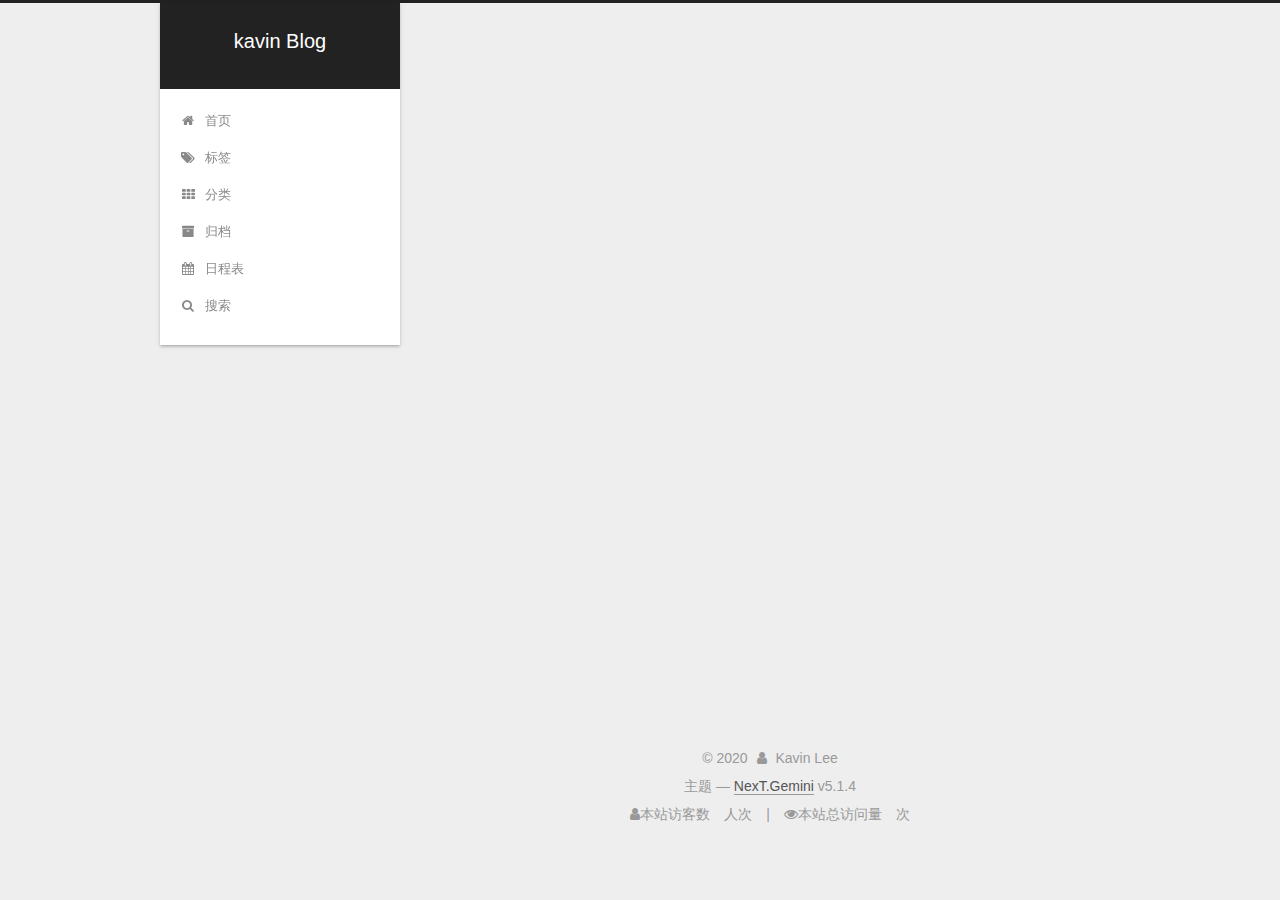
<file: index.html>
<!DOCTYPE html>



  


<html class="theme-next gemini use-motion" lang="zh-Hans">
<head>
  <meta charset="UTF-8"/>
<meta http-equiv="X-UA-Compatible" content="IE=edge" />
<meta name="viewport" content="width=device-width, initial-scale=1, maximum-scale=1"/>
<meta name="theme-color" content="#222">









<meta http-equiv="Cache-Control" content="no-transform" />
<meta http-equiv="Cache-Control" content="no-siteapp" />
















  
  
  <link href="/lib/fancybox/source/jquery.fancybox.css?v=2.1.5" rel="stylesheet" type="text/css" />







<link href="/lib/font-awesome/css/font-awesome.min.css?v=4.6.2" rel="stylesheet" type="text/css" />

<link href="/css/main.css?v=5.1.4" rel="stylesheet" type="text/css" />


  <link rel="apple-touch-icon" sizes="180x180" href="/images/logo.png?v=5.1.4">


  <link rel="icon" type="image/png" sizes="32x32" href="/images/logo.png?v=5.1.4">


  <link rel="icon" type="image/png" sizes="16x16" href="/images/logo.png?v=5.1.4">






  <meta name="keywords" content="Hexo, NexT" />





  <link rel="alternate" href="/atom.xml" title="kavin Blog" type="application/atom+xml" />






<meta name="description" content="Everything from life">
<meta property="og:type" content="website">
<meta property="og:title" content="kavin Blog">
<meta property="og:url" content="http://yoursite.com/index.html">
<meta property="og:site_name" content="kavin Blog">
<meta property="og:description" content="Everything from life">
<meta property="article:author" content="Kavin Lee">
<meta property="article:tag" content="Python">
<meta name="twitter:card" content="summary">



<script type="text/javascript" id="hexo.configurations">
  var NexT = window.NexT || {};
  var CONFIG = {
    root: '/',
    scheme: 'Gemini',
    version: '5.1.4',
    sidebar: {"position":"left","display":"always","offset":12,"b2t":false,"scrollpercent":false,"onmobile":false},
    fancybox: true,
    tabs: true,
    motion: {"enable":true,"async":false,"transition":{"post_block":"fadeIn","post_header":"slideDownIn","post_body":"slideDownIn","coll_header":"slideLeftIn","sidebar":"slideUpIn"}},
    duoshuo: {
      userId: '0',
      author: '博主'
    },
    algolia: {
      applicationID: '',
      apiKey: '',
      indexName: '',
      hits: {"per_page":10},
      labels: {"input_placeholder":"Search for Posts","hits_empty":"We didn't find any results for the search: ${query}","hits_stats":"${hits} results found in ${time} ms"}
    }
  };
</script>



  <link rel="canonical" href="http://yoursite.com/"/>





  <title>kavin Blog</title>
  








<meta name="generator" content="Hexo 4.2.1"></head>

<body itemscope itemtype="http://schema.org/WebPage" lang="zh-Hans">

  
  
    
  

  <div class="container sidebar-position-left 
  page-home">
    <div class="headband"></div>

    <header id="header" class="header" itemscope itemtype="http://schema.org/WPHeader">
      <div class="header-inner"><div class="site-brand-wrapper">
  <div class="site-meta ">
    

    <div class="custom-logo-site-title">
      <a href="/"  class="brand" rel="start">
        <span class="logo-line-before"><i></i></span>
        <span class="site-title">kavin Blog</span>
        <span class="logo-line-after"><i></i></span>
      </a>
    </div>
      
        <p class="site-subtitle"></p>
      
  </div>

  <div class="site-nav-toggle">
    <button>
      <span class="btn-bar"></span>
      <span class="btn-bar"></span>
      <span class="btn-bar"></span>
    </button>
  </div>
</div>

<nav class="site-nav">
  

  
    <ul id="menu" class="menu">
      
        
        <li class="menu-item menu-item-home">
          <a href="/" rel="section">
            
              <i class="menu-item-icon fa fa-fw fa-home"></i> <br />
            
            首页
          </a>
        </li>
      
        
        <li class="menu-item menu-item-tags">
          <a href="/tags/" rel="section">
            
              <i class="menu-item-icon fa fa-fw fa-tags"></i> <br />
            
            标签
          </a>
        </li>
      
        
        <li class="menu-item menu-item-categories">
          <a href="/categories/" rel="section">
            
              <i class="menu-item-icon fa fa-fw fa-th"></i> <br />
            
            分类
          </a>
        </li>
      
        
        <li class="menu-item menu-item-archives">
          <a href="/archives/" rel="section">
            
              <i class="menu-item-icon fa fa-fw fa-archive"></i> <br />
            
            归档
          </a>
        </li>
      
        
        <li class="menu-item menu-item-schedule">
          <a href="/schedule/" rel="section">
            
              <i class="menu-item-icon fa fa-fw fa-calendar"></i> <br />
            
            日程表
          </a>
        </li>
      

      
        <li class="menu-item menu-item-search">
          
            <a href="javascript:;" class="popup-trigger">
          
            
              <i class="menu-item-icon fa fa-search fa-fw"></i> <br />
            
            搜索
          </a>
        </li>
      
    </ul>
  

  
    <div class="site-search">
      
  <div class="popup search-popup local-search-popup">
  <div class="local-search-header clearfix">
    <span class="search-icon">
      <i class="fa fa-search"></i>
    </span>
    <span class="popup-btn-close">
      <i class="fa fa-times-circle"></i>
    </span>
    <div class="local-search-input-wrapper">
      <input autocomplete="off"
             placeholder="搜索..." spellcheck="false"
             type="text" id="local-search-input">
    </div>
  </div>
  <div id="local-search-result"></div>
</div>



    </div>
  
</nav>



 </div>
    </header>

    <main id="main" class="main">
      <div class="main-inner">
        <div class="content-wrap">
          <div id="content" class="content">
            
  <section id="posts" class="posts-expand">
    
      

  

  
  
  

  <article class="post post-type-normal" itemscope itemtype="http://schema.org/Article">
  
  
  
  <div class="post-block">
    <link itemprop="mainEntityOfPage" href="http://yoursite.com/2020/08/01/Docker%E7%9A%84%E5%AE%89%E8%A3%85/">

    <span hidden itemprop="author" itemscope itemtype="http://schema.org/Person">
      <meta itemprop="name" content="Kavin Lee">
      <meta itemprop="description" content="">
      <meta itemprop="image" content="/images/avatar.png">
    </span>

    <span hidden itemprop="publisher" itemscope itemtype="http://schema.org/Organization">
      <meta itemprop="name" content="kavin Blog">
    </span>

    
      <header class="post-header">

        
        
          <h1 class="post-title" itemprop="name headline">
                
                <a class="post-title-link" href="/2020/08/01/Docker%E7%9A%84%E5%AE%89%E8%A3%85/" itemprop="url">Docker的安装</a></h1>
        

        <div class="post-meta">
          <span class="post-time">
            
              <span class="post-meta-item-icon">
                <i class="fa fa-calendar-o"></i>
              </span>
              
                <span class="post-meta-item-text">发表于</span>
              
              <time title="创建于" itemprop="dateCreated datePublished" datetime="2020-08-01T09:14:03+08:00">
                2020-08-01
              </time>
            

            
              <span class="post-meta-divider">|</span>
            

            
              <span class="post-meta-item-icon">
                <i class="fa fa-calendar-check-o"></i>
              </span>
              
                <span class="post-meta-item-text">更新于&#58;</span>
              
              <time title="更新于" itemprop="dateModified" datetime="2020-08-01T11:14:10+08:00">
                2020-08-01
              </time>
            
          </span>

          
            <span class="post-category" >
            
              <span class="post-meta-divider">|</span>
            
              <span class="post-meta-item-icon">
                <i class="fa fa-folder-o"></i>
              </span>
              
                <span class="post-meta-item-text">分类于</span>
              
              
                <span itemprop="about" itemscope itemtype="http://schema.org/Thing">
                  <a href="/categories/Docker/" itemprop="url" rel="index">
                    <span itemprop="name">Docker</span>
                  </a>
                </span>

                
                
              
            </span>
          

          
            
          

          
          

          

          
            <div class="post-wordcount">
              
                
                <span class="post-meta-item-icon">
                  <i class="fa fa-file-word-o"></i>
                </span>
                
                  <span class="post-meta-item-text">字数统计&#58;</span>
                
                <span title="字数统计">
                  813
                </span>
              

              
                <span class="post-meta-divider">|</span>
              

              
                <span class="post-meta-item-icon">
                  <i class="fa fa-clock-o"></i>
                </span>
                
                  <span class="post-meta-item-text">阅读时长 &asymp;</span>
                
                <span title="阅读时长">
                  3
                </span>
              
            </div>
          

          

        </div>
      </header>
    

    
    
    
    <div class="post-body" itemprop="articleBody">

      
      

      
        
          
          [TOC]
ubuntu20.04 LTS安装docker的方法步骤这篇文章主要介绍了ubuntu20.04 LTS安装docker的方法步骤，文中通过示例代码介绍的非常详细，对大家的学习或者工作具有一定的参考学习价值，需要的朋友们下面咱们一起学习学习吧
零：卸载旧版本Docker 的旧版本被称为 
          ...
          <!--noindex-->
          <div class="post-button text-center">
            <a class="btn" href="/2020/08/01/Docker%E7%9A%84%E5%AE%89%E8%A3%85/#more" rel="contents">
              阅读全文 &raquo;
            </a>
          </div>
          <!--/noindex-->
        
      
    </div>
    
    
    

    

    

    

    <footer class="post-footer">
      

      

      

      
      
        <div class="post-eof"></div>
      
    </footer>
  </div>
  
  
  
  </article>


    
      

  

  
  
  

  <article class="post post-type-normal" itemscope itemtype="http://schema.org/Article">
  
  
  
  <div class="post-block">
    <link itemprop="mainEntityOfPage" href="http://yoursite.com/2020/07/20/%E6%88%91%E7%9A%84%E5%8D%9A%E5%AE%A2/">

    <span hidden itemprop="author" itemscope itemtype="http://schema.org/Person">
      <meta itemprop="name" content="Kavin Lee">
      <meta itemprop="description" content="">
      <meta itemprop="image" content="/images/avatar.png">
    </span>

    <span hidden itemprop="publisher" itemscope itemtype="http://schema.org/Organization">
      <meta itemprop="name" content="kavin Blog">
    </span>

    
      <header class="post-header">

        
        
          <h1 class="post-title" itemprop="name headline">
                
                <a class="post-title-link" href="/2020/07/20/%E6%88%91%E7%9A%84%E5%8D%9A%E5%AE%A2/" itemprop="url">我的博客</a></h1>
        

        <div class="post-meta">
          <span class="post-time">
            
              <span class="post-meta-item-icon">
                <i class="fa fa-calendar-o"></i>
              </span>
              
                <span class="post-meta-item-text">发表于</span>
              
              <time title="创建于" itemprop="dateCreated datePublished" datetime="2020-07-20T18:23:11+08:00">
                2020-07-20
              </time>
            

            
              <span class="post-meta-divider">|</span>
            

            
              <span class="post-meta-item-icon">
                <i class="fa fa-calendar-check-o"></i>
              </span>
              
                <span class="post-meta-item-text">更新于&#58;</span>
              
              <time title="更新于" itemprop="dateModified" datetime="2020-07-20T18:24:03+08:00">
                2020-07-20
              </time>
            
          </span>

          

          
            
          

          
          

          

          
            <div class="post-wordcount">
              
                
                <span class="post-meta-item-icon">
                  <i class="fa fa-file-word-o"></i>
                </span>
                
                  <span class="post-meta-item-text">字数统计&#58;</span>
                
                <span title="字数统计">
                  13
                </span>
              

              
                <span class="post-meta-divider">|</span>
              

              
                <span class="post-meta-item-icon">
                  <i class="fa fa-clock-o"></i>
                </span>
                
                  <span class="post-meta-item-text">阅读时长 &asymp;</span>
                
                <span title="阅读时长">
                  1
                </span>
              
            </div>
          

          

        </div>
      </header>
    

    
    
    
    <div class="post-body" itemprop="articleBody">

      
      

      
        
          
          今天，我将我的博客搭建成功了。。。

          
          <!--noindex-->
          <div class="post-button text-center">
            <a class="btn" href="/2020/07/20/%E6%88%91%E7%9A%84%E5%8D%9A%E5%AE%A2/#more" rel="contents">
              阅读全文 &raquo;
            </a>
          </div>
          <!--/noindex-->
        
      
    </div>
    
    
    

    

    

    

    <footer class="post-footer">
      

      

      

      
      
        <div class="post-eof"></div>
      
    </footer>
  </div>
  
  
  
  </article>


    
  </section>

  


          </div>
          


          

        </div>
        
          
  
  <div class="sidebar-toggle">
    <div class="sidebar-toggle-line-wrap">
      <span class="sidebar-toggle-line sidebar-toggle-line-first"></span>
      <span class="sidebar-toggle-line sidebar-toggle-line-middle"></span>
      <span class="sidebar-toggle-line sidebar-toggle-line-last"></span>
    </div>
  </div>

  <aside id="sidebar" class="sidebar">
    
    <div class="sidebar-inner">

      

      

      <section class="site-overview-wrap sidebar-panel sidebar-panel-active">
        <div class="site-overview">
          <div class="site-author motion-element" itemprop="author" itemscope itemtype="http://schema.org/Person">
            
              <img class="site-author-image" itemprop="image"
                src="/images/avatar.png"
                alt="Kavin Lee" />
            
              <p class="site-author-name" itemprop="name">Kavin Lee</p>
              <p class="site-description motion-element" itemprop="description">Everything from life</p>
          </div>

          <nav class="site-state motion-element">

            
              <div class="site-state-item site-state-posts">
              
                <a href="/archives/">
              
                  <span class="site-state-item-count">2</span>
                  <span class="site-state-item-name">日志</span>
                </a>
              </div>
            

            
              
              
              <div class="site-state-item site-state-categories">
                <a href="/categories/index.html">
                  <span class="site-state-item-count">1</span>
                  <span class="site-state-item-name">分类</span>
                </a>
              </div>
            

            
              
              
              <div class="site-state-item site-state-tags">
                <a href="/tags/index.html">
                  <span class="site-state-item-count">2</span>
                  <span class="site-state-item-name">标签</span>
                </a>
              </div>
            

          </nav>

          
            <div class="feed-link motion-element">
              <a href="/atom.xml" rel="alternate">
                <i class="fa fa-rss"></i>
                RSS
              </a>
            </div>
          

          

          
          

          
          

          

        </div>
      </section>

      

      

    </div>
  </aside>


        
      </div>
    </main>

    <footer id="footer" class="footer">
      <div class="footer-inner">
        <div class="copyright">&copy; <span itemprop="copyrightYear">2020</span>
  <span class="with-love">
    <i class="fa fa-user"></i>
  </span>
  <span class="author" itemprop="copyrightHolder">Kavin Lee</span>

  
</div>






  <div class="theme-info">主题 &mdash; <a class="theme-link" target="_blank" href="https://github.com/iissnan/hexo-theme-next">NexT.Gemini</a> v5.1.4</div>




        
<div class="busuanzi-count">
  <script async src="https://dn-lbstatics.qbox.me/busuanzi/2.3/busuanzi.pure.mini.js"></script>

  
    <span class="site-uv">
      <i class="fa fa-user"></i>本站访客数
      <span class="busuanzi-value" id="busuanzi_value_site_uv"></span>
      人次
    </span>
  

  
    <span class="site-pv">
      <i class="fa fa-eye"></i>本站总访问量
      <span class="busuanzi-value" id="busuanzi_value_site_pv"></span>
      次
    </span>
  
</div>








        
      </div>
    </footer>

    
      <div class="back-to-top">
        <i class="fa fa-arrow-up"></i>
        
      </div>
    

    

  </div>

  

<script type="text/javascript">
  if (Object.prototype.toString.call(window.Promise) !== '[object Function]') {
    window.Promise = null;
  }
</script>









  












  
  
    <script type="text/javascript" src="/lib/jquery/index.js?v=2.1.3"></script>
  

  
  
    <script type="text/javascript" src="/lib/fastclick/lib/fastclick.min.js?v=1.0.6"></script>
  

  
  
    <script type="text/javascript" src="/lib/jquery_lazyload/jquery.lazyload.js?v=1.9.7"></script>
  

  
  
    <script type="text/javascript" src="/lib/velocity/velocity.min.js?v=1.2.1"></script>
  

  
  
    <script type="text/javascript" src="/lib/velocity/velocity.ui.min.js?v=1.2.1"></script>
  

  
  
    <script type="text/javascript" src="/lib/fancybox/source/jquery.fancybox.pack.js?v=2.1.5"></script>
  


  


  <script type="text/javascript" src="/js/src/utils.js?v=5.1.4"></script>

  <script type="text/javascript" src="/js/src/motion.js?v=5.1.4"></script>



  
  


  <script type="text/javascript" src="/js/src/affix.js?v=5.1.4"></script>

  <script type="text/javascript" src="/js/src/schemes/pisces.js?v=5.1.4"></script>



  

  


  <script type="text/javascript" src="/js/src/bootstrap.js?v=5.1.4"></script>



  


  




	





  





  












  

  <script type="text/javascript">
    // Popup Window;
    var isfetched = false;
    var isXml = true;
    // Search DB path;
    var search_path = "search.xml";
    if (search_path.length === 0) {
      search_path = "search.xml";
    } else if (/json$/i.test(search_path)) {
      isXml = false;
    }
    var path = "/" + search_path;
    // monitor main search box;

    var onPopupClose = function (e) {
      $('.popup').hide();
      $('#local-search-input').val('');
      $('.search-result-list').remove();
      $('#no-result').remove();
      $(".local-search-pop-overlay").remove();
      $('body').css('overflow', '');
    }

    function proceedsearch() {
      $("body")
        .append('<div class="search-popup-overlay local-search-pop-overlay"></div>')
        .css('overflow', 'hidden');
      $('.search-popup-overlay').click(onPopupClose);
      $('.popup').toggle();
      var $localSearchInput = $('#local-search-input');
      $localSearchInput.attr("autocapitalize", "none");
      $localSearchInput.attr("autocorrect", "off");
      $localSearchInput.focus();
    }

    // search function;
    var searchFunc = function(path, search_id, content_id) {
      'use strict';

      // start loading animation
      $("body")
        .append('<div class="search-popup-overlay local-search-pop-overlay">' +
          '<div id="search-loading-icon">' +
          '<i class="fa fa-spinner fa-pulse fa-5x fa-fw"></i>' +
          '</div>' +
          '</div>')
        .css('overflow', 'hidden');
      $("#search-loading-icon").css('margin', '20% auto 0 auto').css('text-align', 'center');

      $.ajax({
        url: path,
        dataType: isXml ? "xml" : "json",
        async: true,
        success: function(res) {
          // get the contents from search data
          isfetched = true;
          $('.popup').detach().appendTo('.header-inner');
          var datas = isXml ? $("entry", res).map(function() {
            return {
              title: $("title", this).text(),
              content: $("content",this).text(),
              url: $("url" , this).text()
            };
          }).get() : res;
          var input = document.getElementById(search_id);
          var resultContent = document.getElementById(content_id);
          var inputEventFunction = function() {
            var searchText = input.value.trim().toLowerCase();
            var keywords = searchText.split(/[\s\-]+/);
            if (keywords.length > 1) {
              keywords.push(searchText);
            }
            var resultItems = [];
            if (searchText.length > 0) {
              // perform local searching
              datas.forEach(function(data) {
                var isMatch = false;
                var hitCount = 0;
                var searchTextCount = 0;
                var title = data.title.trim();
                var titleInLowerCase = title.toLowerCase();
                var content = data.content.trim().replace(/<[^>]+>/g,"");
                var contentInLowerCase = content.toLowerCase();
                var articleUrl = decodeURIComponent(data.url);
                var indexOfTitle = [];
                var indexOfContent = [];
                // only match articles with not empty titles
                if(title != '') {
                  keywords.forEach(function(keyword) {
                    function getIndexByWord(word, text, caseSensitive) {
                      var wordLen = word.length;
                      if (wordLen === 0) {
                        return [];
                      }
                      var startPosition = 0, position = [], index = [];
                      if (!caseSensitive) {
                        text = text.toLowerCase();
                        word = word.toLowerCase();
                      }
                      while ((position = text.indexOf(word, startPosition)) > -1) {
                        index.push({position: position, word: word});
                        startPosition = position + wordLen;
                      }
                      return index;
                    }

                    indexOfTitle = indexOfTitle.concat(getIndexByWord(keyword, titleInLowerCase, false));
                    indexOfContent = indexOfContent.concat(getIndexByWord(keyword, contentInLowerCase, false));
                  });
                  if (indexOfTitle.length > 0 || indexOfContent.length > 0) {
                    isMatch = true;
                    hitCount = indexOfTitle.length + indexOfContent.length;
                  }
                }

                // show search results

                if (isMatch) {
                  // sort index by position of keyword

                  [indexOfTitle, indexOfContent].forEach(function (index) {
                    index.sort(function (itemLeft, itemRight) {
                      if (itemRight.position !== itemLeft.position) {
                        return itemRight.position - itemLeft.position;
                      } else {
                        return itemLeft.word.length - itemRight.word.length;
                      }
                    });
                  });

                  // merge hits into slices

                  function mergeIntoSlice(text, start, end, index) {
                    var item = index[index.length - 1];
                    var position = item.position;
                    var word = item.word;
                    var hits = [];
                    var searchTextCountInSlice = 0;
                    while (position + word.length <= end && index.length != 0) {
                      if (word === searchText) {
                        searchTextCountInSlice++;
                      }
                      hits.push({position: position, length: word.length});
                      var wordEnd = position + word.length;

                      // move to next position of hit

                      index.pop();
                      while (index.length != 0) {
                        item = index[index.length - 1];
                        position = item.position;
                        word = item.word;
                        if (wordEnd > position) {
                          index.pop();
                        } else {
                          break;
                        }
                      }
                    }
                    searchTextCount += searchTextCountInSlice;
                    return {
                      hits: hits,
                      start: start,
                      end: end,
                      searchTextCount: searchTextCountInSlice
                    };
                  }

                  var slicesOfTitle = [];
                  if (indexOfTitle.length != 0) {
                    slicesOfTitle.push(mergeIntoSlice(title, 0, title.length, indexOfTitle));
                  }

                  var slicesOfContent = [];
                  while (indexOfContent.length != 0) {
                    var item = indexOfContent[indexOfContent.length - 1];
                    var position = item.position;
                    var word = item.word;
                    // cut out 100 characters
                    var start = position - 20;
                    var end = position + 80;
                    if(start < 0){
                      start = 0;
                    }
                    if (end < position + word.length) {
                      end = position + word.length;
                    }
                    if(end > content.length){
                      end = content.length;
                    }
                    slicesOfContent.push(mergeIntoSlice(content, start, end, indexOfContent));
                  }

                  // sort slices in content by search text's count and hits' count

                  slicesOfContent.sort(function (sliceLeft, sliceRight) {
                    if (sliceLeft.searchTextCount !== sliceRight.searchTextCount) {
                      return sliceRight.searchTextCount - sliceLeft.searchTextCount;
                    } else if (sliceLeft.hits.length !== sliceRight.hits.length) {
                      return sliceRight.hits.length - sliceLeft.hits.length;
                    } else {
                      return sliceLeft.start - sliceRight.start;
                    }
                  });

                  // select top N slices in content

                  var upperBound = parseInt('1');
                  if (upperBound >= 0) {
                    slicesOfContent = slicesOfContent.slice(0, upperBound);
                  }

                  // highlight title and content

                  function highlightKeyword(text, slice) {
                    var result = '';
                    var prevEnd = slice.start;
                    slice.hits.forEach(function (hit) {
                      result += text.substring(prevEnd, hit.position);
                      var end = hit.position + hit.length;
                      result += '<b class="search-keyword">' + text.substring(hit.position, end) + '</b>';
                      prevEnd = end;
                    });
                    result += text.substring(prevEnd, slice.end);
                    return result;
                  }

                  var resultItem = '';

                  if (slicesOfTitle.length != 0) {
                    resultItem += "<li><a href='" + articleUrl + "' class='search-result-title'>" + highlightKeyword(title, slicesOfTitle[0]) + "</a>";
                  } else {
                    resultItem += "<li><a href='" + articleUrl + "' class='search-result-title'>" + title + "</a>";
                  }

                  slicesOfContent.forEach(function (slice) {
                    resultItem += "<a href='" + articleUrl + "'>" +
                      "<p class=\"search-result\">" + highlightKeyword(content, slice) +
                      "...</p>" + "</a>";
                  });

                  resultItem += "</li>";
                  resultItems.push({
                    item: resultItem,
                    searchTextCount: searchTextCount,
                    hitCount: hitCount,
                    id: resultItems.length
                  });
                }
              })
            };
            if (keywords.length === 1 && keywords[0] === "") {
              resultContent.innerHTML = '<div id="no-result"><i class="fa fa-search fa-5x" /></div>'
            } else if (resultItems.length === 0) {
              resultContent.innerHTML = '<div id="no-result"><i class="fa fa-frown-o fa-5x" /></div>'
            } else {
              resultItems.sort(function (resultLeft, resultRight) {
                if (resultLeft.searchTextCount !== resultRight.searchTextCount) {
                  return resultRight.searchTextCount - resultLeft.searchTextCount;
                } else if (resultLeft.hitCount !== resultRight.hitCount) {
                  return resultRight.hitCount - resultLeft.hitCount;
                } else {
                  return resultRight.id - resultLeft.id;
                }
              });
              var searchResultList = '<ul class=\"search-result-list\">';
              resultItems.forEach(function (result) {
                searchResultList += result.item;
              })
              searchResultList += "</ul>";
              resultContent.innerHTML = searchResultList;
            }
          }

          if ('auto' === 'auto') {
            input.addEventListener('input', inputEventFunction);
          } else {
            $('.search-icon').click(inputEventFunction);
            input.addEventListener('keypress', function (event) {
              if (event.keyCode === 13) {
                inputEventFunction();
              }
            });
          }

          // remove loading animation
          $(".local-search-pop-overlay").remove();
          $('body').css('overflow', '');

          proceedsearch();
        }
      });
    }

    // handle and trigger popup window;
    $('.popup-trigger').click(function(e) {
      e.stopPropagation();
      if (isfetched === false) {
        searchFunc(path, 'local-search-input', 'local-search-result');
      } else {
        proceedsearch();
      };
    });

    $('.popup-btn-close').click(onPopupClose);
    $('.popup').click(function(e){
      e.stopPropagation();
    });
    $(document).on('keyup', function (event) {
      var shouldDismissSearchPopup = event.which === 27 &&
        $('.search-popup').is(':visible');
      if (shouldDismissSearchPopup) {
        onPopupClose();
      }
    });
  </script>





  

  

  

  
  

  

  

  

</body>
</html>
</file>
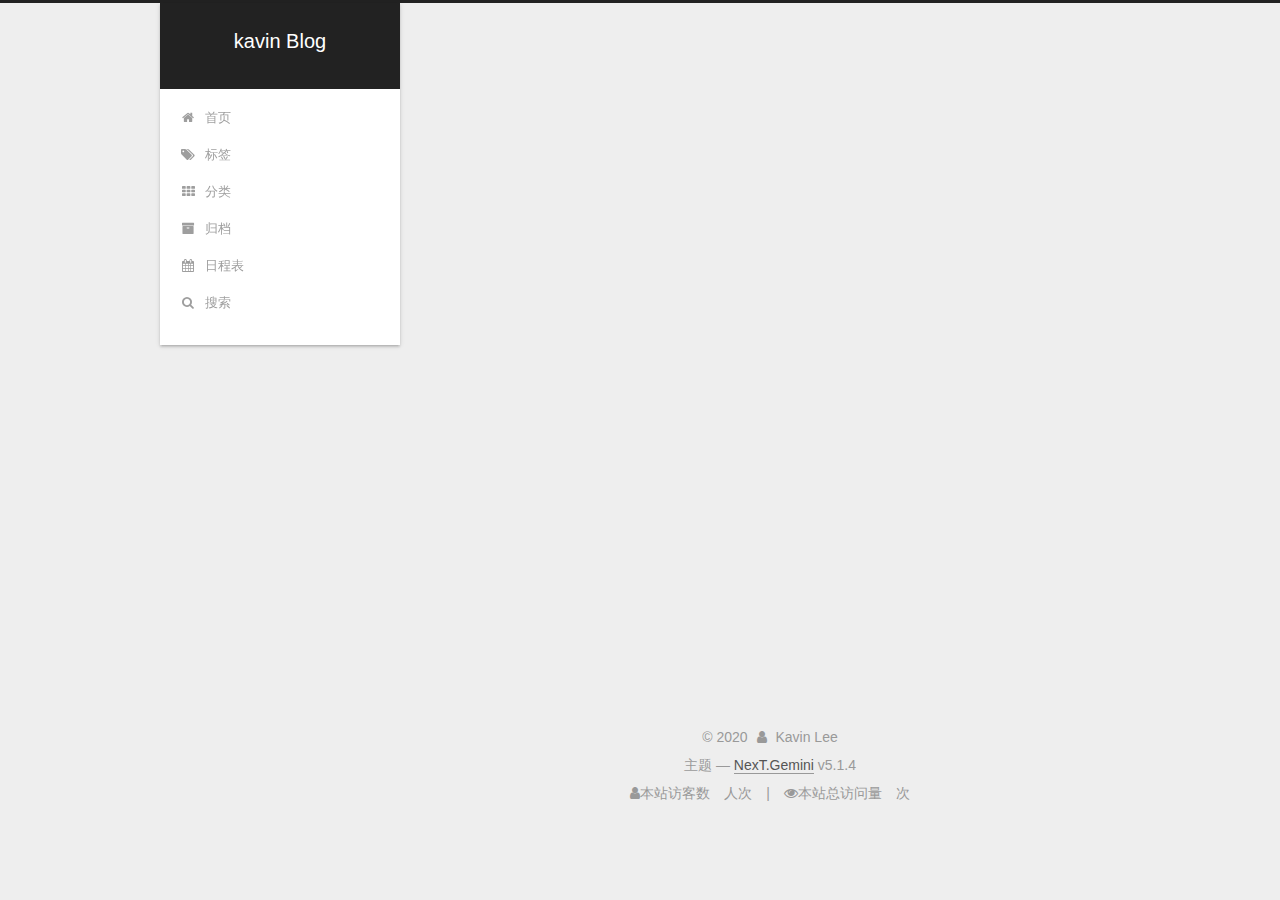
<file: archives/index.html>
<!DOCTYPE html>



  


<html class="theme-next gemini use-motion" lang="zh-Hans">
<head>
  <meta charset="UTF-8"/>
<meta http-equiv="X-UA-Compatible" content="IE=edge" />
<meta name="viewport" content="width=device-width, initial-scale=1, maximum-scale=1"/>
<meta name="theme-color" content="#222">









<meta http-equiv="Cache-Control" content="no-transform" />
<meta http-equiv="Cache-Control" content="no-siteapp" />
















  
  
  <link href="/lib/fancybox/source/jquery.fancybox.css?v=2.1.5" rel="stylesheet" type="text/css" />







<link href="/lib/font-awesome/css/font-awesome.min.css?v=4.6.2" rel="stylesheet" type="text/css" />

<link href="/css/main.css?v=5.1.4" rel="stylesheet" type="text/css" />


  <link rel="apple-touch-icon" sizes="180x180" href="/images/logo.png?v=5.1.4">


  <link rel="icon" type="image/png" sizes="32x32" href="/images/logo.png?v=5.1.4">


  <link rel="icon" type="image/png" sizes="16x16" href="/images/logo.png?v=5.1.4">






  <meta name="keywords" content="Hexo, NexT" />





  <link rel="alternate" href="/atom.xml" title="kavin Blog" type="application/atom+xml" />






<meta name="description" content="Everything from life">
<meta property="og:type" content="website">
<meta property="og:title" content="kavin Blog">
<meta property="og:url" content="http://yoursite.com/archives/index.html">
<meta property="og:site_name" content="kavin Blog">
<meta property="og:description" content="Everything from life">
<meta property="article:author" content="Kavin Lee">
<meta property="article:tag" content="Python">
<meta name="twitter:card" content="summary">



<script type="text/javascript" id="hexo.configurations">
  var NexT = window.NexT || {};
  var CONFIG = {
    root: '/',
    scheme: 'Gemini',
    version: '5.1.4',
    sidebar: {"position":"left","display":"always","offset":12,"b2t":false,"scrollpercent":false,"onmobile":false},
    fancybox: true,
    tabs: true,
    motion: {"enable":true,"async":false,"transition":{"post_block":"fadeIn","post_header":"slideDownIn","post_body":"slideDownIn","coll_header":"slideLeftIn","sidebar":"slideUpIn"}},
    duoshuo: {
      userId: '0',
      author: '博主'
    },
    algolia: {
      applicationID: '',
      apiKey: '',
      indexName: '',
      hits: {"per_page":10},
      labels: {"input_placeholder":"Search for Posts","hits_empty":"We didn't find any results for the search: ${query}","hits_stats":"${hits} results found in ${time} ms"}
    }
  };
</script>



  <link rel="canonical" href="http://yoursite.com/archives/"/>





  <title>归档 | kavin Blog</title>
  








<meta name="generator" content="Hexo 4.2.1"></head>

<body itemscope itemtype="http://schema.org/WebPage" lang="zh-Hans">

  
  
    
  

  <div class="container sidebar-position-left page-archive">
    <div class="headband"></div>

    <header id="header" class="header" itemscope itemtype="http://schema.org/WPHeader">
      <div class="header-inner"><div class="site-brand-wrapper">
  <div class="site-meta ">
    

    <div class="custom-logo-site-title">
      <a href="/"  class="brand" rel="start">
        <span class="logo-line-before"><i></i></span>
        <span class="site-title">kavin Blog</span>
        <span class="logo-line-after"><i></i></span>
      </a>
    </div>
      
        <p class="site-subtitle"></p>
      
  </div>

  <div class="site-nav-toggle">
    <button>
      <span class="btn-bar"></span>
      <span class="btn-bar"></span>
      <span class="btn-bar"></span>
    </button>
  </div>
</div>

<nav class="site-nav">
  

  
    <ul id="menu" class="menu">
      
        
        <li class="menu-item menu-item-home">
          <a href="/" rel="section">
            
              <i class="menu-item-icon fa fa-fw fa-home"></i> <br />
            
            首页
          </a>
        </li>
      
        
        <li class="menu-item menu-item-tags">
          <a href="/tags/" rel="section">
            
              <i class="menu-item-icon fa fa-fw fa-tags"></i> <br />
            
            标签
          </a>
        </li>
      
        
        <li class="menu-item menu-item-categories">
          <a href="/categories/" rel="section">
            
              <i class="menu-item-icon fa fa-fw fa-th"></i> <br />
            
            分类
          </a>
        </li>
      
        
        <li class="menu-item menu-item-archives">
          <a href="/archives/" rel="section">
            
              <i class="menu-item-icon fa fa-fw fa-archive"></i> <br />
            
            归档
          </a>
        </li>
      
        
        <li class="menu-item menu-item-schedule">
          <a href="/schedule/" rel="section">
            
              <i class="menu-item-icon fa fa-fw fa-calendar"></i> <br />
            
            日程表
          </a>
        </li>
      

      
        <li class="menu-item menu-item-search">
          
            <a href="javascript:;" class="popup-trigger">
          
            
              <i class="menu-item-icon fa fa-search fa-fw"></i> <br />
            
            搜索
          </a>
        </li>
      
    </ul>
  

  
    <div class="site-search">
      
  <div class="popup search-popup local-search-popup">
  <div class="local-search-header clearfix">
    <span class="search-icon">
      <i class="fa fa-search"></i>
    </span>
    <span class="popup-btn-close">
      <i class="fa fa-times-circle"></i>
    </span>
    <div class="local-search-input-wrapper">
      <input autocomplete="off"
             placeholder="搜索..." spellcheck="false"
             type="text" id="local-search-input">
    </div>
  </div>
  <div id="local-search-result"></div>
</div>



    </div>
  
</nav>



 </div>
    </header>

    <main id="main" class="main">
      <div class="main-inner">
        <div class="content-wrap">
          <div id="content" class="content">
            

  
  
  
  <div class="post-block archive">
    <div id="posts" class="posts-collapse">
      <span class="archive-move-on"></span>

      <span class="archive-page-counter">
        
        
        
          
        
        嗯..! 目前共计 2 篇日志。 继续努力。
      </span>

      

        
        
        

        
          
          <div class="collection-title">
            <h1 class="archive-year" id="archive-year-2020">2020</h1>
          </div>
        
        

        

  <article class="post post-type-normal" itemscope itemtype="http://schema.org/Article">
    <header class="post-header">

      <h2 class="post-title">
        
            <a class="post-title-link" href="/2020/08/01/Docker%E7%9A%84%E5%AE%89%E8%A3%85/" itemprop="url">
              
                <span itemprop="name">Docker的安装</span>
              
            </a>
        
      </h2>

      <div class="post-meta">
        <time class="post-time" itemprop="dateCreated"
              datetime="2020-08-01T09:14:03+08:00"
              content="2020-08-01" >
          08-01
        </time>
      </div>

    </header>
  </article>



      

        
        
        

        
        

        

  <article class="post post-type-normal" itemscope itemtype="http://schema.org/Article">
    <header class="post-header">

      <h2 class="post-title">
        
            <a class="post-title-link" href="/2020/07/20/%E6%88%91%E7%9A%84%E5%8D%9A%E5%AE%A2/" itemprop="url">
              
                <span itemprop="name">我的博客</span>
              
            </a>
        
      </h2>

      <div class="post-meta">
        <time class="post-time" itemprop="dateCreated"
              datetime="2020-07-20T18:23:11+08:00"
              content="2020-07-20" >
          07-20
        </time>
      </div>

    </header>
  </article>



      

    </div>
  </div>
  
  
  

  



          </div>
          


          

        </div>
        
          
  
  <div class="sidebar-toggle">
    <div class="sidebar-toggle-line-wrap">
      <span class="sidebar-toggle-line sidebar-toggle-line-first"></span>
      <span class="sidebar-toggle-line sidebar-toggle-line-middle"></span>
      <span class="sidebar-toggle-line sidebar-toggle-line-last"></span>
    </div>
  </div>

  <aside id="sidebar" class="sidebar">
    
    <div class="sidebar-inner">

      

      

      <section class="site-overview-wrap sidebar-panel sidebar-panel-active">
        <div class="site-overview">
          <div class="site-author motion-element" itemprop="author" itemscope itemtype="http://schema.org/Person">
            
              <img class="site-author-image" itemprop="image"
                src="/images/avatar.png"
                alt="Kavin Lee" />
            
              <p class="site-author-name" itemprop="name">Kavin Lee</p>
              <p class="site-description motion-element" itemprop="description">Everything from life</p>
          </div>

          <nav class="site-state motion-element">

            
              <div class="site-state-item site-state-posts">
              
                <a href="/archives/">
              
                  <span class="site-state-item-count">2</span>
                  <span class="site-state-item-name">日志</span>
                </a>
              </div>
            

            
              
              
              <div class="site-state-item site-state-categories">
                <a href="/categories/index.html">
                  <span class="site-state-item-count">1</span>
                  <span class="site-state-item-name">分类</span>
                </a>
              </div>
            

            
              
              
              <div class="site-state-item site-state-tags">
                <a href="/tags/index.html">
                  <span class="site-state-item-count">2</span>
                  <span class="site-state-item-name">标签</span>
                </a>
              </div>
            

          </nav>

          
            <div class="feed-link motion-element">
              <a href="/atom.xml" rel="alternate">
                <i class="fa fa-rss"></i>
                RSS
              </a>
            </div>
          

          

          
          

          
          

          

        </div>
      </section>

      

      

    </div>
  </aside>


        
      </div>
    </main>

    <footer id="footer" class="footer">
      <div class="footer-inner">
        <div class="copyright">&copy; <span itemprop="copyrightYear">2020</span>
  <span class="with-love">
    <i class="fa fa-user"></i>
  </span>
  <span class="author" itemprop="copyrightHolder">Kavin Lee</span>

  
</div>






  <div class="theme-info">主题 &mdash; <a class="theme-link" target="_blank" href="https://github.com/iissnan/hexo-theme-next">NexT.Gemini</a> v5.1.4</div>




        
<div class="busuanzi-count">
  <script async src="https://dn-lbstatics.qbox.me/busuanzi/2.3/busuanzi.pure.mini.js"></script>

  
    <span class="site-uv">
      <i class="fa fa-user"></i>本站访客数
      <span class="busuanzi-value" id="busuanzi_value_site_uv"></span>
      人次
    </span>
  

  
    <span class="site-pv">
      <i class="fa fa-eye"></i>本站总访问量
      <span class="busuanzi-value" id="busuanzi_value_site_pv"></span>
      次
    </span>
  
</div>








        
      </div>
    </footer>

    
      <div class="back-to-top">
        <i class="fa fa-arrow-up"></i>
        
      </div>
    

    

  </div>

  

<script type="text/javascript">
  if (Object.prototype.toString.call(window.Promise) !== '[object Function]') {
    window.Promise = null;
  }
</script>









  












  
  
    <script type="text/javascript" src="/lib/jquery/index.js?v=2.1.3"></script>
  

  
  
    <script type="text/javascript" src="/lib/fastclick/lib/fastclick.min.js?v=1.0.6"></script>
  

  
  
    <script type="text/javascript" src="/lib/jquery_lazyload/jquery.lazyload.js?v=1.9.7"></script>
  

  
  
    <script type="text/javascript" src="/lib/velocity/velocity.min.js?v=1.2.1"></script>
  

  
  
    <script type="text/javascript" src="/lib/velocity/velocity.ui.min.js?v=1.2.1"></script>
  

  
  
    <script type="text/javascript" src="/lib/fancybox/source/jquery.fancybox.pack.js?v=2.1.5"></script>
  


  


  <script type="text/javascript" src="/js/src/utils.js?v=5.1.4"></script>

  <script type="text/javascript" src="/js/src/motion.js?v=5.1.4"></script>



  
  


  <script type="text/javascript" src="/js/src/affix.js?v=5.1.4"></script>

  <script type="text/javascript" src="/js/src/schemes/pisces.js?v=5.1.4"></script>



  

  


  <script type="text/javascript" src="/js/src/bootstrap.js?v=5.1.4"></script>



  


  




	





  





  












  

  <script type="text/javascript">
    // Popup Window;
    var isfetched = false;
    var isXml = true;
    // Search DB path;
    var search_path = "search.xml";
    if (search_path.length === 0) {
      search_path = "search.xml";
    } else if (/json$/i.test(search_path)) {
      isXml = false;
    }
    var path = "/" + search_path;
    // monitor main search box;

    var onPopupClose = function (e) {
      $('.popup').hide();
      $('#local-search-input').val('');
      $('.search-result-list').remove();
      $('#no-result').remove();
      $(".local-search-pop-overlay").remove();
      $('body').css('overflow', '');
    }

    function proceedsearch() {
      $("body")
        .append('<div class="search-popup-overlay local-search-pop-overlay"></div>')
        .css('overflow', 'hidden');
      $('.search-popup-overlay').click(onPopupClose);
      $('.popup').toggle();
      var $localSearchInput = $('#local-search-input');
      $localSearchInput.attr("autocapitalize", "none");
      $localSearchInput.attr("autocorrect", "off");
      $localSearchInput.focus();
    }

    // search function;
    var searchFunc = function(path, search_id, content_id) {
      'use strict';

      // start loading animation
      $("body")
        .append('<div class="search-popup-overlay local-search-pop-overlay">' +
          '<div id="search-loading-icon">' +
          '<i class="fa fa-spinner fa-pulse fa-5x fa-fw"></i>' +
          '</div>' +
          '</div>')
        .css('overflow', 'hidden');
      $("#search-loading-icon").css('margin', '20% auto 0 auto').css('text-align', 'center');

      $.ajax({
        url: path,
        dataType: isXml ? "xml" : "json",
        async: true,
        success: function(res) {
          // get the contents from search data
          isfetched = true;
          $('.popup').detach().appendTo('.header-inner');
          var datas = isXml ? $("entry", res).map(function() {
            return {
              title: $("title", this).text(),
              content: $("content",this).text(),
              url: $("url" , this).text()
            };
          }).get() : res;
          var input = document.getElementById(search_id);
          var resultContent = document.getElementById(content_id);
          var inputEventFunction = function() {
            var searchText = input.value.trim().toLowerCase();
            var keywords = searchText.split(/[\s\-]+/);
            if (keywords.length > 1) {
              keywords.push(searchText);
            }
            var resultItems = [];
            if (searchText.length > 0) {
              // perform local searching
              datas.forEach(function(data) {
                var isMatch = false;
                var hitCount = 0;
                var searchTextCount = 0;
                var title = data.title.trim();
                var titleInLowerCase = title.toLowerCase();
                var content = data.content.trim().replace(/<[^>]+>/g,"");
                var contentInLowerCase = content.toLowerCase();
                var articleUrl = decodeURIComponent(data.url);
                var indexOfTitle = [];
                var indexOfContent = [];
                // only match articles with not empty titles
                if(title != '') {
                  keywords.forEach(function(keyword) {
                    function getIndexByWord(word, text, caseSensitive) {
                      var wordLen = word.length;
                      if (wordLen === 0) {
                        return [];
                      }
                      var startPosition = 0, position = [], index = [];
                      if (!caseSensitive) {
                        text = text.toLowerCase();
                        word = word.toLowerCase();
                      }
                      while ((position = text.indexOf(word, startPosition)) > -1) {
                        index.push({position: position, word: word});
                        startPosition = position + wordLen;
                      }
                      return index;
                    }

                    indexOfTitle = indexOfTitle.concat(getIndexByWord(keyword, titleInLowerCase, false));
                    indexOfContent = indexOfContent.concat(getIndexByWord(keyword, contentInLowerCase, false));
                  });
                  if (indexOfTitle.length > 0 || indexOfContent.length > 0) {
                    isMatch = true;
                    hitCount = indexOfTitle.length + indexOfContent.length;
                  }
                }

                // show search results

                if (isMatch) {
                  // sort index by position of keyword

                  [indexOfTitle, indexOfContent].forEach(function (index) {
                    index.sort(function (itemLeft, itemRight) {
                      if (itemRight.position !== itemLeft.position) {
                        return itemRight.position - itemLeft.position;
                      } else {
                        return itemLeft.word.length - itemRight.word.length;
                      }
                    });
                  });

                  // merge hits into slices

                  function mergeIntoSlice(text, start, end, index) {
                    var item = index[index.length - 1];
                    var position = item.position;
                    var word = item.word;
                    var hits = [];
                    var searchTextCountInSlice = 0;
                    while (position + word.length <= end && index.length != 0) {
                      if (word === searchText) {
                        searchTextCountInSlice++;
                      }
                      hits.push({position: position, length: word.length});
                      var wordEnd = position + word.length;

                      // move to next position of hit

                      index.pop();
                      while (index.length != 0) {
                        item = index[index.length - 1];
                        position = item.position;
                        word = item.word;
                        if (wordEnd > position) {
                          index.pop();
                        } else {
                          break;
                        }
                      }
                    }
                    searchTextCount += searchTextCountInSlice;
                    return {
                      hits: hits,
                      start: start,
                      end: end,
                      searchTextCount: searchTextCountInSlice
                    };
                  }

                  var slicesOfTitle = [];
                  if (indexOfTitle.length != 0) {
                    slicesOfTitle.push(mergeIntoSlice(title, 0, title.length, indexOfTitle));
                  }

                  var slicesOfContent = [];
                  while (indexOfContent.length != 0) {
                    var item = indexOfContent[indexOfContent.length - 1];
                    var position = item.position;
                    var word = item.word;
                    // cut out 100 characters
                    var start = position - 20;
                    var end = position + 80;
                    if(start < 0){
                      start = 0;
                    }
                    if (end < position + word.length) {
                      end = position + word.length;
                    }
                    if(end > content.length){
                      end = content.length;
                    }
                    slicesOfContent.push(mergeIntoSlice(content, start, end, indexOfContent));
                  }

                  // sort slices in content by search text's count and hits' count

                  slicesOfContent.sort(function (sliceLeft, sliceRight) {
                    if (sliceLeft.searchTextCount !== sliceRight.searchTextCount) {
                      return sliceRight.searchTextCount - sliceLeft.searchTextCount;
                    } else if (sliceLeft.hits.length !== sliceRight.hits.length) {
                      return sliceRight.hits.length - sliceLeft.hits.length;
                    } else {
                      return sliceLeft.start - sliceRight.start;
                    }
                  });

                  // select top N slices in content

                  var upperBound = parseInt('1');
                  if (upperBound >= 0) {
                    slicesOfContent = slicesOfContent.slice(0, upperBound);
                  }

                  // highlight title and content

                  function highlightKeyword(text, slice) {
                    var result = '';
                    var prevEnd = slice.start;
                    slice.hits.forEach(function (hit) {
                      result += text.substring(prevEnd, hit.position);
                      var end = hit.position + hit.length;
                      result += '<b class="search-keyword">' + text.substring(hit.position, end) + '</b>';
                      prevEnd = end;
                    });
                    result += text.substring(prevEnd, slice.end);
                    return result;
                  }

                  var resultItem = '';

                  if (slicesOfTitle.length != 0) {
                    resultItem += "<li><a href='" + articleUrl + "' class='search-result-title'>" + highlightKeyword(title, slicesOfTitle[0]) + "</a>";
                  } else {
                    resultItem += "<li><a href='" + articleUrl + "' class='search-result-title'>" + title + "</a>";
                  }

                  slicesOfContent.forEach(function (slice) {
                    resultItem += "<a href='" + articleUrl + "'>" +
                      "<p class=\"search-result\">" + highlightKeyword(content, slice) +
                      "...</p>" + "</a>";
                  });

                  resultItem += "</li>";
                  resultItems.push({
                    item: resultItem,
                    searchTextCount: searchTextCount,
                    hitCount: hitCount,
                    id: resultItems.length
                  });
                }
              })
            };
            if (keywords.length === 1 && keywords[0] === "") {
              resultContent.innerHTML = '<div id="no-result"><i class="fa fa-search fa-5x" /></div>'
            } else if (resultItems.length === 0) {
              resultContent.innerHTML = '<div id="no-result"><i class="fa fa-frown-o fa-5x" /></div>'
            } else {
              resultItems.sort(function (resultLeft, resultRight) {
                if (resultLeft.searchTextCount !== resultRight.searchTextCount) {
                  return resultRight.searchTextCount - resultLeft.searchTextCount;
                } else if (resultLeft.hitCount !== resultRight.hitCount) {
                  return resultRight.hitCount - resultLeft.hitCount;
                } else {
                  return resultRight.id - resultLeft.id;
                }
              });
              var searchResultList = '<ul class=\"search-result-list\">';
              resultItems.forEach(function (result) {
                searchResultList += result.item;
              })
              searchResultList += "</ul>";
              resultContent.innerHTML = searchResultList;
            }
          }

          if ('auto' === 'auto') {
            input.addEventListener('input', inputEventFunction);
          } else {
            $('.search-icon').click(inputEventFunction);
            input.addEventListener('keypress', function (event) {
              if (event.keyCode === 13) {
                inputEventFunction();
              }
            });
          }

          // remove loading animation
          $(".local-search-pop-overlay").remove();
          $('body').css('overflow', '');

          proceedsearch();
        }
      });
    }

    // handle and trigger popup window;
    $('.popup-trigger').click(function(e) {
      e.stopPropagation();
      if (isfetched === false) {
        searchFunc(path, 'local-search-input', 'local-search-result');
      } else {
        proceedsearch();
      };
    });

    $('.popup-btn-close').click(onPopupClose);
    $('.popup').click(function(e){
      e.stopPropagation();
    });
    $(document).on('keyup', function (event) {
      var shouldDismissSearchPopup = event.which === 27 &&
        $('.search-popup').is(':visible');
      if (shouldDismissSearchPopup) {
        onPopupClose();
      }
    });
  </script>





  

  

  

  
  

  

  

  

</body>
</html>
</file>
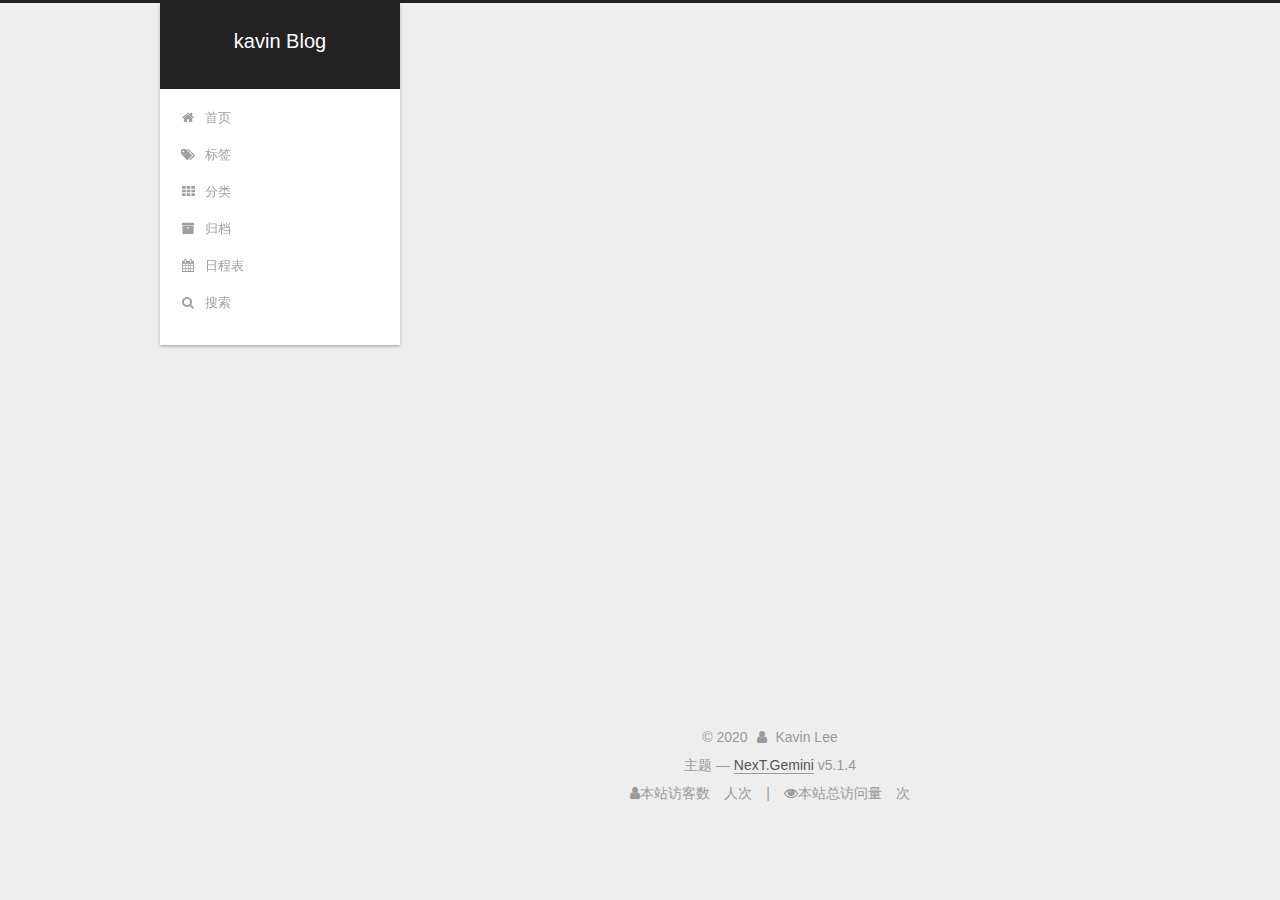
<file: categories/index.html>
<!DOCTYPE html>



  


<html class="theme-next gemini use-motion" lang="zh-Hans">
<head>
  <meta charset="UTF-8"/>
<meta http-equiv="X-UA-Compatible" content="IE=edge" />
<meta name="viewport" content="width=device-width, initial-scale=1, maximum-scale=1"/>
<meta name="theme-color" content="#222">









<meta http-equiv="Cache-Control" content="no-transform" />
<meta http-equiv="Cache-Control" content="no-siteapp" />
















  
  
  <link href="/lib/fancybox/source/jquery.fancybox.css?v=2.1.5" rel="stylesheet" type="text/css" />







<link href="/lib/font-awesome/css/font-awesome.min.css?v=4.6.2" rel="stylesheet" type="text/css" />

<link href="/css/main.css?v=5.1.4" rel="stylesheet" type="text/css" />


  <link rel="apple-touch-icon" sizes="180x180" href="/images/logo.png?v=5.1.4">


  <link rel="icon" type="image/png" sizes="32x32" href="/images/logo.png?v=5.1.4">


  <link rel="icon" type="image/png" sizes="16x16" href="/images/logo.png?v=5.1.4">






  <meta name="keywords" content="Hexo, NexT" />





  <link rel="alternate" href="/atom.xml" title="kavin Blog" type="application/atom+xml" />






<meta name="description" content="Everything from life">
<meta property="og:type" content="website">
<meta property="og:title" content="分类">
<meta property="og:url" content="http://yoursite.com/categories/index.html">
<meta property="og:site_name" content="kavin Blog">
<meta property="og:description" content="Everything from life">
<meta property="article:published_time" content="2020-07-19T14:26:22.000Z">
<meta property="article:modified_time" content="2020-07-19T14:27:03.433Z">
<meta property="article:author" content="Kavin Lee">
<meta property="article:tag" content="Python">
<meta name="twitter:card" content="summary">



<script type="text/javascript" id="hexo.configurations">
  var NexT = window.NexT || {};
  var CONFIG = {
    root: '/',
    scheme: 'Gemini',
    version: '5.1.4',
    sidebar: {"position":"left","display":"always","offset":12,"b2t":false,"scrollpercent":false,"onmobile":false},
    fancybox: true,
    tabs: true,
    motion: {"enable":true,"async":false,"transition":{"post_block":"fadeIn","post_header":"slideDownIn","post_body":"slideDownIn","coll_header":"slideLeftIn","sidebar":"slideUpIn"}},
    duoshuo: {
      userId: '0',
      author: '博主'
    },
    algolia: {
      applicationID: '',
      apiKey: '',
      indexName: '',
      hits: {"per_page":10},
      labels: {"input_placeholder":"Search for Posts","hits_empty":"We didn't find any results for the search: ${query}","hits_stats":"${hits} results found in ${time} ms"}
    }
  };
</script>



  <link rel="canonical" href="http://yoursite.com/categories/"/>





  <title>分类 | kavin Blog</title>
  








<meta name="generator" content="Hexo 4.2.1"></head>

<body itemscope itemtype="http://schema.org/WebPage" lang="zh-Hans">

  
  
    
  

  <div class="container sidebar-position-left page-post-detail">
    <div class="headband"></div>

    <header id="header" class="header" itemscope itemtype="http://schema.org/WPHeader">
      <div class="header-inner"><div class="site-brand-wrapper">
  <div class="site-meta ">
    

    <div class="custom-logo-site-title">
      <a href="/"  class="brand" rel="start">
        <span class="logo-line-before"><i></i></span>
        <span class="site-title">kavin Blog</span>
        <span class="logo-line-after"><i></i></span>
      </a>
    </div>
      
        <p class="site-subtitle"></p>
      
  </div>

  <div class="site-nav-toggle">
    <button>
      <span class="btn-bar"></span>
      <span class="btn-bar"></span>
      <span class="btn-bar"></span>
    </button>
  </div>
</div>

<nav class="site-nav">
  

  
    <ul id="menu" class="menu">
      
        
        <li class="menu-item menu-item-home">
          <a href="/" rel="section">
            
              <i class="menu-item-icon fa fa-fw fa-home"></i> <br />
            
            首页
          </a>
        </li>
      
        
        <li class="menu-item menu-item-tags">
          <a href="/tags/" rel="section">
            
              <i class="menu-item-icon fa fa-fw fa-tags"></i> <br />
            
            标签
          </a>
        </li>
      
        
        <li class="menu-item menu-item-categories">
          <a href="/categories/" rel="section">
            
              <i class="menu-item-icon fa fa-fw fa-th"></i> <br />
            
            分类
          </a>
        </li>
      
        
        <li class="menu-item menu-item-archives">
          <a href="/archives/" rel="section">
            
              <i class="menu-item-icon fa fa-fw fa-archive"></i> <br />
            
            归档
          </a>
        </li>
      
        
        <li class="menu-item menu-item-schedule">
          <a href="/schedule/" rel="section">
            
              <i class="menu-item-icon fa fa-fw fa-calendar"></i> <br />
            
            日程表
          </a>
        </li>
      

      
        <li class="menu-item menu-item-search">
          
            <a href="javascript:;" class="popup-trigger">
          
            
              <i class="menu-item-icon fa fa-search fa-fw"></i> <br />
            
            搜索
          </a>
        </li>
      
    </ul>
  

  
    <div class="site-search">
      
  <div class="popup search-popup local-search-popup">
  <div class="local-search-header clearfix">
    <span class="search-icon">
      <i class="fa fa-search"></i>
    </span>
    <span class="popup-btn-close">
      <i class="fa fa-times-circle"></i>
    </span>
    <div class="local-search-input-wrapper">
      <input autocomplete="off"
             placeholder="搜索..." spellcheck="false"
             type="text" id="local-search-input">
    </div>
  </div>
  <div id="local-search-result"></div>
</div>



    </div>
  
</nav>



 </div>
    </header>

    <main id="main" class="main">
      <div class="main-inner">
        <div class="content-wrap">
          <div id="content" class="content">
            

  <div id="posts" class="posts-expand">
    
    
    
    <div class="post-block page">
      <header class="post-header">

	<h1 class="post-title" itemprop="name headline">分类</h1>



</header>

      
      
      
      <div class="post-body">
        
        
          <div class="category-all-page">
            <div class="category-all-title">
                目前共计 1 个分类
            </div>
            <div class="category-all">
              <ul class="category-list"><li class="category-list-item"><a class="category-list-link" href="/categories/Docker/">Docker</a><span class="category-list-count">1</span></li></ul>
            </div>
          </div>
        
      </div>
      
      
      
    </div>
    
    
    
  </div>


          </div>
          


          

  



        </div>
        
          
  
  <div class="sidebar-toggle">
    <div class="sidebar-toggle-line-wrap">
      <span class="sidebar-toggle-line sidebar-toggle-line-first"></span>
      <span class="sidebar-toggle-line sidebar-toggle-line-middle"></span>
      <span class="sidebar-toggle-line sidebar-toggle-line-last"></span>
    </div>
  </div>

  <aside id="sidebar" class="sidebar">
    
    <div class="sidebar-inner">

      

      

      <section class="site-overview-wrap sidebar-panel sidebar-panel-active">
        <div class="site-overview">
          <div class="site-author motion-element" itemprop="author" itemscope itemtype="http://schema.org/Person">
            
              <img class="site-author-image" itemprop="image"
                src="/images/avatar.png"
                alt="Kavin Lee" />
            
              <p class="site-author-name" itemprop="name">Kavin Lee</p>
              <p class="site-description motion-element" itemprop="description">Everything from life</p>
          </div>

          <nav class="site-state motion-element">

            
              <div class="site-state-item site-state-posts">
              
                <a href="/archives/">
              
                  <span class="site-state-item-count">2</span>
                  <span class="site-state-item-name">日志</span>
                </a>
              </div>
            

            
              
              
              <div class="site-state-item site-state-categories">
                <a href="/categories/index.html">
                  <span class="site-state-item-count">1</span>
                  <span class="site-state-item-name">分类</span>
                </a>
              </div>
            

            
              
              
              <div class="site-state-item site-state-tags">
                <a href="/tags/index.html">
                  <span class="site-state-item-count">2</span>
                  <span class="site-state-item-name">标签</span>
                </a>
              </div>
            

          </nav>

          
            <div class="feed-link motion-element">
              <a href="/atom.xml" rel="alternate">
                <i class="fa fa-rss"></i>
                RSS
              </a>
            </div>
          

          

          
          

          
          

          

        </div>
      </section>

      

      

    </div>
  </aside>


        
      </div>
    </main>

    <footer id="footer" class="footer">
      <div class="footer-inner">
        <div class="copyright">&copy; <span itemprop="copyrightYear">2020</span>
  <span class="with-love">
    <i class="fa fa-user"></i>
  </span>
  <span class="author" itemprop="copyrightHolder">Kavin Lee</span>

  
</div>






  <div class="theme-info">主题 &mdash; <a class="theme-link" target="_blank" href="https://github.com/iissnan/hexo-theme-next">NexT.Gemini</a> v5.1.4</div>




        
<div class="busuanzi-count">
  <script async src="https://dn-lbstatics.qbox.me/busuanzi/2.3/busuanzi.pure.mini.js"></script>

  
    <span class="site-uv">
      <i class="fa fa-user"></i>本站访客数
      <span class="busuanzi-value" id="busuanzi_value_site_uv"></span>
      人次
    </span>
  

  
    <span class="site-pv">
      <i class="fa fa-eye"></i>本站总访问量
      <span class="busuanzi-value" id="busuanzi_value_site_pv"></span>
      次
    </span>
  
</div>








        
      </div>
    </footer>

    
      <div class="back-to-top">
        <i class="fa fa-arrow-up"></i>
        
      </div>
    

    

  </div>

  

<script type="text/javascript">
  if (Object.prototype.toString.call(window.Promise) !== '[object Function]') {
    window.Promise = null;
  }
</script>









  












  
  
    <script type="text/javascript" src="/lib/jquery/index.js?v=2.1.3"></script>
  

  
  
    <script type="text/javascript" src="/lib/fastclick/lib/fastclick.min.js?v=1.0.6"></script>
  

  
  
    <script type="text/javascript" src="/lib/jquery_lazyload/jquery.lazyload.js?v=1.9.7"></script>
  

  
  
    <script type="text/javascript" src="/lib/velocity/velocity.min.js?v=1.2.1"></script>
  

  
  
    <script type="text/javascript" src="/lib/velocity/velocity.ui.min.js?v=1.2.1"></script>
  

  
  
    <script type="text/javascript" src="/lib/fancybox/source/jquery.fancybox.pack.js?v=2.1.5"></script>
  


  


  <script type="text/javascript" src="/js/src/utils.js?v=5.1.4"></script>

  <script type="text/javascript" src="/js/src/motion.js?v=5.1.4"></script>



  
  


  <script type="text/javascript" src="/js/src/affix.js?v=5.1.4"></script>

  <script type="text/javascript" src="/js/src/schemes/pisces.js?v=5.1.4"></script>



  
  <script type="text/javascript" src="/js/src/scrollspy.js?v=5.1.4"></script>
<script type="text/javascript" src="/js/src/post-details.js?v=5.1.4"></script>



  


  <script type="text/javascript" src="/js/src/bootstrap.js?v=5.1.4"></script>



  


  




	





  





  












  

  <script type="text/javascript">
    // Popup Window;
    var isfetched = false;
    var isXml = true;
    // Search DB path;
    var search_path = "search.xml";
    if (search_path.length === 0) {
      search_path = "search.xml";
    } else if (/json$/i.test(search_path)) {
      isXml = false;
    }
    var path = "/" + search_path;
    // monitor main search box;

    var onPopupClose = function (e) {
      $('.popup').hide();
      $('#local-search-input').val('');
      $('.search-result-list').remove();
      $('#no-result').remove();
      $(".local-search-pop-overlay").remove();
      $('body').css('overflow', '');
    }

    function proceedsearch() {
      $("body")
        .append('<div class="search-popup-overlay local-search-pop-overlay"></div>')
        .css('overflow', 'hidden');
      $('.search-popup-overlay').click(onPopupClose);
      $('.popup').toggle();
      var $localSearchInput = $('#local-search-input');
      $localSearchInput.attr("autocapitalize", "none");
      $localSearchInput.attr("autocorrect", "off");
      $localSearchInput.focus();
    }

    // search function;
    var searchFunc = function(path, search_id, content_id) {
      'use strict';

      // start loading animation
      $("body")
        .append('<div class="search-popup-overlay local-search-pop-overlay">' +
          '<div id="search-loading-icon">' +
          '<i class="fa fa-spinner fa-pulse fa-5x fa-fw"></i>' +
          '</div>' +
          '</div>')
        .css('overflow', 'hidden');
      $("#search-loading-icon").css('margin', '20% auto 0 auto').css('text-align', 'center');

      $.ajax({
        url: path,
        dataType: isXml ? "xml" : "json",
        async: true,
        success: function(res) {
          // get the contents from search data
          isfetched = true;
          $('.popup').detach().appendTo('.header-inner');
          var datas = isXml ? $("entry", res).map(function() {
            return {
              title: $("title", this).text(),
              content: $("content",this).text(),
              url: $("url" , this).text()
            };
          }).get() : res;
          var input = document.getElementById(search_id);
          var resultContent = document.getElementById(content_id);
          var inputEventFunction = function() {
            var searchText = input.value.trim().toLowerCase();
            var keywords = searchText.split(/[\s\-]+/);
            if (keywords.length > 1) {
              keywords.push(searchText);
            }
            var resultItems = [];
            if (searchText.length > 0) {
              // perform local searching
              datas.forEach(function(data) {
                var isMatch = false;
                var hitCount = 0;
                var searchTextCount = 0;
                var title = data.title.trim();
                var titleInLowerCase = title.toLowerCase();
                var content = data.content.trim().replace(/<[^>]+>/g,"");
                var contentInLowerCase = content.toLowerCase();
                var articleUrl = decodeURIComponent(data.url);
                var indexOfTitle = [];
                var indexOfContent = [];
                // only match articles with not empty titles
                if(title != '') {
                  keywords.forEach(function(keyword) {
                    function getIndexByWord(word, text, caseSensitive) {
                      var wordLen = word.length;
                      if (wordLen === 0) {
                        return [];
                      }
                      var startPosition = 0, position = [], index = [];
                      if (!caseSensitive) {
                        text = text.toLowerCase();
                        word = word.toLowerCase();
                      }
                      while ((position = text.indexOf(word, startPosition)) > -1) {
                        index.push({position: position, word: word});
                        startPosition = position + wordLen;
                      }
                      return index;
                    }

                    indexOfTitle = indexOfTitle.concat(getIndexByWord(keyword, titleInLowerCase, false));
                    indexOfContent = indexOfContent.concat(getIndexByWord(keyword, contentInLowerCase, false));
                  });
                  if (indexOfTitle.length > 0 || indexOfContent.length > 0) {
                    isMatch = true;
                    hitCount = indexOfTitle.length + indexOfContent.length;
                  }
                }

                // show search results

                if (isMatch) {
                  // sort index by position of keyword

                  [indexOfTitle, indexOfContent].forEach(function (index) {
                    index.sort(function (itemLeft, itemRight) {
                      if (itemRight.position !== itemLeft.position) {
                        return itemRight.position - itemLeft.position;
                      } else {
                        return itemLeft.word.length - itemRight.word.length;
                      }
                    });
                  });

                  // merge hits into slices

                  function mergeIntoSlice(text, start, end, index) {
                    var item = index[index.length - 1];
                    var position = item.position;
                    var word = item.word;
                    var hits = [];
                    var searchTextCountInSlice = 0;
                    while (position + word.length <= end && index.length != 0) {
                      if (word === searchText) {
                        searchTextCountInSlice++;
                      }
                      hits.push({position: position, length: word.length});
                      var wordEnd = position + word.length;

                      // move to next position of hit

                      index.pop();
                      while (index.length != 0) {
                        item = index[index.length - 1];
                        position = item.position;
                        word = item.word;
                        if (wordEnd > position) {
                          index.pop();
                        } else {
                          break;
                        }
                      }
                    }
                    searchTextCount += searchTextCountInSlice;
                    return {
                      hits: hits,
                      start: start,
                      end: end,
                      searchTextCount: searchTextCountInSlice
                    };
                  }

                  var slicesOfTitle = [];
                  if (indexOfTitle.length != 0) {
                    slicesOfTitle.push(mergeIntoSlice(title, 0, title.length, indexOfTitle));
                  }

                  var slicesOfContent = [];
                  while (indexOfContent.length != 0) {
                    var item = indexOfContent[indexOfContent.length - 1];
                    var position = item.position;
                    var word = item.word;
                    // cut out 100 characters
                    var start = position - 20;
                    var end = position + 80;
                    if(start < 0){
                      start = 0;
                    }
                    if (end < position + word.length) {
                      end = position + word.length;
                    }
                    if(end > content.length){
                      end = content.length;
                    }
                    slicesOfContent.push(mergeIntoSlice(content, start, end, indexOfContent));
                  }

                  // sort slices in content by search text's count and hits' count

                  slicesOfContent.sort(function (sliceLeft, sliceRight) {
                    if (sliceLeft.searchTextCount !== sliceRight.searchTextCount) {
                      return sliceRight.searchTextCount - sliceLeft.searchTextCount;
                    } else if (sliceLeft.hits.length !== sliceRight.hits.length) {
                      return sliceRight.hits.length - sliceLeft.hits.length;
                    } else {
                      return sliceLeft.start - sliceRight.start;
                    }
                  });

                  // select top N slices in content

                  var upperBound = parseInt('1');
                  if (upperBound >= 0) {
                    slicesOfContent = slicesOfContent.slice(0, upperBound);
                  }

                  // highlight title and content

                  function highlightKeyword(text, slice) {
                    var result = '';
                    var prevEnd = slice.start;
                    slice.hits.forEach(function (hit) {
                      result += text.substring(prevEnd, hit.position);
                      var end = hit.position + hit.length;
                      result += '<b class="search-keyword">' + text.substring(hit.position, end) + '</b>';
                      prevEnd = end;
                    });
                    result += text.substring(prevEnd, slice.end);
                    return result;
                  }

                  var resultItem = '';

                  if (slicesOfTitle.length != 0) {
                    resultItem += "<li><a href='" + articleUrl + "' class='search-result-title'>" + highlightKeyword(title, slicesOfTitle[0]) + "</a>";
                  } else {
                    resultItem += "<li><a href='" + articleUrl + "' class='search-result-title'>" + title + "</a>";
                  }

                  slicesOfContent.forEach(function (slice) {
                    resultItem += "<a href='" + articleUrl + "'>" +
                      "<p class=\"search-result\">" + highlightKeyword(content, slice) +
                      "...</p>" + "</a>";
                  });

                  resultItem += "</li>";
                  resultItems.push({
                    item: resultItem,
                    searchTextCount: searchTextCount,
                    hitCount: hitCount,
                    id: resultItems.length
                  });
                }
              })
            };
            if (keywords.length === 1 && keywords[0] === "") {
              resultContent.innerHTML = '<div id="no-result"><i class="fa fa-search fa-5x" /></div>'
            } else if (resultItems.length === 0) {
              resultContent.innerHTML = '<div id="no-result"><i class="fa fa-frown-o fa-5x" /></div>'
            } else {
              resultItems.sort(function (resultLeft, resultRight) {
                if (resultLeft.searchTextCount !== resultRight.searchTextCount) {
                  return resultRight.searchTextCount - resultLeft.searchTextCount;
                } else if (resultLeft.hitCount !== resultRight.hitCount) {
                  return resultRight.hitCount - resultLeft.hitCount;
                } else {
                  return resultRight.id - resultLeft.id;
                }
              });
              var searchResultList = '<ul class=\"search-result-list\">';
              resultItems.forEach(function (result) {
                searchResultList += result.item;
              })
              searchResultList += "</ul>";
              resultContent.innerHTML = searchResultList;
            }
          }

          if ('auto' === 'auto') {
            input.addEventListener('input', inputEventFunction);
          } else {
            $('.search-icon').click(inputEventFunction);
            input.addEventListener('keypress', function (event) {
              if (event.keyCode === 13) {
                inputEventFunction();
              }
            });
          }

          // remove loading animation
          $(".local-search-pop-overlay").remove();
          $('body').css('overflow', '');

          proceedsearch();
        }
      });
    }

    // handle and trigger popup window;
    $('.popup-trigger').click(function(e) {
      e.stopPropagation();
      if (isfetched === false) {
        searchFunc(path, 'local-search-input', 'local-search-result');
      } else {
        proceedsearch();
      };
    });

    $('.popup-btn-close').click(onPopupClose);
    $('.popup').click(function(e){
      e.stopPropagation();
    });
    $(document).on('keyup', function (event) {
      var shouldDismissSearchPopup = event.which === 27 &&
        $('.search-popup').is(':visible');
      if (shouldDismissSearchPopup) {
        onPopupClose();
      }
    });
  </script>





  

  

  

  
  

  

  

  

</body>
</html>
</file>
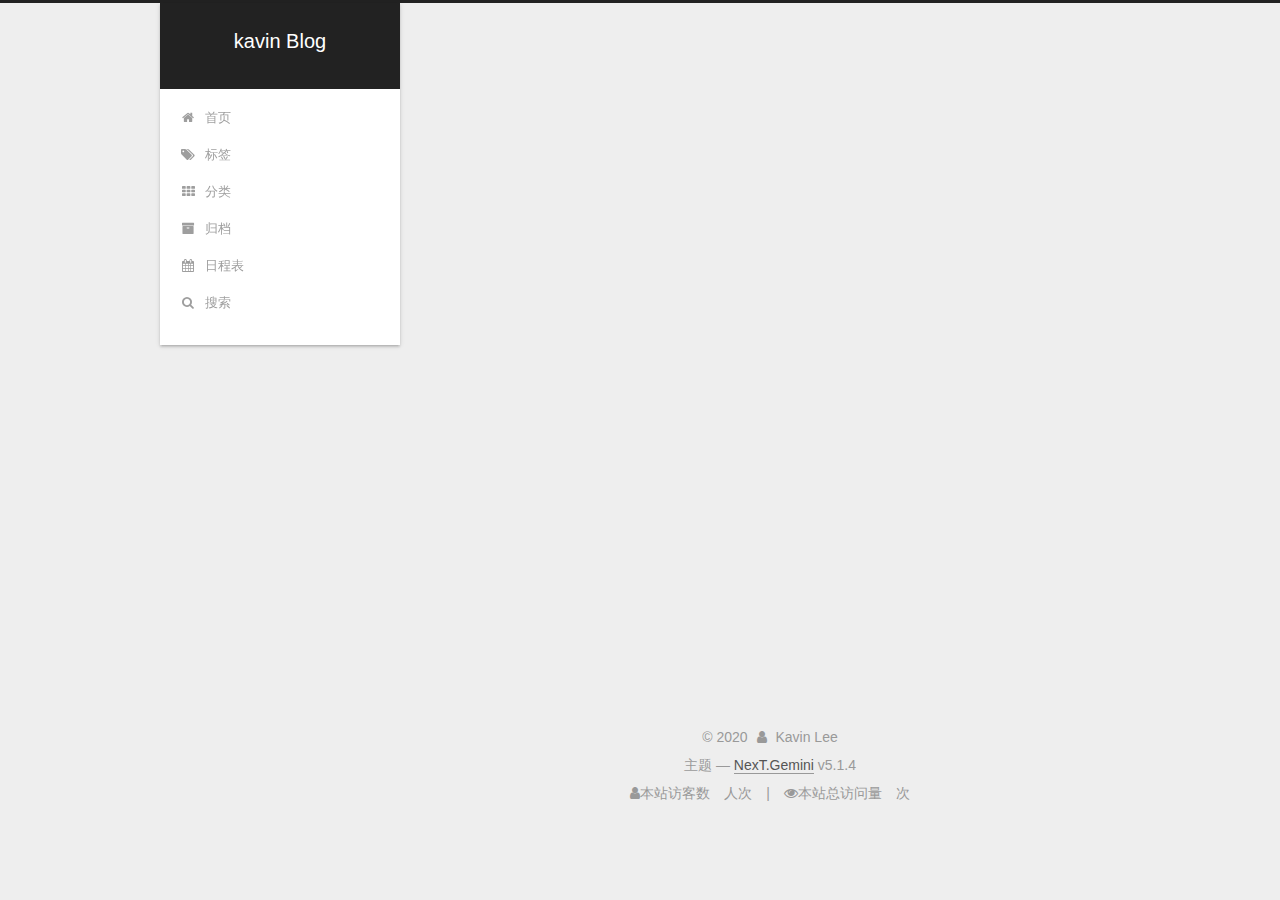
<file: schedule/index.html>
<!DOCTYPE html>



  


<html class="theme-next gemini use-motion" lang="zh-Hans">
<head>
  <meta charset="UTF-8"/>
<meta http-equiv="X-UA-Compatible" content="IE=edge" />
<meta name="viewport" content="width=device-width, initial-scale=1, maximum-scale=1"/>
<meta name="theme-color" content="#222">









<meta http-equiv="Cache-Control" content="no-transform" />
<meta http-equiv="Cache-Control" content="no-siteapp" />
















  
  
  <link href="/lib/fancybox/source/jquery.fancybox.css?v=2.1.5" rel="stylesheet" type="text/css" />







<link href="/lib/font-awesome/css/font-awesome.min.css?v=4.6.2" rel="stylesheet" type="text/css" />

<link href="/css/main.css?v=5.1.4" rel="stylesheet" type="text/css" />


  <link rel="apple-touch-icon" sizes="180x180" href="/images/logo.png?v=5.1.4">


  <link rel="icon" type="image/png" sizes="32x32" href="/images/logo.png?v=5.1.4">


  <link rel="icon" type="image/png" sizes="16x16" href="/images/logo.png?v=5.1.4">






  <meta name="keywords" content="Hexo, NexT" />





  <link rel="alternate" href="/atom.xml" title="kavin Blog" type="application/atom+xml" />






<meta name="description" content="Everything from life">
<meta property="og:type" content="website">
<meta property="og:title" content="日程表">
<meta property="og:url" content="http://yoursite.com/schedule/index.html">
<meta property="og:site_name" content="kavin Blog">
<meta property="og:description" content="Everything from life">
<meta property="article:published_time" content="2020-07-19T14:27:54.000Z">
<meta property="article:modified_time" content="2020-07-19T14:28:17.411Z">
<meta property="article:author" content="Kavin Lee">
<meta property="article:tag" content="Python">
<meta name="twitter:card" content="summary">



<script type="text/javascript" id="hexo.configurations">
  var NexT = window.NexT || {};
  var CONFIG = {
    root: '/',
    scheme: 'Gemini',
    version: '5.1.4',
    sidebar: {"position":"left","display":"always","offset":12,"b2t":false,"scrollpercent":false,"onmobile":false},
    fancybox: true,
    tabs: true,
    motion: {"enable":true,"async":false,"transition":{"post_block":"fadeIn","post_header":"slideDownIn","post_body":"slideDownIn","coll_header":"slideLeftIn","sidebar":"slideUpIn"}},
    duoshuo: {
      userId: '0',
      author: '博主'
    },
    algolia: {
      applicationID: '',
      apiKey: '',
      indexName: '',
      hits: {"per_page":10},
      labels: {"input_placeholder":"Search for Posts","hits_empty":"We didn't find any results for the search: ${query}","hits_stats":"${hits} results found in ${time} ms"}
    }
  };
</script>



  <link rel="canonical" href="http://yoursite.com/schedule/"/>





  <title>日程表 | kavin Blog</title>
  








<meta name="generator" content="Hexo 4.2.1"></head>

<body itemscope itemtype="http://schema.org/WebPage" lang="zh-Hans">

  
  
    
  

  <div class="container sidebar-position-left page-post-detail">
    <div class="headband"></div>

    <header id="header" class="header" itemscope itemtype="http://schema.org/WPHeader">
      <div class="header-inner"><div class="site-brand-wrapper">
  <div class="site-meta ">
    

    <div class="custom-logo-site-title">
      <a href="/"  class="brand" rel="start">
        <span class="logo-line-before"><i></i></span>
        <span class="site-title">kavin Blog</span>
        <span class="logo-line-after"><i></i></span>
      </a>
    </div>
      
        <p class="site-subtitle"></p>
      
  </div>

  <div class="site-nav-toggle">
    <button>
      <span class="btn-bar"></span>
      <span class="btn-bar"></span>
      <span class="btn-bar"></span>
    </button>
  </div>
</div>

<nav class="site-nav">
  

  
    <ul id="menu" class="menu">
      
        
        <li class="menu-item menu-item-home">
          <a href="/" rel="section">
            
              <i class="menu-item-icon fa fa-fw fa-home"></i> <br />
            
            首页
          </a>
        </li>
      
        
        <li class="menu-item menu-item-tags">
          <a href="/tags/" rel="section">
            
              <i class="menu-item-icon fa fa-fw fa-tags"></i> <br />
            
            标签
          </a>
        </li>
      
        
        <li class="menu-item menu-item-categories">
          <a href="/categories/" rel="section">
            
              <i class="menu-item-icon fa fa-fw fa-th"></i> <br />
            
            分类
          </a>
        </li>
      
        
        <li class="menu-item menu-item-archives">
          <a href="/archives/" rel="section">
            
              <i class="menu-item-icon fa fa-fw fa-archive"></i> <br />
            
            归档
          </a>
        </li>
      
        
        <li class="menu-item menu-item-schedule">
          <a href="/schedule/" rel="section">
            
              <i class="menu-item-icon fa fa-fw fa-calendar"></i> <br />
            
            日程表
          </a>
        </li>
      

      
        <li class="menu-item menu-item-search">
          
            <a href="javascript:;" class="popup-trigger">
          
            
              <i class="menu-item-icon fa fa-search fa-fw"></i> <br />
            
            搜索
          </a>
        </li>
      
    </ul>
  

  
    <div class="site-search">
      
  <div class="popup search-popup local-search-popup">
  <div class="local-search-header clearfix">
    <span class="search-icon">
      <i class="fa fa-search"></i>
    </span>
    <span class="popup-btn-close">
      <i class="fa fa-times-circle"></i>
    </span>
    <div class="local-search-input-wrapper">
      <input autocomplete="off"
             placeholder="搜索..." spellcheck="false"
             type="text" id="local-search-input">
    </div>
  </div>
  <div id="local-search-result"></div>
</div>



    </div>
  
</nav>



 </div>
    </header>

    <main id="main" class="main">
      <div class="main-inner">
        <div class="content-wrap">
          <div id="content" class="content">
            

  <div id="posts" class="posts-expand">
    
    
    
    <div class="post-block page">
      <header class="post-header">

	<h1 class="post-title" itemprop="name headline">日程表</h1>



</header>

      
      
      
      <div class="post-body">
        
        
          
        
      </div>
      
      
      
    </div>
    
    
    
  </div>


          </div>
          


          

  



        </div>
        
          
  
  <div class="sidebar-toggle">
    <div class="sidebar-toggle-line-wrap">
      <span class="sidebar-toggle-line sidebar-toggle-line-first"></span>
      <span class="sidebar-toggle-line sidebar-toggle-line-middle"></span>
      <span class="sidebar-toggle-line sidebar-toggle-line-last"></span>
    </div>
  </div>

  <aside id="sidebar" class="sidebar">
    
    <div class="sidebar-inner">

      

      

      <section class="site-overview-wrap sidebar-panel sidebar-panel-active">
        <div class="site-overview">
          <div class="site-author motion-element" itemprop="author" itemscope itemtype="http://schema.org/Person">
            
              <img class="site-author-image" itemprop="image"
                src="/images/avatar.png"
                alt="Kavin Lee" />
            
              <p class="site-author-name" itemprop="name">Kavin Lee</p>
              <p class="site-description motion-element" itemprop="description">Everything from life</p>
          </div>

          <nav class="site-state motion-element">

            
              <div class="site-state-item site-state-posts">
              
                <a href="/archives/">
              
                  <span class="site-state-item-count">2</span>
                  <span class="site-state-item-name">日志</span>
                </a>
              </div>
            

            
              
              
              <div class="site-state-item site-state-categories">
                <a href="/categories/index.html">
                  <span class="site-state-item-count">1</span>
                  <span class="site-state-item-name">分类</span>
                </a>
              </div>
            

            
              
              
              <div class="site-state-item site-state-tags">
                <a href="/tags/index.html">
                  <span class="site-state-item-count">2</span>
                  <span class="site-state-item-name">标签</span>
                </a>
              </div>
            

          </nav>

          
            <div class="feed-link motion-element">
              <a href="/atom.xml" rel="alternate">
                <i class="fa fa-rss"></i>
                RSS
              </a>
            </div>
          

          

          
          

          
          

          

        </div>
      </section>

      

      

    </div>
  </aside>


        
      </div>
    </main>

    <footer id="footer" class="footer">
      <div class="footer-inner">
        <div class="copyright">&copy; <span itemprop="copyrightYear">2020</span>
  <span class="with-love">
    <i class="fa fa-user"></i>
  </span>
  <span class="author" itemprop="copyrightHolder">Kavin Lee</span>

  
</div>






  <div class="theme-info">主题 &mdash; <a class="theme-link" target="_blank" href="https://github.com/iissnan/hexo-theme-next">NexT.Gemini</a> v5.1.4</div>




        
<div class="busuanzi-count">
  <script async src="https://dn-lbstatics.qbox.me/busuanzi/2.3/busuanzi.pure.mini.js"></script>

  
    <span class="site-uv">
      <i class="fa fa-user"></i>本站访客数
      <span class="busuanzi-value" id="busuanzi_value_site_uv"></span>
      人次
    </span>
  

  
    <span class="site-pv">
      <i class="fa fa-eye"></i>本站总访问量
      <span class="busuanzi-value" id="busuanzi_value_site_pv"></span>
      次
    </span>
  
</div>








        
      </div>
    </footer>

    
      <div class="back-to-top">
        <i class="fa fa-arrow-up"></i>
        
      </div>
    

    

  </div>

  

<script type="text/javascript">
  if (Object.prototype.toString.call(window.Promise) !== '[object Function]') {
    window.Promise = null;
  }
</script>









  












  
  
    <script type="text/javascript" src="/lib/jquery/index.js?v=2.1.3"></script>
  

  
  
    <script type="text/javascript" src="/lib/fastclick/lib/fastclick.min.js?v=1.0.6"></script>
  

  
  
    <script type="text/javascript" src="/lib/jquery_lazyload/jquery.lazyload.js?v=1.9.7"></script>
  

  
  
    <script type="text/javascript" src="/lib/velocity/velocity.min.js?v=1.2.1"></script>
  

  
  
    <script type="text/javascript" src="/lib/velocity/velocity.ui.min.js?v=1.2.1"></script>
  

  
  
    <script type="text/javascript" src="/lib/fancybox/source/jquery.fancybox.pack.js?v=2.1.5"></script>
  


  


  <script type="text/javascript" src="/js/src/utils.js?v=5.1.4"></script>

  <script type="text/javascript" src="/js/src/motion.js?v=5.1.4"></script>



  
  


  <script type="text/javascript" src="/js/src/affix.js?v=5.1.4"></script>

  <script type="text/javascript" src="/js/src/schemes/pisces.js?v=5.1.4"></script>



  
  <script type="text/javascript" src="/js/src/scrollspy.js?v=5.1.4"></script>
<script type="text/javascript" src="/js/src/post-details.js?v=5.1.4"></script>



  


  <script type="text/javascript" src="/js/src/bootstrap.js?v=5.1.4"></script>



  


  




	





  





  












  

  <script type="text/javascript">
    // Popup Window;
    var isfetched = false;
    var isXml = true;
    // Search DB path;
    var search_path = "search.xml";
    if (search_path.length === 0) {
      search_path = "search.xml";
    } else if (/json$/i.test(search_path)) {
      isXml = false;
    }
    var path = "/" + search_path;
    // monitor main search box;

    var onPopupClose = function (e) {
      $('.popup').hide();
      $('#local-search-input').val('');
      $('.search-result-list').remove();
      $('#no-result').remove();
      $(".local-search-pop-overlay").remove();
      $('body').css('overflow', '');
    }

    function proceedsearch() {
      $("body")
        .append('<div class="search-popup-overlay local-search-pop-overlay"></div>')
        .css('overflow', 'hidden');
      $('.search-popup-overlay').click(onPopupClose);
      $('.popup').toggle();
      var $localSearchInput = $('#local-search-input');
      $localSearchInput.attr("autocapitalize", "none");
      $localSearchInput.attr("autocorrect", "off");
      $localSearchInput.focus();
    }

    // search function;
    var searchFunc = function(path, search_id, content_id) {
      'use strict';

      // start loading animation
      $("body")
        .append('<div class="search-popup-overlay local-search-pop-overlay">' +
          '<div id="search-loading-icon">' +
          '<i class="fa fa-spinner fa-pulse fa-5x fa-fw"></i>' +
          '</div>' +
          '</div>')
        .css('overflow', 'hidden');
      $("#search-loading-icon").css('margin', '20% auto 0 auto').css('text-align', 'center');

      $.ajax({
        url: path,
        dataType: isXml ? "xml" : "json",
        async: true,
        success: function(res) {
          // get the contents from search data
          isfetched = true;
          $('.popup').detach().appendTo('.header-inner');
          var datas = isXml ? $("entry", res).map(function() {
            return {
              title: $("title", this).text(),
              content: $("content",this).text(),
              url: $("url" , this).text()
            };
          }).get() : res;
          var input = document.getElementById(search_id);
          var resultContent = document.getElementById(content_id);
          var inputEventFunction = function() {
            var searchText = input.value.trim().toLowerCase();
            var keywords = searchText.split(/[\s\-]+/);
            if (keywords.length > 1) {
              keywords.push(searchText);
            }
            var resultItems = [];
            if (searchText.length > 0) {
              // perform local searching
              datas.forEach(function(data) {
                var isMatch = false;
                var hitCount = 0;
                var searchTextCount = 0;
                var title = data.title.trim();
                var titleInLowerCase = title.toLowerCase();
                var content = data.content.trim().replace(/<[^>]+>/g,"");
                var contentInLowerCase = content.toLowerCase();
                var articleUrl = decodeURIComponent(data.url);
                var indexOfTitle = [];
                var indexOfContent = [];
                // only match articles with not empty titles
                if(title != '') {
                  keywords.forEach(function(keyword) {
                    function getIndexByWord(word, text, caseSensitive) {
                      var wordLen = word.length;
                      if (wordLen === 0) {
                        return [];
                      }
                      var startPosition = 0, position = [], index = [];
                      if (!caseSensitive) {
                        text = text.toLowerCase();
                        word = word.toLowerCase();
                      }
                      while ((position = text.indexOf(word, startPosition)) > -1) {
                        index.push({position: position, word: word});
                        startPosition = position + wordLen;
                      }
                      return index;
                    }

                    indexOfTitle = indexOfTitle.concat(getIndexByWord(keyword, titleInLowerCase, false));
                    indexOfContent = indexOfContent.concat(getIndexByWord(keyword, contentInLowerCase, false));
                  });
                  if (indexOfTitle.length > 0 || indexOfContent.length > 0) {
                    isMatch = true;
                    hitCount = indexOfTitle.length + indexOfContent.length;
                  }
                }

                // show search results

                if (isMatch) {
                  // sort index by position of keyword

                  [indexOfTitle, indexOfContent].forEach(function (index) {
                    index.sort(function (itemLeft, itemRight) {
                      if (itemRight.position !== itemLeft.position) {
                        return itemRight.position - itemLeft.position;
                      } else {
                        return itemLeft.word.length - itemRight.word.length;
                      }
                    });
                  });

                  // merge hits into slices

                  function mergeIntoSlice(text, start, end, index) {
                    var item = index[index.length - 1];
                    var position = item.position;
                    var word = item.word;
                    var hits = [];
                    var searchTextCountInSlice = 0;
                    while (position + word.length <= end && index.length != 0) {
                      if (word === searchText) {
                        searchTextCountInSlice++;
                      }
                      hits.push({position: position, length: word.length});
                      var wordEnd = position + word.length;

                      // move to next position of hit

                      index.pop();
                      while (index.length != 0) {
                        item = index[index.length - 1];
                        position = item.position;
                        word = item.word;
                        if (wordEnd > position) {
                          index.pop();
                        } else {
                          break;
                        }
                      }
                    }
                    searchTextCount += searchTextCountInSlice;
                    return {
                      hits: hits,
                      start: start,
                      end: end,
                      searchTextCount: searchTextCountInSlice
                    };
                  }

                  var slicesOfTitle = [];
                  if (indexOfTitle.length != 0) {
                    slicesOfTitle.push(mergeIntoSlice(title, 0, title.length, indexOfTitle));
                  }

                  var slicesOfContent = [];
                  while (indexOfContent.length != 0) {
                    var item = indexOfContent[indexOfContent.length - 1];
                    var position = item.position;
                    var word = item.word;
                    // cut out 100 characters
                    var start = position - 20;
                    var end = position + 80;
                    if(start < 0){
                      start = 0;
                    }
                    if (end < position + word.length) {
                      end = position + word.length;
                    }
                    if(end > content.length){
                      end = content.length;
                    }
                    slicesOfContent.push(mergeIntoSlice(content, start, end, indexOfContent));
                  }

                  // sort slices in content by search text's count and hits' count

                  slicesOfContent.sort(function (sliceLeft, sliceRight) {
                    if (sliceLeft.searchTextCount !== sliceRight.searchTextCount) {
                      return sliceRight.searchTextCount - sliceLeft.searchTextCount;
                    } else if (sliceLeft.hits.length !== sliceRight.hits.length) {
                      return sliceRight.hits.length - sliceLeft.hits.length;
                    } else {
                      return sliceLeft.start - sliceRight.start;
                    }
                  });

                  // select top N slices in content

                  var upperBound = parseInt('1');
                  if (upperBound >= 0) {
                    slicesOfContent = slicesOfContent.slice(0, upperBound);
                  }

                  // highlight title and content

                  function highlightKeyword(text, slice) {
                    var result = '';
                    var prevEnd = slice.start;
                    slice.hits.forEach(function (hit) {
                      result += text.substring(prevEnd, hit.position);
                      var end = hit.position + hit.length;
                      result += '<b class="search-keyword">' + text.substring(hit.position, end) + '</b>';
                      prevEnd = end;
                    });
                    result += text.substring(prevEnd, slice.end);
                    return result;
                  }

                  var resultItem = '';

                  if (slicesOfTitle.length != 0) {
                    resultItem += "<li><a href='" + articleUrl + "' class='search-result-title'>" + highlightKeyword(title, slicesOfTitle[0]) + "</a>";
                  } else {
                    resultItem += "<li><a href='" + articleUrl + "' class='search-result-title'>" + title + "</a>";
                  }

                  slicesOfContent.forEach(function (slice) {
                    resultItem += "<a href='" + articleUrl + "'>" +
                      "<p class=\"search-result\">" + highlightKeyword(content, slice) +
                      "...</p>" + "</a>";
                  });

                  resultItem += "</li>";
                  resultItems.push({
                    item: resultItem,
                    searchTextCount: searchTextCount,
                    hitCount: hitCount,
                    id: resultItems.length
                  });
                }
              })
            };
            if (keywords.length === 1 && keywords[0] === "") {
              resultContent.innerHTML = '<div id="no-result"><i class="fa fa-search fa-5x" /></div>'
            } else if (resultItems.length === 0) {
              resultContent.innerHTML = '<div id="no-result"><i class="fa fa-frown-o fa-5x" /></div>'
            } else {
              resultItems.sort(function (resultLeft, resultRight) {
                if (resultLeft.searchTextCount !== resultRight.searchTextCount) {
                  return resultRight.searchTextCount - resultLeft.searchTextCount;
                } else if (resultLeft.hitCount !== resultRight.hitCount) {
                  return resultRight.hitCount - resultLeft.hitCount;
                } else {
                  return resultRight.id - resultLeft.id;
                }
              });
              var searchResultList = '<ul class=\"search-result-list\">';
              resultItems.forEach(function (result) {
                searchResultList += result.item;
              })
              searchResultList += "</ul>";
              resultContent.innerHTML = searchResultList;
            }
          }

          if ('auto' === 'auto') {
            input.addEventListener('input', inputEventFunction);
          } else {
            $('.search-icon').click(inputEventFunction);
            input.addEventListener('keypress', function (event) {
              if (event.keyCode === 13) {
                inputEventFunction();
              }
            });
          }

          // remove loading animation
          $(".local-search-pop-overlay").remove();
          $('body').css('overflow', '');

          proceedsearch();
        }
      });
    }

    // handle and trigger popup window;
    $('.popup-trigger').click(function(e) {
      e.stopPropagation();
      if (isfetched === false) {
        searchFunc(path, 'local-search-input', 'local-search-result');
      } else {
        proceedsearch();
      };
    });

    $('.popup-btn-close').click(onPopupClose);
    $('.popup').click(function(e){
      e.stopPropagation();
    });
    $(document).on('keyup', function (event) {
      var shouldDismissSearchPopup = event.which === 27 &&
        $('.search-popup').is(':visible');
      if (shouldDismissSearchPopup) {
        onPopupClose();
      }
    });
  </script>





  

  

  

  
  

  

  

  

</body>
</html>
</file>
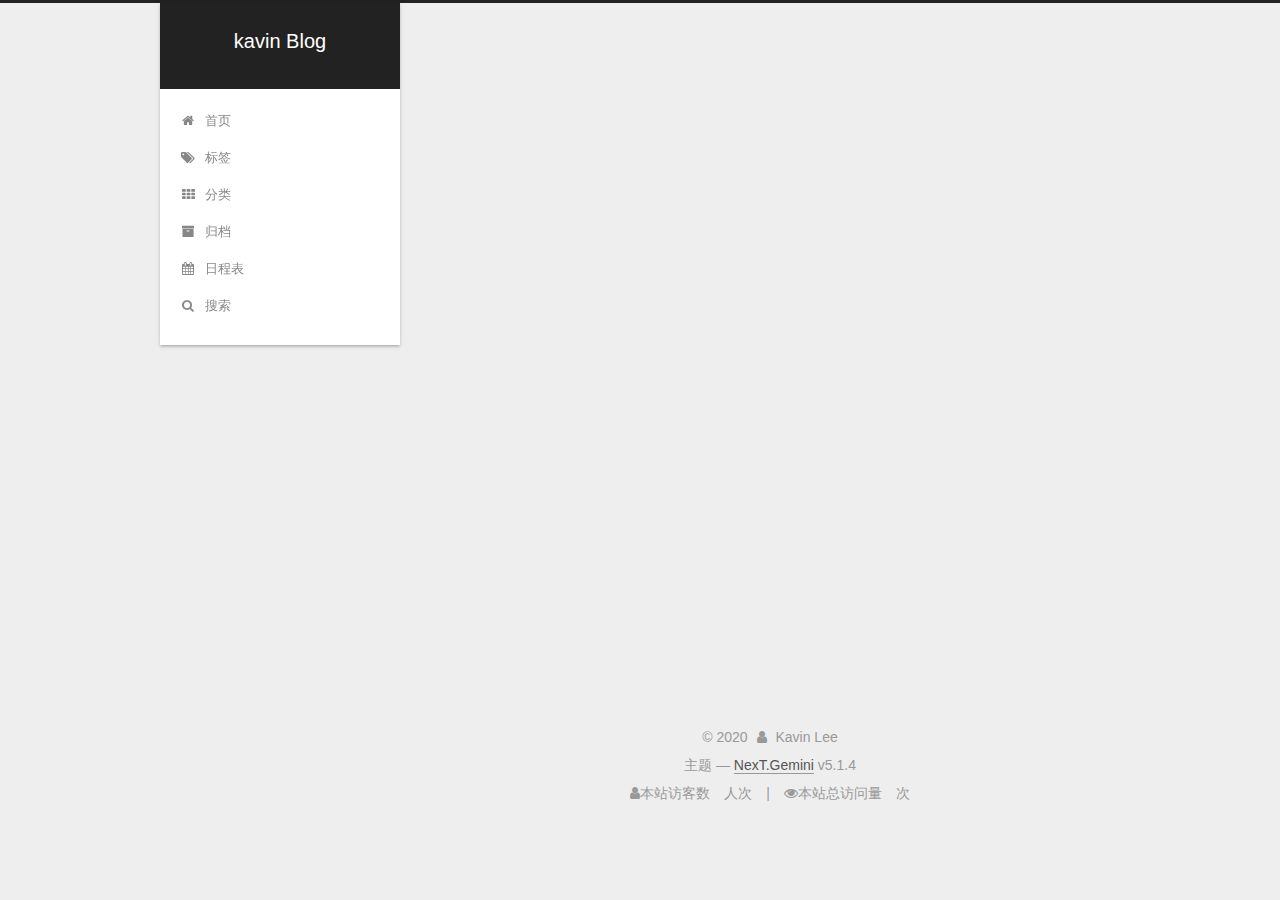
<file: tags/index.html>
<!DOCTYPE html>



  


<html class="theme-next gemini use-motion" lang="zh-Hans">
<head>
  <meta charset="UTF-8"/>
<meta http-equiv="X-UA-Compatible" content="IE=edge" />
<meta name="viewport" content="width=device-width, initial-scale=1, maximum-scale=1"/>
<meta name="theme-color" content="#222">









<meta http-equiv="Cache-Control" content="no-transform" />
<meta http-equiv="Cache-Control" content="no-siteapp" />
















  
  
  <link href="/lib/fancybox/source/jquery.fancybox.css?v=2.1.5" rel="stylesheet" type="text/css" />







<link href="/lib/font-awesome/css/font-awesome.min.css?v=4.6.2" rel="stylesheet" type="text/css" />

<link href="/css/main.css?v=5.1.4" rel="stylesheet" type="text/css" />


  <link rel="apple-touch-icon" sizes="180x180" href="/images/logo.png?v=5.1.4">


  <link rel="icon" type="image/png" sizes="32x32" href="/images/logo.png?v=5.1.4">


  <link rel="icon" type="image/png" sizes="16x16" href="/images/logo.png?v=5.1.4">






  <meta name="keywords" content="Hexo, NexT" />





  <link rel="alternate" href="/atom.xml" title="kavin Blog" type="application/atom+xml" />






<meta name="description" content="Everything from life">
<meta property="og:type" content="website">
<meta property="og:title" content="标签">
<meta property="og:url" content="http://yoursite.com/tags/index.html">
<meta property="og:site_name" content="kavin Blog">
<meta property="og:description" content="Everything from life">
<meta property="article:published_time" content="2020-07-19T14:25:38.000Z">
<meta property="article:modified_time" content="2020-07-19T14:26:07.921Z">
<meta property="article:author" content="Kavin Lee">
<meta property="article:tag" content="Python">
<meta name="twitter:card" content="summary">



<script type="text/javascript" id="hexo.configurations">
  var NexT = window.NexT || {};
  var CONFIG = {
    root: '/',
    scheme: 'Gemini',
    version: '5.1.4',
    sidebar: {"position":"left","display":"always","offset":12,"b2t":false,"scrollpercent":false,"onmobile":false},
    fancybox: true,
    tabs: true,
    motion: {"enable":true,"async":false,"transition":{"post_block":"fadeIn","post_header":"slideDownIn","post_body":"slideDownIn","coll_header":"slideLeftIn","sidebar":"slideUpIn"}},
    duoshuo: {
      userId: '0',
      author: '博主'
    },
    algolia: {
      applicationID: '',
      apiKey: '',
      indexName: '',
      hits: {"per_page":10},
      labels: {"input_placeholder":"Search for Posts","hits_empty":"We didn't find any results for the search: ${query}","hits_stats":"${hits} results found in ${time} ms"}
    }
  };
</script>



  <link rel="canonical" href="http://yoursite.com/tags/"/>





  <title>标签 | kavin Blog</title>
  








<meta name="generator" content="Hexo 4.2.1"></head>

<body itemscope itemtype="http://schema.org/WebPage" lang="zh-Hans">

  
  
    
  

  <div class="container sidebar-position-left page-post-detail">
    <div class="headband"></div>

    <header id="header" class="header" itemscope itemtype="http://schema.org/WPHeader">
      <div class="header-inner"><div class="site-brand-wrapper">
  <div class="site-meta ">
    

    <div class="custom-logo-site-title">
      <a href="/"  class="brand" rel="start">
        <span class="logo-line-before"><i></i></span>
        <span class="site-title">kavin Blog</span>
        <span class="logo-line-after"><i></i></span>
      </a>
    </div>
      
        <p class="site-subtitle"></p>
      
  </div>

  <div class="site-nav-toggle">
    <button>
      <span class="btn-bar"></span>
      <span class="btn-bar"></span>
      <span class="btn-bar"></span>
    </button>
  </div>
</div>

<nav class="site-nav">
  

  
    <ul id="menu" class="menu">
      
        
        <li class="menu-item menu-item-home">
          <a href="/" rel="section">
            
              <i class="menu-item-icon fa fa-fw fa-home"></i> <br />
            
            首页
          </a>
        </li>
      
        
        <li class="menu-item menu-item-tags">
          <a href="/tags/" rel="section">
            
              <i class="menu-item-icon fa fa-fw fa-tags"></i> <br />
            
            标签
          </a>
        </li>
      
        
        <li class="menu-item menu-item-categories">
          <a href="/categories/" rel="section">
            
              <i class="menu-item-icon fa fa-fw fa-th"></i> <br />
            
            分类
          </a>
        </li>
      
        
        <li class="menu-item menu-item-archives">
          <a href="/archives/" rel="section">
            
              <i class="menu-item-icon fa fa-fw fa-archive"></i> <br />
            
            归档
          </a>
        </li>
      
        
        <li class="menu-item menu-item-schedule">
          <a href="/schedule/" rel="section">
            
              <i class="menu-item-icon fa fa-fw fa-calendar"></i> <br />
            
            日程表
          </a>
        </li>
      

      
        <li class="menu-item menu-item-search">
          
            <a href="javascript:;" class="popup-trigger">
          
            
              <i class="menu-item-icon fa fa-search fa-fw"></i> <br />
            
            搜索
          </a>
        </li>
      
    </ul>
  

  
    <div class="site-search">
      
  <div class="popup search-popup local-search-popup">
  <div class="local-search-header clearfix">
    <span class="search-icon">
      <i class="fa fa-search"></i>
    </span>
    <span class="popup-btn-close">
      <i class="fa fa-times-circle"></i>
    </span>
    <div class="local-search-input-wrapper">
      <input autocomplete="off"
             placeholder="搜索..." spellcheck="false"
             type="text" id="local-search-input">
    </div>
  </div>
  <div id="local-search-result"></div>
</div>



    </div>
  
</nav>



 </div>
    </header>

    <main id="main" class="main">
      <div class="main-inner">
        <div class="content-wrap">
          <div id="content" class="content">
            

  <div id="posts" class="posts-expand">
    
    
    
    <div class="post-block page">
      <header class="post-header">

	<h1 class="post-title" itemprop="name headline">标签</h1>



</header>

      
      
      
      <div class="post-body">
        
        
          <div class="tag-cloud">
            <div class="tag-cloud-title">
                目前共计 2 个标签
            </div>
            <div class="tag-cloud-tags">
              <a href="/tags/Docker/" style="font-size: 12px; color: #ccc">Docker</a> <a href="/tags/%E8%AE%B0%E5%BD%95/" style="font-size: 12px; color: #ccc">记录</a>
            </div>
          </div>
        
      </div>
      
      
      
    </div>
    
    
    
  </div>


          </div>
          


          

  



        </div>
        
          
  
  <div class="sidebar-toggle">
    <div class="sidebar-toggle-line-wrap">
      <span class="sidebar-toggle-line sidebar-toggle-line-first"></span>
      <span class="sidebar-toggle-line sidebar-toggle-line-middle"></span>
      <span class="sidebar-toggle-line sidebar-toggle-line-last"></span>
    </div>
  </div>

  <aside id="sidebar" class="sidebar">
    
    <div class="sidebar-inner">

      

      

      <section class="site-overview-wrap sidebar-panel sidebar-panel-active">
        <div class="site-overview">
          <div class="site-author motion-element" itemprop="author" itemscope itemtype="http://schema.org/Person">
            
              <img class="site-author-image" itemprop="image"
                src="/images/avatar.png"
                alt="Kavin Lee" />
            
              <p class="site-author-name" itemprop="name">Kavin Lee</p>
              <p class="site-description motion-element" itemprop="description">Everything from life</p>
          </div>

          <nav class="site-state motion-element">

            
              <div class="site-state-item site-state-posts">
              
                <a href="/archives/">
              
                  <span class="site-state-item-count">2</span>
                  <span class="site-state-item-name">日志</span>
                </a>
              </div>
            

            
              
              
              <div class="site-state-item site-state-categories">
                <a href="/categories/index.html">
                  <span class="site-state-item-count">1</span>
                  <span class="site-state-item-name">分类</span>
                </a>
              </div>
            

            
              
              
              <div class="site-state-item site-state-tags">
                <a href="/tags/index.html">
                  <span class="site-state-item-count">2</span>
                  <span class="site-state-item-name">标签</span>
                </a>
              </div>
            

          </nav>

          
            <div class="feed-link motion-element">
              <a href="/atom.xml" rel="alternate">
                <i class="fa fa-rss"></i>
                RSS
              </a>
            </div>
          

          

          
          

          
          

          

        </div>
      </section>

      

      

    </div>
  </aside>


        
      </div>
    </main>

    <footer id="footer" class="footer">
      <div class="footer-inner">
        <div class="copyright">&copy; <span itemprop="copyrightYear">2020</span>
  <span class="with-love">
    <i class="fa fa-user"></i>
  </span>
  <span class="author" itemprop="copyrightHolder">Kavin Lee</span>

  
</div>






  <div class="theme-info">主题 &mdash; <a class="theme-link" target="_blank" href="https://github.com/iissnan/hexo-theme-next">NexT.Gemini</a> v5.1.4</div>




        
<div class="busuanzi-count">
  <script async src="https://dn-lbstatics.qbox.me/busuanzi/2.3/busuanzi.pure.mini.js"></script>

  
    <span class="site-uv">
      <i class="fa fa-user"></i>本站访客数
      <span class="busuanzi-value" id="busuanzi_value_site_uv"></span>
      人次
    </span>
  

  
    <span class="site-pv">
      <i class="fa fa-eye"></i>本站总访问量
      <span class="busuanzi-value" id="busuanzi_value_site_pv"></span>
      次
    </span>
  
</div>








        
      </div>
    </footer>

    
      <div class="back-to-top">
        <i class="fa fa-arrow-up"></i>
        
      </div>
    

    

  </div>

  

<script type="text/javascript">
  if (Object.prototype.toString.call(window.Promise) !== '[object Function]') {
    window.Promise = null;
  }
</script>









  












  
  
    <script type="text/javascript" src="/lib/jquery/index.js?v=2.1.3"></script>
  

  
  
    <script type="text/javascript" src="/lib/fastclick/lib/fastclick.min.js?v=1.0.6"></script>
  

  
  
    <script type="text/javascript" src="/lib/jquery_lazyload/jquery.lazyload.js?v=1.9.7"></script>
  

  
  
    <script type="text/javascript" src="/lib/velocity/velocity.min.js?v=1.2.1"></script>
  

  
  
    <script type="text/javascript" src="/lib/velocity/velocity.ui.min.js?v=1.2.1"></script>
  

  
  
    <script type="text/javascript" src="/lib/fancybox/source/jquery.fancybox.pack.js?v=2.1.5"></script>
  


  


  <script type="text/javascript" src="/js/src/utils.js?v=5.1.4"></script>

  <script type="text/javascript" src="/js/src/motion.js?v=5.1.4"></script>



  
  


  <script type="text/javascript" src="/js/src/affix.js?v=5.1.4"></script>

  <script type="text/javascript" src="/js/src/schemes/pisces.js?v=5.1.4"></script>



  
  <script type="text/javascript" src="/js/src/scrollspy.js?v=5.1.4"></script>
<script type="text/javascript" src="/js/src/post-details.js?v=5.1.4"></script>



  


  <script type="text/javascript" src="/js/src/bootstrap.js?v=5.1.4"></script>



  


  




	





  





  












  

  <script type="text/javascript">
    // Popup Window;
    var isfetched = false;
    var isXml = true;
    // Search DB path;
    var search_path = "search.xml";
    if (search_path.length === 0) {
      search_path = "search.xml";
    } else if (/json$/i.test(search_path)) {
      isXml = false;
    }
    var path = "/" + search_path;
    // monitor main search box;

    var onPopupClose = function (e) {
      $('.popup').hide();
      $('#local-search-input').val('');
      $('.search-result-list').remove();
      $('#no-result').remove();
      $(".local-search-pop-overlay").remove();
      $('body').css('overflow', '');
    }

    function proceedsearch() {
      $("body")
        .append('<div class="search-popup-overlay local-search-pop-overlay"></div>')
        .css('overflow', 'hidden');
      $('.search-popup-overlay').click(onPopupClose);
      $('.popup').toggle();
      var $localSearchInput = $('#local-search-input');
      $localSearchInput.attr("autocapitalize", "none");
      $localSearchInput.attr("autocorrect", "off");
      $localSearchInput.focus();
    }

    // search function;
    var searchFunc = function(path, search_id, content_id) {
      'use strict';

      // start loading animation
      $("body")
        .append('<div class="search-popup-overlay local-search-pop-overlay">' +
          '<div id="search-loading-icon">' +
          '<i class="fa fa-spinner fa-pulse fa-5x fa-fw"></i>' +
          '</div>' +
          '</div>')
        .css('overflow', 'hidden');
      $("#search-loading-icon").css('margin', '20% auto 0 auto').css('text-align', 'center');

      $.ajax({
        url: path,
        dataType: isXml ? "xml" : "json",
        async: true,
        success: function(res) {
          // get the contents from search data
          isfetched = true;
          $('.popup').detach().appendTo('.header-inner');
          var datas = isXml ? $("entry", res).map(function() {
            return {
              title: $("title", this).text(),
              content: $("content",this).text(),
              url: $("url" , this).text()
            };
          }).get() : res;
          var input = document.getElementById(search_id);
          var resultContent = document.getElementById(content_id);
          var inputEventFunction = function() {
            var searchText = input.value.trim().toLowerCase();
            var keywords = searchText.split(/[\s\-]+/);
            if (keywords.length > 1) {
              keywords.push(searchText);
            }
            var resultItems = [];
            if (searchText.length > 0) {
              // perform local searching
              datas.forEach(function(data) {
                var isMatch = false;
                var hitCount = 0;
                var searchTextCount = 0;
                var title = data.title.trim();
                var titleInLowerCase = title.toLowerCase();
                var content = data.content.trim().replace(/<[^>]+>/g,"");
                var contentInLowerCase = content.toLowerCase();
                var articleUrl = decodeURIComponent(data.url);
                var indexOfTitle = [];
                var indexOfContent = [];
                // only match articles with not empty titles
                if(title != '') {
                  keywords.forEach(function(keyword) {
                    function getIndexByWord(word, text, caseSensitive) {
                      var wordLen = word.length;
                      if (wordLen === 0) {
                        return [];
                      }
                      var startPosition = 0, position = [], index = [];
                      if (!caseSensitive) {
                        text = text.toLowerCase();
                        word = word.toLowerCase();
                      }
                      while ((position = text.indexOf(word, startPosition)) > -1) {
                        index.push({position: position, word: word});
                        startPosition = position + wordLen;
                      }
                      return index;
                    }

                    indexOfTitle = indexOfTitle.concat(getIndexByWord(keyword, titleInLowerCase, false));
                    indexOfContent = indexOfContent.concat(getIndexByWord(keyword, contentInLowerCase, false));
                  });
                  if (indexOfTitle.length > 0 || indexOfContent.length > 0) {
                    isMatch = true;
                    hitCount = indexOfTitle.length + indexOfContent.length;
                  }
                }

                // show search results

                if (isMatch) {
                  // sort index by position of keyword

                  [indexOfTitle, indexOfContent].forEach(function (index) {
                    index.sort(function (itemLeft, itemRight) {
                      if (itemRight.position !== itemLeft.position) {
                        return itemRight.position - itemLeft.position;
                      } else {
                        return itemLeft.word.length - itemRight.word.length;
                      }
                    });
                  });

                  // merge hits into slices

                  function mergeIntoSlice(text, start, end, index) {
                    var item = index[index.length - 1];
                    var position = item.position;
                    var word = item.word;
                    var hits = [];
                    var searchTextCountInSlice = 0;
                    while (position + word.length <= end && index.length != 0) {
                      if (word === searchText) {
                        searchTextCountInSlice++;
                      }
                      hits.push({position: position, length: word.length});
                      var wordEnd = position + word.length;

                      // move to next position of hit

                      index.pop();
                      while (index.length != 0) {
                        item = index[index.length - 1];
                        position = item.position;
                        word = item.word;
                        if (wordEnd > position) {
                          index.pop();
                        } else {
                          break;
                        }
                      }
                    }
                    searchTextCount += searchTextCountInSlice;
                    return {
                      hits: hits,
                      start: start,
                      end: end,
                      searchTextCount: searchTextCountInSlice
                    };
                  }

                  var slicesOfTitle = [];
                  if (indexOfTitle.length != 0) {
                    slicesOfTitle.push(mergeIntoSlice(title, 0, title.length, indexOfTitle));
                  }

                  var slicesOfContent = [];
                  while (indexOfContent.length != 0) {
                    var item = indexOfContent[indexOfContent.length - 1];
                    var position = item.position;
                    var word = item.word;
                    // cut out 100 characters
                    var start = position - 20;
                    var end = position + 80;
                    if(start < 0){
                      start = 0;
                    }
                    if (end < position + word.length) {
                      end = position + word.length;
                    }
                    if(end > content.length){
                      end = content.length;
                    }
                    slicesOfContent.push(mergeIntoSlice(content, start, end, indexOfContent));
                  }

                  // sort slices in content by search text's count and hits' count

                  slicesOfContent.sort(function (sliceLeft, sliceRight) {
                    if (sliceLeft.searchTextCount !== sliceRight.searchTextCount) {
                      return sliceRight.searchTextCount - sliceLeft.searchTextCount;
                    } else if (sliceLeft.hits.length !== sliceRight.hits.length) {
                      return sliceRight.hits.length - sliceLeft.hits.length;
                    } else {
                      return sliceLeft.start - sliceRight.start;
                    }
                  });

                  // select top N slices in content

                  var upperBound = parseInt('1');
                  if (upperBound >= 0) {
                    slicesOfContent = slicesOfContent.slice(0, upperBound);
                  }

                  // highlight title and content

                  function highlightKeyword(text, slice) {
                    var result = '';
                    var prevEnd = slice.start;
                    slice.hits.forEach(function (hit) {
                      result += text.substring(prevEnd, hit.position);
                      var end = hit.position + hit.length;
                      result += '<b class="search-keyword">' + text.substring(hit.position, end) + '</b>';
                      prevEnd = end;
                    });
                    result += text.substring(prevEnd, slice.end);
                    return result;
                  }

                  var resultItem = '';

                  if (slicesOfTitle.length != 0) {
                    resultItem += "<li><a href='" + articleUrl + "' class='search-result-title'>" + highlightKeyword(title, slicesOfTitle[0]) + "</a>";
                  } else {
                    resultItem += "<li><a href='" + articleUrl + "' class='search-result-title'>" + title + "</a>";
                  }

                  slicesOfContent.forEach(function (slice) {
                    resultItem += "<a href='" + articleUrl + "'>" +
                      "<p class=\"search-result\">" + highlightKeyword(content, slice) +
                      "...</p>" + "</a>";
                  });

                  resultItem += "</li>";
                  resultItems.push({
                    item: resultItem,
                    searchTextCount: searchTextCount,
                    hitCount: hitCount,
                    id: resultItems.length
                  });
                }
              })
            };
            if (keywords.length === 1 && keywords[0] === "") {
              resultContent.innerHTML = '<div id="no-result"><i class="fa fa-search fa-5x" /></div>'
            } else if (resultItems.length === 0) {
              resultContent.innerHTML = '<div id="no-result"><i class="fa fa-frown-o fa-5x" /></div>'
            } else {
              resultItems.sort(function (resultLeft, resultRight) {
                if (resultLeft.searchTextCount !== resultRight.searchTextCount) {
                  return resultRight.searchTextCount - resultLeft.searchTextCount;
                } else if (resultLeft.hitCount !== resultRight.hitCount) {
                  return resultRight.hitCount - resultLeft.hitCount;
                } else {
                  return resultRight.id - resultLeft.id;
                }
              });
              var searchResultList = '<ul class=\"search-result-list\">';
              resultItems.forEach(function (result) {
                searchResultList += result.item;
              })
              searchResultList += "</ul>";
              resultContent.innerHTML = searchResultList;
            }
          }

          if ('auto' === 'auto') {
            input.addEventListener('input', inputEventFunction);
          } else {
            $('.search-icon').click(inputEventFunction);
            input.addEventListener('keypress', function (event) {
              if (event.keyCode === 13) {
                inputEventFunction();
              }
            });
          }

          // remove loading animation
          $(".local-search-pop-overlay").remove();
          $('body').css('overflow', '');

          proceedsearch();
        }
      });
    }

    // handle and trigger popup window;
    $('.popup-trigger').click(function(e) {
      e.stopPropagation();
      if (isfetched === false) {
        searchFunc(path, 'local-search-input', 'local-search-result');
      } else {
        proceedsearch();
      };
    });

    $('.popup-btn-close').click(onPopupClose);
    $('.popup').click(function(e){
      e.stopPropagation();
    });
    $(document).on('keyup', function (event) {
      var shouldDismissSearchPopup = event.which === 27 &&
        $('.search-popup').is(':visible');
      if (shouldDismissSearchPopup) {
        onPopupClose();
      }
    });
  </script>





  

  

  

  
  

  

  

  

</body>
</html>
</file>
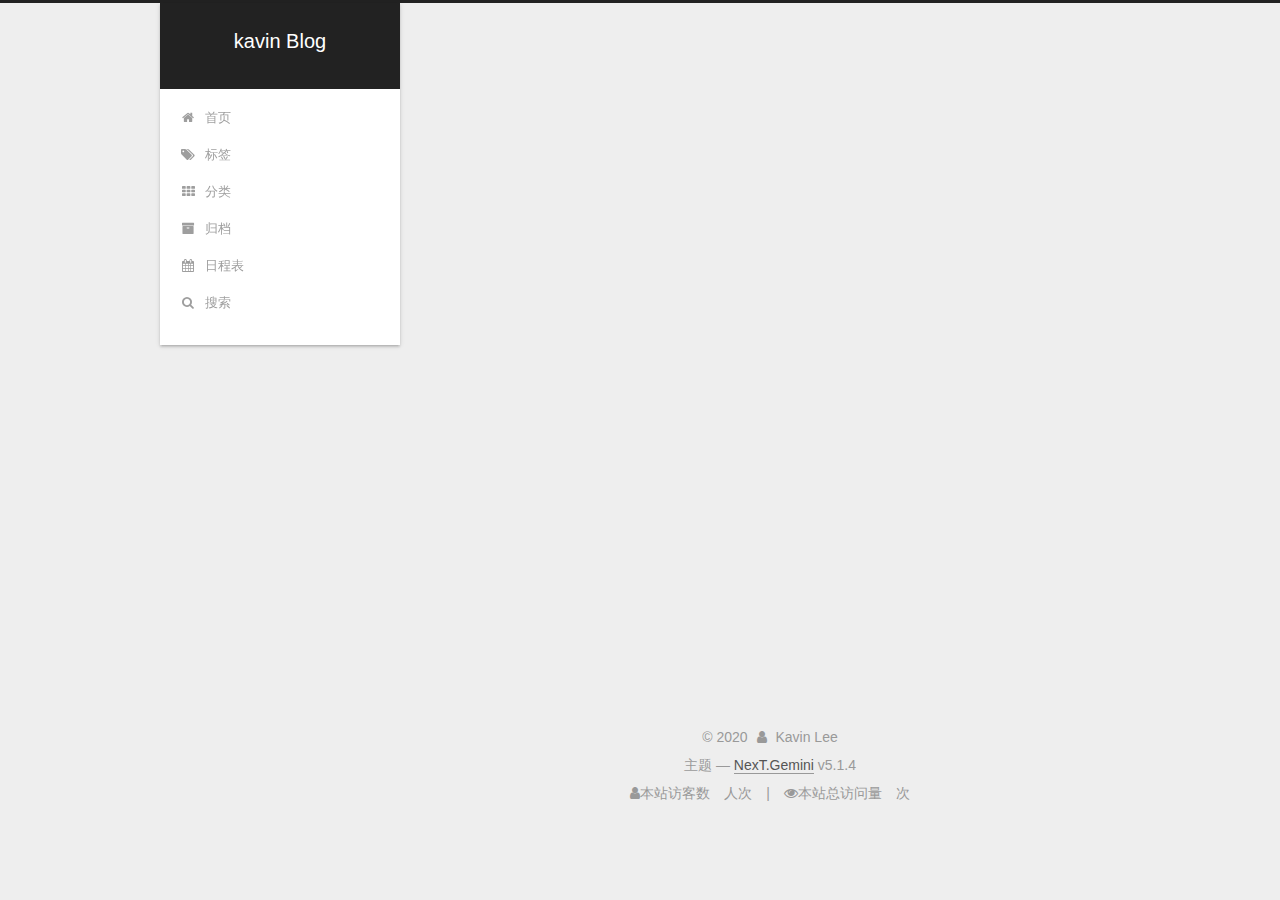
<file: archives/2020/index.html>
<!DOCTYPE html>



  


<html class="theme-next gemini use-motion" lang="zh-Hans">
<head>
  <meta charset="UTF-8"/>
<meta http-equiv="X-UA-Compatible" content="IE=edge" />
<meta name="viewport" content="width=device-width, initial-scale=1, maximum-scale=1"/>
<meta name="theme-color" content="#222">









<meta http-equiv="Cache-Control" content="no-transform" />
<meta http-equiv="Cache-Control" content="no-siteapp" />
















  
  
  <link href="/lib/fancybox/source/jquery.fancybox.css?v=2.1.5" rel="stylesheet" type="text/css" />







<link href="/lib/font-awesome/css/font-awesome.min.css?v=4.6.2" rel="stylesheet" type="text/css" />

<link href="/css/main.css?v=5.1.4" rel="stylesheet" type="text/css" />


  <link rel="apple-touch-icon" sizes="180x180" href="/images/logo.png?v=5.1.4">


  <link rel="icon" type="image/png" sizes="32x32" href="/images/logo.png?v=5.1.4">


  <link rel="icon" type="image/png" sizes="16x16" href="/images/logo.png?v=5.1.4">






  <meta name="keywords" content="Hexo, NexT" />





  <link rel="alternate" href="/atom.xml" title="kavin Blog" type="application/atom+xml" />






<meta name="description" content="Everything from life">
<meta property="og:type" content="website">
<meta property="og:title" content="kavin Blog">
<meta property="og:url" content="http://yoursite.com/archives/2020/index.html">
<meta property="og:site_name" content="kavin Blog">
<meta property="og:description" content="Everything from life">
<meta property="article:author" content="Kavin Lee">
<meta property="article:tag" content="Python">
<meta name="twitter:card" content="summary">



<script type="text/javascript" id="hexo.configurations">
  var NexT = window.NexT || {};
  var CONFIG = {
    root: '/',
    scheme: 'Gemini',
    version: '5.1.4',
    sidebar: {"position":"left","display":"always","offset":12,"b2t":false,"scrollpercent":false,"onmobile":false},
    fancybox: true,
    tabs: true,
    motion: {"enable":true,"async":false,"transition":{"post_block":"fadeIn","post_header":"slideDownIn","post_body":"slideDownIn","coll_header":"slideLeftIn","sidebar":"slideUpIn"}},
    duoshuo: {
      userId: '0',
      author: '博主'
    },
    algolia: {
      applicationID: '',
      apiKey: '',
      indexName: '',
      hits: {"per_page":10},
      labels: {"input_placeholder":"Search for Posts","hits_empty":"We didn't find any results for the search: ${query}","hits_stats":"${hits} results found in ${time} ms"}
    }
  };
</script>



  <link rel="canonical" href="http://yoursite.com/archives/2020/"/>





  <title>归档 | kavin Blog</title>
  








<meta name="generator" content="Hexo 4.2.1"></head>

<body itemscope itemtype="http://schema.org/WebPage" lang="zh-Hans">

  
  
    
  

  <div class="container sidebar-position-left page-archive">
    <div class="headband"></div>

    <header id="header" class="header" itemscope itemtype="http://schema.org/WPHeader">
      <div class="header-inner"><div class="site-brand-wrapper">
  <div class="site-meta ">
    

    <div class="custom-logo-site-title">
      <a href="/"  class="brand" rel="start">
        <span class="logo-line-before"><i></i></span>
        <span class="site-title">kavin Blog</span>
        <span class="logo-line-after"><i></i></span>
      </a>
    </div>
      
        <p class="site-subtitle"></p>
      
  </div>

  <div class="site-nav-toggle">
    <button>
      <span class="btn-bar"></span>
      <span class="btn-bar"></span>
      <span class="btn-bar"></span>
    </button>
  </div>
</div>

<nav class="site-nav">
  

  
    <ul id="menu" class="menu">
      
        
        <li class="menu-item menu-item-home">
          <a href="/" rel="section">
            
              <i class="menu-item-icon fa fa-fw fa-home"></i> <br />
            
            首页
          </a>
        </li>
      
        
        <li class="menu-item menu-item-tags">
          <a href="/tags/" rel="section">
            
              <i class="menu-item-icon fa fa-fw fa-tags"></i> <br />
            
            标签
          </a>
        </li>
      
        
        <li class="menu-item menu-item-categories">
          <a href="/categories/" rel="section">
            
              <i class="menu-item-icon fa fa-fw fa-th"></i> <br />
            
            分类
          </a>
        </li>
      
        
        <li class="menu-item menu-item-archives">
          <a href="/archives/" rel="section">
            
              <i class="menu-item-icon fa fa-fw fa-archive"></i> <br />
            
            归档
          </a>
        </li>
      
        
        <li class="menu-item menu-item-schedule">
          <a href="/schedule/" rel="section">
            
              <i class="menu-item-icon fa fa-fw fa-calendar"></i> <br />
            
            日程表
          </a>
        </li>
      

      
        <li class="menu-item menu-item-search">
          
            <a href="javascript:;" class="popup-trigger">
          
            
              <i class="menu-item-icon fa fa-search fa-fw"></i> <br />
            
            搜索
          </a>
        </li>
      
    </ul>
  

  
    <div class="site-search">
      
  <div class="popup search-popup local-search-popup">
  <div class="local-search-header clearfix">
    <span class="search-icon">
      <i class="fa fa-search"></i>
    </span>
    <span class="popup-btn-close">
      <i class="fa fa-times-circle"></i>
    </span>
    <div class="local-search-input-wrapper">
      <input autocomplete="off"
             placeholder="搜索..." spellcheck="false"
             type="text" id="local-search-input">
    </div>
  </div>
  <div id="local-search-result"></div>
</div>



    </div>
  
</nav>



 </div>
    </header>

    <main id="main" class="main">
      <div class="main-inner">
        <div class="content-wrap">
          <div id="content" class="content">
            

  
  
  
  <div class="post-block archive">
    <div id="posts" class="posts-collapse">
      <span class="archive-move-on"></span>

      <span class="archive-page-counter">
        
        
        
          
        
        嗯..! 目前共计 2 篇日志。 继续努力。
      </span>

      

        
        
        

        
          
          <div class="collection-title">
            <h1 class="archive-year" id="archive-year-2020">2020</h1>
          </div>
        
        

        

  <article class="post post-type-Docker" itemscope itemtype="http://schema.org/Article">
    <header class="post-header">

      <h2 class="post-title">
        
            <a class="post-title-link" href="/2020/08/01/Docker%E7%9A%84%E5%AE%89%E8%A3%85/" itemprop="url">
              
                <span itemprop="name">Docker的安装</span>
              
            </a>
        
      </h2>

      <div class="post-meta">
        <time class="post-time" itemprop="dateCreated"
              datetime="2020-08-01T09:14:03+08:00"
              content="2020-08-01" >
          08-01
        </time>
      </div>

    </header>
  </article>



      

        
        
        

        
        

        

  <article class="post post-type-normal" itemscope itemtype="http://schema.org/Article">
    <header class="post-header">

      <h2 class="post-title">
        
            <a class="post-title-link" href="/2020/07/20/%E6%88%91%E7%9A%84%E5%8D%9A%E5%AE%A2/" itemprop="url">
              
                <span itemprop="name">我的博客</span>
              
            </a>
        
      </h2>

      <div class="post-meta">
        <time class="post-time" itemprop="dateCreated"
              datetime="2020-07-20T18:23:11+08:00"
              content="2020-07-20" >
          07-20
        </time>
      </div>

    </header>
  </article>



      

    </div>
  </div>
  
  
  

  



          </div>
          


          

        </div>
        
          
  
  <div class="sidebar-toggle">
    <div class="sidebar-toggle-line-wrap">
      <span class="sidebar-toggle-line sidebar-toggle-line-first"></span>
      <span class="sidebar-toggle-line sidebar-toggle-line-middle"></span>
      <span class="sidebar-toggle-line sidebar-toggle-line-last"></span>
    </div>
  </div>

  <aside id="sidebar" class="sidebar">
    
    <div class="sidebar-inner">

      

      

      <section class="site-overview-wrap sidebar-panel sidebar-panel-active">
        <div class="site-overview">
          <div class="site-author motion-element" itemprop="author" itemscope itemtype="http://schema.org/Person">
            
              <img class="site-author-image" itemprop="image"
                src="/images/avatar.png"
                alt="Kavin Lee" />
            
              <p class="site-author-name" itemprop="name">Kavin Lee</p>
              <p class="site-description motion-element" itemprop="description">Everything from life</p>
          </div>

          <nav class="site-state motion-element">

            
              <div class="site-state-item site-state-posts">
              
                <a href="/archives/">
              
                  <span class="site-state-item-count">2</span>
                  <span class="site-state-item-name">日志</span>
                </a>
              </div>
            

            

            
              
              
              <div class="site-state-item site-state-tags">
                <a href="/tags/index.html">
                  <span class="site-state-item-count">2</span>
                  <span class="site-state-item-name">标签</span>
                </a>
              </div>
            

          </nav>

          
            <div class="feed-link motion-element">
              <a href="/atom.xml" rel="alternate">
                <i class="fa fa-rss"></i>
                RSS
              </a>
            </div>
          

          

          
          

          
          

          

        </div>
      </section>

      

      

    </div>
  </aside>


        
      </div>
    </main>

    <footer id="footer" class="footer">
      <div class="footer-inner">
        <div class="copyright">&copy; <span itemprop="copyrightYear">2020</span>
  <span class="with-love">
    <i class="fa fa-user"></i>
  </span>
  <span class="author" itemprop="copyrightHolder">Kavin Lee</span>

  
</div>






  <div class="theme-info">主题 &mdash; <a class="theme-link" target="_blank" href="https://github.com/iissnan/hexo-theme-next">NexT.Gemini</a> v5.1.4</div>




        
<div class="busuanzi-count">
  <script async src="https://dn-lbstatics.qbox.me/busuanzi/2.3/busuanzi.pure.mini.js"></script>

  
    <span class="site-uv">
      <i class="fa fa-user"></i>本站访客数
      <span class="busuanzi-value" id="busuanzi_value_site_uv"></span>
      人次
    </span>
  

  
    <span class="site-pv">
      <i class="fa fa-eye"></i>本站总访问量
      <span class="busuanzi-value" id="busuanzi_value_site_pv"></span>
      次
    </span>
  
</div>








        
      </div>
    </footer>

    
      <div class="back-to-top">
        <i class="fa fa-arrow-up"></i>
        
      </div>
    

    

  </div>

  

<script type="text/javascript">
  if (Object.prototype.toString.call(window.Promise) !== '[object Function]') {
    window.Promise = null;
  }
</script>









  












  
  
    <script type="text/javascript" src="/lib/jquery/index.js?v=2.1.3"></script>
  

  
  
    <script type="text/javascript" src="/lib/fastclick/lib/fastclick.min.js?v=1.0.6"></script>
  

  
  
    <script type="text/javascript" src="/lib/jquery_lazyload/jquery.lazyload.js?v=1.9.7"></script>
  

  
  
    <script type="text/javascript" src="/lib/velocity/velocity.min.js?v=1.2.1"></script>
  

  
  
    <script type="text/javascript" src="/lib/velocity/velocity.ui.min.js?v=1.2.1"></script>
  

  
  
    <script type="text/javascript" src="/lib/fancybox/source/jquery.fancybox.pack.js?v=2.1.5"></script>
  


  


  <script type="text/javascript" src="/js/src/utils.js?v=5.1.4"></script>

  <script type="text/javascript" src="/js/src/motion.js?v=5.1.4"></script>



  
  


  <script type="text/javascript" src="/js/src/affix.js?v=5.1.4"></script>

  <script type="text/javascript" src="/js/src/schemes/pisces.js?v=5.1.4"></script>



  

  


  <script type="text/javascript" src="/js/src/bootstrap.js?v=5.1.4"></script>



  


  




	





  





  












  

  <script type="text/javascript">
    // Popup Window;
    var isfetched = false;
    var isXml = true;
    // Search DB path;
    var search_path = "search.xml";
    if (search_path.length === 0) {
      search_path = "search.xml";
    } else if (/json$/i.test(search_path)) {
      isXml = false;
    }
    var path = "/" + search_path;
    // monitor main search box;

    var onPopupClose = function (e) {
      $('.popup').hide();
      $('#local-search-input').val('');
      $('.search-result-list').remove();
      $('#no-result').remove();
      $(".local-search-pop-overlay").remove();
      $('body').css('overflow', '');
    }

    function proceedsearch() {
      $("body")
        .append('<div class="search-popup-overlay local-search-pop-overlay"></div>')
        .css('overflow', 'hidden');
      $('.search-popup-overlay').click(onPopupClose);
      $('.popup').toggle();
      var $localSearchInput = $('#local-search-input');
      $localSearchInput.attr("autocapitalize", "none");
      $localSearchInput.attr("autocorrect", "off");
      $localSearchInput.focus();
    }

    // search function;
    var searchFunc = function(path, search_id, content_id) {
      'use strict';

      // start loading animation
      $("body")
        .append('<div class="search-popup-overlay local-search-pop-overlay">' +
          '<div id="search-loading-icon">' +
          '<i class="fa fa-spinner fa-pulse fa-5x fa-fw"></i>' +
          '</div>' +
          '</div>')
        .css('overflow', 'hidden');
      $("#search-loading-icon").css('margin', '20% auto 0 auto').css('text-align', 'center');

      $.ajax({
        url: path,
        dataType: isXml ? "xml" : "json",
        async: true,
        success: function(res) {
          // get the contents from search data
          isfetched = true;
          $('.popup').detach().appendTo('.header-inner');
          var datas = isXml ? $("entry", res).map(function() {
            return {
              title: $("title", this).text(),
              content: $("content",this).text(),
              url: $("url" , this).text()
            };
          }).get() : res;
          var input = document.getElementById(search_id);
          var resultContent = document.getElementById(content_id);
          var inputEventFunction = function() {
            var searchText = input.value.trim().toLowerCase();
            var keywords = searchText.split(/[\s\-]+/);
            if (keywords.length > 1) {
              keywords.push(searchText);
            }
            var resultItems = [];
            if (searchText.length > 0) {
              // perform local searching
              datas.forEach(function(data) {
                var isMatch = false;
                var hitCount = 0;
                var searchTextCount = 0;
                var title = data.title.trim();
                var titleInLowerCase = title.toLowerCase();
                var content = data.content.trim().replace(/<[^>]+>/g,"");
                var contentInLowerCase = content.toLowerCase();
                var articleUrl = decodeURIComponent(data.url);
                var indexOfTitle = [];
                var indexOfContent = [];
                // only match articles with not empty titles
                if(title != '') {
                  keywords.forEach(function(keyword) {
                    function getIndexByWord(word, text, caseSensitive) {
                      var wordLen = word.length;
                      if (wordLen === 0) {
                        return [];
                      }
                      var startPosition = 0, position = [], index = [];
                      if (!caseSensitive) {
                        text = text.toLowerCase();
                        word = word.toLowerCase();
                      }
                      while ((position = text.indexOf(word, startPosition)) > -1) {
                        index.push({position: position, word: word});
                        startPosition = position + wordLen;
                      }
                      return index;
                    }

                    indexOfTitle = indexOfTitle.concat(getIndexByWord(keyword, titleInLowerCase, false));
                    indexOfContent = indexOfContent.concat(getIndexByWord(keyword, contentInLowerCase, false));
                  });
                  if (indexOfTitle.length > 0 || indexOfContent.length > 0) {
                    isMatch = true;
                    hitCount = indexOfTitle.length + indexOfContent.length;
                  }
                }

                // show search results

                if (isMatch) {
                  // sort index by position of keyword

                  [indexOfTitle, indexOfContent].forEach(function (index) {
                    index.sort(function (itemLeft, itemRight) {
                      if (itemRight.position !== itemLeft.position) {
                        return itemRight.position - itemLeft.position;
                      } else {
                        return itemLeft.word.length - itemRight.word.length;
                      }
                    });
                  });

                  // merge hits into slices

                  function mergeIntoSlice(text, start, end, index) {
                    var item = index[index.length - 1];
                    var position = item.position;
                    var word = item.word;
                    var hits = [];
                    var searchTextCountInSlice = 0;
                    while (position + word.length <= end && index.length != 0) {
                      if (word === searchText) {
                        searchTextCountInSlice++;
                      }
                      hits.push({position: position, length: word.length});
                      var wordEnd = position + word.length;

                      // move to next position of hit

                      index.pop();
                      while (index.length != 0) {
                        item = index[index.length - 1];
                        position = item.position;
                        word = item.word;
                        if (wordEnd > position) {
                          index.pop();
                        } else {
                          break;
                        }
                      }
                    }
                    searchTextCount += searchTextCountInSlice;
                    return {
                      hits: hits,
                      start: start,
                      end: end,
                      searchTextCount: searchTextCountInSlice
                    };
                  }

                  var slicesOfTitle = [];
                  if (indexOfTitle.length != 0) {
                    slicesOfTitle.push(mergeIntoSlice(title, 0, title.length, indexOfTitle));
                  }

                  var slicesOfContent = [];
                  while (indexOfContent.length != 0) {
                    var item = indexOfContent[indexOfContent.length - 1];
                    var position = item.position;
                    var word = item.word;
                    // cut out 100 characters
                    var start = position - 20;
                    var end = position + 80;
                    if(start < 0){
                      start = 0;
                    }
                    if (end < position + word.length) {
                      end = position + word.length;
                    }
                    if(end > content.length){
                      end = content.length;
                    }
                    slicesOfContent.push(mergeIntoSlice(content, start, end, indexOfContent));
                  }

                  // sort slices in content by search text's count and hits' count

                  slicesOfContent.sort(function (sliceLeft, sliceRight) {
                    if (sliceLeft.searchTextCount !== sliceRight.searchTextCount) {
                      return sliceRight.searchTextCount - sliceLeft.searchTextCount;
                    } else if (sliceLeft.hits.length !== sliceRight.hits.length) {
                      return sliceRight.hits.length - sliceLeft.hits.length;
                    } else {
                      return sliceLeft.start - sliceRight.start;
                    }
                  });

                  // select top N slices in content

                  var upperBound = parseInt('1');
                  if (upperBound >= 0) {
                    slicesOfContent = slicesOfContent.slice(0, upperBound);
                  }

                  // highlight title and content

                  function highlightKeyword(text, slice) {
                    var result = '';
                    var prevEnd = slice.start;
                    slice.hits.forEach(function (hit) {
                      result += text.substring(prevEnd, hit.position);
                      var end = hit.position + hit.length;
                      result += '<b class="search-keyword">' + text.substring(hit.position, end) + '</b>';
                      prevEnd = end;
                    });
                    result += text.substring(prevEnd, slice.end);
                    return result;
                  }

                  var resultItem = '';

                  if (slicesOfTitle.length != 0) {
                    resultItem += "<li><a href='" + articleUrl + "' class='search-result-title'>" + highlightKeyword(title, slicesOfTitle[0]) + "</a>";
                  } else {
                    resultItem += "<li><a href='" + articleUrl + "' class='search-result-title'>" + title + "</a>";
                  }

                  slicesOfContent.forEach(function (slice) {
                    resultItem += "<a href='" + articleUrl + "'>" +
                      "<p class=\"search-result\">" + highlightKeyword(content, slice) +
                      "...</p>" + "</a>";
                  });

                  resultItem += "</li>";
                  resultItems.push({
                    item: resultItem,
                    searchTextCount: searchTextCount,
                    hitCount: hitCount,
                    id: resultItems.length
                  });
                }
              })
            };
            if (keywords.length === 1 && keywords[0] === "") {
              resultContent.innerHTML = '<div id="no-result"><i class="fa fa-search fa-5x" /></div>'
            } else if (resultItems.length === 0) {
              resultContent.innerHTML = '<div id="no-result"><i class="fa fa-frown-o fa-5x" /></div>'
            } else {
              resultItems.sort(function (resultLeft, resultRight) {
                if (resultLeft.searchTextCount !== resultRight.searchTextCount) {
                  return resultRight.searchTextCount - resultLeft.searchTextCount;
                } else if (resultLeft.hitCount !== resultRight.hitCount) {
                  return resultRight.hitCount - resultLeft.hitCount;
                } else {
                  return resultRight.id - resultLeft.id;
                }
              });
              var searchResultList = '<ul class=\"search-result-list\">';
              resultItems.forEach(function (result) {
                searchResultList += result.item;
              })
              searchResultList += "</ul>";
              resultContent.innerHTML = searchResultList;
            }
          }

          if ('auto' === 'auto') {
            input.addEventListener('input', inputEventFunction);
          } else {
            $('.search-icon').click(inputEventFunction);
            input.addEventListener('keypress', function (event) {
              if (event.keyCode === 13) {
                inputEventFunction();
              }
            });
          }

          // remove loading animation
          $(".local-search-pop-overlay").remove();
          $('body').css('overflow', '');

          proceedsearch();
        }
      });
    }

    // handle and trigger popup window;
    $('.popup-trigger').click(function(e) {
      e.stopPropagation();
      if (isfetched === false) {
        searchFunc(path, 'local-search-input', 'local-search-result');
      } else {
        proceedsearch();
      };
    });

    $('.popup-btn-close').click(onPopupClose);
    $('.popup').click(function(e){
      e.stopPropagation();
    });
    $(document).on('keyup', function (event) {
      var shouldDismissSearchPopup = event.which === 27 &&
        $('.search-popup').is(':visible');
      if (shouldDismissSearchPopup) {
        onPopupClose();
      }
    });
  </script>





  

  

  

  
  

  

  

  

</body>
</html>
</file>
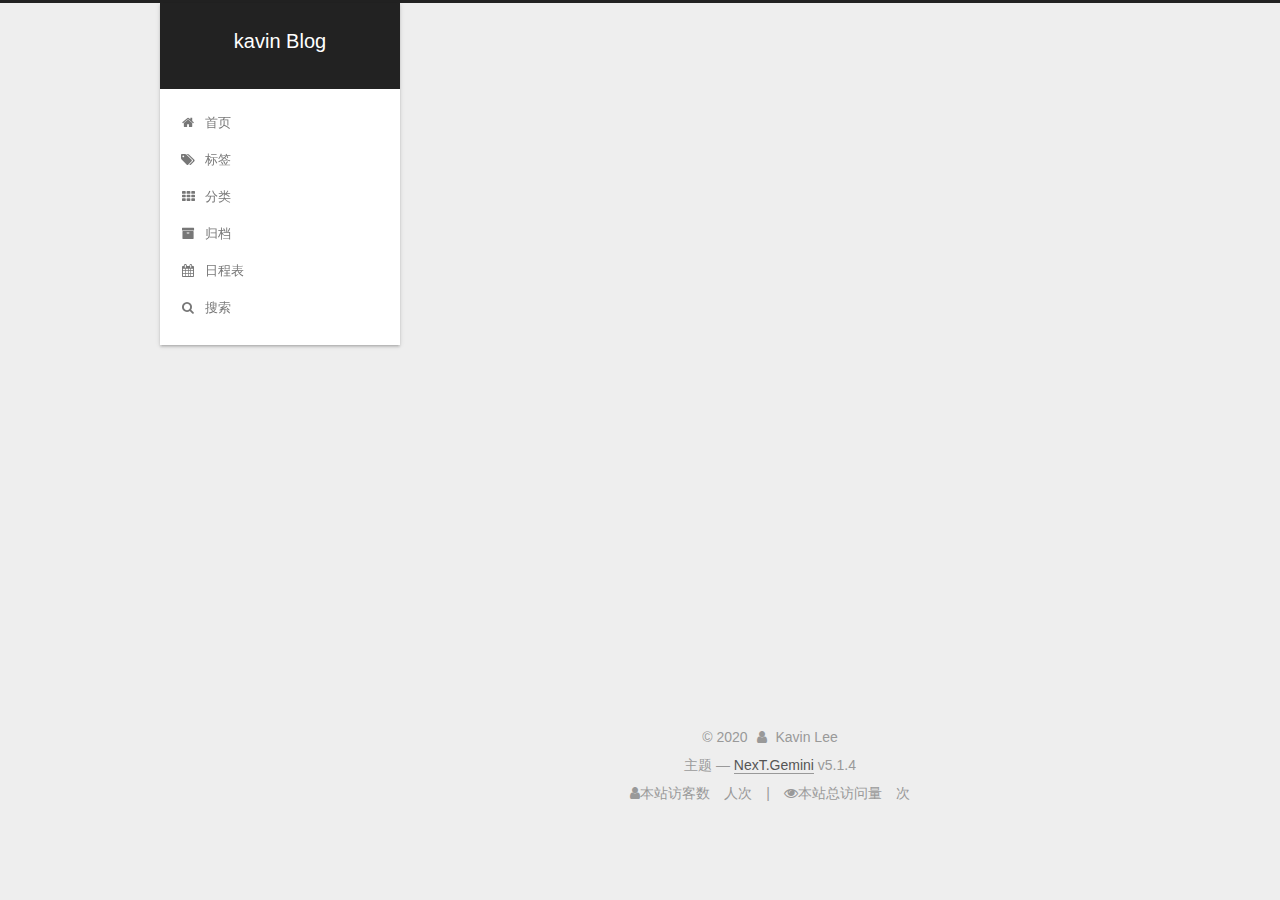
<file: categories/Docker/index.html>
<!DOCTYPE html>



  


<html class="theme-next gemini use-motion" lang="zh-Hans">
<head>
  <meta charset="UTF-8"/>
<meta http-equiv="X-UA-Compatible" content="IE=edge" />
<meta name="viewport" content="width=device-width, initial-scale=1, maximum-scale=1"/>
<meta name="theme-color" content="#222">









<meta http-equiv="Cache-Control" content="no-transform" />
<meta http-equiv="Cache-Control" content="no-siteapp" />
















  
  
  <link href="/lib/fancybox/source/jquery.fancybox.css?v=2.1.5" rel="stylesheet" type="text/css" />







<link href="/lib/font-awesome/css/font-awesome.min.css?v=4.6.2" rel="stylesheet" type="text/css" />

<link href="/css/main.css?v=5.1.4" rel="stylesheet" type="text/css" />


  <link rel="apple-touch-icon" sizes="180x180" href="/images/logo.png?v=5.1.4">


  <link rel="icon" type="image/png" sizes="32x32" href="/images/logo.png?v=5.1.4">


  <link rel="icon" type="image/png" sizes="16x16" href="/images/logo.png?v=5.1.4">






  <meta name="keywords" content="Hexo, NexT" />





  <link rel="alternate" href="/atom.xml" title="kavin Blog" type="application/atom+xml" />






<meta name="description" content="Everything from life">
<meta property="og:type" content="website">
<meta property="og:title" content="kavin Blog">
<meta property="og:url" content="http://yoursite.com/categories/Docker/index.html">
<meta property="og:site_name" content="kavin Blog">
<meta property="og:description" content="Everything from life">
<meta property="article:author" content="Kavin Lee">
<meta property="article:tag" content="Python">
<meta name="twitter:card" content="summary">



<script type="text/javascript" id="hexo.configurations">
  var NexT = window.NexT || {};
  var CONFIG = {
    root: '/',
    scheme: 'Gemini',
    version: '5.1.4',
    sidebar: {"position":"left","display":"always","offset":12,"b2t":false,"scrollpercent":false,"onmobile":false},
    fancybox: true,
    tabs: true,
    motion: {"enable":true,"async":false,"transition":{"post_block":"fadeIn","post_header":"slideDownIn","post_body":"slideDownIn","coll_header":"slideLeftIn","sidebar":"slideUpIn"}},
    duoshuo: {
      userId: '0',
      author: '博主'
    },
    algolia: {
      applicationID: '',
      apiKey: '',
      indexName: '',
      hits: {"per_page":10},
      labels: {"input_placeholder":"Search for Posts","hits_empty":"We didn't find any results for the search: ${query}","hits_stats":"${hits} results found in ${time} ms"}
    }
  };
</script>



  <link rel="canonical" href="http://yoursite.com/categories/Docker/"/>





  <title>分类: Docker | kavin Blog</title>
  








<meta name="generator" content="Hexo 4.2.1"></head>

<body itemscope itemtype="http://schema.org/WebPage" lang="zh-Hans">

  
  
    
  

  <div class="container sidebar-position-left ">
    <div class="headband"></div>

    <header id="header" class="header" itemscope itemtype="http://schema.org/WPHeader">
      <div class="header-inner"><div class="site-brand-wrapper">
  <div class="site-meta ">
    

    <div class="custom-logo-site-title">
      <a href="/"  class="brand" rel="start">
        <span class="logo-line-before"><i></i></span>
        <span class="site-title">kavin Blog</span>
        <span class="logo-line-after"><i></i></span>
      </a>
    </div>
      
        <p class="site-subtitle"></p>
      
  </div>

  <div class="site-nav-toggle">
    <button>
      <span class="btn-bar"></span>
      <span class="btn-bar"></span>
      <span class="btn-bar"></span>
    </button>
  </div>
</div>

<nav class="site-nav">
  

  
    <ul id="menu" class="menu">
      
        
        <li class="menu-item menu-item-home">
          <a href="/" rel="section">
            
              <i class="menu-item-icon fa fa-fw fa-home"></i> <br />
            
            首页
          </a>
        </li>
      
        
        <li class="menu-item menu-item-tags">
          <a href="/tags/" rel="section">
            
              <i class="menu-item-icon fa fa-fw fa-tags"></i> <br />
            
            标签
          </a>
        </li>
      
        
        <li class="menu-item menu-item-categories">
          <a href="/categories/" rel="section">
            
              <i class="menu-item-icon fa fa-fw fa-th"></i> <br />
            
            分类
          </a>
        </li>
      
        
        <li class="menu-item menu-item-archives">
          <a href="/archives/" rel="section">
            
              <i class="menu-item-icon fa fa-fw fa-archive"></i> <br />
            
            归档
          </a>
        </li>
      
        
        <li class="menu-item menu-item-schedule">
          <a href="/schedule/" rel="section">
            
              <i class="menu-item-icon fa fa-fw fa-calendar"></i> <br />
            
            日程表
          </a>
        </li>
      

      
        <li class="menu-item menu-item-search">
          
            <a href="javascript:;" class="popup-trigger">
          
            
              <i class="menu-item-icon fa fa-search fa-fw"></i> <br />
            
            搜索
          </a>
        </li>
      
    </ul>
  

  
    <div class="site-search">
      
  <div class="popup search-popup local-search-popup">
  <div class="local-search-header clearfix">
    <span class="search-icon">
      <i class="fa fa-search"></i>
    </span>
    <span class="popup-btn-close">
      <i class="fa fa-times-circle"></i>
    </span>
    <div class="local-search-input-wrapper">
      <input autocomplete="off"
             placeholder="搜索..." spellcheck="false"
             type="text" id="local-search-input">
    </div>
  </div>
  <div id="local-search-result"></div>
</div>



    </div>
  
</nav>



 </div>
    </header>

    <main id="main" class="main">
      <div class="main-inner">
        <div class="content-wrap">
          <div id="content" class="content">
            

  
  
  
  <div class="post-block category">

    <div id="posts" class="posts-collapse">
      <div class="collection-title">
        <h1>Docker<small>分类</small>
        </h1>
      </div>

      
        

  <article class="post post-type-normal" itemscope itemtype="http://schema.org/Article">
    <header class="post-header">

      <h2 class="post-title">
        
            <a class="post-title-link" href="/2020/08/01/Docker%E7%9A%84%E5%AE%89%E8%A3%85/" itemprop="url">
              
                <span itemprop="name">Docker的安装</span>
              
            </a>
        
      </h2>

      <div class="post-meta">
        <time class="post-time" itemprop="dateCreated"
              datetime="2020-08-01T09:14:03+08:00"
              content="2020-08-01" >
          08-01
        </time>
      </div>

    </header>
  </article>


      
    </div>

  </div>
  
  
  

  



          </div>
          


          

        </div>
        
          
  
  <div class="sidebar-toggle">
    <div class="sidebar-toggle-line-wrap">
      <span class="sidebar-toggle-line sidebar-toggle-line-first"></span>
      <span class="sidebar-toggle-line sidebar-toggle-line-middle"></span>
      <span class="sidebar-toggle-line sidebar-toggle-line-last"></span>
    </div>
  </div>

  <aside id="sidebar" class="sidebar">
    
    <div class="sidebar-inner">

      

      

      <section class="site-overview-wrap sidebar-panel sidebar-panel-active">
        <div class="site-overview">
          <div class="site-author motion-element" itemprop="author" itemscope itemtype="http://schema.org/Person">
            
              <img class="site-author-image" itemprop="image"
                src="/images/avatar.png"
                alt="Kavin Lee" />
            
              <p class="site-author-name" itemprop="name">Kavin Lee</p>
              <p class="site-description motion-element" itemprop="description">Everything from life</p>
          </div>

          <nav class="site-state motion-element">

            
              <div class="site-state-item site-state-posts">
              
                <a href="/archives/">
              
                  <span class="site-state-item-count">2</span>
                  <span class="site-state-item-name">日志</span>
                </a>
              </div>
            

            
              
              
              <div class="site-state-item site-state-categories">
                <a href="/categories/index.html">
                  <span class="site-state-item-count">1</span>
                  <span class="site-state-item-name">分类</span>
                </a>
              </div>
            

            
              
              
              <div class="site-state-item site-state-tags">
                <a href="/tags/index.html">
                  <span class="site-state-item-count">2</span>
                  <span class="site-state-item-name">标签</span>
                </a>
              </div>
            

          </nav>

          
            <div class="feed-link motion-element">
              <a href="/atom.xml" rel="alternate">
                <i class="fa fa-rss"></i>
                RSS
              </a>
            </div>
          

          

          
          

          
          

          

        </div>
      </section>

      

      

    </div>
  </aside>


        
      </div>
    </main>

    <footer id="footer" class="footer">
      <div class="footer-inner">
        <div class="copyright">&copy; <span itemprop="copyrightYear">2020</span>
  <span class="with-love">
    <i class="fa fa-user"></i>
  </span>
  <span class="author" itemprop="copyrightHolder">Kavin Lee</span>

  
</div>






  <div class="theme-info">主题 &mdash; <a class="theme-link" target="_blank" href="https://github.com/iissnan/hexo-theme-next">NexT.Gemini</a> v5.1.4</div>




        
<div class="busuanzi-count">
  <script async src="https://dn-lbstatics.qbox.me/busuanzi/2.3/busuanzi.pure.mini.js"></script>

  
    <span class="site-uv">
      <i class="fa fa-user"></i>本站访客数
      <span class="busuanzi-value" id="busuanzi_value_site_uv"></span>
      人次
    </span>
  

  
    <span class="site-pv">
      <i class="fa fa-eye"></i>本站总访问量
      <span class="busuanzi-value" id="busuanzi_value_site_pv"></span>
      次
    </span>
  
</div>








        
      </div>
    </footer>

    
      <div class="back-to-top">
        <i class="fa fa-arrow-up"></i>
        
      </div>
    

    

  </div>

  

<script type="text/javascript">
  if (Object.prototype.toString.call(window.Promise) !== '[object Function]') {
    window.Promise = null;
  }
</script>









  












  
  
    <script type="text/javascript" src="/lib/jquery/index.js?v=2.1.3"></script>
  

  
  
    <script type="text/javascript" src="/lib/fastclick/lib/fastclick.min.js?v=1.0.6"></script>
  

  
  
    <script type="text/javascript" src="/lib/jquery_lazyload/jquery.lazyload.js?v=1.9.7"></script>
  

  
  
    <script type="text/javascript" src="/lib/velocity/velocity.min.js?v=1.2.1"></script>
  

  
  
    <script type="text/javascript" src="/lib/velocity/velocity.ui.min.js?v=1.2.1"></script>
  

  
  
    <script type="text/javascript" src="/lib/fancybox/source/jquery.fancybox.pack.js?v=2.1.5"></script>
  


  


  <script type="text/javascript" src="/js/src/utils.js?v=5.1.4"></script>

  <script type="text/javascript" src="/js/src/motion.js?v=5.1.4"></script>



  
  


  <script type="text/javascript" src="/js/src/affix.js?v=5.1.4"></script>

  <script type="text/javascript" src="/js/src/schemes/pisces.js?v=5.1.4"></script>



  

  


  <script type="text/javascript" src="/js/src/bootstrap.js?v=5.1.4"></script>



  


  




	





  





  












  

  <script type="text/javascript">
    // Popup Window;
    var isfetched = false;
    var isXml = true;
    // Search DB path;
    var search_path = "search.xml";
    if (search_path.length === 0) {
      search_path = "search.xml";
    } else if (/json$/i.test(search_path)) {
      isXml = false;
    }
    var path = "/" + search_path;
    // monitor main search box;

    var onPopupClose = function (e) {
      $('.popup').hide();
      $('#local-search-input').val('');
      $('.search-result-list').remove();
      $('#no-result').remove();
      $(".local-search-pop-overlay").remove();
      $('body').css('overflow', '');
    }

    function proceedsearch() {
      $("body")
        .append('<div class="search-popup-overlay local-search-pop-overlay"></div>')
        .css('overflow', 'hidden');
      $('.search-popup-overlay').click(onPopupClose);
      $('.popup').toggle();
      var $localSearchInput = $('#local-search-input');
      $localSearchInput.attr("autocapitalize", "none");
      $localSearchInput.attr("autocorrect", "off");
      $localSearchInput.focus();
    }

    // search function;
    var searchFunc = function(path, search_id, content_id) {
      'use strict';

      // start loading animation
      $("body")
        .append('<div class="search-popup-overlay local-search-pop-overlay">' +
          '<div id="search-loading-icon">' +
          '<i class="fa fa-spinner fa-pulse fa-5x fa-fw"></i>' +
          '</div>' +
          '</div>')
        .css('overflow', 'hidden');
      $("#search-loading-icon").css('margin', '20% auto 0 auto').css('text-align', 'center');

      $.ajax({
        url: path,
        dataType: isXml ? "xml" : "json",
        async: true,
        success: function(res) {
          // get the contents from search data
          isfetched = true;
          $('.popup').detach().appendTo('.header-inner');
          var datas = isXml ? $("entry", res).map(function() {
            return {
              title: $("title", this).text(),
              content: $("content",this).text(),
              url: $("url" , this).text()
            };
          }).get() : res;
          var input = document.getElementById(search_id);
          var resultContent = document.getElementById(content_id);
          var inputEventFunction = function() {
            var searchText = input.value.trim().toLowerCase();
            var keywords = searchText.split(/[\s\-]+/);
            if (keywords.length > 1) {
              keywords.push(searchText);
            }
            var resultItems = [];
            if (searchText.length > 0) {
              // perform local searching
              datas.forEach(function(data) {
                var isMatch = false;
                var hitCount = 0;
                var searchTextCount = 0;
                var title = data.title.trim();
                var titleInLowerCase = title.toLowerCase();
                var content = data.content.trim().replace(/<[^>]+>/g,"");
                var contentInLowerCase = content.toLowerCase();
                var articleUrl = decodeURIComponent(data.url);
                var indexOfTitle = [];
                var indexOfContent = [];
                // only match articles with not empty titles
                if(title != '') {
                  keywords.forEach(function(keyword) {
                    function getIndexByWord(word, text, caseSensitive) {
                      var wordLen = word.length;
                      if (wordLen === 0) {
                        return [];
                      }
                      var startPosition = 0, position = [], index = [];
                      if (!caseSensitive) {
                        text = text.toLowerCase();
                        word = word.toLowerCase();
                      }
                      while ((position = text.indexOf(word, startPosition)) > -1) {
                        index.push({position: position, word: word});
                        startPosition = position + wordLen;
                      }
                      return index;
                    }

                    indexOfTitle = indexOfTitle.concat(getIndexByWord(keyword, titleInLowerCase, false));
                    indexOfContent = indexOfContent.concat(getIndexByWord(keyword, contentInLowerCase, false));
                  });
                  if (indexOfTitle.length > 0 || indexOfContent.length > 0) {
                    isMatch = true;
                    hitCount = indexOfTitle.length + indexOfContent.length;
                  }
                }

                // show search results

                if (isMatch) {
                  // sort index by position of keyword

                  [indexOfTitle, indexOfContent].forEach(function (index) {
                    index.sort(function (itemLeft, itemRight) {
                      if (itemRight.position !== itemLeft.position) {
                        return itemRight.position - itemLeft.position;
                      } else {
                        return itemLeft.word.length - itemRight.word.length;
                      }
                    });
                  });

                  // merge hits into slices

                  function mergeIntoSlice(text, start, end, index) {
                    var item = index[index.length - 1];
                    var position = item.position;
                    var word = item.word;
                    var hits = [];
                    var searchTextCountInSlice = 0;
                    while (position + word.length <= end && index.length != 0) {
                      if (word === searchText) {
                        searchTextCountInSlice++;
                      }
                      hits.push({position: position, length: word.length});
                      var wordEnd = position + word.length;

                      // move to next position of hit

                      index.pop();
                      while (index.length != 0) {
                        item = index[index.length - 1];
                        position = item.position;
                        word = item.word;
                        if (wordEnd > position) {
                          index.pop();
                        } else {
                          break;
                        }
                      }
                    }
                    searchTextCount += searchTextCountInSlice;
                    return {
                      hits: hits,
                      start: start,
                      end: end,
                      searchTextCount: searchTextCountInSlice
                    };
                  }

                  var slicesOfTitle = [];
                  if (indexOfTitle.length != 0) {
                    slicesOfTitle.push(mergeIntoSlice(title, 0, title.length, indexOfTitle));
                  }

                  var slicesOfContent = [];
                  while (indexOfContent.length != 0) {
                    var item = indexOfContent[indexOfContent.length - 1];
                    var position = item.position;
                    var word = item.word;
                    // cut out 100 characters
                    var start = position - 20;
                    var end = position + 80;
                    if(start < 0){
                      start = 0;
                    }
                    if (end < position + word.length) {
                      end = position + word.length;
                    }
                    if(end > content.length){
                      end = content.length;
                    }
                    slicesOfContent.push(mergeIntoSlice(content, start, end, indexOfContent));
                  }

                  // sort slices in content by search text's count and hits' count

                  slicesOfContent.sort(function (sliceLeft, sliceRight) {
                    if (sliceLeft.searchTextCount !== sliceRight.searchTextCount) {
                      return sliceRight.searchTextCount - sliceLeft.searchTextCount;
                    } else if (sliceLeft.hits.length !== sliceRight.hits.length) {
                      return sliceRight.hits.length - sliceLeft.hits.length;
                    } else {
                      return sliceLeft.start - sliceRight.start;
                    }
                  });

                  // select top N slices in content

                  var upperBound = parseInt('1');
                  if (upperBound >= 0) {
                    slicesOfContent = slicesOfContent.slice(0, upperBound);
                  }

                  // highlight title and content

                  function highlightKeyword(text, slice) {
                    var result = '';
                    var prevEnd = slice.start;
                    slice.hits.forEach(function (hit) {
                      result += text.substring(prevEnd, hit.position);
                      var end = hit.position + hit.length;
                      result += '<b class="search-keyword">' + text.substring(hit.position, end) + '</b>';
                      prevEnd = end;
                    });
                    result += text.substring(prevEnd, slice.end);
                    return result;
                  }

                  var resultItem = '';

                  if (slicesOfTitle.length != 0) {
                    resultItem += "<li><a href='" + articleUrl + "' class='search-result-title'>" + highlightKeyword(title, slicesOfTitle[0]) + "</a>";
                  } else {
                    resultItem += "<li><a href='" + articleUrl + "' class='search-result-title'>" + title + "</a>";
                  }

                  slicesOfContent.forEach(function (slice) {
                    resultItem += "<a href='" + articleUrl + "'>" +
                      "<p class=\"search-result\">" + highlightKeyword(content, slice) +
                      "...</p>" + "</a>";
                  });

                  resultItem += "</li>";
                  resultItems.push({
                    item: resultItem,
                    searchTextCount: searchTextCount,
                    hitCount: hitCount,
                    id: resultItems.length
                  });
                }
              })
            };
            if (keywords.length === 1 && keywords[0] === "") {
              resultContent.innerHTML = '<div id="no-result"><i class="fa fa-search fa-5x" /></div>'
            } else if (resultItems.length === 0) {
              resultContent.innerHTML = '<div id="no-result"><i class="fa fa-frown-o fa-5x" /></div>'
            } else {
              resultItems.sort(function (resultLeft, resultRight) {
                if (resultLeft.searchTextCount !== resultRight.searchTextCount) {
                  return resultRight.searchTextCount - resultLeft.searchTextCount;
                } else if (resultLeft.hitCount !== resultRight.hitCount) {
                  return resultRight.hitCount - resultLeft.hitCount;
                } else {
                  return resultRight.id - resultLeft.id;
                }
              });
              var searchResultList = '<ul class=\"search-result-list\">';
              resultItems.forEach(function (result) {
                searchResultList += result.item;
              })
              searchResultList += "</ul>";
              resultContent.innerHTML = searchResultList;
            }
          }

          if ('auto' === 'auto') {
            input.addEventListener('input', inputEventFunction);
          } else {
            $('.search-icon').click(inputEventFunction);
            input.addEventListener('keypress', function (event) {
              if (event.keyCode === 13) {
                inputEventFunction();
              }
            });
          }

          // remove loading animation
          $(".local-search-pop-overlay").remove();
          $('body').css('overflow', '');

          proceedsearch();
        }
      });
    }

    // handle and trigger popup window;
    $('.popup-trigger').click(function(e) {
      e.stopPropagation();
      if (isfetched === false) {
        searchFunc(path, 'local-search-input', 'local-search-result');
      } else {
        proceedsearch();
      };
    });

    $('.popup-btn-close').click(onPopupClose);
    $('.popup').click(function(e){
      e.stopPropagation();
    });
    $(document).on('keyup', function (event) {
      var shouldDismissSearchPopup = event.which === 27 &&
        $('.search-popup').is(':visible');
      if (shouldDismissSearchPopup) {
        onPopupClose();
      }
    });
  </script>





  

  

  

  
  

  

  

  

</body>
</html>
</file>
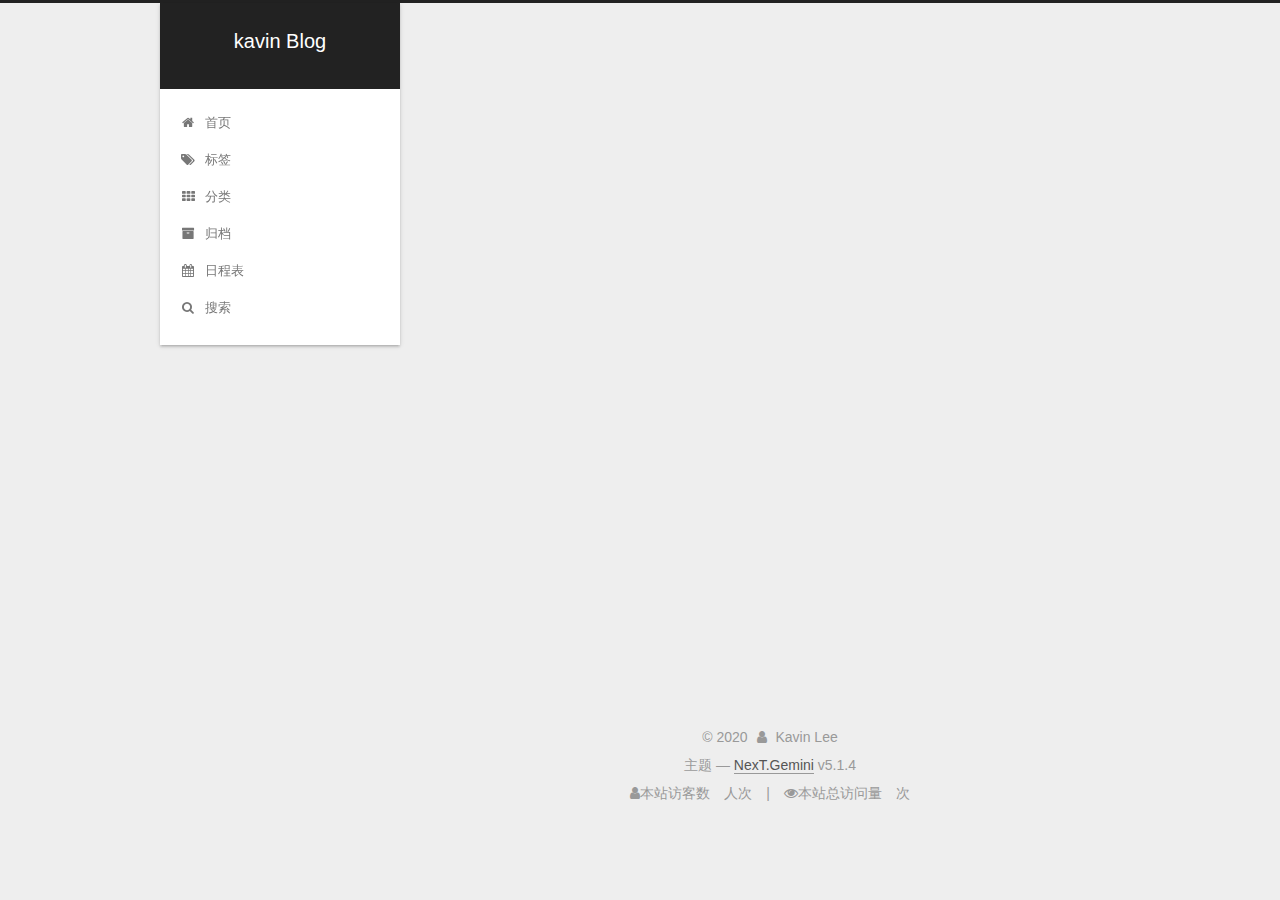
<file: tags/Docker/index.html>
<!DOCTYPE html>



  


<html class="theme-next gemini use-motion" lang="zh-Hans">
<head>
  <meta charset="UTF-8"/>
<meta http-equiv="X-UA-Compatible" content="IE=edge" />
<meta name="viewport" content="width=device-width, initial-scale=1, maximum-scale=1"/>
<meta name="theme-color" content="#222">









<meta http-equiv="Cache-Control" content="no-transform" />
<meta http-equiv="Cache-Control" content="no-siteapp" />
















  
  
  <link href="/lib/fancybox/source/jquery.fancybox.css?v=2.1.5" rel="stylesheet" type="text/css" />







<link href="/lib/font-awesome/css/font-awesome.min.css?v=4.6.2" rel="stylesheet" type="text/css" />

<link href="/css/main.css?v=5.1.4" rel="stylesheet" type="text/css" />


  <link rel="apple-touch-icon" sizes="180x180" href="/images/logo.png?v=5.1.4">


  <link rel="icon" type="image/png" sizes="32x32" href="/images/logo.png?v=5.1.4">


  <link rel="icon" type="image/png" sizes="16x16" href="/images/logo.png?v=5.1.4">






  <meta name="keywords" content="Hexo, NexT" />





  <link rel="alternate" href="/atom.xml" title="kavin Blog" type="application/atom+xml" />






<meta name="description" content="Everything from life">
<meta property="og:type" content="website">
<meta property="og:title" content="kavin Blog">
<meta property="og:url" content="http://yoursite.com/tags/Docker/index.html">
<meta property="og:site_name" content="kavin Blog">
<meta property="og:description" content="Everything from life">
<meta property="article:author" content="Kavin Lee">
<meta property="article:tag" content="Python">
<meta name="twitter:card" content="summary">



<script type="text/javascript" id="hexo.configurations">
  var NexT = window.NexT || {};
  var CONFIG = {
    root: '/',
    scheme: 'Gemini',
    version: '5.1.4',
    sidebar: {"position":"left","display":"always","offset":12,"b2t":false,"scrollpercent":false,"onmobile":false},
    fancybox: true,
    tabs: true,
    motion: {"enable":true,"async":false,"transition":{"post_block":"fadeIn","post_header":"slideDownIn","post_body":"slideDownIn","coll_header":"slideLeftIn","sidebar":"slideUpIn"}},
    duoshuo: {
      userId: '0',
      author: '博主'
    },
    algolia: {
      applicationID: '',
      apiKey: '',
      indexName: '',
      hits: {"per_page":10},
      labels: {"input_placeholder":"Search for Posts","hits_empty":"We didn't find any results for the search: ${query}","hits_stats":"${hits} results found in ${time} ms"}
    }
  };
</script>



  <link rel="canonical" href="http://yoursite.com/tags/Docker/"/>





  <title>标签: Docker | kavin Blog</title>
  








<meta name="generator" content="Hexo 4.2.1"></head>

<body itemscope itemtype="http://schema.org/WebPage" lang="zh-Hans">

  
  
    
  

  <div class="container sidebar-position-left ">
    <div class="headband"></div>

    <header id="header" class="header" itemscope itemtype="http://schema.org/WPHeader">
      <div class="header-inner"><div class="site-brand-wrapper">
  <div class="site-meta ">
    

    <div class="custom-logo-site-title">
      <a href="/"  class="brand" rel="start">
        <span class="logo-line-before"><i></i></span>
        <span class="site-title">kavin Blog</span>
        <span class="logo-line-after"><i></i></span>
      </a>
    </div>
      
        <p class="site-subtitle"></p>
      
  </div>

  <div class="site-nav-toggle">
    <button>
      <span class="btn-bar"></span>
      <span class="btn-bar"></span>
      <span class="btn-bar"></span>
    </button>
  </div>
</div>

<nav class="site-nav">
  

  
    <ul id="menu" class="menu">
      
        
        <li class="menu-item menu-item-home">
          <a href="/" rel="section">
            
              <i class="menu-item-icon fa fa-fw fa-home"></i> <br />
            
            首页
          </a>
        </li>
      
        
        <li class="menu-item menu-item-tags">
          <a href="/tags/" rel="section">
            
              <i class="menu-item-icon fa fa-fw fa-tags"></i> <br />
            
            标签
          </a>
        </li>
      
        
        <li class="menu-item menu-item-categories">
          <a href="/categories/" rel="section">
            
              <i class="menu-item-icon fa fa-fw fa-th"></i> <br />
            
            分类
          </a>
        </li>
      
        
        <li class="menu-item menu-item-archives">
          <a href="/archives/" rel="section">
            
              <i class="menu-item-icon fa fa-fw fa-archive"></i> <br />
            
            归档
          </a>
        </li>
      
        
        <li class="menu-item menu-item-schedule">
          <a href="/schedule/" rel="section">
            
              <i class="menu-item-icon fa fa-fw fa-calendar"></i> <br />
            
            日程表
          </a>
        </li>
      

      
        <li class="menu-item menu-item-search">
          
            <a href="javascript:;" class="popup-trigger">
          
            
              <i class="menu-item-icon fa fa-search fa-fw"></i> <br />
            
            搜索
          </a>
        </li>
      
    </ul>
  

  
    <div class="site-search">
      
  <div class="popup search-popup local-search-popup">
  <div class="local-search-header clearfix">
    <span class="search-icon">
      <i class="fa fa-search"></i>
    </span>
    <span class="popup-btn-close">
      <i class="fa fa-times-circle"></i>
    </span>
    <div class="local-search-input-wrapper">
      <input autocomplete="off"
             placeholder="搜索..." spellcheck="false"
             type="text" id="local-search-input">
    </div>
  </div>
  <div id="local-search-result"></div>
</div>



    </div>
  
</nav>



 </div>
    </header>

    <main id="main" class="main">
      <div class="main-inner">
        <div class="content-wrap">
          <div id="content" class="content">
            

  
  
  
  <div class="post-block tag">

    <div id="posts" class="posts-collapse">
      <div class="collection-title">
        <h1>Docker<small>标签</small>
        </h1>
      </div>

      
        

  <article class="post post-type-normal" itemscope itemtype="http://schema.org/Article">
    <header class="post-header">

      <h2 class="post-title">
        
            <a class="post-title-link" href="/2020/08/01/Docker%E7%9A%84%E5%AE%89%E8%A3%85/" itemprop="url">
              
                <span itemprop="name">Docker的安装</span>
              
            </a>
        
      </h2>

      <div class="post-meta">
        <time class="post-time" itemprop="dateCreated"
              datetime="2020-08-01T09:14:03+08:00"
              content="2020-08-01" >
          08-01
        </time>
      </div>

    </header>
  </article>


      
    </div>

  </div>
  
  
  

  


          </div>
          


          

        </div>
        
          
  
  <div class="sidebar-toggle">
    <div class="sidebar-toggle-line-wrap">
      <span class="sidebar-toggle-line sidebar-toggle-line-first"></span>
      <span class="sidebar-toggle-line sidebar-toggle-line-middle"></span>
      <span class="sidebar-toggle-line sidebar-toggle-line-last"></span>
    </div>
  </div>

  <aside id="sidebar" class="sidebar">
    
    <div class="sidebar-inner">

      

      

      <section class="site-overview-wrap sidebar-panel sidebar-panel-active">
        <div class="site-overview">
          <div class="site-author motion-element" itemprop="author" itemscope itemtype="http://schema.org/Person">
            
              <img class="site-author-image" itemprop="image"
                src="/images/avatar.png"
                alt="Kavin Lee" />
            
              <p class="site-author-name" itemprop="name">Kavin Lee</p>
              <p class="site-description motion-element" itemprop="description">Everything from life</p>
          </div>

          <nav class="site-state motion-element">

            
              <div class="site-state-item site-state-posts">
              
                <a href="/archives/">
              
                  <span class="site-state-item-count">2</span>
                  <span class="site-state-item-name">日志</span>
                </a>
              </div>
            

            
              
              
              <div class="site-state-item site-state-categories">
                <a href="/categories/index.html">
                  <span class="site-state-item-count">1</span>
                  <span class="site-state-item-name">分类</span>
                </a>
              </div>
            

            
              
              
              <div class="site-state-item site-state-tags">
                <a href="/tags/index.html">
                  <span class="site-state-item-count">2</span>
                  <span class="site-state-item-name">标签</span>
                </a>
              </div>
            

          </nav>

          
            <div class="feed-link motion-element">
              <a href="/atom.xml" rel="alternate">
                <i class="fa fa-rss"></i>
                RSS
              </a>
            </div>
          

          

          
          

          
          

          

        </div>
      </section>

      

      

    </div>
  </aside>


        
      </div>
    </main>

    <footer id="footer" class="footer">
      <div class="footer-inner">
        <div class="copyright">&copy; <span itemprop="copyrightYear">2020</span>
  <span class="with-love">
    <i class="fa fa-user"></i>
  </span>
  <span class="author" itemprop="copyrightHolder">Kavin Lee</span>

  
</div>






  <div class="theme-info">主题 &mdash; <a class="theme-link" target="_blank" href="https://github.com/iissnan/hexo-theme-next">NexT.Gemini</a> v5.1.4</div>




        
<div class="busuanzi-count">
  <script async src="https://dn-lbstatics.qbox.me/busuanzi/2.3/busuanzi.pure.mini.js"></script>

  
    <span class="site-uv">
      <i class="fa fa-user"></i>本站访客数
      <span class="busuanzi-value" id="busuanzi_value_site_uv"></span>
      人次
    </span>
  

  
    <span class="site-pv">
      <i class="fa fa-eye"></i>本站总访问量
      <span class="busuanzi-value" id="busuanzi_value_site_pv"></span>
      次
    </span>
  
</div>








        
      </div>
    </footer>

    
      <div class="back-to-top">
        <i class="fa fa-arrow-up"></i>
        
      </div>
    

    

  </div>

  

<script type="text/javascript">
  if (Object.prototype.toString.call(window.Promise) !== '[object Function]') {
    window.Promise = null;
  }
</script>









  












  
  
    <script type="text/javascript" src="/lib/jquery/index.js?v=2.1.3"></script>
  

  
  
    <script type="text/javascript" src="/lib/fastclick/lib/fastclick.min.js?v=1.0.6"></script>
  

  
  
    <script type="text/javascript" src="/lib/jquery_lazyload/jquery.lazyload.js?v=1.9.7"></script>
  

  
  
    <script type="text/javascript" src="/lib/velocity/velocity.min.js?v=1.2.1"></script>
  

  
  
    <script type="text/javascript" src="/lib/velocity/velocity.ui.min.js?v=1.2.1"></script>
  

  
  
    <script type="text/javascript" src="/lib/fancybox/source/jquery.fancybox.pack.js?v=2.1.5"></script>
  


  


  <script type="text/javascript" src="/js/src/utils.js?v=5.1.4"></script>

  <script type="text/javascript" src="/js/src/motion.js?v=5.1.4"></script>



  
  


  <script type="text/javascript" src="/js/src/affix.js?v=5.1.4"></script>

  <script type="text/javascript" src="/js/src/schemes/pisces.js?v=5.1.4"></script>



  

  


  <script type="text/javascript" src="/js/src/bootstrap.js?v=5.1.4"></script>



  


  




	





  





  












  

  <script type="text/javascript">
    // Popup Window;
    var isfetched = false;
    var isXml = true;
    // Search DB path;
    var search_path = "search.xml";
    if (search_path.length === 0) {
      search_path = "search.xml";
    } else if (/json$/i.test(search_path)) {
      isXml = false;
    }
    var path = "/" + search_path;
    // monitor main search box;

    var onPopupClose = function (e) {
      $('.popup').hide();
      $('#local-search-input').val('');
      $('.search-result-list').remove();
      $('#no-result').remove();
      $(".local-search-pop-overlay").remove();
      $('body').css('overflow', '');
    }

    function proceedsearch() {
      $("body")
        .append('<div class="search-popup-overlay local-search-pop-overlay"></div>')
        .css('overflow', 'hidden');
      $('.search-popup-overlay').click(onPopupClose);
      $('.popup').toggle();
      var $localSearchInput = $('#local-search-input');
      $localSearchInput.attr("autocapitalize", "none");
      $localSearchInput.attr("autocorrect", "off");
      $localSearchInput.focus();
    }

    // search function;
    var searchFunc = function(path, search_id, content_id) {
      'use strict';

      // start loading animation
      $("body")
        .append('<div class="search-popup-overlay local-search-pop-overlay">' +
          '<div id="search-loading-icon">' +
          '<i class="fa fa-spinner fa-pulse fa-5x fa-fw"></i>' +
          '</div>' +
          '</div>')
        .css('overflow', 'hidden');
      $("#search-loading-icon").css('margin', '20% auto 0 auto').css('text-align', 'center');

      $.ajax({
        url: path,
        dataType: isXml ? "xml" : "json",
        async: true,
        success: function(res) {
          // get the contents from search data
          isfetched = true;
          $('.popup').detach().appendTo('.header-inner');
          var datas = isXml ? $("entry", res).map(function() {
            return {
              title: $("title", this).text(),
              content: $("content",this).text(),
              url: $("url" , this).text()
            };
          }).get() : res;
          var input = document.getElementById(search_id);
          var resultContent = document.getElementById(content_id);
          var inputEventFunction = function() {
            var searchText = input.value.trim().toLowerCase();
            var keywords = searchText.split(/[\s\-]+/);
            if (keywords.length > 1) {
              keywords.push(searchText);
            }
            var resultItems = [];
            if (searchText.length > 0) {
              // perform local searching
              datas.forEach(function(data) {
                var isMatch = false;
                var hitCount = 0;
                var searchTextCount = 0;
                var title = data.title.trim();
                var titleInLowerCase = title.toLowerCase();
                var content = data.content.trim().replace(/<[^>]+>/g,"");
                var contentInLowerCase = content.toLowerCase();
                var articleUrl = decodeURIComponent(data.url);
                var indexOfTitle = [];
                var indexOfContent = [];
                // only match articles with not empty titles
                if(title != '') {
                  keywords.forEach(function(keyword) {
                    function getIndexByWord(word, text, caseSensitive) {
                      var wordLen = word.length;
                      if (wordLen === 0) {
                        return [];
                      }
                      var startPosition = 0, position = [], index = [];
                      if (!caseSensitive) {
                        text = text.toLowerCase();
                        word = word.toLowerCase();
                      }
                      while ((position = text.indexOf(word, startPosition)) > -1) {
                        index.push({position: position, word: word});
                        startPosition = position + wordLen;
                      }
                      return index;
                    }

                    indexOfTitle = indexOfTitle.concat(getIndexByWord(keyword, titleInLowerCase, false));
                    indexOfContent = indexOfContent.concat(getIndexByWord(keyword, contentInLowerCase, false));
                  });
                  if (indexOfTitle.length > 0 || indexOfContent.length > 0) {
                    isMatch = true;
                    hitCount = indexOfTitle.length + indexOfContent.length;
                  }
                }

                // show search results

                if (isMatch) {
                  // sort index by position of keyword

                  [indexOfTitle, indexOfContent].forEach(function (index) {
                    index.sort(function (itemLeft, itemRight) {
                      if (itemRight.position !== itemLeft.position) {
                        return itemRight.position - itemLeft.position;
                      } else {
                        return itemLeft.word.length - itemRight.word.length;
                      }
                    });
                  });

                  // merge hits into slices

                  function mergeIntoSlice(text, start, end, index) {
                    var item = index[index.length - 1];
                    var position = item.position;
                    var word = item.word;
                    var hits = [];
                    var searchTextCountInSlice = 0;
                    while (position + word.length <= end && index.length != 0) {
                      if (word === searchText) {
                        searchTextCountInSlice++;
                      }
                      hits.push({position: position, length: word.length});
                      var wordEnd = position + word.length;

                      // move to next position of hit

                      index.pop();
                      while (index.length != 0) {
                        item = index[index.length - 1];
                        position = item.position;
                        word = item.word;
                        if (wordEnd > position) {
                          index.pop();
                        } else {
                          break;
                        }
                      }
                    }
                    searchTextCount += searchTextCountInSlice;
                    return {
                      hits: hits,
                      start: start,
                      end: end,
                      searchTextCount: searchTextCountInSlice
                    };
                  }

                  var slicesOfTitle = [];
                  if (indexOfTitle.length != 0) {
                    slicesOfTitle.push(mergeIntoSlice(title, 0, title.length, indexOfTitle));
                  }

                  var slicesOfContent = [];
                  while (indexOfContent.length != 0) {
                    var item = indexOfContent[indexOfContent.length - 1];
                    var position = item.position;
                    var word = item.word;
                    // cut out 100 characters
                    var start = position - 20;
                    var end = position + 80;
                    if(start < 0){
                      start = 0;
                    }
                    if (end < position + word.length) {
                      end = position + word.length;
                    }
                    if(end > content.length){
                      end = content.length;
                    }
                    slicesOfContent.push(mergeIntoSlice(content, start, end, indexOfContent));
                  }

                  // sort slices in content by search text's count and hits' count

                  slicesOfContent.sort(function (sliceLeft, sliceRight) {
                    if (sliceLeft.searchTextCount !== sliceRight.searchTextCount) {
                      return sliceRight.searchTextCount - sliceLeft.searchTextCount;
                    } else if (sliceLeft.hits.length !== sliceRight.hits.length) {
                      return sliceRight.hits.length - sliceLeft.hits.length;
                    } else {
                      return sliceLeft.start - sliceRight.start;
                    }
                  });

                  // select top N slices in content

                  var upperBound = parseInt('1');
                  if (upperBound >= 0) {
                    slicesOfContent = slicesOfContent.slice(0, upperBound);
                  }

                  // highlight title and content

                  function highlightKeyword(text, slice) {
                    var result = '';
                    var prevEnd = slice.start;
                    slice.hits.forEach(function (hit) {
                      result += text.substring(prevEnd, hit.position);
                      var end = hit.position + hit.length;
                      result += '<b class="search-keyword">' + text.substring(hit.position, end) + '</b>';
                      prevEnd = end;
                    });
                    result += text.substring(prevEnd, slice.end);
                    return result;
                  }

                  var resultItem = '';

                  if (slicesOfTitle.length != 0) {
                    resultItem += "<li><a href='" + articleUrl + "' class='search-result-title'>" + highlightKeyword(title, slicesOfTitle[0]) + "</a>";
                  } else {
                    resultItem += "<li><a href='" + articleUrl + "' class='search-result-title'>" + title + "</a>";
                  }

                  slicesOfContent.forEach(function (slice) {
                    resultItem += "<a href='" + articleUrl + "'>" +
                      "<p class=\"search-result\">" + highlightKeyword(content, slice) +
                      "...</p>" + "</a>";
                  });

                  resultItem += "</li>";
                  resultItems.push({
                    item: resultItem,
                    searchTextCount: searchTextCount,
                    hitCount: hitCount,
                    id: resultItems.length
                  });
                }
              })
            };
            if (keywords.length === 1 && keywords[0] === "") {
              resultContent.innerHTML = '<div id="no-result"><i class="fa fa-search fa-5x" /></div>'
            } else if (resultItems.length === 0) {
              resultContent.innerHTML = '<div id="no-result"><i class="fa fa-frown-o fa-5x" /></div>'
            } else {
              resultItems.sort(function (resultLeft, resultRight) {
                if (resultLeft.searchTextCount !== resultRight.searchTextCount) {
                  return resultRight.searchTextCount - resultLeft.searchTextCount;
                } else if (resultLeft.hitCount !== resultRight.hitCount) {
                  return resultRight.hitCount - resultLeft.hitCount;
                } else {
                  return resultRight.id - resultLeft.id;
                }
              });
              var searchResultList = '<ul class=\"search-result-list\">';
              resultItems.forEach(function (result) {
                searchResultList += result.item;
              })
              searchResultList += "</ul>";
              resultContent.innerHTML = searchResultList;
            }
          }

          if ('auto' === 'auto') {
            input.addEventListener('input', inputEventFunction);
          } else {
            $('.search-icon').click(inputEventFunction);
            input.addEventListener('keypress', function (event) {
              if (event.keyCode === 13) {
                inputEventFunction();
              }
            });
          }

          // remove loading animation
          $(".local-search-pop-overlay").remove();
          $('body').css('overflow', '');

          proceedsearch();
        }
      });
    }

    // handle and trigger popup window;
    $('.popup-trigger').click(function(e) {
      e.stopPropagation();
      if (isfetched === false) {
        searchFunc(path, 'local-search-input', 'local-search-result');
      } else {
        proceedsearch();
      };
    });

    $('.popup-btn-close').click(onPopupClose);
    $('.popup').click(function(e){
      e.stopPropagation();
    });
    $(document).on('keyup', function (event) {
      var shouldDismissSearchPopup = event.which === 27 &&
        $('.search-popup').is(':visible');
      if (shouldDismissSearchPopup) {
        onPopupClose();
      }
    });
  </script>





  

  

  

  
  

  

  

  

</body>
</html>
</file>
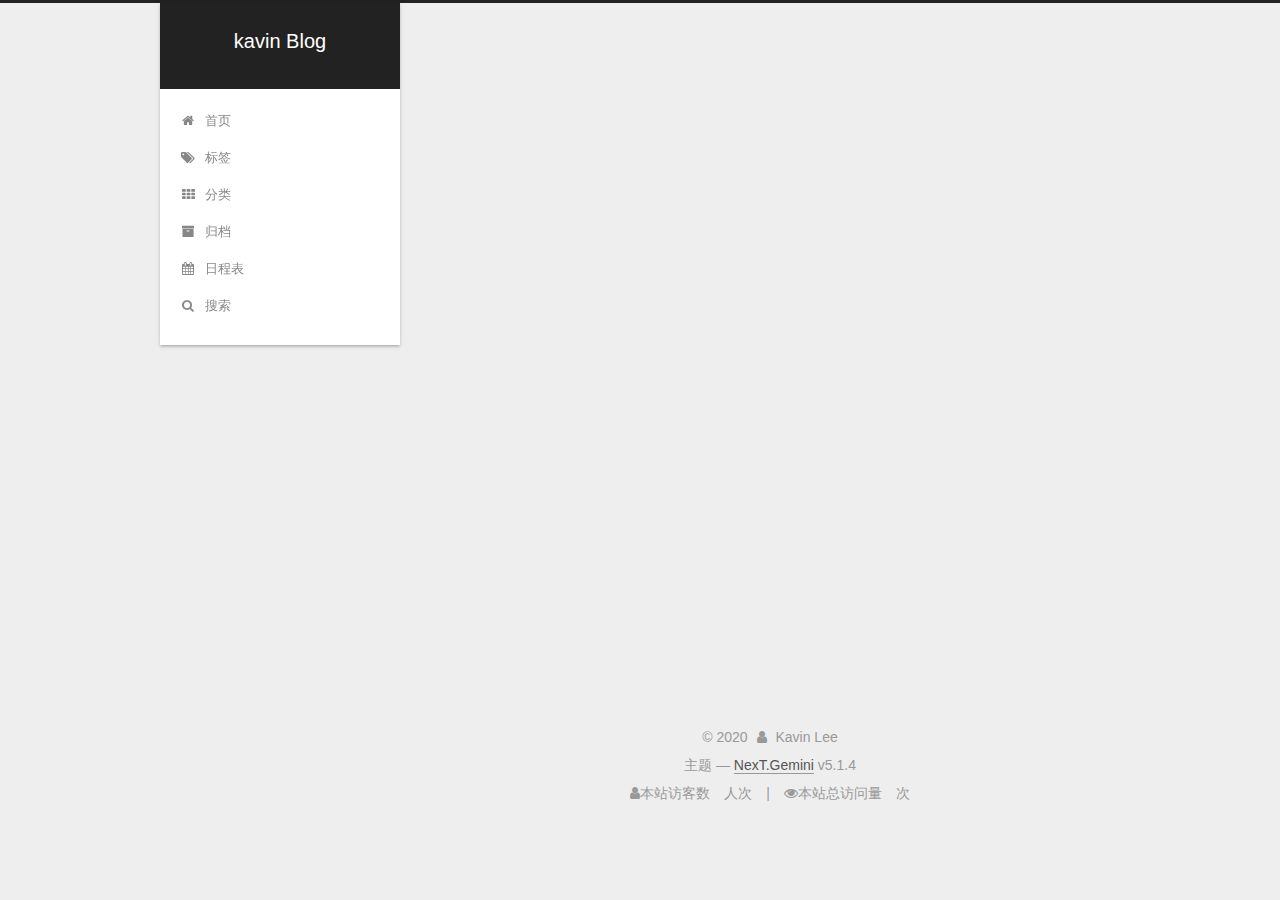
<file: tags/记录/index.html>
<!DOCTYPE html>



  


<html class="theme-next gemini use-motion" lang="zh-Hans">
<head>
  <meta charset="UTF-8"/>
<meta http-equiv="X-UA-Compatible" content="IE=edge" />
<meta name="viewport" content="width=device-width, initial-scale=1, maximum-scale=1"/>
<meta name="theme-color" content="#222">









<meta http-equiv="Cache-Control" content="no-transform" />
<meta http-equiv="Cache-Control" content="no-siteapp" />
















  
  
  <link href="/lib/fancybox/source/jquery.fancybox.css?v=2.1.5" rel="stylesheet" type="text/css" />







<link href="/lib/font-awesome/css/font-awesome.min.css?v=4.6.2" rel="stylesheet" type="text/css" />

<link href="/css/main.css?v=5.1.4" rel="stylesheet" type="text/css" />


  <link rel="apple-touch-icon" sizes="180x180" href="/images/logo.png?v=5.1.4">


  <link rel="icon" type="image/png" sizes="32x32" href="/images/logo.png?v=5.1.4">


  <link rel="icon" type="image/png" sizes="16x16" href="/images/logo.png?v=5.1.4">






  <meta name="keywords" content="Hexo, NexT" />





  <link rel="alternate" href="/atom.xml" title="kavin Blog" type="application/atom+xml" />






<meta name="description" content="Everything from life">
<meta property="og:type" content="website">
<meta property="og:title" content="kavin Blog">
<meta property="og:url" content="http://yoursite.com/tags/%E8%AE%B0%E5%BD%95/index.html">
<meta property="og:site_name" content="kavin Blog">
<meta property="og:description" content="Everything from life">
<meta property="article:author" content="Kavin Lee">
<meta property="article:tag" content="Python">
<meta name="twitter:card" content="summary">



<script type="text/javascript" id="hexo.configurations">
  var NexT = window.NexT || {};
  var CONFIG = {
    root: '/',
    scheme: 'Gemini',
    version: '5.1.4',
    sidebar: {"position":"left","display":"always","offset":12,"b2t":false,"scrollpercent":false,"onmobile":false},
    fancybox: true,
    tabs: true,
    motion: {"enable":true,"async":false,"transition":{"post_block":"fadeIn","post_header":"slideDownIn","post_body":"slideDownIn","coll_header":"slideLeftIn","sidebar":"slideUpIn"}},
    duoshuo: {
      userId: '0',
      author: '博主'
    },
    algolia: {
      applicationID: '',
      apiKey: '',
      indexName: '',
      hits: {"per_page":10},
      labels: {"input_placeholder":"Search for Posts","hits_empty":"We didn't find any results for the search: ${query}","hits_stats":"${hits} results found in ${time} ms"}
    }
  };
</script>



  <link rel="canonical" href="http://yoursite.com/tags/记录/"/>





  <title>标签: 记录 | kavin Blog</title>
  








<meta name="generator" content="Hexo 4.2.1"></head>

<body itemscope itemtype="http://schema.org/WebPage" lang="zh-Hans">

  
  
    
  

  <div class="container sidebar-position-left ">
    <div class="headband"></div>

    <header id="header" class="header" itemscope itemtype="http://schema.org/WPHeader">
      <div class="header-inner"><div class="site-brand-wrapper">
  <div class="site-meta ">
    

    <div class="custom-logo-site-title">
      <a href="/"  class="brand" rel="start">
        <span class="logo-line-before"><i></i></span>
        <span class="site-title">kavin Blog</span>
        <span class="logo-line-after"><i></i></span>
      </a>
    </div>
      
        <p class="site-subtitle"></p>
      
  </div>

  <div class="site-nav-toggle">
    <button>
      <span class="btn-bar"></span>
      <span class="btn-bar"></span>
      <span class="btn-bar"></span>
    </button>
  </div>
</div>

<nav class="site-nav">
  

  
    <ul id="menu" class="menu">
      
        
        <li class="menu-item menu-item-home">
          <a href="/" rel="section">
            
              <i class="menu-item-icon fa fa-fw fa-home"></i> <br />
            
            首页
          </a>
        </li>
      
        
        <li class="menu-item menu-item-tags">
          <a href="/tags/" rel="section">
            
              <i class="menu-item-icon fa fa-fw fa-tags"></i> <br />
            
            标签
          </a>
        </li>
      
        
        <li class="menu-item menu-item-categories">
          <a href="/categories/" rel="section">
            
              <i class="menu-item-icon fa fa-fw fa-th"></i> <br />
            
            分类
          </a>
        </li>
      
        
        <li class="menu-item menu-item-archives">
          <a href="/archives/" rel="section">
            
              <i class="menu-item-icon fa fa-fw fa-archive"></i> <br />
            
            归档
          </a>
        </li>
      
        
        <li class="menu-item menu-item-schedule">
          <a href="/schedule/" rel="section">
            
              <i class="menu-item-icon fa fa-fw fa-calendar"></i> <br />
            
            日程表
          </a>
        </li>
      

      
        <li class="menu-item menu-item-search">
          
            <a href="javascript:;" class="popup-trigger">
          
            
              <i class="menu-item-icon fa fa-search fa-fw"></i> <br />
            
            搜索
          </a>
        </li>
      
    </ul>
  

  
    <div class="site-search">
      
  <div class="popup search-popup local-search-popup">
  <div class="local-search-header clearfix">
    <span class="search-icon">
      <i class="fa fa-search"></i>
    </span>
    <span class="popup-btn-close">
      <i class="fa fa-times-circle"></i>
    </span>
    <div class="local-search-input-wrapper">
      <input autocomplete="off"
             placeholder="搜索..." spellcheck="false"
             type="text" id="local-search-input">
    </div>
  </div>
  <div id="local-search-result"></div>
</div>



    </div>
  
</nav>



 </div>
    </header>

    <main id="main" class="main">
      <div class="main-inner">
        <div class="content-wrap">
          <div id="content" class="content">
            

  
  
  
  <div class="post-block tag">

    <div id="posts" class="posts-collapse">
      <div class="collection-title">
        <h1>记录<small>标签</small>
        </h1>
      </div>

      
        

  <article class="post post-type-normal" itemscope itemtype="http://schema.org/Article">
    <header class="post-header">

      <h2 class="post-title">
        
            <a class="post-title-link" href="/2020/07/20/%E6%88%91%E7%9A%84%E5%8D%9A%E5%AE%A2/" itemprop="url">
              
                <span itemprop="name">我的博客</span>
              
            </a>
        
      </h2>

      <div class="post-meta">
        <time class="post-time" itemprop="dateCreated"
              datetime="2020-07-20T18:23:11+08:00"
              content="2020-07-20" >
          07-20
        </time>
      </div>

    </header>
  </article>


      
    </div>

  </div>
  
  
  

  


          </div>
          


          

        </div>
        
          
  
  <div class="sidebar-toggle">
    <div class="sidebar-toggle-line-wrap">
      <span class="sidebar-toggle-line sidebar-toggle-line-first"></span>
      <span class="sidebar-toggle-line sidebar-toggle-line-middle"></span>
      <span class="sidebar-toggle-line sidebar-toggle-line-last"></span>
    </div>
  </div>

  <aside id="sidebar" class="sidebar">
    
    <div class="sidebar-inner">

      

      

      <section class="site-overview-wrap sidebar-panel sidebar-panel-active">
        <div class="site-overview">
          <div class="site-author motion-element" itemprop="author" itemscope itemtype="http://schema.org/Person">
            
              <img class="site-author-image" itemprop="image"
                src="/images/avatar.png"
                alt="Kavin Lee" />
            
              <p class="site-author-name" itemprop="name">Kavin Lee</p>
              <p class="site-description motion-element" itemprop="description">Everything from life</p>
          </div>

          <nav class="site-state motion-element">

            
              <div class="site-state-item site-state-posts">
              
                <a href="/archives/">
              
                  <span class="site-state-item-count">2</span>
                  <span class="site-state-item-name">日志</span>
                </a>
              </div>
            

            
              
              
              <div class="site-state-item site-state-categories">
                <a href="/categories/index.html">
                  <span class="site-state-item-count">1</span>
                  <span class="site-state-item-name">分类</span>
                </a>
              </div>
            

            
              
              
              <div class="site-state-item site-state-tags">
                <a href="/tags/index.html">
                  <span class="site-state-item-count">2</span>
                  <span class="site-state-item-name">标签</span>
                </a>
              </div>
            

          </nav>

          
            <div class="feed-link motion-element">
              <a href="/atom.xml" rel="alternate">
                <i class="fa fa-rss"></i>
                RSS
              </a>
            </div>
          

          

          
          

          
          

          

        </div>
      </section>

      

      

    </div>
  </aside>


        
      </div>
    </main>

    <footer id="footer" class="footer">
      <div class="footer-inner">
        <div class="copyright">&copy; <span itemprop="copyrightYear">2020</span>
  <span class="with-love">
    <i class="fa fa-user"></i>
  </span>
  <span class="author" itemprop="copyrightHolder">Kavin Lee</span>

  
</div>






  <div class="theme-info">主题 &mdash; <a class="theme-link" target="_blank" href="https://github.com/iissnan/hexo-theme-next">NexT.Gemini</a> v5.1.4</div>




        
<div class="busuanzi-count">
  <script async src="https://dn-lbstatics.qbox.me/busuanzi/2.3/busuanzi.pure.mini.js"></script>

  
    <span class="site-uv">
      <i class="fa fa-user"></i>本站访客数
      <span class="busuanzi-value" id="busuanzi_value_site_uv"></span>
      人次
    </span>
  

  
    <span class="site-pv">
      <i class="fa fa-eye"></i>本站总访问量
      <span class="busuanzi-value" id="busuanzi_value_site_pv"></span>
      次
    </span>
  
</div>








        
      </div>
    </footer>

    
      <div class="back-to-top">
        <i class="fa fa-arrow-up"></i>
        
      </div>
    

    

  </div>

  

<script type="text/javascript">
  if (Object.prototype.toString.call(window.Promise) !== '[object Function]') {
    window.Promise = null;
  }
</script>









  












  
  
    <script type="text/javascript" src="/lib/jquery/index.js?v=2.1.3"></script>
  

  
  
    <script type="text/javascript" src="/lib/fastclick/lib/fastclick.min.js?v=1.0.6"></script>
  

  
  
    <script type="text/javascript" src="/lib/jquery_lazyload/jquery.lazyload.js?v=1.9.7"></script>
  

  
  
    <script type="text/javascript" src="/lib/velocity/velocity.min.js?v=1.2.1"></script>
  

  
  
    <script type="text/javascript" src="/lib/velocity/velocity.ui.min.js?v=1.2.1"></script>
  

  
  
    <script type="text/javascript" src="/lib/fancybox/source/jquery.fancybox.pack.js?v=2.1.5"></script>
  


  


  <script type="text/javascript" src="/js/src/utils.js?v=5.1.4"></script>

  <script type="text/javascript" src="/js/src/motion.js?v=5.1.4"></script>



  
  


  <script type="text/javascript" src="/js/src/affix.js?v=5.1.4"></script>

  <script type="text/javascript" src="/js/src/schemes/pisces.js?v=5.1.4"></script>



  

  


  <script type="text/javascript" src="/js/src/bootstrap.js?v=5.1.4"></script>



  


  




	





  





  












  

  <script type="text/javascript">
    // Popup Window;
    var isfetched = false;
    var isXml = true;
    // Search DB path;
    var search_path = "search.xml";
    if (search_path.length === 0) {
      search_path = "search.xml";
    } else if (/json$/i.test(search_path)) {
      isXml = false;
    }
    var path = "/" + search_path;
    // monitor main search box;

    var onPopupClose = function (e) {
      $('.popup').hide();
      $('#local-search-input').val('');
      $('.search-result-list').remove();
      $('#no-result').remove();
      $(".local-search-pop-overlay").remove();
      $('body').css('overflow', '');
    }

    function proceedsearch() {
      $("body")
        .append('<div class="search-popup-overlay local-search-pop-overlay"></div>')
        .css('overflow', 'hidden');
      $('.search-popup-overlay').click(onPopupClose);
      $('.popup').toggle();
      var $localSearchInput = $('#local-search-input');
      $localSearchInput.attr("autocapitalize", "none");
      $localSearchInput.attr("autocorrect", "off");
      $localSearchInput.focus();
    }

    // search function;
    var searchFunc = function(path, search_id, content_id) {
      'use strict';

      // start loading animation
      $("body")
        .append('<div class="search-popup-overlay local-search-pop-overlay">' +
          '<div id="search-loading-icon">' +
          '<i class="fa fa-spinner fa-pulse fa-5x fa-fw"></i>' +
          '</div>' +
          '</div>')
        .css('overflow', 'hidden');
      $("#search-loading-icon").css('margin', '20% auto 0 auto').css('text-align', 'center');

      $.ajax({
        url: path,
        dataType: isXml ? "xml" : "json",
        async: true,
        success: function(res) {
          // get the contents from search data
          isfetched = true;
          $('.popup').detach().appendTo('.header-inner');
          var datas = isXml ? $("entry", res).map(function() {
            return {
              title: $("title", this).text(),
              content: $("content",this).text(),
              url: $("url" , this).text()
            };
          }).get() : res;
          var input = document.getElementById(search_id);
          var resultContent = document.getElementById(content_id);
          var inputEventFunction = function() {
            var searchText = input.value.trim().toLowerCase();
            var keywords = searchText.split(/[\s\-]+/);
            if (keywords.length > 1) {
              keywords.push(searchText);
            }
            var resultItems = [];
            if (searchText.length > 0) {
              // perform local searching
              datas.forEach(function(data) {
                var isMatch = false;
                var hitCount = 0;
                var searchTextCount = 0;
                var title = data.title.trim();
                var titleInLowerCase = title.toLowerCase();
                var content = data.content.trim().replace(/<[^>]+>/g,"");
                var contentInLowerCase = content.toLowerCase();
                var articleUrl = decodeURIComponent(data.url);
                var indexOfTitle = [];
                var indexOfContent = [];
                // only match articles with not empty titles
                if(title != '') {
                  keywords.forEach(function(keyword) {
                    function getIndexByWord(word, text, caseSensitive) {
                      var wordLen = word.length;
                      if (wordLen === 0) {
                        return [];
                      }
                      var startPosition = 0, position = [], index = [];
                      if (!caseSensitive) {
                        text = text.toLowerCase();
                        word = word.toLowerCase();
                      }
                      while ((position = text.indexOf(word, startPosition)) > -1) {
                        index.push({position: position, word: word});
                        startPosition = position + wordLen;
                      }
                      return index;
                    }

                    indexOfTitle = indexOfTitle.concat(getIndexByWord(keyword, titleInLowerCase, false));
                    indexOfContent = indexOfContent.concat(getIndexByWord(keyword, contentInLowerCase, false));
                  });
                  if (indexOfTitle.length > 0 || indexOfContent.length > 0) {
                    isMatch = true;
                    hitCount = indexOfTitle.length + indexOfContent.length;
                  }
                }

                // show search results

                if (isMatch) {
                  // sort index by position of keyword

                  [indexOfTitle, indexOfContent].forEach(function (index) {
                    index.sort(function (itemLeft, itemRight) {
                      if (itemRight.position !== itemLeft.position) {
                        return itemRight.position - itemLeft.position;
                      } else {
                        return itemLeft.word.length - itemRight.word.length;
                      }
                    });
                  });

                  // merge hits into slices

                  function mergeIntoSlice(text, start, end, index) {
                    var item = index[index.length - 1];
                    var position = item.position;
                    var word = item.word;
                    var hits = [];
                    var searchTextCountInSlice = 0;
                    while (position + word.length <= end && index.length != 0) {
                      if (word === searchText) {
                        searchTextCountInSlice++;
                      }
                      hits.push({position: position, length: word.length});
                      var wordEnd = position + word.length;

                      // move to next position of hit

                      index.pop();
                      while (index.length != 0) {
                        item = index[index.length - 1];
                        position = item.position;
                        word = item.word;
                        if (wordEnd > position) {
                          index.pop();
                        } else {
                          break;
                        }
                      }
                    }
                    searchTextCount += searchTextCountInSlice;
                    return {
                      hits: hits,
                      start: start,
                      end: end,
                      searchTextCount: searchTextCountInSlice
                    };
                  }

                  var slicesOfTitle = [];
                  if (indexOfTitle.length != 0) {
                    slicesOfTitle.push(mergeIntoSlice(title, 0, title.length, indexOfTitle));
                  }

                  var slicesOfContent = [];
                  while (indexOfContent.length != 0) {
                    var item = indexOfContent[indexOfContent.length - 1];
                    var position = item.position;
                    var word = item.word;
                    // cut out 100 characters
                    var start = position - 20;
                    var end = position + 80;
                    if(start < 0){
                      start = 0;
                    }
                    if (end < position + word.length) {
                      end = position + word.length;
                    }
                    if(end > content.length){
                      end = content.length;
                    }
                    slicesOfContent.push(mergeIntoSlice(content, start, end, indexOfContent));
                  }

                  // sort slices in content by search text's count and hits' count

                  slicesOfContent.sort(function (sliceLeft, sliceRight) {
                    if (sliceLeft.searchTextCount !== sliceRight.searchTextCount) {
                      return sliceRight.searchTextCount - sliceLeft.searchTextCount;
                    } else if (sliceLeft.hits.length !== sliceRight.hits.length) {
                      return sliceRight.hits.length - sliceLeft.hits.length;
                    } else {
                      return sliceLeft.start - sliceRight.start;
                    }
                  });

                  // select top N slices in content

                  var upperBound = parseInt('1');
                  if (upperBound >= 0) {
                    slicesOfContent = slicesOfContent.slice(0, upperBound);
                  }

                  // highlight title and content

                  function highlightKeyword(text, slice) {
                    var result = '';
                    var prevEnd = slice.start;
                    slice.hits.forEach(function (hit) {
                      result += text.substring(prevEnd, hit.position);
                      var end = hit.position + hit.length;
                      result += '<b class="search-keyword">' + text.substring(hit.position, end) + '</b>';
                      prevEnd = end;
                    });
                    result += text.substring(prevEnd, slice.end);
                    return result;
                  }

                  var resultItem = '';

                  if (slicesOfTitle.length != 0) {
                    resultItem += "<li><a href='" + articleUrl + "' class='search-result-title'>" + highlightKeyword(title, slicesOfTitle[0]) + "</a>";
                  } else {
                    resultItem += "<li><a href='" + articleUrl + "' class='search-result-title'>" + title + "</a>";
                  }

                  slicesOfContent.forEach(function (slice) {
                    resultItem += "<a href='" + articleUrl + "'>" +
                      "<p class=\"search-result\">" + highlightKeyword(content, slice) +
                      "...</p>" + "</a>";
                  });

                  resultItem += "</li>";
                  resultItems.push({
                    item: resultItem,
                    searchTextCount: searchTextCount,
                    hitCount: hitCount,
                    id: resultItems.length
                  });
                }
              })
            };
            if (keywords.length === 1 && keywords[0] === "") {
              resultContent.innerHTML = '<div id="no-result"><i class="fa fa-search fa-5x" /></div>'
            } else if (resultItems.length === 0) {
              resultContent.innerHTML = '<div id="no-result"><i class="fa fa-frown-o fa-5x" /></div>'
            } else {
              resultItems.sort(function (resultLeft, resultRight) {
                if (resultLeft.searchTextCount !== resultRight.searchTextCount) {
                  return resultRight.searchTextCount - resultLeft.searchTextCount;
                } else if (resultLeft.hitCount !== resultRight.hitCount) {
                  return resultRight.hitCount - resultLeft.hitCount;
                } else {
                  return resultRight.id - resultLeft.id;
                }
              });
              var searchResultList = '<ul class=\"search-result-list\">';
              resultItems.forEach(function (result) {
                searchResultList += result.item;
              })
              searchResultList += "</ul>";
              resultContent.innerHTML = searchResultList;
            }
          }

          if ('auto' === 'auto') {
            input.addEventListener('input', inputEventFunction);
          } else {
            $('.search-icon').click(inputEventFunction);
            input.addEventListener('keypress', function (event) {
              if (event.keyCode === 13) {
                inputEventFunction();
              }
            });
          }

          // remove loading animation
          $(".local-search-pop-overlay").remove();
          $('body').css('overflow', '');

          proceedsearch();
        }
      });
    }

    // handle and trigger popup window;
    $('.popup-trigger').click(function(e) {
      e.stopPropagation();
      if (isfetched === false) {
        searchFunc(path, 'local-search-input', 'local-search-result');
      } else {
        proceedsearch();
      };
    });

    $('.popup-btn-close').click(onPopupClose);
    $('.popup').click(function(e){
      e.stopPropagation();
    });
    $(document).on('keyup', function (event) {
      var shouldDismissSearchPopup = event.which === 27 &&
        $('.search-popup').is(':visible');
      if (shouldDismissSearchPopup) {
        onPopupClose();
      }
    });
  </script>





  

  

  

  
  

  

  

  

</body>
</html>
</file>
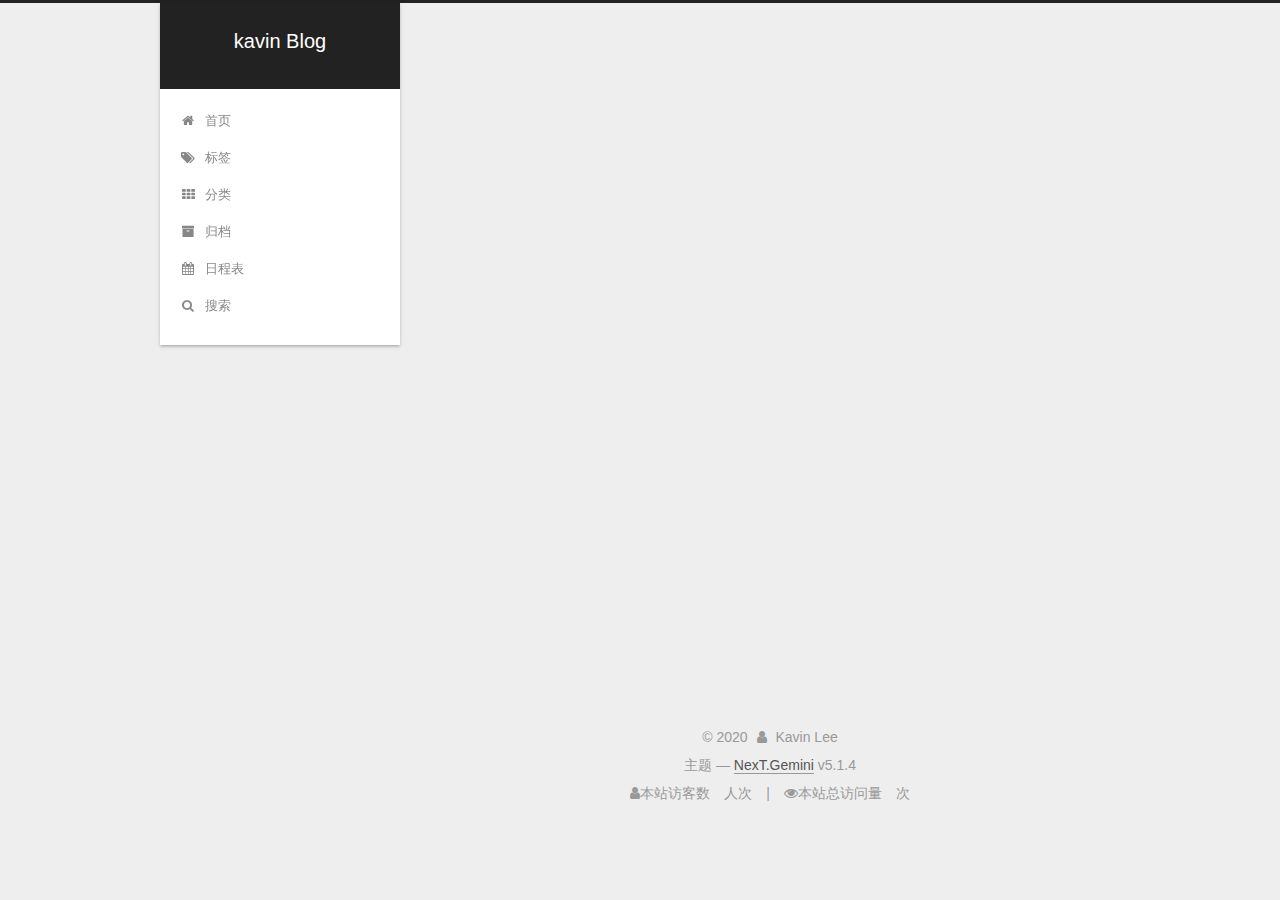
<file: archives/2020/07/index.html>
<!DOCTYPE html>



  


<html class="theme-next gemini use-motion" lang="zh-Hans">
<head>
  <meta charset="UTF-8"/>
<meta http-equiv="X-UA-Compatible" content="IE=edge" />
<meta name="viewport" content="width=device-width, initial-scale=1, maximum-scale=1"/>
<meta name="theme-color" content="#222">









<meta http-equiv="Cache-Control" content="no-transform" />
<meta http-equiv="Cache-Control" content="no-siteapp" />
















  
  
  <link href="/lib/fancybox/source/jquery.fancybox.css?v=2.1.5" rel="stylesheet" type="text/css" />







<link href="/lib/font-awesome/css/font-awesome.min.css?v=4.6.2" rel="stylesheet" type="text/css" />

<link href="/css/main.css?v=5.1.4" rel="stylesheet" type="text/css" />


  <link rel="apple-touch-icon" sizes="180x180" href="/images/logo.png?v=5.1.4">


  <link rel="icon" type="image/png" sizes="32x32" href="/images/logo.png?v=5.1.4">


  <link rel="icon" type="image/png" sizes="16x16" href="/images/logo.png?v=5.1.4">






  <meta name="keywords" content="Hexo, NexT" />





  <link rel="alternate" href="/atom.xml" title="kavin Blog" type="application/atom+xml" />






<meta name="description" content="Everything from life">
<meta property="og:type" content="website">
<meta property="og:title" content="kavin Blog">
<meta property="og:url" content="http://yoursite.com/archives/2020/07/index.html">
<meta property="og:site_name" content="kavin Blog">
<meta property="og:description" content="Everything from life">
<meta property="article:author" content="Kavin Lee">
<meta property="article:tag" content="Python">
<meta name="twitter:card" content="summary">



<script type="text/javascript" id="hexo.configurations">
  var NexT = window.NexT || {};
  var CONFIG = {
    root: '/',
    scheme: 'Gemini',
    version: '5.1.4',
    sidebar: {"position":"left","display":"always","offset":12,"b2t":false,"scrollpercent":false,"onmobile":false},
    fancybox: true,
    tabs: true,
    motion: {"enable":true,"async":false,"transition":{"post_block":"fadeIn","post_header":"slideDownIn","post_body":"slideDownIn","coll_header":"slideLeftIn","sidebar":"slideUpIn"}},
    duoshuo: {
      userId: '0',
      author: '博主'
    },
    algolia: {
      applicationID: '',
      apiKey: '',
      indexName: '',
      hits: {"per_page":10},
      labels: {"input_placeholder":"Search for Posts","hits_empty":"We didn't find any results for the search: ${query}","hits_stats":"${hits} results found in ${time} ms"}
    }
  };
</script>



  <link rel="canonical" href="http://yoursite.com/archives/2020/07/"/>





  <title>归档 | kavin Blog</title>
  








<meta name="generator" content="Hexo 4.2.1"></head>

<body itemscope itemtype="http://schema.org/WebPage" lang="zh-Hans">

  
  
    
  

  <div class="container sidebar-position-left page-archive">
    <div class="headband"></div>

    <header id="header" class="header" itemscope itemtype="http://schema.org/WPHeader">
      <div class="header-inner"><div class="site-brand-wrapper">
  <div class="site-meta ">
    

    <div class="custom-logo-site-title">
      <a href="/"  class="brand" rel="start">
        <span class="logo-line-before"><i></i></span>
        <span class="site-title">kavin Blog</span>
        <span class="logo-line-after"><i></i></span>
      </a>
    </div>
      
        <p class="site-subtitle"></p>
      
  </div>

  <div class="site-nav-toggle">
    <button>
      <span class="btn-bar"></span>
      <span class="btn-bar"></span>
      <span class="btn-bar"></span>
    </button>
  </div>
</div>

<nav class="site-nav">
  

  
    <ul id="menu" class="menu">
      
        
        <li class="menu-item menu-item-home">
          <a href="/" rel="section">
            
              <i class="menu-item-icon fa fa-fw fa-home"></i> <br />
            
            首页
          </a>
        </li>
      
        
        <li class="menu-item menu-item-tags">
          <a href="/tags/" rel="section">
            
              <i class="menu-item-icon fa fa-fw fa-tags"></i> <br />
            
            标签
          </a>
        </li>
      
        
        <li class="menu-item menu-item-categories">
          <a href="/categories/" rel="section">
            
              <i class="menu-item-icon fa fa-fw fa-th"></i> <br />
            
            分类
          </a>
        </li>
      
        
        <li class="menu-item menu-item-archives">
          <a href="/archives/" rel="section">
            
              <i class="menu-item-icon fa fa-fw fa-archive"></i> <br />
            
            归档
          </a>
        </li>
      
        
        <li class="menu-item menu-item-schedule">
          <a href="/schedule/" rel="section">
            
              <i class="menu-item-icon fa fa-fw fa-calendar"></i> <br />
            
            日程表
          </a>
        </li>
      

      
        <li class="menu-item menu-item-search">
          
            <a href="javascript:;" class="popup-trigger">
          
            
              <i class="menu-item-icon fa fa-search fa-fw"></i> <br />
            
            搜索
          </a>
        </li>
      
    </ul>
  

  
    <div class="site-search">
      
  <div class="popup search-popup local-search-popup">
  <div class="local-search-header clearfix">
    <span class="search-icon">
      <i class="fa fa-search"></i>
    </span>
    <span class="popup-btn-close">
      <i class="fa fa-times-circle"></i>
    </span>
    <div class="local-search-input-wrapper">
      <input autocomplete="off"
             placeholder="搜索..." spellcheck="false"
             type="text" id="local-search-input">
    </div>
  </div>
  <div id="local-search-result"></div>
</div>



    </div>
  
</nav>



 </div>
    </header>

    <main id="main" class="main">
      <div class="main-inner">
        <div class="content-wrap">
          <div id="content" class="content">
            

  
  
  
  <div class="post-block archive">
    <div id="posts" class="posts-collapse">
      <span class="archive-move-on"></span>

      <span class="archive-page-counter">
        
        
        
          
        
        嗯..! 目前共计 2 篇日志。 继续努力。
      </span>

      

        
        
        

        
          
          <div class="collection-title">
            <h1 class="archive-year" id="archive-year-2020">2020</h1>
          </div>
        
        

        

  <article class="post post-type-normal" itemscope itemtype="http://schema.org/Article">
    <header class="post-header">

      <h2 class="post-title">
        
            <a class="post-title-link" href="/2020/07/20/%E6%88%91%E7%9A%84%E5%8D%9A%E5%AE%A2/" itemprop="url">
              
                <span itemprop="name">我的博客</span>
              
            </a>
        
      </h2>

      <div class="post-meta">
        <time class="post-time" itemprop="dateCreated"
              datetime="2020-07-20T18:23:11+08:00"
              content="2020-07-20" >
          07-20
        </time>
      </div>

    </header>
  </article>



      

    </div>
  </div>
  
  
  

  



          </div>
          


          

        </div>
        
          
  
  <div class="sidebar-toggle">
    <div class="sidebar-toggle-line-wrap">
      <span class="sidebar-toggle-line sidebar-toggle-line-first"></span>
      <span class="sidebar-toggle-line sidebar-toggle-line-middle"></span>
      <span class="sidebar-toggle-line sidebar-toggle-line-last"></span>
    </div>
  </div>

  <aside id="sidebar" class="sidebar">
    
    <div class="sidebar-inner">

      

      

      <section class="site-overview-wrap sidebar-panel sidebar-panel-active">
        <div class="site-overview">
          <div class="site-author motion-element" itemprop="author" itemscope itemtype="http://schema.org/Person">
            
              <img class="site-author-image" itemprop="image"
                src="/images/avatar.png"
                alt="Kavin Lee" />
            
              <p class="site-author-name" itemprop="name">Kavin Lee</p>
              <p class="site-description motion-element" itemprop="description">Everything from life</p>
          </div>

          <nav class="site-state motion-element">

            
              <div class="site-state-item site-state-posts">
              
                <a href="/archives/">
              
                  <span class="site-state-item-count">2</span>
                  <span class="site-state-item-name">日志</span>
                </a>
              </div>
            

            
              
              
              <div class="site-state-item site-state-categories">
                <a href="/categories/index.html">
                  <span class="site-state-item-count">1</span>
                  <span class="site-state-item-name">分类</span>
                </a>
              </div>
            

            
              
              
              <div class="site-state-item site-state-tags">
                <a href="/tags/index.html">
                  <span class="site-state-item-count">2</span>
                  <span class="site-state-item-name">标签</span>
                </a>
              </div>
            

          </nav>

          
            <div class="feed-link motion-element">
              <a href="/atom.xml" rel="alternate">
                <i class="fa fa-rss"></i>
                RSS
              </a>
            </div>
          

          

          
          

          
          

          

        </div>
      </section>

      

      

    </div>
  </aside>


        
      </div>
    </main>

    <footer id="footer" class="footer">
      <div class="footer-inner">
        <div class="copyright">&copy; <span itemprop="copyrightYear">2020</span>
  <span class="with-love">
    <i class="fa fa-user"></i>
  </span>
  <span class="author" itemprop="copyrightHolder">Kavin Lee</span>

  
</div>






  <div class="theme-info">主题 &mdash; <a class="theme-link" target="_blank" href="https://github.com/iissnan/hexo-theme-next">NexT.Gemini</a> v5.1.4</div>




        
<div class="busuanzi-count">
  <script async src="https://dn-lbstatics.qbox.me/busuanzi/2.3/busuanzi.pure.mini.js"></script>

  
    <span class="site-uv">
      <i class="fa fa-user"></i>本站访客数
      <span class="busuanzi-value" id="busuanzi_value_site_uv"></span>
      人次
    </span>
  

  
    <span class="site-pv">
      <i class="fa fa-eye"></i>本站总访问量
      <span class="busuanzi-value" id="busuanzi_value_site_pv"></span>
      次
    </span>
  
</div>








        
      </div>
    </footer>

    
      <div class="back-to-top">
        <i class="fa fa-arrow-up"></i>
        
      </div>
    

    

  </div>

  

<script type="text/javascript">
  if (Object.prototype.toString.call(window.Promise) !== '[object Function]') {
    window.Promise = null;
  }
</script>









  












  
  
    <script type="text/javascript" src="/lib/jquery/index.js?v=2.1.3"></script>
  

  
  
    <script type="text/javascript" src="/lib/fastclick/lib/fastclick.min.js?v=1.0.6"></script>
  

  
  
    <script type="text/javascript" src="/lib/jquery_lazyload/jquery.lazyload.js?v=1.9.7"></script>
  

  
  
    <script type="text/javascript" src="/lib/velocity/velocity.min.js?v=1.2.1"></script>
  

  
  
    <script type="text/javascript" src="/lib/velocity/velocity.ui.min.js?v=1.2.1"></script>
  

  
  
    <script type="text/javascript" src="/lib/fancybox/source/jquery.fancybox.pack.js?v=2.1.5"></script>
  


  


  <script type="text/javascript" src="/js/src/utils.js?v=5.1.4"></script>

  <script type="text/javascript" src="/js/src/motion.js?v=5.1.4"></script>



  
  


  <script type="text/javascript" src="/js/src/affix.js?v=5.1.4"></script>

  <script type="text/javascript" src="/js/src/schemes/pisces.js?v=5.1.4"></script>



  

  


  <script type="text/javascript" src="/js/src/bootstrap.js?v=5.1.4"></script>



  


  




	





  





  












  

  <script type="text/javascript">
    // Popup Window;
    var isfetched = false;
    var isXml = true;
    // Search DB path;
    var search_path = "search.xml";
    if (search_path.length === 0) {
      search_path = "search.xml";
    } else if (/json$/i.test(search_path)) {
      isXml = false;
    }
    var path = "/" + search_path;
    // monitor main search box;

    var onPopupClose = function (e) {
      $('.popup').hide();
      $('#local-search-input').val('');
      $('.search-result-list').remove();
      $('#no-result').remove();
      $(".local-search-pop-overlay").remove();
      $('body').css('overflow', '');
    }

    function proceedsearch() {
      $("body")
        .append('<div class="search-popup-overlay local-search-pop-overlay"></div>')
        .css('overflow', 'hidden');
      $('.search-popup-overlay').click(onPopupClose);
      $('.popup').toggle();
      var $localSearchInput = $('#local-search-input');
      $localSearchInput.attr("autocapitalize", "none");
      $localSearchInput.attr("autocorrect", "off");
      $localSearchInput.focus();
    }

    // search function;
    var searchFunc = function(path, search_id, content_id) {
      'use strict';

      // start loading animation
      $("body")
        .append('<div class="search-popup-overlay local-search-pop-overlay">' +
          '<div id="search-loading-icon">' +
          '<i class="fa fa-spinner fa-pulse fa-5x fa-fw"></i>' +
          '</div>' +
          '</div>')
        .css('overflow', 'hidden');
      $("#search-loading-icon").css('margin', '20% auto 0 auto').css('text-align', 'center');

      $.ajax({
        url: path,
        dataType: isXml ? "xml" : "json",
        async: true,
        success: function(res) {
          // get the contents from search data
          isfetched = true;
          $('.popup').detach().appendTo('.header-inner');
          var datas = isXml ? $("entry", res).map(function() {
            return {
              title: $("title", this).text(),
              content: $("content",this).text(),
              url: $("url" , this).text()
            };
          }).get() : res;
          var input = document.getElementById(search_id);
          var resultContent = document.getElementById(content_id);
          var inputEventFunction = function() {
            var searchText = input.value.trim().toLowerCase();
            var keywords = searchText.split(/[\s\-]+/);
            if (keywords.length > 1) {
              keywords.push(searchText);
            }
            var resultItems = [];
            if (searchText.length > 0) {
              // perform local searching
              datas.forEach(function(data) {
                var isMatch = false;
                var hitCount = 0;
                var searchTextCount = 0;
                var title = data.title.trim();
                var titleInLowerCase = title.toLowerCase();
                var content = data.content.trim().replace(/<[^>]+>/g,"");
                var contentInLowerCase = content.toLowerCase();
                var articleUrl = decodeURIComponent(data.url);
                var indexOfTitle = [];
                var indexOfContent = [];
                // only match articles with not empty titles
                if(title != '') {
                  keywords.forEach(function(keyword) {
                    function getIndexByWord(word, text, caseSensitive) {
                      var wordLen = word.length;
                      if (wordLen === 0) {
                        return [];
                      }
                      var startPosition = 0, position = [], index = [];
                      if (!caseSensitive) {
                        text = text.toLowerCase();
                        word = word.toLowerCase();
                      }
                      while ((position = text.indexOf(word, startPosition)) > -1) {
                        index.push({position: position, word: word});
                        startPosition = position + wordLen;
                      }
                      return index;
                    }

                    indexOfTitle = indexOfTitle.concat(getIndexByWord(keyword, titleInLowerCase, false));
                    indexOfContent = indexOfContent.concat(getIndexByWord(keyword, contentInLowerCase, false));
                  });
                  if (indexOfTitle.length > 0 || indexOfContent.length > 0) {
                    isMatch = true;
                    hitCount = indexOfTitle.length + indexOfContent.length;
                  }
                }

                // show search results

                if (isMatch) {
                  // sort index by position of keyword

                  [indexOfTitle, indexOfContent].forEach(function (index) {
                    index.sort(function (itemLeft, itemRight) {
                      if (itemRight.position !== itemLeft.position) {
                        return itemRight.position - itemLeft.position;
                      } else {
                        return itemLeft.word.length - itemRight.word.length;
                      }
                    });
                  });

                  // merge hits into slices

                  function mergeIntoSlice(text, start, end, index) {
                    var item = index[index.length - 1];
                    var position = item.position;
                    var word = item.word;
                    var hits = [];
                    var searchTextCountInSlice = 0;
                    while (position + word.length <= end && index.length != 0) {
                      if (word === searchText) {
                        searchTextCountInSlice++;
                      }
                      hits.push({position: position, length: word.length});
                      var wordEnd = position + word.length;

                      // move to next position of hit

                      index.pop();
                      while (index.length != 0) {
                        item = index[index.length - 1];
                        position = item.position;
                        word = item.word;
                        if (wordEnd > position) {
                          index.pop();
                        } else {
                          break;
                        }
                      }
                    }
                    searchTextCount += searchTextCountInSlice;
                    return {
                      hits: hits,
                      start: start,
                      end: end,
                      searchTextCount: searchTextCountInSlice
                    };
                  }

                  var slicesOfTitle = [];
                  if (indexOfTitle.length != 0) {
                    slicesOfTitle.push(mergeIntoSlice(title, 0, title.length, indexOfTitle));
                  }

                  var slicesOfContent = [];
                  while (indexOfContent.length != 0) {
                    var item = indexOfContent[indexOfContent.length - 1];
                    var position = item.position;
                    var word = item.word;
                    // cut out 100 characters
                    var start = position - 20;
                    var end = position + 80;
                    if(start < 0){
                      start = 0;
                    }
                    if (end < position + word.length) {
                      end = position + word.length;
                    }
                    if(end > content.length){
                      end = content.length;
                    }
                    slicesOfContent.push(mergeIntoSlice(content, start, end, indexOfContent));
                  }

                  // sort slices in content by search text's count and hits' count

                  slicesOfContent.sort(function (sliceLeft, sliceRight) {
                    if (sliceLeft.searchTextCount !== sliceRight.searchTextCount) {
                      return sliceRight.searchTextCount - sliceLeft.searchTextCount;
                    } else if (sliceLeft.hits.length !== sliceRight.hits.length) {
                      return sliceRight.hits.length - sliceLeft.hits.length;
                    } else {
                      return sliceLeft.start - sliceRight.start;
                    }
                  });

                  // select top N slices in content

                  var upperBound = parseInt('1');
                  if (upperBound >= 0) {
                    slicesOfContent = slicesOfContent.slice(0, upperBound);
                  }

                  // highlight title and content

                  function highlightKeyword(text, slice) {
                    var result = '';
                    var prevEnd = slice.start;
                    slice.hits.forEach(function (hit) {
                      result += text.substring(prevEnd, hit.position);
                      var end = hit.position + hit.length;
                      result += '<b class="search-keyword">' + text.substring(hit.position, end) + '</b>';
                      prevEnd = end;
                    });
                    result += text.substring(prevEnd, slice.end);
                    return result;
                  }

                  var resultItem = '';

                  if (slicesOfTitle.length != 0) {
                    resultItem += "<li><a href='" + articleUrl + "' class='search-result-title'>" + highlightKeyword(title, slicesOfTitle[0]) + "</a>";
                  } else {
                    resultItem += "<li><a href='" + articleUrl + "' class='search-result-title'>" + title + "</a>";
                  }

                  slicesOfContent.forEach(function (slice) {
                    resultItem += "<a href='" + articleUrl + "'>" +
                      "<p class=\"search-result\">" + highlightKeyword(content, slice) +
                      "...</p>" + "</a>";
                  });

                  resultItem += "</li>";
                  resultItems.push({
                    item: resultItem,
                    searchTextCount: searchTextCount,
                    hitCount: hitCount,
                    id: resultItems.length
                  });
                }
              })
            };
            if (keywords.length === 1 && keywords[0] === "") {
              resultContent.innerHTML = '<div id="no-result"><i class="fa fa-search fa-5x" /></div>'
            } else if (resultItems.length === 0) {
              resultContent.innerHTML = '<div id="no-result"><i class="fa fa-frown-o fa-5x" /></div>'
            } else {
              resultItems.sort(function (resultLeft, resultRight) {
                if (resultLeft.searchTextCount !== resultRight.searchTextCount) {
                  return resultRight.searchTextCount - resultLeft.searchTextCount;
                } else if (resultLeft.hitCount !== resultRight.hitCount) {
                  return resultRight.hitCount - resultLeft.hitCount;
                } else {
                  return resultRight.id - resultLeft.id;
                }
              });
              var searchResultList = '<ul class=\"search-result-list\">';
              resultItems.forEach(function (result) {
                searchResultList += result.item;
              })
              searchResultList += "</ul>";
              resultContent.innerHTML = searchResultList;
            }
          }

          if ('auto' === 'auto') {
            input.addEventListener('input', inputEventFunction);
          } else {
            $('.search-icon').click(inputEventFunction);
            input.addEventListener('keypress', function (event) {
              if (event.keyCode === 13) {
                inputEventFunction();
              }
            });
          }

          // remove loading animation
          $(".local-search-pop-overlay").remove();
          $('body').css('overflow', '');

          proceedsearch();
        }
      });
    }

    // handle and trigger popup window;
    $('.popup-trigger').click(function(e) {
      e.stopPropagation();
      if (isfetched === false) {
        searchFunc(path, 'local-search-input', 'local-search-result');
      } else {
        proceedsearch();
      };
    });

    $('.popup-btn-close').click(onPopupClose);
    $('.popup').click(function(e){
      e.stopPropagation();
    });
    $(document).on('keyup', function (event) {
      var shouldDismissSearchPopup = event.which === 27 &&
        $('.search-popup').is(':visible');
      if (shouldDismissSearchPopup) {
        onPopupClose();
      }
    });
  </script>





  

  

  

  
  

  

  

  

</body>
</html>
</file>
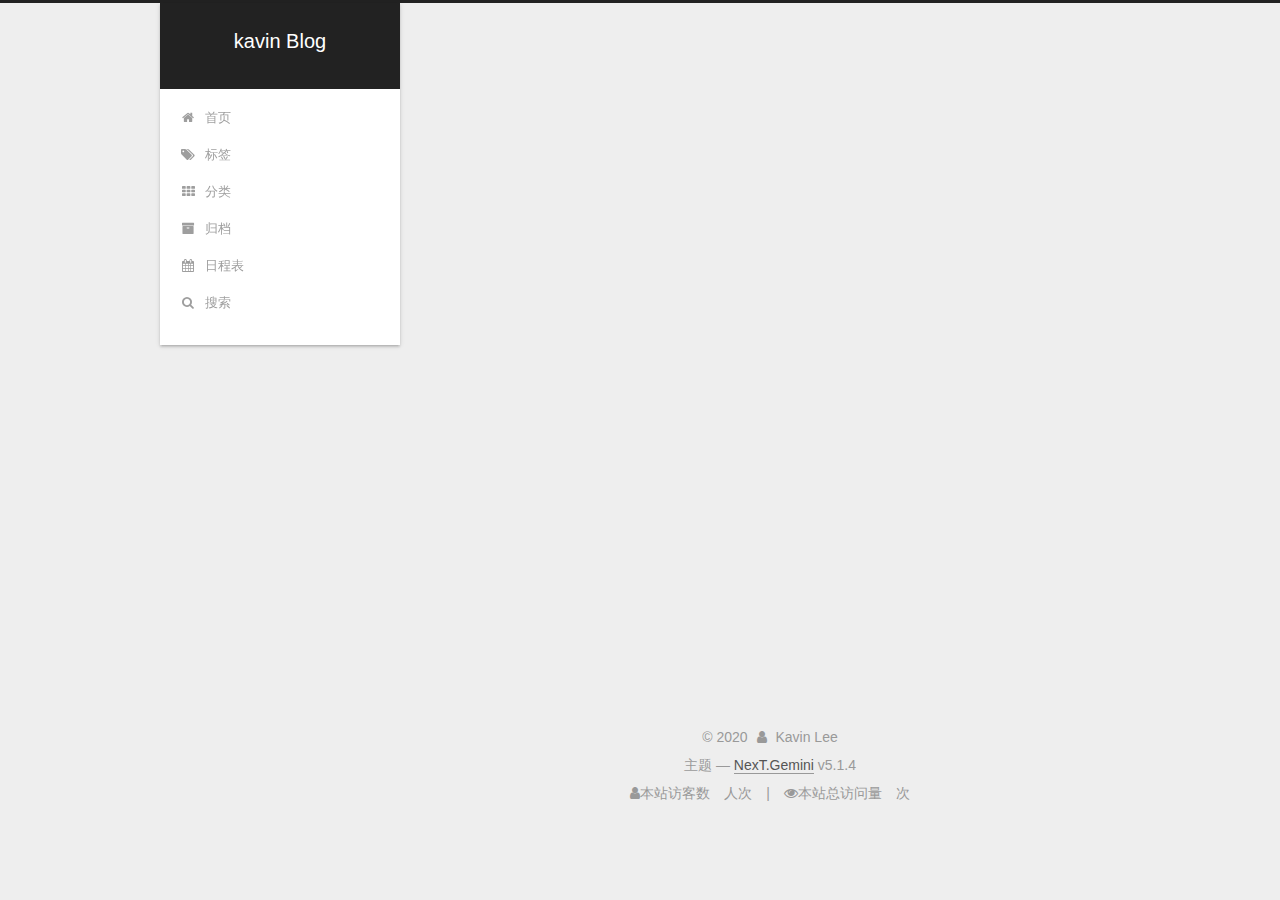
<file: archives/2020/08/index.html>
<!DOCTYPE html>



  


<html class="theme-next gemini use-motion" lang="zh-Hans">
<head>
  <meta charset="UTF-8"/>
<meta http-equiv="X-UA-Compatible" content="IE=edge" />
<meta name="viewport" content="width=device-width, initial-scale=1, maximum-scale=1"/>
<meta name="theme-color" content="#222">









<meta http-equiv="Cache-Control" content="no-transform" />
<meta http-equiv="Cache-Control" content="no-siteapp" />
















  
  
  <link href="/lib/fancybox/source/jquery.fancybox.css?v=2.1.5" rel="stylesheet" type="text/css" />







<link href="/lib/font-awesome/css/font-awesome.min.css?v=4.6.2" rel="stylesheet" type="text/css" />

<link href="/css/main.css?v=5.1.4" rel="stylesheet" type="text/css" />


  <link rel="apple-touch-icon" sizes="180x180" href="/images/logo.png?v=5.1.4">


  <link rel="icon" type="image/png" sizes="32x32" href="/images/logo.png?v=5.1.4">


  <link rel="icon" type="image/png" sizes="16x16" href="/images/logo.png?v=5.1.4">






  <meta name="keywords" content="Hexo, NexT" />





  <link rel="alternate" href="/atom.xml" title="kavin Blog" type="application/atom+xml" />






<meta name="description" content="Everything from life">
<meta property="og:type" content="website">
<meta property="og:title" content="kavin Blog">
<meta property="og:url" content="http://yoursite.com/archives/2020/08/index.html">
<meta property="og:site_name" content="kavin Blog">
<meta property="og:description" content="Everything from life">
<meta property="article:author" content="Kavin Lee">
<meta property="article:tag" content="Python">
<meta name="twitter:card" content="summary">



<script type="text/javascript" id="hexo.configurations">
  var NexT = window.NexT || {};
  var CONFIG = {
    root: '/',
    scheme: 'Gemini',
    version: '5.1.4',
    sidebar: {"position":"left","display":"always","offset":12,"b2t":false,"scrollpercent":false,"onmobile":false},
    fancybox: true,
    tabs: true,
    motion: {"enable":true,"async":false,"transition":{"post_block":"fadeIn","post_header":"slideDownIn","post_body":"slideDownIn","coll_header":"slideLeftIn","sidebar":"slideUpIn"}},
    duoshuo: {
      userId: '0',
      author: '博主'
    },
    algolia: {
      applicationID: '',
      apiKey: '',
      indexName: '',
      hits: {"per_page":10},
      labels: {"input_placeholder":"Search for Posts","hits_empty":"We didn't find any results for the search: ${query}","hits_stats":"${hits} results found in ${time} ms"}
    }
  };
</script>



  <link rel="canonical" href="http://yoursite.com/archives/2020/08/"/>





  <title>归档 | kavin Blog</title>
  








<meta name="generator" content="Hexo 4.2.1"></head>

<body itemscope itemtype="http://schema.org/WebPage" lang="zh-Hans">

  
  
    
  

  <div class="container sidebar-position-left page-archive">
    <div class="headband"></div>

    <header id="header" class="header" itemscope itemtype="http://schema.org/WPHeader">
      <div class="header-inner"><div class="site-brand-wrapper">
  <div class="site-meta ">
    

    <div class="custom-logo-site-title">
      <a href="/"  class="brand" rel="start">
        <span class="logo-line-before"><i></i></span>
        <span class="site-title">kavin Blog</span>
        <span class="logo-line-after"><i></i></span>
      </a>
    </div>
      
        <p class="site-subtitle"></p>
      
  </div>

  <div class="site-nav-toggle">
    <button>
      <span class="btn-bar"></span>
      <span class="btn-bar"></span>
      <span class="btn-bar"></span>
    </button>
  </div>
</div>

<nav class="site-nav">
  

  
    <ul id="menu" class="menu">
      
        
        <li class="menu-item menu-item-home">
          <a href="/" rel="section">
            
              <i class="menu-item-icon fa fa-fw fa-home"></i> <br />
            
            首页
          </a>
        </li>
      
        
        <li class="menu-item menu-item-tags">
          <a href="/tags/" rel="section">
            
              <i class="menu-item-icon fa fa-fw fa-tags"></i> <br />
            
            标签
          </a>
        </li>
      
        
        <li class="menu-item menu-item-categories">
          <a href="/categories/" rel="section">
            
              <i class="menu-item-icon fa fa-fw fa-th"></i> <br />
            
            分类
          </a>
        </li>
      
        
        <li class="menu-item menu-item-archives">
          <a href="/archives/" rel="section">
            
              <i class="menu-item-icon fa fa-fw fa-archive"></i> <br />
            
            归档
          </a>
        </li>
      
        
        <li class="menu-item menu-item-schedule">
          <a href="/schedule/" rel="section">
            
              <i class="menu-item-icon fa fa-fw fa-calendar"></i> <br />
            
            日程表
          </a>
        </li>
      

      
        <li class="menu-item menu-item-search">
          
            <a href="javascript:;" class="popup-trigger">
          
            
              <i class="menu-item-icon fa fa-search fa-fw"></i> <br />
            
            搜索
          </a>
        </li>
      
    </ul>
  

  
    <div class="site-search">
      
  <div class="popup search-popup local-search-popup">
  <div class="local-search-header clearfix">
    <span class="search-icon">
      <i class="fa fa-search"></i>
    </span>
    <span class="popup-btn-close">
      <i class="fa fa-times-circle"></i>
    </span>
    <div class="local-search-input-wrapper">
      <input autocomplete="off"
             placeholder="搜索..." spellcheck="false"
             type="text" id="local-search-input">
    </div>
  </div>
  <div id="local-search-result"></div>
</div>



    </div>
  
</nav>



 </div>
    </header>

    <main id="main" class="main">
      <div class="main-inner">
        <div class="content-wrap">
          <div id="content" class="content">
            

  
  
  
  <div class="post-block archive">
    <div id="posts" class="posts-collapse">
      <span class="archive-move-on"></span>

      <span class="archive-page-counter">
        
        
        
          
        
        嗯..! 目前共计 2 篇日志。 继续努力。
      </span>

      

        
        
        

        
          
          <div class="collection-title">
            <h1 class="archive-year" id="archive-year-2020">2020</h1>
          </div>
        
        

        

  <article class="post post-type-normal" itemscope itemtype="http://schema.org/Article">
    <header class="post-header">

      <h2 class="post-title">
        
            <a class="post-title-link" href="/2020/08/01/Docker%E7%9A%84%E5%AE%89%E8%A3%85/" itemprop="url">
              
                <span itemprop="name">Docker的安装</span>
              
            </a>
        
      </h2>

      <div class="post-meta">
        <time class="post-time" itemprop="dateCreated"
              datetime="2020-08-01T09:14:03+08:00"
              content="2020-08-01" >
          08-01
        </time>
      </div>

    </header>
  </article>



      

    </div>
  </div>
  
  
  

  



          </div>
          


          

        </div>
        
          
  
  <div class="sidebar-toggle">
    <div class="sidebar-toggle-line-wrap">
      <span class="sidebar-toggle-line sidebar-toggle-line-first"></span>
      <span class="sidebar-toggle-line sidebar-toggle-line-middle"></span>
      <span class="sidebar-toggle-line sidebar-toggle-line-last"></span>
    </div>
  </div>

  <aside id="sidebar" class="sidebar">
    
    <div class="sidebar-inner">

      

      

      <section class="site-overview-wrap sidebar-panel sidebar-panel-active">
        <div class="site-overview">
          <div class="site-author motion-element" itemprop="author" itemscope itemtype="http://schema.org/Person">
            
              <img class="site-author-image" itemprop="image"
                src="/images/avatar.png"
                alt="Kavin Lee" />
            
              <p class="site-author-name" itemprop="name">Kavin Lee</p>
              <p class="site-description motion-element" itemprop="description">Everything from life</p>
          </div>

          <nav class="site-state motion-element">

            
              <div class="site-state-item site-state-posts">
              
                <a href="/archives/">
              
                  <span class="site-state-item-count">2</span>
                  <span class="site-state-item-name">日志</span>
                </a>
              </div>
            

            
              
              
              <div class="site-state-item site-state-categories">
                <a href="/categories/index.html">
                  <span class="site-state-item-count">1</span>
                  <span class="site-state-item-name">分类</span>
                </a>
              </div>
            

            
              
              
              <div class="site-state-item site-state-tags">
                <a href="/tags/index.html">
                  <span class="site-state-item-count">2</span>
                  <span class="site-state-item-name">标签</span>
                </a>
              </div>
            

          </nav>

          
            <div class="feed-link motion-element">
              <a href="/atom.xml" rel="alternate">
                <i class="fa fa-rss"></i>
                RSS
              </a>
            </div>
          

          

          
          

          
          

          

        </div>
      </section>

      

      

    </div>
  </aside>


        
      </div>
    </main>

    <footer id="footer" class="footer">
      <div class="footer-inner">
        <div class="copyright">&copy; <span itemprop="copyrightYear">2020</span>
  <span class="with-love">
    <i class="fa fa-user"></i>
  </span>
  <span class="author" itemprop="copyrightHolder">Kavin Lee</span>

  
</div>






  <div class="theme-info">主题 &mdash; <a class="theme-link" target="_blank" href="https://github.com/iissnan/hexo-theme-next">NexT.Gemini</a> v5.1.4</div>




        
<div class="busuanzi-count">
  <script async src="https://dn-lbstatics.qbox.me/busuanzi/2.3/busuanzi.pure.mini.js"></script>

  
    <span class="site-uv">
      <i class="fa fa-user"></i>本站访客数
      <span class="busuanzi-value" id="busuanzi_value_site_uv"></span>
      人次
    </span>
  

  
    <span class="site-pv">
      <i class="fa fa-eye"></i>本站总访问量
      <span class="busuanzi-value" id="busuanzi_value_site_pv"></span>
      次
    </span>
  
</div>








        
      </div>
    </footer>

    
      <div class="back-to-top">
        <i class="fa fa-arrow-up"></i>
        
      </div>
    

    

  </div>

  

<script type="text/javascript">
  if (Object.prototype.toString.call(window.Promise) !== '[object Function]') {
    window.Promise = null;
  }
</script>









  












  
  
    <script type="text/javascript" src="/lib/jquery/index.js?v=2.1.3"></script>
  

  
  
    <script type="text/javascript" src="/lib/fastclick/lib/fastclick.min.js?v=1.0.6"></script>
  

  
  
    <script type="text/javascript" src="/lib/jquery_lazyload/jquery.lazyload.js?v=1.9.7"></script>
  

  
  
    <script type="text/javascript" src="/lib/velocity/velocity.min.js?v=1.2.1"></script>
  

  
  
    <script type="text/javascript" src="/lib/velocity/velocity.ui.min.js?v=1.2.1"></script>
  

  
  
    <script type="text/javascript" src="/lib/fancybox/source/jquery.fancybox.pack.js?v=2.1.5"></script>
  


  


  <script type="text/javascript" src="/js/src/utils.js?v=5.1.4"></script>

  <script type="text/javascript" src="/js/src/motion.js?v=5.1.4"></script>



  
  


  <script type="text/javascript" src="/js/src/affix.js?v=5.1.4"></script>

  <script type="text/javascript" src="/js/src/schemes/pisces.js?v=5.1.4"></script>



  

  


  <script type="text/javascript" src="/js/src/bootstrap.js?v=5.1.4"></script>



  


  




	





  





  












  

  <script type="text/javascript">
    // Popup Window;
    var isfetched = false;
    var isXml = true;
    // Search DB path;
    var search_path = "search.xml";
    if (search_path.length === 0) {
      search_path = "search.xml";
    } else if (/json$/i.test(search_path)) {
      isXml = false;
    }
    var path = "/" + search_path;
    // monitor main search box;

    var onPopupClose = function (e) {
      $('.popup').hide();
      $('#local-search-input').val('');
      $('.search-result-list').remove();
      $('#no-result').remove();
      $(".local-search-pop-overlay").remove();
      $('body').css('overflow', '');
    }

    function proceedsearch() {
      $("body")
        .append('<div class="search-popup-overlay local-search-pop-overlay"></div>')
        .css('overflow', 'hidden');
      $('.search-popup-overlay').click(onPopupClose);
      $('.popup').toggle();
      var $localSearchInput = $('#local-search-input');
      $localSearchInput.attr("autocapitalize", "none");
      $localSearchInput.attr("autocorrect", "off");
      $localSearchInput.focus();
    }

    // search function;
    var searchFunc = function(path, search_id, content_id) {
      'use strict';

      // start loading animation
      $("body")
        .append('<div class="search-popup-overlay local-search-pop-overlay">' +
          '<div id="search-loading-icon">' +
          '<i class="fa fa-spinner fa-pulse fa-5x fa-fw"></i>' +
          '</div>' +
          '</div>')
        .css('overflow', 'hidden');
      $("#search-loading-icon").css('margin', '20% auto 0 auto').css('text-align', 'center');

      $.ajax({
        url: path,
        dataType: isXml ? "xml" : "json",
        async: true,
        success: function(res) {
          // get the contents from search data
          isfetched = true;
          $('.popup').detach().appendTo('.header-inner');
          var datas = isXml ? $("entry", res).map(function() {
            return {
              title: $("title", this).text(),
              content: $("content",this).text(),
              url: $("url" , this).text()
            };
          }).get() : res;
          var input = document.getElementById(search_id);
          var resultContent = document.getElementById(content_id);
          var inputEventFunction = function() {
            var searchText = input.value.trim().toLowerCase();
            var keywords = searchText.split(/[\s\-]+/);
            if (keywords.length > 1) {
              keywords.push(searchText);
            }
            var resultItems = [];
            if (searchText.length > 0) {
              // perform local searching
              datas.forEach(function(data) {
                var isMatch = false;
                var hitCount = 0;
                var searchTextCount = 0;
                var title = data.title.trim();
                var titleInLowerCase = title.toLowerCase();
                var content = data.content.trim().replace(/<[^>]+>/g,"");
                var contentInLowerCase = content.toLowerCase();
                var articleUrl = decodeURIComponent(data.url);
                var indexOfTitle = [];
                var indexOfContent = [];
                // only match articles with not empty titles
                if(title != '') {
                  keywords.forEach(function(keyword) {
                    function getIndexByWord(word, text, caseSensitive) {
                      var wordLen = word.length;
                      if (wordLen === 0) {
                        return [];
                      }
                      var startPosition = 0, position = [], index = [];
                      if (!caseSensitive) {
                        text = text.toLowerCase();
                        word = word.toLowerCase();
                      }
                      while ((position = text.indexOf(word, startPosition)) > -1) {
                        index.push({position: position, word: word});
                        startPosition = position + wordLen;
                      }
                      return index;
                    }

                    indexOfTitle = indexOfTitle.concat(getIndexByWord(keyword, titleInLowerCase, false));
                    indexOfContent = indexOfContent.concat(getIndexByWord(keyword, contentInLowerCase, false));
                  });
                  if (indexOfTitle.length > 0 || indexOfContent.length > 0) {
                    isMatch = true;
                    hitCount = indexOfTitle.length + indexOfContent.length;
                  }
                }

                // show search results

                if (isMatch) {
                  // sort index by position of keyword

                  [indexOfTitle, indexOfContent].forEach(function (index) {
                    index.sort(function (itemLeft, itemRight) {
                      if (itemRight.position !== itemLeft.position) {
                        return itemRight.position - itemLeft.position;
                      } else {
                        return itemLeft.word.length - itemRight.word.length;
                      }
                    });
                  });

                  // merge hits into slices

                  function mergeIntoSlice(text, start, end, index) {
                    var item = index[index.length - 1];
                    var position = item.position;
                    var word = item.word;
                    var hits = [];
                    var searchTextCountInSlice = 0;
                    while (position + word.length <= end && index.length != 0) {
                      if (word === searchText) {
                        searchTextCountInSlice++;
                      }
                      hits.push({position: position, length: word.length});
                      var wordEnd = position + word.length;

                      // move to next position of hit

                      index.pop();
                      while (index.length != 0) {
                        item = index[index.length - 1];
                        position = item.position;
                        word = item.word;
                        if (wordEnd > position) {
                          index.pop();
                        } else {
                          break;
                        }
                      }
                    }
                    searchTextCount += searchTextCountInSlice;
                    return {
                      hits: hits,
                      start: start,
                      end: end,
                      searchTextCount: searchTextCountInSlice
                    };
                  }

                  var slicesOfTitle = [];
                  if (indexOfTitle.length != 0) {
                    slicesOfTitle.push(mergeIntoSlice(title, 0, title.length, indexOfTitle));
                  }

                  var slicesOfContent = [];
                  while (indexOfContent.length != 0) {
                    var item = indexOfContent[indexOfContent.length - 1];
                    var position = item.position;
                    var word = item.word;
                    // cut out 100 characters
                    var start = position - 20;
                    var end = position + 80;
                    if(start < 0){
                      start = 0;
                    }
                    if (end < position + word.length) {
                      end = position + word.length;
                    }
                    if(end > content.length){
                      end = content.length;
                    }
                    slicesOfContent.push(mergeIntoSlice(content, start, end, indexOfContent));
                  }

                  // sort slices in content by search text's count and hits' count

                  slicesOfContent.sort(function (sliceLeft, sliceRight) {
                    if (sliceLeft.searchTextCount !== sliceRight.searchTextCount) {
                      return sliceRight.searchTextCount - sliceLeft.searchTextCount;
                    } else if (sliceLeft.hits.length !== sliceRight.hits.length) {
                      return sliceRight.hits.length - sliceLeft.hits.length;
                    } else {
                      return sliceLeft.start - sliceRight.start;
                    }
                  });

                  // select top N slices in content

                  var upperBound = parseInt('1');
                  if (upperBound >= 0) {
                    slicesOfContent = slicesOfContent.slice(0, upperBound);
                  }

                  // highlight title and content

                  function highlightKeyword(text, slice) {
                    var result = '';
                    var prevEnd = slice.start;
                    slice.hits.forEach(function (hit) {
                      result += text.substring(prevEnd, hit.position);
                      var end = hit.position + hit.length;
                      result += '<b class="search-keyword">' + text.substring(hit.position, end) + '</b>';
                      prevEnd = end;
                    });
                    result += text.substring(prevEnd, slice.end);
                    return result;
                  }

                  var resultItem = '';

                  if (slicesOfTitle.length != 0) {
                    resultItem += "<li><a href='" + articleUrl + "' class='search-result-title'>" + highlightKeyword(title, slicesOfTitle[0]) + "</a>";
                  } else {
                    resultItem += "<li><a href='" + articleUrl + "' class='search-result-title'>" + title + "</a>";
                  }

                  slicesOfContent.forEach(function (slice) {
                    resultItem += "<a href='" + articleUrl + "'>" +
                      "<p class=\"search-result\">" + highlightKeyword(content, slice) +
                      "...</p>" + "</a>";
                  });

                  resultItem += "</li>";
                  resultItems.push({
                    item: resultItem,
                    searchTextCount: searchTextCount,
                    hitCount: hitCount,
                    id: resultItems.length
                  });
                }
              })
            };
            if (keywords.length === 1 && keywords[0] === "") {
              resultContent.innerHTML = '<div id="no-result"><i class="fa fa-search fa-5x" /></div>'
            } else if (resultItems.length === 0) {
              resultContent.innerHTML = '<div id="no-result"><i class="fa fa-frown-o fa-5x" /></div>'
            } else {
              resultItems.sort(function (resultLeft, resultRight) {
                if (resultLeft.searchTextCount !== resultRight.searchTextCount) {
                  return resultRight.searchTextCount - resultLeft.searchTextCount;
                } else if (resultLeft.hitCount !== resultRight.hitCount) {
                  return resultRight.hitCount - resultLeft.hitCount;
                } else {
                  return resultRight.id - resultLeft.id;
                }
              });
              var searchResultList = '<ul class=\"search-result-list\">';
              resultItems.forEach(function (result) {
                searchResultList += result.item;
              })
              searchResultList += "</ul>";
              resultContent.innerHTML = searchResultList;
            }
          }

          if ('auto' === 'auto') {
            input.addEventListener('input', inputEventFunction);
          } else {
            $('.search-icon').click(inputEventFunction);
            input.addEventListener('keypress', function (event) {
              if (event.keyCode === 13) {
                inputEventFunction();
              }
            });
          }

          // remove loading animation
          $(".local-search-pop-overlay").remove();
          $('body').css('overflow', '');

          proceedsearch();
        }
      });
    }

    // handle and trigger popup window;
    $('.popup-trigger').click(function(e) {
      e.stopPropagation();
      if (isfetched === false) {
        searchFunc(path, 'local-search-input', 'local-search-result');
      } else {
        proceedsearch();
      };
    });

    $('.popup-btn-close').click(onPopupClose);
    $('.popup').click(function(e){
      e.stopPropagation();
    });
    $(document).on('keyup', function (event) {
      var shouldDismissSearchPopup = event.which === 27 &&
        $('.search-popup').is(':visible');
      if (shouldDismissSearchPopup) {
        onPopupClose();
      }
    });
  </script>





  

  

  

  
  

  

  

  

</body>
</html>
</file>
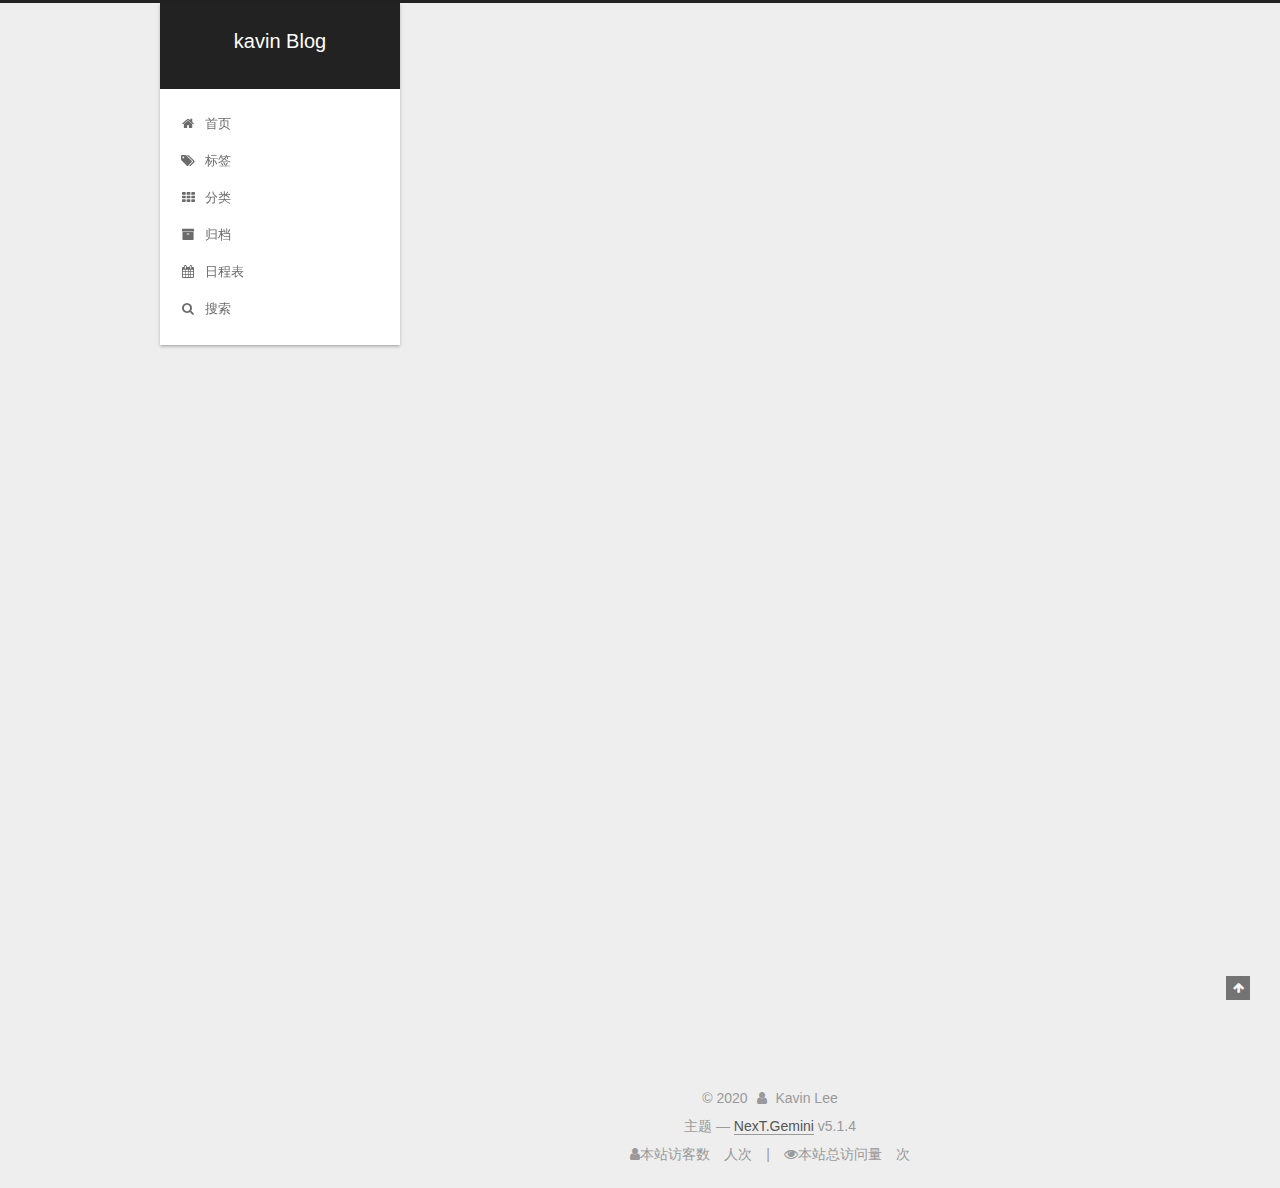
<file: 2020/07/19/hello-world/index.html>
<!DOCTYPE html>



  


<html class="theme-next gemini use-motion" lang="zh-Hans">
<head>
  <meta charset="UTF-8"/>
<meta http-equiv="X-UA-Compatible" content="IE=edge" />
<meta name="viewport" content="width=device-width, initial-scale=1, maximum-scale=1"/>
<meta name="theme-color" content="#222">









<meta http-equiv="Cache-Control" content="no-transform" />
<meta http-equiv="Cache-Control" content="no-siteapp" />
















  
  
  <link href="/lib/fancybox/source/jquery.fancybox.css?v=2.1.5" rel="stylesheet" type="text/css" />







<link href="/lib/font-awesome/css/font-awesome.min.css?v=4.6.2" rel="stylesheet" type="text/css" />

<link href="/css/main.css?v=5.1.4" rel="stylesheet" type="text/css" />


  <link rel="apple-touch-icon" sizes="180x180" href="/images/logo.png?v=5.1.4">


  <link rel="icon" type="image/png" sizes="32x32" href="/images/logo.png?v=5.1.4">


  <link rel="icon" type="image/png" sizes="16x16" href="/images/logo.png?v=5.1.4">






  <meta name="keywords" content="Hexo, NexT" />





  <link rel="alternate" href="/atom.xml" title="kavin Blog" type="application/atom+xml" />






<meta name="description" content="Welcome to Hexo! This is your very first post. Check documentation for more info. If you get any problems when using Hexo, you can find the answer in troubleshooting or you can ask me on GitHub. Quick">
<meta property="og:type" content="article">
<meta property="og:title" content="Hello World">
<meta property="og:url" content="http://yoursite.com/2020/07/19/hello-world/index.html">
<meta property="og:site_name" content="kavin Blog">
<meta property="og:description" content="Welcome to Hexo! This is your very first post. Check documentation for more info. If you get any problems when using Hexo, you can find the answer in troubleshooting or you can ask me on GitHub. Quick">
<meta property="article:published_time" content="2020-07-19T12:09:00.803Z">
<meta property="article:modified_time" content="2020-07-19T12:09:00.803Z">
<meta property="article:author" content="Kavin Lee">
<meta property="article:tag" content="Python">
<meta name="twitter:card" content="summary">



<script type="text/javascript" id="hexo.configurations">
  var NexT = window.NexT || {};
  var CONFIG = {
    root: '/',
    scheme: 'Gemini',
    version: '5.1.4',
    sidebar: {"position":"left","display":"always","offset":12,"b2t":false,"scrollpercent":false,"onmobile":false},
    fancybox: true,
    tabs: true,
    motion: {"enable":true,"async":false,"transition":{"post_block":"fadeIn","post_header":"slideDownIn","post_body":"slideDownIn","coll_header":"slideLeftIn","sidebar":"slideUpIn"}},
    duoshuo: {
      userId: '0',
      author: '博主'
    },
    algolia: {
      applicationID: '',
      apiKey: '',
      indexName: '',
      hits: {"per_page":10},
      labels: {"input_placeholder":"Search for Posts","hits_empty":"We didn't find any results for the search: ${query}","hits_stats":"${hits} results found in ${time} ms"}
    }
  };
</script>



  <link rel="canonical" href="http://yoursite.com/2020/07/19/hello-world/"/>





  <title>Hello World | kavin Blog</title>
  








<meta name="generator" content="Hexo 4.2.1"></head>

<body itemscope itemtype="http://schema.org/WebPage" lang="zh-Hans">

  
  
    
  

  <div class="container sidebar-position-left page-post-detail">
    <div class="headband"></div>

    <header id="header" class="header" itemscope itemtype="http://schema.org/WPHeader">
      <div class="header-inner"><div class="site-brand-wrapper">
  <div class="site-meta ">
    

    <div class="custom-logo-site-title">
      <a href="/"  class="brand" rel="start">
        <span class="logo-line-before"><i></i></span>
        <span class="site-title">kavin Blog</span>
        <span class="logo-line-after"><i></i></span>
      </a>
    </div>
      
        <p class="site-subtitle"></p>
      
  </div>

  <div class="site-nav-toggle">
    <button>
      <span class="btn-bar"></span>
      <span class="btn-bar"></span>
      <span class="btn-bar"></span>
    </button>
  </div>
</div>

<nav class="site-nav">
  

  
    <ul id="menu" class="menu">
      
        
        <li class="menu-item menu-item-home">
          <a href="/" rel="section">
            
              <i class="menu-item-icon fa fa-fw fa-home"></i> <br />
            
            首页
          </a>
        </li>
      
        
        <li class="menu-item menu-item-tags">
          <a href="/tags/" rel="section">
            
              <i class="menu-item-icon fa fa-fw fa-tags"></i> <br />
            
            标签
          </a>
        </li>
      
        
        <li class="menu-item menu-item-categories">
          <a href="/categories/" rel="section">
            
              <i class="menu-item-icon fa fa-fw fa-th"></i> <br />
            
            分类
          </a>
        </li>
      
        
        <li class="menu-item menu-item-archives">
          <a href="/archives/" rel="section">
            
              <i class="menu-item-icon fa fa-fw fa-archive"></i> <br />
            
            归档
          </a>
        </li>
      
        
        <li class="menu-item menu-item-schedule">
          <a href="/schedule/" rel="section">
            
              <i class="menu-item-icon fa fa-fw fa-calendar"></i> <br />
            
            日程表
          </a>
        </li>
      

      
        <li class="menu-item menu-item-search">
          
            <a href="javascript:;" class="popup-trigger">
          
            
              <i class="menu-item-icon fa fa-search fa-fw"></i> <br />
            
            搜索
          </a>
        </li>
      
    </ul>
  

  
    <div class="site-search">
      
  <div class="popup search-popup local-search-popup">
  <div class="local-search-header clearfix">
    <span class="search-icon">
      <i class="fa fa-search"></i>
    </span>
    <span class="popup-btn-close">
      <i class="fa fa-times-circle"></i>
    </span>
    <div class="local-search-input-wrapper">
      <input autocomplete="off"
             placeholder="搜索..." spellcheck="false"
             type="text" id="local-search-input">
    </div>
  </div>
  <div id="local-search-result"></div>
</div>



    </div>
  
</nav>



 </div>
    </header>

    <main id="main" class="main">
      <div class="main-inner">
        <div class="content-wrap">
          <div id="content" class="content">
            

  <div id="posts" class="posts-expand">
    

  

  
  
  

  <article class="post post-type-normal" itemscope itemtype="http://schema.org/Article">
  
  
  
  <div class="post-block">
    <link itemprop="mainEntityOfPage" href="http://yoursite.com/2020/07/19/hello-world/">

    <span hidden itemprop="author" itemscope itemtype="http://schema.org/Person">
      <meta itemprop="name" content="Kavin Lee">
      <meta itemprop="description" content="">
      <meta itemprop="image" content="/images/avatar.png">
    </span>

    <span hidden itemprop="publisher" itemscope itemtype="http://schema.org/Organization">
      <meta itemprop="name" content="kavin Blog">
    </span>

    
      <header class="post-header">

        
        
          <h1 class="post-title" itemprop="name headline">Hello World</h1>
        

        <div class="post-meta">
          <span class="post-time">
            
              <span class="post-meta-item-icon">
                <i class="fa fa-calendar-o"></i>
              </span>
              
                <span class="post-meta-item-text">发表于</span>
              
              <time title="创建于" itemprop="dateCreated datePublished" datetime="2020-07-19T20:09:00+08:00">
                2020-07-19
              </time>
            

            
              <span class="post-meta-divider">|</span>
            

            
              <span class="post-meta-item-icon">
                <i class="fa fa-calendar-check-o"></i>
              </span>
              
                <span class="post-meta-item-text">更新于&#58;</span>
              
              <time title="更新于" itemprop="dateModified" datetime="2020-07-19T20:09:00+08:00">
                2020-07-19
              </time>
            
          </span>

          

          
            
          

          
          

          
            <span class="post-meta-divider">|</span>
            <span class="page-pv"><i class="fa fa-file-o"></i>本文总阅读量
            <span class="busuanzi-value" id="busuanzi_value_page_pv" ></span>次
            </span>
          

          
            <div class="post-wordcount">
              
                
                <span class="post-meta-item-icon">
                  <i class="fa fa-file-word-o"></i>
                </span>
                
                  <span class="post-meta-item-text">字数统计&#58;</span>
                
                <span title="字数统计">
                  73
                </span>
              

              
                <span class="post-meta-divider">|</span>
              

              
                <span class="post-meta-item-icon">
                  <i class="fa fa-clock-o"></i>
                </span>
                
                  <span class="post-meta-item-text">阅读时长 &asymp;</span>
                
                <span title="阅读时长">
                  1
                </span>
              
            </div>
          

          

        </div>
      </header>
    

    
    
    
    <div class="post-body" itemprop="articleBody">

      
      

      
        <p>Welcome to <a href="https://hexo.io/" target="_blank" rel="noopener">Hexo</a>! This is your very first post. Check <a href="https://hexo.io/docs/" target="_blank" rel="noopener">documentation</a> for more info. If you get any problems when using Hexo, you can find the answer in <a href="https://hexo.io/docs/troubleshooting.html" target="_blank" rel="noopener">troubleshooting</a> or you can ask me on <a href="https://github.com/hexojs/hexo/issues" target="_blank" rel="noopener">GitHub</a>.</p>
<h2 id="Quick-Start"><a href="#Quick-Start" class="headerlink" title="Quick Start"></a>Quick Start</h2><h3 id="Create-a-new-post"><a href="#Create-a-new-post" class="headerlink" title="Create a new post"></a>Create a new post</h3><figure class="highlight bash"><table><tr><td class="gutter"><pre><span class="line">1</span><br></pre></td><td class="code"><pre><span class="line">$ hexo new <span class="string">"My New Post"</span></span><br></pre></td></tr></table></figure>

<p>More info: <a href="https://hexo.io/docs/writing.html" target="_blank" rel="noopener">Writing</a></p>
<h3 id="Run-server"><a href="#Run-server" class="headerlink" title="Run server"></a>Run server</h3><figure class="highlight bash"><table><tr><td class="gutter"><pre><span class="line">1</span><br></pre></td><td class="code"><pre><span class="line">$ hexo server</span><br></pre></td></tr></table></figure>

<p>More info: <a href="https://hexo.io/docs/server.html" target="_blank" rel="noopener">Server</a></p>
<h3 id="Generate-static-files"><a href="#Generate-static-files" class="headerlink" title="Generate static files"></a>Generate static files</h3><figure class="highlight bash"><table><tr><td class="gutter"><pre><span class="line">1</span><br></pre></td><td class="code"><pre><span class="line">$ hexo generate</span><br></pre></td></tr></table></figure>

<p>More info: <a href="https://hexo.io/docs/generating.html" target="_blank" rel="noopener">Generating</a></p>
<h3 id="Deploy-to-remote-sites"><a href="#Deploy-to-remote-sites" class="headerlink" title="Deploy to remote sites"></a>Deploy to remote sites</h3><figure class="highlight bash"><table><tr><td class="gutter"><pre><span class="line">1</span><br></pre></td><td class="code"><pre><span class="line">$ hexo deploy</span><br></pre></td></tr></table></figure>

<p>More info: <a href="https://hexo.io/docs/one-command-deployment.html" target="_blank" rel="noopener">Deployment</a></p>

      
    </div>
    
    
    

    

    

    

    <footer class="post-footer">
      

      
      
      

      

      
      
    </footer>
  </div>
  
  
  
  </article>



    <div class="post-spread">
      
        
  <div class="bdsharebuttonbox">
    <a href="#" class="bds_tsina" data-cmd="tsina" title="分享到新浪微博"></a>
    <a href="#" class="bds_douban" data-cmd="douban" title="分享到豆瓣网"></a>
    <a href="#" class="bds_sqq" data-cmd="sqq" title="分享到QQ好友"></a>
    <a href="#" class="bds_qzone" data-cmd="qzone" title="分享到QQ空间"></a>
    <a href="#" class="bds_weixin" data-cmd="weixin" title="分享到微信"></a>
    <a href="#" class="bds_tieba" data-cmd="tieba" title="分享到百度贴吧"></a>
    <a href="#" class="bds_twi" data-cmd="twi" title="分享到Twitter"></a>
    <a href="#" class="bds_fbook" data-cmd="fbook" title="分享到Facebook"></a>
    <a href="#" class="bds_more" data-cmd="more"></a>
    <a class="bds_count" data-cmd="count"></a>
  </div>
  <script>
    window._bd_share_config = {
      "common": {
        "bdText": "",
        "bdMini": "2",
        "bdMiniList": false,
        "bdPic": ""
      },
      "share": {
        "bdSize": "16",
        "bdStyle": "0"
      },
      "image": {
        "viewList": ["tsina", "douban", "sqq", "qzone", "weixin", "twi", "fbook"],
        "viewText": "分享到：",
        "viewSize": "16"
      }
    }
  </script>

<script>
  with(document)0[(getElementsByTagName('head')[0]||body).appendChild(createElement('script')).src='//bdimg.share.baidu.com/static/api/js/share.js?cdnversion='+~(-new Date()/36e5)];
</script>

      
    </div>
  </div>


          </div>
          


          

  



        </div>
        
          
  
  <div class="sidebar-toggle">
    <div class="sidebar-toggle-line-wrap">
      <span class="sidebar-toggle-line sidebar-toggle-line-first"></span>
      <span class="sidebar-toggle-line sidebar-toggle-line-middle"></span>
      <span class="sidebar-toggle-line sidebar-toggle-line-last"></span>
    </div>
  </div>

  <aside id="sidebar" class="sidebar">
    
    <div class="sidebar-inner">

      

      
        <ul class="sidebar-nav motion-element">
          <li class="sidebar-nav-toc sidebar-nav-active" data-target="post-toc-wrap">
            文章目录
          </li>
          <li class="sidebar-nav-overview" data-target="site-overview-wrap">
            站点概览
          </li>
        </ul>
      

      <section class="site-overview-wrap sidebar-panel">
        <div class="site-overview">
          <div class="site-author motion-element" itemprop="author" itemscope itemtype="http://schema.org/Person">
            
              <img class="site-author-image" itemprop="image"
                src="/images/avatar.png"
                alt="Kavin Lee" />
            
              <p class="site-author-name" itemprop="name">Kavin Lee</p>
              <p class="site-description motion-element" itemprop="description">Everything from life</p>
          </div>

          <nav class="site-state motion-element">

            
              <div class="site-state-item site-state-posts">
              
                <a href="/archives/">
              
                  <span class="site-state-item-count">1</span>
                  <span class="site-state-item-name">日志</span>
                </a>
              </div>
            

            

            

          </nav>

          
            <div class="feed-link motion-element">
              <a href="/atom.xml" rel="alternate">
                <i class="fa fa-rss"></i>
                RSS
              </a>
            </div>
          

          

          
          

          
          

          

        </div>
      </section>

      
      <!--noindex-->
        <section class="post-toc-wrap motion-element sidebar-panel sidebar-panel-active">
          <div class="post-toc">

            
              
            

            
              <div class="post-toc-content"><ol class="nav"><li class="nav-item nav-level-2"><a class="nav-link" href="#Quick-Start"><span class="nav-text">Quick Start</span></a><ol class="nav-child"><li class="nav-item nav-level-3"><a class="nav-link" href="#Create-a-new-post"><span class="nav-text">Create a new post</span></a></li><li class="nav-item nav-level-3"><a class="nav-link" href="#Run-server"><span class="nav-text">Run server</span></a></li><li class="nav-item nav-level-3"><a class="nav-link" href="#Generate-static-files"><span class="nav-text">Generate static files</span></a></li><li class="nav-item nav-level-3"><a class="nav-link" href="#Deploy-to-remote-sites"><span class="nav-text">Deploy to remote sites</span></a></li></ol></li></ol></div>
            

          </div>
        </section>
      <!--/noindex-->
      

      

    </div>
  </aside>


        
      </div>
    </main>

    <footer id="footer" class="footer">
      <div class="footer-inner">
        <div class="copyright">&copy; <span itemprop="copyrightYear">2020</span>
  <span class="with-love">
    <i class="fa fa-user"></i>
  </span>
  <span class="author" itemprop="copyrightHolder">Kavin Lee</span>

  
</div>






  <div class="theme-info">主题 &mdash; <a class="theme-link" target="_blank" href="https://github.com/iissnan/hexo-theme-next">NexT.Gemini</a> v5.1.4</div>




        
<div class="busuanzi-count">
  <script async src="https://dn-lbstatics.qbox.me/busuanzi/2.3/busuanzi.pure.mini.js"></script>

  
    <span class="site-uv">
      <i class="fa fa-user"></i>本站访客数
      <span class="busuanzi-value" id="busuanzi_value_site_uv"></span>
      人次
    </span>
  

  
    <span class="site-pv">
      <i class="fa fa-eye"></i>本站总访问量
      <span class="busuanzi-value" id="busuanzi_value_site_pv"></span>
      次
    </span>
  
</div>








        
      </div>
    </footer>

    
      <div class="back-to-top">
        <i class="fa fa-arrow-up"></i>
        
      </div>
    

    

  </div>

  

<script type="text/javascript">
  if (Object.prototype.toString.call(window.Promise) !== '[object Function]') {
    window.Promise = null;
  }
</script>









  












  
  
    <script type="text/javascript" src="/lib/jquery/index.js?v=2.1.3"></script>
  

  
  
    <script type="text/javascript" src="/lib/fastclick/lib/fastclick.min.js?v=1.0.6"></script>
  

  
  
    <script type="text/javascript" src="/lib/jquery_lazyload/jquery.lazyload.js?v=1.9.7"></script>
  

  
  
    <script type="text/javascript" src="/lib/velocity/velocity.min.js?v=1.2.1"></script>
  

  
  
    <script type="text/javascript" src="/lib/velocity/velocity.ui.min.js?v=1.2.1"></script>
  

  
  
    <script type="text/javascript" src="/lib/fancybox/source/jquery.fancybox.pack.js?v=2.1.5"></script>
  


  


  <script type="text/javascript" src="/js/src/utils.js?v=5.1.4"></script>

  <script type="text/javascript" src="/js/src/motion.js?v=5.1.4"></script>



  
  


  <script type="text/javascript" src="/js/src/affix.js?v=5.1.4"></script>

  <script type="text/javascript" src="/js/src/schemes/pisces.js?v=5.1.4"></script>



  
  <script type="text/javascript" src="/js/src/scrollspy.js?v=5.1.4"></script>
<script type="text/javascript" src="/js/src/post-details.js?v=5.1.4"></script>



  


  <script type="text/javascript" src="/js/src/bootstrap.js?v=5.1.4"></script>



  


  




	





  





  












  

  <script type="text/javascript">
    // Popup Window;
    var isfetched = false;
    var isXml = true;
    // Search DB path;
    var search_path = "search.xml";
    if (search_path.length === 0) {
      search_path = "search.xml";
    } else if (/json$/i.test(search_path)) {
      isXml = false;
    }
    var path = "/" + search_path;
    // monitor main search box;

    var onPopupClose = function (e) {
      $('.popup').hide();
      $('#local-search-input').val('');
      $('.search-result-list').remove();
      $('#no-result').remove();
      $(".local-search-pop-overlay").remove();
      $('body').css('overflow', '');
    }

    function proceedsearch() {
      $("body")
        .append('<div class="search-popup-overlay local-search-pop-overlay"></div>')
        .css('overflow', 'hidden');
      $('.search-popup-overlay').click(onPopupClose);
      $('.popup').toggle();
      var $localSearchInput = $('#local-search-input');
      $localSearchInput.attr("autocapitalize", "none");
      $localSearchInput.attr("autocorrect", "off");
      $localSearchInput.focus();
    }

    // search function;
    var searchFunc = function(path, search_id, content_id) {
      'use strict';

      // start loading animation
      $("body")
        .append('<div class="search-popup-overlay local-search-pop-overlay">' +
          '<div id="search-loading-icon">' +
          '<i class="fa fa-spinner fa-pulse fa-5x fa-fw"></i>' +
          '</div>' +
          '</div>')
        .css('overflow', 'hidden');
      $("#search-loading-icon").css('margin', '20% auto 0 auto').css('text-align', 'center');

      $.ajax({
        url: path,
        dataType: isXml ? "xml" : "json",
        async: true,
        success: function(res) {
          // get the contents from search data
          isfetched = true;
          $('.popup').detach().appendTo('.header-inner');
          var datas = isXml ? $("entry", res).map(function() {
            return {
              title: $("title", this).text(),
              content: $("content",this).text(),
              url: $("url" , this).text()
            };
          }).get() : res;
          var input = document.getElementById(search_id);
          var resultContent = document.getElementById(content_id);
          var inputEventFunction = function() {
            var searchText = input.value.trim().toLowerCase();
            var keywords = searchText.split(/[\s\-]+/);
            if (keywords.length > 1) {
              keywords.push(searchText);
            }
            var resultItems = [];
            if (searchText.length > 0) {
              // perform local searching
              datas.forEach(function(data) {
                var isMatch = false;
                var hitCount = 0;
                var searchTextCount = 0;
                var title = data.title.trim();
                var titleInLowerCase = title.toLowerCase();
                var content = data.content.trim().replace(/<[^>]+>/g,"");
                var contentInLowerCase = content.toLowerCase();
                var articleUrl = decodeURIComponent(data.url);
                var indexOfTitle = [];
                var indexOfContent = [];
                // only match articles with not empty titles
                if(title != '') {
                  keywords.forEach(function(keyword) {
                    function getIndexByWord(word, text, caseSensitive) {
                      var wordLen = word.length;
                      if (wordLen === 0) {
                        return [];
                      }
                      var startPosition = 0, position = [], index = [];
                      if (!caseSensitive) {
                        text = text.toLowerCase();
                        word = word.toLowerCase();
                      }
                      while ((position = text.indexOf(word, startPosition)) > -1) {
                        index.push({position: position, word: word});
                        startPosition = position + wordLen;
                      }
                      return index;
                    }

                    indexOfTitle = indexOfTitle.concat(getIndexByWord(keyword, titleInLowerCase, false));
                    indexOfContent = indexOfContent.concat(getIndexByWord(keyword, contentInLowerCase, false));
                  });
                  if (indexOfTitle.length > 0 || indexOfContent.length > 0) {
                    isMatch = true;
                    hitCount = indexOfTitle.length + indexOfContent.length;
                  }
                }

                // show search results

                if (isMatch) {
                  // sort index by position of keyword

                  [indexOfTitle, indexOfContent].forEach(function (index) {
                    index.sort(function (itemLeft, itemRight) {
                      if (itemRight.position !== itemLeft.position) {
                        return itemRight.position - itemLeft.position;
                      } else {
                        return itemLeft.word.length - itemRight.word.length;
                      }
                    });
                  });

                  // merge hits into slices

                  function mergeIntoSlice(text, start, end, index) {
                    var item = index[index.length - 1];
                    var position = item.position;
                    var word = item.word;
                    var hits = [];
                    var searchTextCountInSlice = 0;
                    while (position + word.length <= end && index.length != 0) {
                      if (word === searchText) {
                        searchTextCountInSlice++;
                      }
                      hits.push({position: position, length: word.length});
                      var wordEnd = position + word.length;

                      // move to next position of hit

                      index.pop();
                      while (index.length != 0) {
                        item = index[index.length - 1];
                        position = item.position;
                        word = item.word;
                        if (wordEnd > position) {
                          index.pop();
                        } else {
                          break;
                        }
                      }
                    }
                    searchTextCount += searchTextCountInSlice;
                    return {
                      hits: hits,
                      start: start,
                      end: end,
                      searchTextCount: searchTextCountInSlice
                    };
                  }

                  var slicesOfTitle = [];
                  if (indexOfTitle.length != 0) {
                    slicesOfTitle.push(mergeIntoSlice(title, 0, title.length, indexOfTitle));
                  }

                  var slicesOfContent = [];
                  while (indexOfContent.length != 0) {
                    var item = indexOfContent[indexOfContent.length - 1];
                    var position = item.position;
                    var word = item.word;
                    // cut out 100 characters
                    var start = position - 20;
                    var end = position + 80;
                    if(start < 0){
                      start = 0;
                    }
                    if (end < position + word.length) {
                      end = position + word.length;
                    }
                    if(end > content.length){
                      end = content.length;
                    }
                    slicesOfContent.push(mergeIntoSlice(content, start, end, indexOfContent));
                  }

                  // sort slices in content by search text's count and hits' count

                  slicesOfContent.sort(function (sliceLeft, sliceRight) {
                    if (sliceLeft.searchTextCount !== sliceRight.searchTextCount) {
                      return sliceRight.searchTextCount - sliceLeft.searchTextCount;
                    } else if (sliceLeft.hits.length !== sliceRight.hits.length) {
                      return sliceRight.hits.length - sliceLeft.hits.length;
                    } else {
                      return sliceLeft.start - sliceRight.start;
                    }
                  });

                  // select top N slices in content

                  var upperBound = parseInt('1');
                  if (upperBound >= 0) {
                    slicesOfContent = slicesOfContent.slice(0, upperBound);
                  }

                  // highlight title and content

                  function highlightKeyword(text, slice) {
                    var result = '';
                    var prevEnd = slice.start;
                    slice.hits.forEach(function (hit) {
                      result += text.substring(prevEnd, hit.position);
                      var end = hit.position + hit.length;
                      result += '<b class="search-keyword">' + text.substring(hit.position, end) + '</b>';
                      prevEnd = end;
                    });
                    result += text.substring(prevEnd, slice.end);
                    return result;
                  }

                  var resultItem = '';

                  if (slicesOfTitle.length != 0) {
                    resultItem += "<li><a href='" + articleUrl + "' class='search-result-title'>" + highlightKeyword(title, slicesOfTitle[0]) + "</a>";
                  } else {
                    resultItem += "<li><a href='" + articleUrl + "' class='search-result-title'>" + title + "</a>";
                  }

                  slicesOfContent.forEach(function (slice) {
                    resultItem += "<a href='" + articleUrl + "'>" +
                      "<p class=\"search-result\">" + highlightKeyword(content, slice) +
                      "...</p>" + "</a>";
                  });

                  resultItem += "</li>";
                  resultItems.push({
                    item: resultItem,
                    searchTextCount: searchTextCount,
                    hitCount: hitCount,
                    id: resultItems.length
                  });
                }
              })
            };
            if (keywords.length === 1 && keywords[0] === "") {
              resultContent.innerHTML = '<div id="no-result"><i class="fa fa-search fa-5x" /></div>'
            } else if (resultItems.length === 0) {
              resultContent.innerHTML = '<div id="no-result"><i class="fa fa-frown-o fa-5x" /></div>'
            } else {
              resultItems.sort(function (resultLeft, resultRight) {
                if (resultLeft.searchTextCount !== resultRight.searchTextCount) {
                  return resultRight.searchTextCount - resultLeft.searchTextCount;
                } else if (resultLeft.hitCount !== resultRight.hitCount) {
                  return resultRight.hitCount - resultLeft.hitCount;
                } else {
                  return resultRight.id - resultLeft.id;
                }
              });
              var searchResultList = '<ul class=\"search-result-list\">';
              resultItems.forEach(function (result) {
                searchResultList += result.item;
              })
              searchResultList += "</ul>";
              resultContent.innerHTML = searchResultList;
            }
          }

          if ('auto' === 'auto') {
            input.addEventListener('input', inputEventFunction);
          } else {
            $('.search-icon').click(inputEventFunction);
            input.addEventListener('keypress', function (event) {
              if (event.keyCode === 13) {
                inputEventFunction();
              }
            });
          }

          // remove loading animation
          $(".local-search-pop-overlay").remove();
          $('body').css('overflow', '');

          proceedsearch();
        }
      });
    }

    // handle and trigger popup window;
    $('.popup-trigger').click(function(e) {
      e.stopPropagation();
      if (isfetched === false) {
        searchFunc(path, 'local-search-input', 'local-search-result');
      } else {
        proceedsearch();
      };
    });

    $('.popup-btn-close').click(onPopupClose);
    $('.popup').click(function(e){
      e.stopPropagation();
    });
    $(document).on('keyup', function (event) {
      var shouldDismissSearchPopup = event.which === 27 &&
        $('.search-popup').is(':visible');
      if (shouldDismissSearchPopup) {
        onPopupClose();
      }
    });
  </script>





  

  

  

  
  

  

  

  

</body>
</html>
</file>
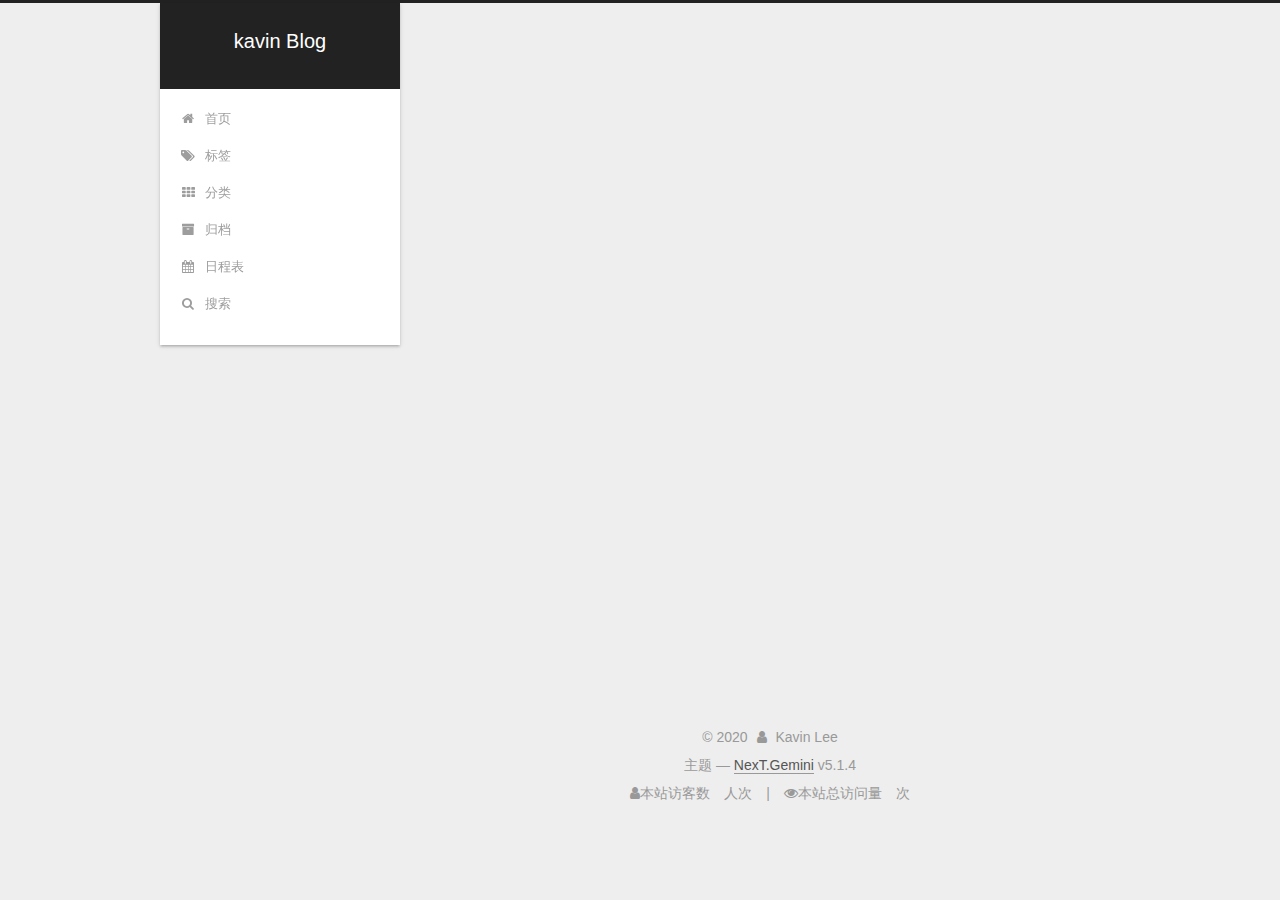
<file: 2020/07/20/我的博客/index.html>
<!DOCTYPE html>



  


<html class="theme-next gemini use-motion" lang="zh-Hans">
<head>
  <meta charset="UTF-8"/>
<meta http-equiv="X-UA-Compatible" content="IE=edge" />
<meta name="viewport" content="width=device-width, initial-scale=1, maximum-scale=1"/>
<meta name="theme-color" content="#222">









<meta http-equiv="Cache-Control" content="no-transform" />
<meta http-equiv="Cache-Control" content="no-siteapp" />
















  
  
  <link href="/lib/fancybox/source/jquery.fancybox.css?v=2.1.5" rel="stylesheet" type="text/css" />







<link href="/lib/font-awesome/css/font-awesome.min.css?v=4.6.2" rel="stylesheet" type="text/css" />

<link href="/css/main.css?v=5.1.4" rel="stylesheet" type="text/css" />


  <link rel="apple-touch-icon" sizes="180x180" href="/images/logo.png?v=5.1.4">


  <link rel="icon" type="image/png" sizes="32x32" href="/images/logo.png?v=5.1.4">


  <link rel="icon" type="image/png" sizes="16x16" href="/images/logo.png?v=5.1.4">






  <meta name="keywords" content="记录," />





  <link rel="alternate" href="/atom.xml" title="kavin Blog" type="application/atom+xml" />






<meta name="description" content="今天，我将我的博客搭建成功了。。。">
<meta property="og:type" content="article">
<meta property="og:title" content="我的博客">
<meta property="og:url" content="http://yoursite.com/2020/07/20/%E6%88%91%E7%9A%84%E5%8D%9A%E5%AE%A2/index.html">
<meta property="og:site_name" content="kavin Blog">
<meta property="og:description" content="今天，我将我的博客搭建成功了。。。">
<meta property="article:published_time" content="2020-07-20T10:23:11.000Z">
<meta property="article:modified_time" content="2020-07-20T10:24:03.763Z">
<meta property="article:author" content="Kavin Lee">
<meta property="article:tag" content="记录">
<meta name="twitter:card" content="summary">



<script type="text/javascript" id="hexo.configurations">
  var NexT = window.NexT || {};
  var CONFIG = {
    root: '/',
    scheme: 'Gemini',
    version: '5.1.4',
    sidebar: {"position":"left","display":"always","offset":12,"b2t":false,"scrollpercent":false,"onmobile":false},
    fancybox: true,
    tabs: true,
    motion: {"enable":true,"async":false,"transition":{"post_block":"fadeIn","post_header":"slideDownIn","post_body":"slideDownIn","coll_header":"slideLeftIn","sidebar":"slideUpIn"}},
    duoshuo: {
      userId: '0',
      author: '博主'
    },
    algolia: {
      applicationID: '',
      apiKey: '',
      indexName: '',
      hits: {"per_page":10},
      labels: {"input_placeholder":"Search for Posts","hits_empty":"We didn't find any results for the search: ${query}","hits_stats":"${hits} results found in ${time} ms"}
    }
  };
</script>



  <link rel="canonical" href="http://yoursite.com/2020/07/20/我的博客/"/>





  <title>我的博客 | kavin Blog</title>
  








<meta name="generator" content="Hexo 4.2.1"></head>

<body itemscope itemtype="http://schema.org/WebPage" lang="zh-Hans">

  
  
    
  

  <div class="container sidebar-position-left page-post-detail">
    <div class="headband"></div>

    <header id="header" class="header" itemscope itemtype="http://schema.org/WPHeader">
      <div class="header-inner"><div class="site-brand-wrapper">
  <div class="site-meta ">
    

    <div class="custom-logo-site-title">
      <a href="/"  class="brand" rel="start">
        <span class="logo-line-before"><i></i></span>
        <span class="site-title">kavin Blog</span>
        <span class="logo-line-after"><i></i></span>
      </a>
    </div>
      
        <p class="site-subtitle"></p>
      
  </div>

  <div class="site-nav-toggle">
    <button>
      <span class="btn-bar"></span>
      <span class="btn-bar"></span>
      <span class="btn-bar"></span>
    </button>
  </div>
</div>

<nav class="site-nav">
  

  
    <ul id="menu" class="menu">
      
        
        <li class="menu-item menu-item-home">
          <a href="/" rel="section">
            
              <i class="menu-item-icon fa fa-fw fa-home"></i> <br />
            
            首页
          </a>
        </li>
      
        
        <li class="menu-item menu-item-tags">
          <a href="/tags/" rel="section">
            
              <i class="menu-item-icon fa fa-fw fa-tags"></i> <br />
            
            标签
          </a>
        </li>
      
        
        <li class="menu-item menu-item-categories">
          <a href="/categories/" rel="section">
            
              <i class="menu-item-icon fa fa-fw fa-th"></i> <br />
            
            分类
          </a>
        </li>
      
        
        <li class="menu-item menu-item-archives">
          <a href="/archives/" rel="section">
            
              <i class="menu-item-icon fa fa-fw fa-archive"></i> <br />
            
            归档
          </a>
        </li>
      
        
        <li class="menu-item menu-item-schedule">
          <a href="/schedule/" rel="section">
            
              <i class="menu-item-icon fa fa-fw fa-calendar"></i> <br />
            
            日程表
          </a>
        </li>
      

      
        <li class="menu-item menu-item-search">
          
            <a href="javascript:;" class="popup-trigger">
          
            
              <i class="menu-item-icon fa fa-search fa-fw"></i> <br />
            
            搜索
          </a>
        </li>
      
    </ul>
  

  
    <div class="site-search">
      
  <div class="popup search-popup local-search-popup">
  <div class="local-search-header clearfix">
    <span class="search-icon">
      <i class="fa fa-search"></i>
    </span>
    <span class="popup-btn-close">
      <i class="fa fa-times-circle"></i>
    </span>
    <div class="local-search-input-wrapper">
      <input autocomplete="off"
             placeholder="搜索..." spellcheck="false"
             type="text" id="local-search-input">
    </div>
  </div>
  <div id="local-search-result"></div>
</div>



    </div>
  
</nav>



 </div>
    </header>

    <main id="main" class="main">
      <div class="main-inner">
        <div class="content-wrap">
          <div id="content" class="content">
            

  <div id="posts" class="posts-expand">
    

  

  
  
  

  <article class="post post-type-normal" itemscope itemtype="http://schema.org/Article">
  
  
  
  <div class="post-block">
    <link itemprop="mainEntityOfPage" href="http://yoursite.com/2020/07/20/%E6%88%91%E7%9A%84%E5%8D%9A%E5%AE%A2/">

    <span hidden itemprop="author" itemscope itemtype="http://schema.org/Person">
      <meta itemprop="name" content="Kavin Lee">
      <meta itemprop="description" content="">
      <meta itemprop="image" content="/images/avatar.png">
    </span>

    <span hidden itemprop="publisher" itemscope itemtype="http://schema.org/Organization">
      <meta itemprop="name" content="kavin Blog">
    </span>

    
      <header class="post-header">

        
        
          <h1 class="post-title" itemprop="name headline">我的博客</h1>
        

        <div class="post-meta">
          <span class="post-time">
            
              <span class="post-meta-item-icon">
                <i class="fa fa-calendar-o"></i>
              </span>
              
                <span class="post-meta-item-text">发表于</span>
              
              <time title="创建于" itemprop="dateCreated datePublished" datetime="2020-07-20T18:23:11+08:00">
                2020-07-20
              </time>
            

            
              <span class="post-meta-divider">|</span>
            

            
              <span class="post-meta-item-icon">
                <i class="fa fa-calendar-check-o"></i>
              </span>
              
                <span class="post-meta-item-text">更新于&#58;</span>
              
              <time title="更新于" itemprop="dateModified" datetime="2020-07-20T18:24:03+08:00">
                2020-07-20
              </time>
            
          </span>

          

          
            
          

          
          

          
            <span class="post-meta-divider">|</span>
            <span class="page-pv"><i class="fa fa-file-o"></i>本文总阅读量
            <span class="busuanzi-value" id="busuanzi_value_page_pv" ></span>次
            </span>
          

          
            <div class="post-wordcount">
              
                
                <span class="post-meta-item-icon">
                  <i class="fa fa-file-word-o"></i>
                </span>
                
                  <span class="post-meta-item-text">字数统计&#58;</span>
                
                <span title="字数统计">
                  13
                </span>
              

              
                <span class="post-meta-divider">|</span>
              

              
                <span class="post-meta-item-icon">
                  <i class="fa fa-clock-o"></i>
                </span>
                
                  <span class="post-meta-item-text">阅读时长 &asymp;</span>
                
                <span title="阅读时长">
                  1
                </span>
              
            </div>
          

          

        </div>
      </header>
    

    
    
    
    <div class="post-body" itemprop="articleBody">

      
      

      
        <p>今天，我将我的博客搭建成功了。。。</p>

      
    </div>
    
    
    

    

    

    

    <footer class="post-footer">
      
        <div class="post-tags">
          
            <a href="/tags/%E8%AE%B0%E5%BD%95/" rel="tag"><i class="fa fa-tag"></i> 记录</a>
          
        </div>
      

      
      
      

      
        <div class="post-nav">
          <div class="post-nav-next post-nav-item">
            
          </div>

          <span class="post-nav-divider"></span>

          <div class="post-nav-prev post-nav-item">
            
              <a href="/2020/08/01/Docker%E7%9A%84%E5%AE%89%E8%A3%85/" rel="prev" title="Docker的安装">
                Docker的安装 <i class="fa fa-chevron-right"></i>
              </a>
            
          </div>
        </div>
      

      
      
    </footer>
  </div>
  
  
  
  </article>



    <div class="post-spread">
      
        
  <div class="bdsharebuttonbox">
    <a href="#" class="bds_tsina" data-cmd="tsina" title="分享到新浪微博"></a>
    <a href="#" class="bds_douban" data-cmd="douban" title="分享到豆瓣网"></a>
    <a href="#" class="bds_sqq" data-cmd="sqq" title="分享到QQ好友"></a>
    <a href="#" class="bds_qzone" data-cmd="qzone" title="分享到QQ空间"></a>
    <a href="#" class="bds_weixin" data-cmd="weixin" title="分享到微信"></a>
    <a href="#" class="bds_tieba" data-cmd="tieba" title="分享到百度贴吧"></a>
    <a href="#" class="bds_twi" data-cmd="twi" title="分享到Twitter"></a>
    <a href="#" class="bds_fbook" data-cmd="fbook" title="分享到Facebook"></a>
    <a href="#" class="bds_more" data-cmd="more"></a>
    <a class="bds_count" data-cmd="count"></a>
  </div>
  <script>
    window._bd_share_config = {
      "common": {
        "bdText": "",
        "bdMini": "2",
        "bdMiniList": false,
        "bdPic": ""
      },
      "share": {
        "bdSize": "16",
        "bdStyle": "0"
      },
      "image": {
        "viewList": ["tsina", "douban", "sqq", "qzone", "weixin", "twi", "fbook"],
        "viewText": "分享到：",
        "viewSize": "16"
      }
    }
  </script>

<script>
  with(document)0[(getElementsByTagName('head')[0]||body).appendChild(createElement('script')).src='//bdimg.share.baidu.com/static/api/js/share.js?cdnversion='+~(-new Date()/36e5)];
</script>

      
    </div>
  </div>


          </div>
          


          

  



        </div>
        
          
  
  <div class="sidebar-toggle">
    <div class="sidebar-toggle-line-wrap">
      <span class="sidebar-toggle-line sidebar-toggle-line-first"></span>
      <span class="sidebar-toggle-line sidebar-toggle-line-middle"></span>
      <span class="sidebar-toggle-line sidebar-toggle-line-last"></span>
    </div>
  </div>

  <aside id="sidebar" class="sidebar">
    
    <div class="sidebar-inner">

      

      

      <section class="site-overview-wrap sidebar-panel sidebar-panel-active">
        <div class="site-overview">
          <div class="site-author motion-element" itemprop="author" itemscope itemtype="http://schema.org/Person">
            
              <img class="site-author-image" itemprop="image"
                src="/images/avatar.png"
                alt="Kavin Lee" />
            
              <p class="site-author-name" itemprop="name">Kavin Lee</p>
              <p class="site-description motion-element" itemprop="description">Everything from life</p>
          </div>

          <nav class="site-state motion-element">

            
              <div class="site-state-item site-state-posts">
              
                <a href="/archives/">
              
                  <span class="site-state-item-count">2</span>
                  <span class="site-state-item-name">日志</span>
                </a>
              </div>
            

            
              
              
              <div class="site-state-item site-state-categories">
                <a href="/categories/index.html">
                  <span class="site-state-item-count">1</span>
                  <span class="site-state-item-name">分类</span>
                </a>
              </div>
            

            
              
              
              <div class="site-state-item site-state-tags">
                <a href="/tags/index.html">
                  <span class="site-state-item-count">2</span>
                  <span class="site-state-item-name">标签</span>
                </a>
              </div>
            

          </nav>

          
            <div class="feed-link motion-element">
              <a href="/atom.xml" rel="alternate">
                <i class="fa fa-rss"></i>
                RSS
              </a>
            </div>
          

          

          
          

          
          

          

        </div>
      </section>

      

      

    </div>
  </aside>


        
      </div>
    </main>

    <footer id="footer" class="footer">
      <div class="footer-inner">
        <div class="copyright">&copy; <span itemprop="copyrightYear">2020</span>
  <span class="with-love">
    <i class="fa fa-user"></i>
  </span>
  <span class="author" itemprop="copyrightHolder">Kavin Lee</span>

  
</div>






  <div class="theme-info">主题 &mdash; <a class="theme-link" target="_blank" href="https://github.com/iissnan/hexo-theme-next">NexT.Gemini</a> v5.1.4</div>




        
<div class="busuanzi-count">
  <script async src="https://dn-lbstatics.qbox.me/busuanzi/2.3/busuanzi.pure.mini.js"></script>

  
    <span class="site-uv">
      <i class="fa fa-user"></i>本站访客数
      <span class="busuanzi-value" id="busuanzi_value_site_uv"></span>
      人次
    </span>
  

  
    <span class="site-pv">
      <i class="fa fa-eye"></i>本站总访问量
      <span class="busuanzi-value" id="busuanzi_value_site_pv"></span>
      次
    </span>
  
</div>








        
      </div>
    </footer>

    
      <div class="back-to-top">
        <i class="fa fa-arrow-up"></i>
        
      </div>
    

    

  </div>

  

<script type="text/javascript">
  if (Object.prototype.toString.call(window.Promise) !== '[object Function]') {
    window.Promise = null;
  }
</script>









  












  
  
    <script type="text/javascript" src="/lib/jquery/index.js?v=2.1.3"></script>
  

  
  
    <script type="text/javascript" src="/lib/fastclick/lib/fastclick.min.js?v=1.0.6"></script>
  

  
  
    <script type="text/javascript" src="/lib/jquery_lazyload/jquery.lazyload.js?v=1.9.7"></script>
  

  
  
    <script type="text/javascript" src="/lib/velocity/velocity.min.js?v=1.2.1"></script>
  

  
  
    <script type="text/javascript" src="/lib/velocity/velocity.ui.min.js?v=1.2.1"></script>
  

  
  
    <script type="text/javascript" src="/lib/fancybox/source/jquery.fancybox.pack.js?v=2.1.5"></script>
  


  


  <script type="text/javascript" src="/js/src/utils.js?v=5.1.4"></script>

  <script type="text/javascript" src="/js/src/motion.js?v=5.1.4"></script>



  
  


  <script type="text/javascript" src="/js/src/affix.js?v=5.1.4"></script>

  <script type="text/javascript" src="/js/src/schemes/pisces.js?v=5.1.4"></script>



  
  <script type="text/javascript" src="/js/src/scrollspy.js?v=5.1.4"></script>
<script type="text/javascript" src="/js/src/post-details.js?v=5.1.4"></script>



  


  <script type="text/javascript" src="/js/src/bootstrap.js?v=5.1.4"></script>



  


  




	





  





  












  

  <script type="text/javascript">
    // Popup Window;
    var isfetched = false;
    var isXml = true;
    // Search DB path;
    var search_path = "search.xml";
    if (search_path.length === 0) {
      search_path = "search.xml";
    } else if (/json$/i.test(search_path)) {
      isXml = false;
    }
    var path = "/" + search_path;
    // monitor main search box;

    var onPopupClose = function (e) {
      $('.popup').hide();
      $('#local-search-input').val('');
      $('.search-result-list').remove();
      $('#no-result').remove();
      $(".local-search-pop-overlay").remove();
      $('body').css('overflow', '');
    }

    function proceedsearch() {
      $("body")
        .append('<div class="search-popup-overlay local-search-pop-overlay"></div>')
        .css('overflow', 'hidden');
      $('.search-popup-overlay').click(onPopupClose);
      $('.popup').toggle();
      var $localSearchInput = $('#local-search-input');
      $localSearchInput.attr("autocapitalize", "none");
      $localSearchInput.attr("autocorrect", "off");
      $localSearchInput.focus();
    }

    // search function;
    var searchFunc = function(path, search_id, content_id) {
      'use strict';

      // start loading animation
      $("body")
        .append('<div class="search-popup-overlay local-search-pop-overlay">' +
          '<div id="search-loading-icon">' +
          '<i class="fa fa-spinner fa-pulse fa-5x fa-fw"></i>' +
          '</div>' +
          '</div>')
        .css('overflow', 'hidden');
      $("#search-loading-icon").css('margin', '20% auto 0 auto').css('text-align', 'center');

      $.ajax({
        url: path,
        dataType: isXml ? "xml" : "json",
        async: true,
        success: function(res) {
          // get the contents from search data
          isfetched = true;
          $('.popup').detach().appendTo('.header-inner');
          var datas = isXml ? $("entry", res).map(function() {
            return {
              title: $("title", this).text(),
              content: $("content",this).text(),
              url: $("url" , this).text()
            };
          }).get() : res;
          var input = document.getElementById(search_id);
          var resultContent = document.getElementById(content_id);
          var inputEventFunction = function() {
            var searchText = input.value.trim().toLowerCase();
            var keywords = searchText.split(/[\s\-]+/);
            if (keywords.length > 1) {
              keywords.push(searchText);
            }
            var resultItems = [];
            if (searchText.length > 0) {
              // perform local searching
              datas.forEach(function(data) {
                var isMatch = false;
                var hitCount = 0;
                var searchTextCount = 0;
                var title = data.title.trim();
                var titleInLowerCase = title.toLowerCase();
                var content = data.content.trim().replace(/<[^>]+>/g,"");
                var contentInLowerCase = content.toLowerCase();
                var articleUrl = decodeURIComponent(data.url);
                var indexOfTitle = [];
                var indexOfContent = [];
                // only match articles with not empty titles
                if(title != '') {
                  keywords.forEach(function(keyword) {
                    function getIndexByWord(word, text, caseSensitive) {
                      var wordLen = word.length;
                      if (wordLen === 0) {
                        return [];
                      }
                      var startPosition = 0, position = [], index = [];
                      if (!caseSensitive) {
                        text = text.toLowerCase();
                        word = word.toLowerCase();
                      }
                      while ((position = text.indexOf(word, startPosition)) > -1) {
                        index.push({position: position, word: word});
                        startPosition = position + wordLen;
                      }
                      return index;
                    }

                    indexOfTitle = indexOfTitle.concat(getIndexByWord(keyword, titleInLowerCase, false));
                    indexOfContent = indexOfContent.concat(getIndexByWord(keyword, contentInLowerCase, false));
                  });
                  if (indexOfTitle.length > 0 || indexOfContent.length > 0) {
                    isMatch = true;
                    hitCount = indexOfTitle.length + indexOfContent.length;
                  }
                }

                // show search results

                if (isMatch) {
                  // sort index by position of keyword

                  [indexOfTitle, indexOfContent].forEach(function (index) {
                    index.sort(function (itemLeft, itemRight) {
                      if (itemRight.position !== itemLeft.position) {
                        return itemRight.position - itemLeft.position;
                      } else {
                        return itemLeft.word.length - itemRight.word.length;
                      }
                    });
                  });

                  // merge hits into slices

                  function mergeIntoSlice(text, start, end, index) {
                    var item = index[index.length - 1];
                    var position = item.position;
                    var word = item.word;
                    var hits = [];
                    var searchTextCountInSlice = 0;
                    while (position + word.length <= end && index.length != 0) {
                      if (word === searchText) {
                        searchTextCountInSlice++;
                      }
                      hits.push({position: position, length: word.length});
                      var wordEnd = position + word.length;

                      // move to next position of hit

                      index.pop();
                      while (index.length != 0) {
                        item = index[index.length - 1];
                        position = item.position;
                        word = item.word;
                        if (wordEnd > position) {
                          index.pop();
                        } else {
                          break;
                        }
                      }
                    }
                    searchTextCount += searchTextCountInSlice;
                    return {
                      hits: hits,
                      start: start,
                      end: end,
                      searchTextCount: searchTextCountInSlice
                    };
                  }

                  var slicesOfTitle = [];
                  if (indexOfTitle.length != 0) {
                    slicesOfTitle.push(mergeIntoSlice(title, 0, title.length, indexOfTitle));
                  }

                  var slicesOfContent = [];
                  while (indexOfContent.length != 0) {
                    var item = indexOfContent[indexOfContent.length - 1];
                    var position = item.position;
                    var word = item.word;
                    // cut out 100 characters
                    var start = position - 20;
                    var end = position + 80;
                    if(start < 0){
                      start = 0;
                    }
                    if (end < position + word.length) {
                      end = position + word.length;
                    }
                    if(end > content.length){
                      end = content.length;
                    }
                    slicesOfContent.push(mergeIntoSlice(content, start, end, indexOfContent));
                  }

                  // sort slices in content by search text's count and hits' count

                  slicesOfContent.sort(function (sliceLeft, sliceRight) {
                    if (sliceLeft.searchTextCount !== sliceRight.searchTextCount) {
                      return sliceRight.searchTextCount - sliceLeft.searchTextCount;
                    } else if (sliceLeft.hits.length !== sliceRight.hits.length) {
                      return sliceRight.hits.length - sliceLeft.hits.length;
                    } else {
                      return sliceLeft.start - sliceRight.start;
                    }
                  });

                  // select top N slices in content

                  var upperBound = parseInt('1');
                  if (upperBound >= 0) {
                    slicesOfContent = slicesOfContent.slice(0, upperBound);
                  }

                  // highlight title and content

                  function highlightKeyword(text, slice) {
                    var result = '';
                    var prevEnd = slice.start;
                    slice.hits.forEach(function (hit) {
                      result += text.substring(prevEnd, hit.position);
                      var end = hit.position + hit.length;
                      result += '<b class="search-keyword">' + text.substring(hit.position, end) + '</b>';
                      prevEnd = end;
                    });
                    result += text.substring(prevEnd, slice.end);
                    return result;
                  }

                  var resultItem = '';

                  if (slicesOfTitle.length != 0) {
                    resultItem += "<li><a href='" + articleUrl + "' class='search-result-title'>" + highlightKeyword(title, slicesOfTitle[0]) + "</a>";
                  } else {
                    resultItem += "<li><a href='" + articleUrl + "' class='search-result-title'>" + title + "</a>";
                  }

                  slicesOfContent.forEach(function (slice) {
                    resultItem += "<a href='" + articleUrl + "'>" +
                      "<p class=\"search-result\">" + highlightKeyword(content, slice) +
                      "...</p>" + "</a>";
                  });

                  resultItem += "</li>";
                  resultItems.push({
                    item: resultItem,
                    searchTextCount: searchTextCount,
                    hitCount: hitCount,
                    id: resultItems.length
                  });
                }
              })
            };
            if (keywords.length === 1 && keywords[0] === "") {
              resultContent.innerHTML = '<div id="no-result"><i class="fa fa-search fa-5x" /></div>'
            } else if (resultItems.length === 0) {
              resultContent.innerHTML = '<div id="no-result"><i class="fa fa-frown-o fa-5x" /></div>'
            } else {
              resultItems.sort(function (resultLeft, resultRight) {
                if (resultLeft.searchTextCount !== resultRight.searchTextCount) {
                  return resultRight.searchTextCount - resultLeft.searchTextCount;
                } else if (resultLeft.hitCount !== resultRight.hitCount) {
                  return resultRight.hitCount - resultLeft.hitCount;
                } else {
                  return resultRight.id - resultLeft.id;
                }
              });
              var searchResultList = '<ul class=\"search-result-list\">';
              resultItems.forEach(function (result) {
                searchResultList += result.item;
              })
              searchResultList += "</ul>";
              resultContent.innerHTML = searchResultList;
            }
          }

          if ('auto' === 'auto') {
            input.addEventListener('input', inputEventFunction);
          } else {
            $('.search-icon').click(inputEventFunction);
            input.addEventListener('keypress', function (event) {
              if (event.keyCode === 13) {
                inputEventFunction();
              }
            });
          }

          // remove loading animation
          $(".local-search-pop-overlay").remove();
          $('body').css('overflow', '');

          proceedsearch();
        }
      });
    }

    // handle and trigger popup window;
    $('.popup-trigger').click(function(e) {
      e.stopPropagation();
      if (isfetched === false) {
        searchFunc(path, 'local-search-input', 'local-search-result');
      } else {
        proceedsearch();
      };
    });

    $('.popup-btn-close').click(onPopupClose);
    $('.popup').click(function(e){
      e.stopPropagation();
    });
    $(document).on('keyup', function (event) {
      var shouldDismissSearchPopup = event.which === 27 &&
        $('.search-popup').is(':visible');
      if (shouldDismissSearchPopup) {
        onPopupClose();
      }
    });
  </script>





  

  

  

  
  

  

  

  

</body>
</html>
</file>
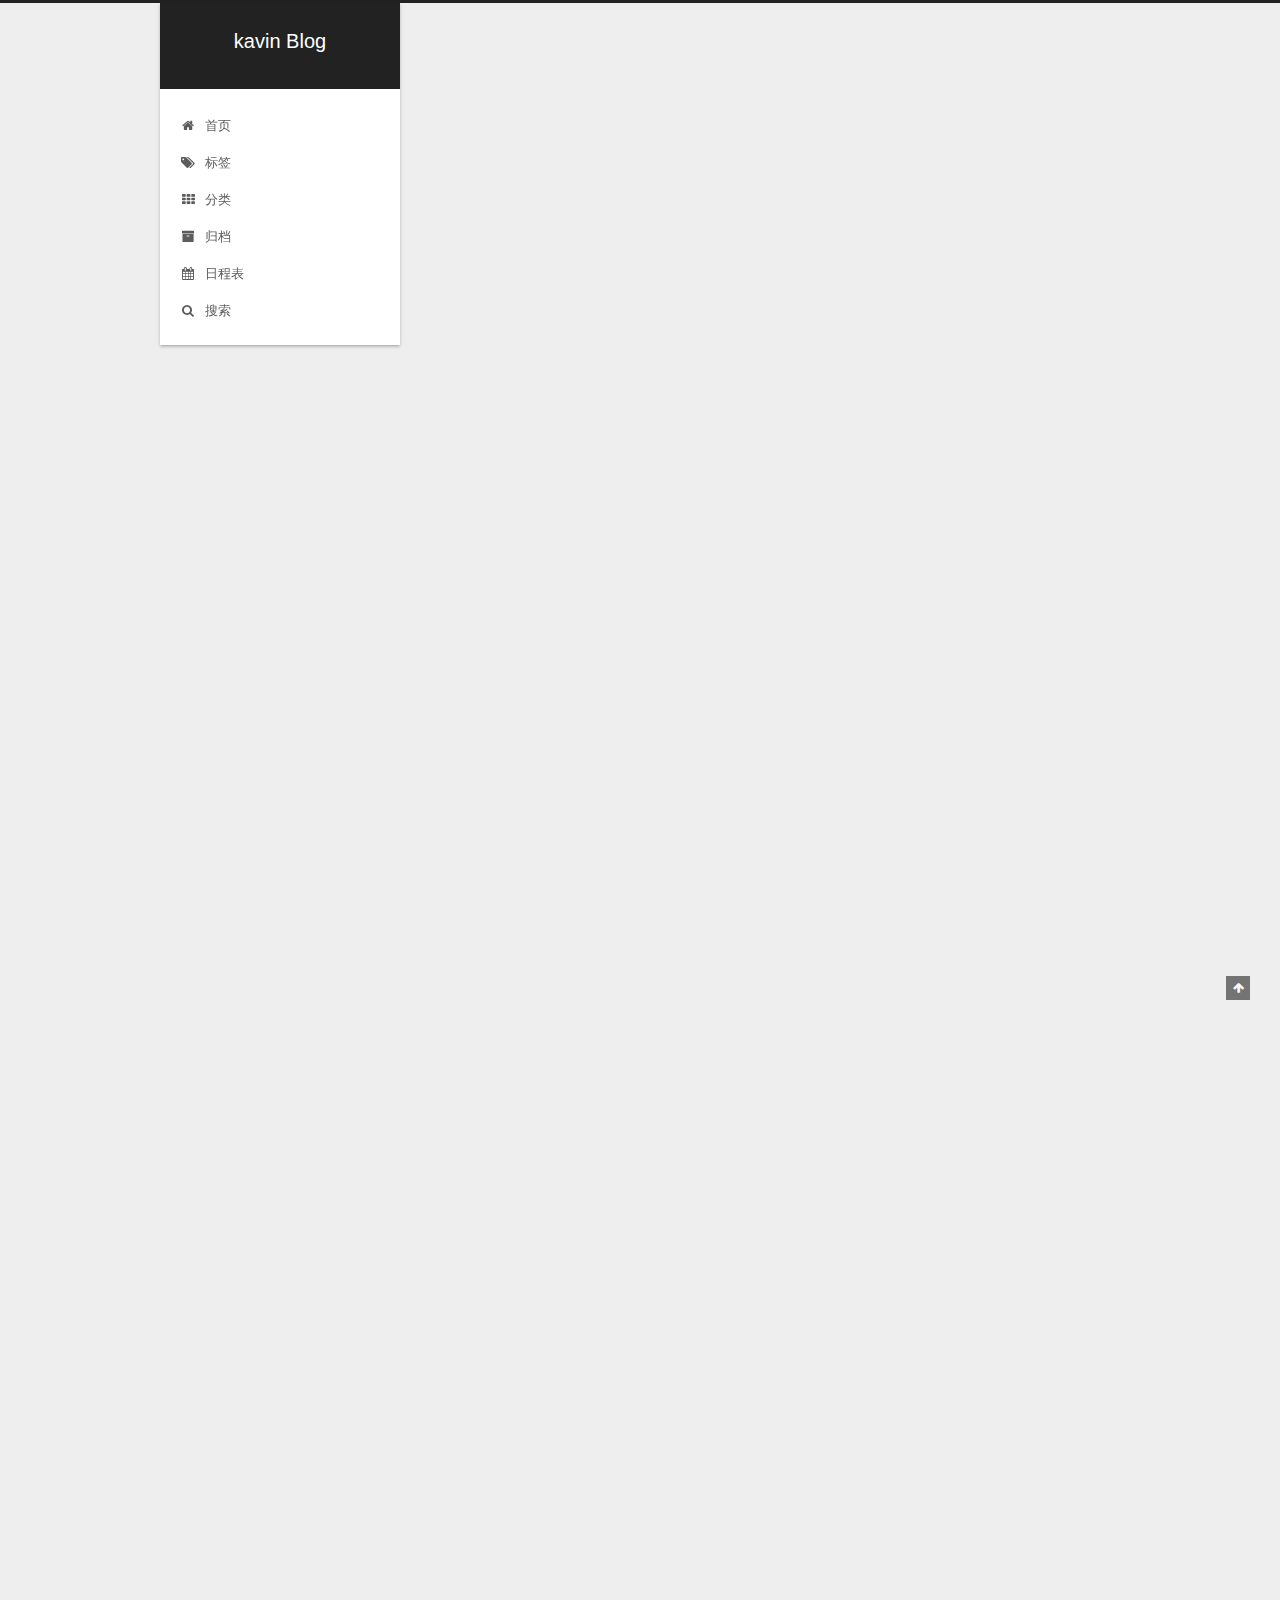
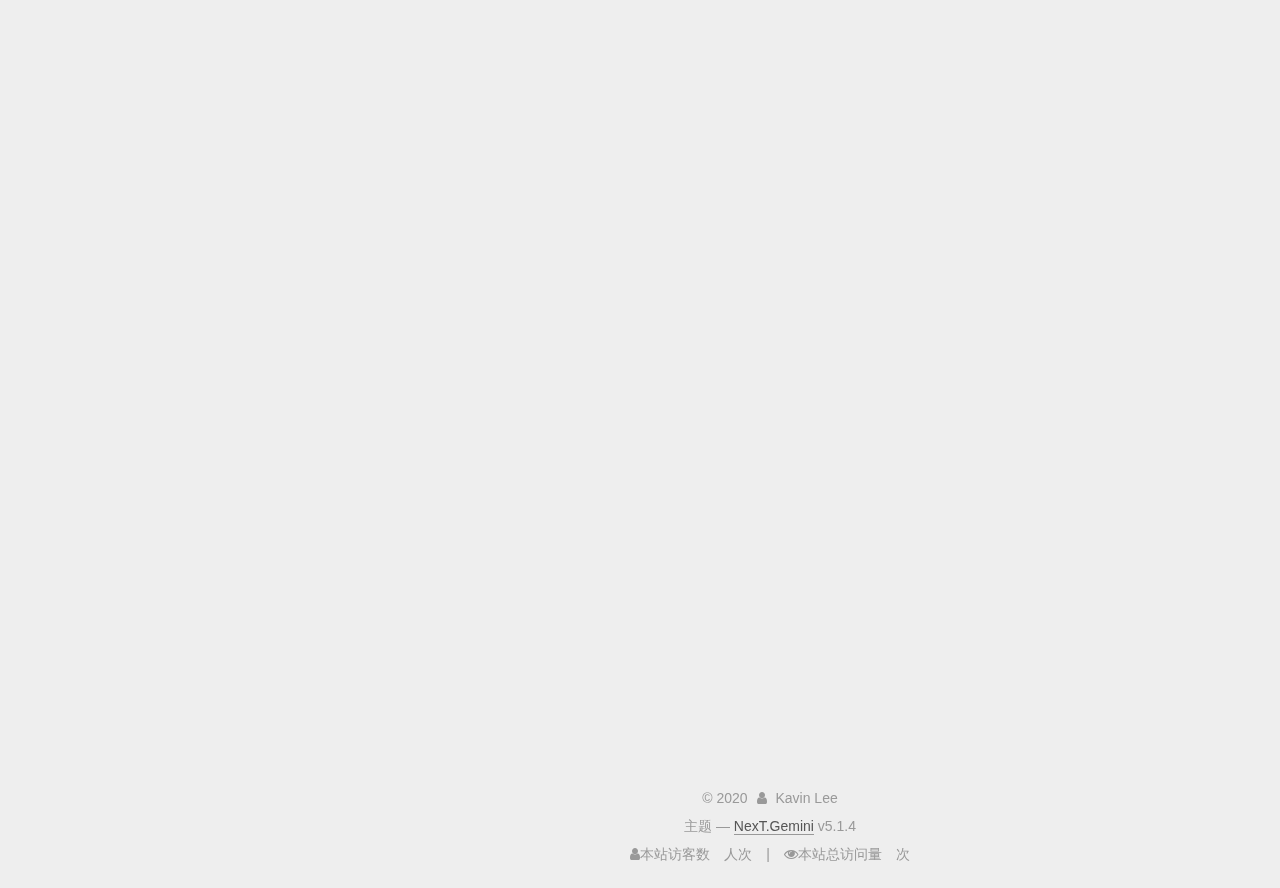
<file: 2020/08/01/Docker的安装/index.html>
<!DOCTYPE html>



  


<html class="theme-next gemini use-motion" lang="zh-Hans">
<head>
  <meta charset="UTF-8"/>
<meta http-equiv="X-UA-Compatible" content="IE=edge" />
<meta name="viewport" content="width=device-width, initial-scale=1, maximum-scale=1"/>
<meta name="theme-color" content="#222">









<meta http-equiv="Cache-Control" content="no-transform" />
<meta http-equiv="Cache-Control" content="no-siteapp" />
















  
  
  <link href="/lib/fancybox/source/jquery.fancybox.css?v=2.1.5" rel="stylesheet" type="text/css" />







<link href="/lib/font-awesome/css/font-awesome.min.css?v=4.6.2" rel="stylesheet" type="text/css" />

<link href="/css/main.css?v=5.1.4" rel="stylesheet" type="text/css" />


  <link rel="apple-touch-icon" sizes="180x180" href="/images/logo.png?v=5.1.4">


  <link rel="icon" type="image/png" sizes="32x32" href="/images/logo.png?v=5.1.4">


  <link rel="icon" type="image/png" sizes="16x16" href="/images/logo.png?v=5.1.4">






  <meta name="keywords" content="Docker," />





  <link rel="alternate" href="/atom.xml" title="kavin Blog" type="application/atom+xml" />






<meta name="description" content="[TOC] ubuntu20.04 LTS安装docker的方法步骤这篇文章主要介绍了ubuntu20.04 LTS安装docker的方法步骤，文中通过示例代码介绍的非常详细，对大家的学习或者工作具有一定的参考学习价值，需要的朋友们下面咱们一起学习学习吧 零：卸载旧版本Docker 的旧版本被称为 docker，docker.io 或 docker-engine 。如果已安装，请卸载它们： 1$">
<meta property="og:type" content="article">
<meta property="og:title" content="Docker的安装">
<meta property="og:url" content="http://yoursite.com/2020/08/01/Docker%E7%9A%84%E5%AE%89%E8%A3%85/index.html">
<meta property="og:site_name" content="kavin Blog">
<meta property="og:description" content="[TOC] ubuntu20.04 LTS安装docker的方法步骤这篇文章主要介绍了ubuntu20.04 LTS安装docker的方法步骤，文中通过示例代码介绍的非常详细，对大家的学习或者工作具有一定的参考学习价值，需要的朋友们下面咱们一起学习学习吧 零：卸载旧版本Docker 的旧版本被称为 docker，docker.io 或 docker-engine 。如果已安装，请卸载它们： 1$">
<meta property="article:published_time" content="2020-08-01T01:14:03.000Z">
<meta property="article:modified_time" content="2020-08-01T03:14:10.249Z">
<meta property="article:author" content="Kavin Lee">
<meta property="article:tag" content="Docker">
<meta name="twitter:card" content="summary">



<script type="text/javascript" id="hexo.configurations">
  var NexT = window.NexT || {};
  var CONFIG = {
    root: '/',
    scheme: 'Gemini',
    version: '5.1.4',
    sidebar: {"position":"left","display":"always","offset":12,"b2t":false,"scrollpercent":false,"onmobile":false},
    fancybox: true,
    tabs: true,
    motion: {"enable":true,"async":false,"transition":{"post_block":"fadeIn","post_header":"slideDownIn","post_body":"slideDownIn","coll_header":"slideLeftIn","sidebar":"slideUpIn"}},
    duoshuo: {
      userId: '0',
      author: '博主'
    },
    algolia: {
      applicationID: '',
      apiKey: '',
      indexName: '',
      hits: {"per_page":10},
      labels: {"input_placeholder":"Search for Posts","hits_empty":"We didn't find any results for the search: ${query}","hits_stats":"${hits} results found in ${time} ms"}
    }
  };
</script>



  <link rel="canonical" href="http://yoursite.com/2020/08/01/Docker的安装/"/>





  <title>Docker的安装 | kavin Blog</title>
  








<meta name="generator" content="Hexo 4.2.1"></head>

<body itemscope itemtype="http://schema.org/WebPage" lang="zh-Hans">

  
  
    
  

  <div class="container sidebar-position-left page-post-detail">
    <div class="headband"></div>

    <header id="header" class="header" itemscope itemtype="http://schema.org/WPHeader">
      <div class="header-inner"><div class="site-brand-wrapper">
  <div class="site-meta ">
    

    <div class="custom-logo-site-title">
      <a href="/"  class="brand" rel="start">
        <span class="logo-line-before"><i></i></span>
        <span class="site-title">kavin Blog</span>
        <span class="logo-line-after"><i></i></span>
      </a>
    </div>
      
        <p class="site-subtitle"></p>
      
  </div>

  <div class="site-nav-toggle">
    <button>
      <span class="btn-bar"></span>
      <span class="btn-bar"></span>
      <span class="btn-bar"></span>
    </button>
  </div>
</div>

<nav class="site-nav">
  

  
    <ul id="menu" class="menu">
      
        
        <li class="menu-item menu-item-home">
          <a href="/" rel="section">
            
              <i class="menu-item-icon fa fa-fw fa-home"></i> <br />
            
            首页
          </a>
        </li>
      
        
        <li class="menu-item menu-item-tags">
          <a href="/tags/" rel="section">
            
              <i class="menu-item-icon fa fa-fw fa-tags"></i> <br />
            
            标签
          </a>
        </li>
      
        
        <li class="menu-item menu-item-categories">
          <a href="/categories/" rel="section">
            
              <i class="menu-item-icon fa fa-fw fa-th"></i> <br />
            
            分类
          </a>
        </li>
      
        
        <li class="menu-item menu-item-archives">
          <a href="/archives/" rel="section">
            
              <i class="menu-item-icon fa fa-fw fa-archive"></i> <br />
            
            归档
          </a>
        </li>
      
        
        <li class="menu-item menu-item-schedule">
          <a href="/schedule/" rel="section">
            
              <i class="menu-item-icon fa fa-fw fa-calendar"></i> <br />
            
            日程表
          </a>
        </li>
      

      
        <li class="menu-item menu-item-search">
          
            <a href="javascript:;" class="popup-trigger">
          
            
              <i class="menu-item-icon fa fa-search fa-fw"></i> <br />
            
            搜索
          </a>
        </li>
      
    </ul>
  

  
    <div class="site-search">
      
  <div class="popup search-popup local-search-popup">
  <div class="local-search-header clearfix">
    <span class="search-icon">
      <i class="fa fa-search"></i>
    </span>
    <span class="popup-btn-close">
      <i class="fa fa-times-circle"></i>
    </span>
    <div class="local-search-input-wrapper">
      <input autocomplete="off"
             placeholder="搜索..." spellcheck="false"
             type="text" id="local-search-input">
    </div>
  </div>
  <div id="local-search-result"></div>
</div>



    </div>
  
</nav>



 </div>
    </header>

    <main id="main" class="main">
      <div class="main-inner">
        <div class="content-wrap">
          <div id="content" class="content">
            

  <div id="posts" class="posts-expand">
    

  

  
  
  

  <article class="post post-type-normal" itemscope itemtype="http://schema.org/Article">
  
  
  
  <div class="post-block">
    <link itemprop="mainEntityOfPage" href="http://yoursite.com/2020/08/01/Docker%E7%9A%84%E5%AE%89%E8%A3%85/">

    <span hidden itemprop="author" itemscope itemtype="http://schema.org/Person">
      <meta itemprop="name" content="Kavin Lee">
      <meta itemprop="description" content="">
      <meta itemprop="image" content="/images/avatar.png">
    </span>

    <span hidden itemprop="publisher" itemscope itemtype="http://schema.org/Organization">
      <meta itemprop="name" content="kavin Blog">
    </span>

    
      <header class="post-header">

        
        
          <h1 class="post-title" itemprop="name headline">Docker的安装</h1>
        

        <div class="post-meta">
          <span class="post-time">
            
              <span class="post-meta-item-icon">
                <i class="fa fa-calendar-o"></i>
              </span>
              
                <span class="post-meta-item-text">发表于</span>
              
              <time title="创建于" itemprop="dateCreated datePublished" datetime="2020-08-01T09:14:03+08:00">
                2020-08-01
              </time>
            

            
              <span class="post-meta-divider">|</span>
            

            
              <span class="post-meta-item-icon">
                <i class="fa fa-calendar-check-o"></i>
              </span>
              
                <span class="post-meta-item-text">更新于&#58;</span>
              
              <time title="更新于" itemprop="dateModified" datetime="2020-08-01T11:14:10+08:00">
                2020-08-01
              </time>
            
          </span>

          
            <span class="post-category" >
            
              <span class="post-meta-divider">|</span>
            
              <span class="post-meta-item-icon">
                <i class="fa fa-folder-o"></i>
              </span>
              
                <span class="post-meta-item-text">分类于</span>
              
              
                <span itemprop="about" itemscope itemtype="http://schema.org/Thing">
                  <a href="/categories/Docker/" itemprop="url" rel="index">
                    <span itemprop="name">Docker</span>
                  </a>
                </span>

                
                
              
            </span>
          

          
            
          

          
          

          
            <span class="post-meta-divider">|</span>
            <span class="page-pv"><i class="fa fa-file-o"></i>本文总阅读量
            <span class="busuanzi-value" id="busuanzi_value_page_pv" ></span>次
            </span>
          

          
            <div class="post-wordcount">
              
                
                <span class="post-meta-item-icon">
                  <i class="fa fa-file-word-o"></i>
                </span>
                
                  <span class="post-meta-item-text">字数统计&#58;</span>
                
                <span title="字数统计">
                  813
                </span>
              

              
                <span class="post-meta-divider">|</span>
              

              
                <span class="post-meta-item-icon">
                  <i class="fa fa-clock-o"></i>
                </span>
                
                  <span class="post-meta-item-text">阅读时长 &asymp;</span>
                
                <span title="阅读时长">
                  3
                </span>
              
            </div>
          

          

        </div>
      </header>
    

    
    
    
    <div class="post-body" itemprop="articleBody">

      
      

      
        <p>[TOC]</p>
<h1 id="ubuntu20-04-LTS安装docker的方法步骤"><a href="#ubuntu20-04-LTS安装docker的方法步骤" class="headerlink" title="ubuntu20.04 LTS安装docker的方法步骤"></a>ubuntu20.04 LTS安装docker的方法步骤</h1><p>这篇文章主要介绍了ubuntu20.04 LTS安装docker的方法步骤，文中通过示例代码介绍的非常详细，对大家的学习或者工作具有一定的参考学习价值，需要的朋友们下面咱们一起学习学习吧</p>
<h2 id="零：卸载旧版本"><a href="#零：卸载旧版本" class="headerlink" title="零：卸载旧版本"></a>零：卸载旧版本</h2><p>Docker 的旧版本被称为 docker，docker.io 或 docker-engine 。如果已安装，请卸载它们：</p>
<figure class="highlight shell"><table><tr><td class="gutter"><pre><span class="line">1</span><br></pre></td><td class="code"><pre><span class="line"><span class="meta">$</span><span class="bash"> sudo apt-get remove docker docker-engine docker.io containerd runc</span></span><br></pre></td></tr></table></figure>

<p>当前称为 Docker Engine-Community 软件包 docker-ce 。</p>
<h2 id="一：设置仓库"><a href="#一：设置仓库" class="headerlink" title="一：设置仓库"></a>一：设置仓库</h2><p>在新主机上首次安装 Docker Engine-Community 之前，需要设置 Docker 仓库。之后，您可以从仓库安装和更新 Docker 。</p>
<p>更新 apt 包索引。</p>
<figure class="highlight shell"><table><tr><td class="gutter"><pre><span class="line">1</span><br></pre></td><td class="code"><pre><span class="line"><span class="meta">$</span><span class="bash"> sudo apt-get update</span></span><br></pre></td></tr></table></figure>

<p>安装 apt 依赖包，用于通过HTTPS来获取仓库:</p>
<figure class="highlight shell"><table><tr><td class="gutter"><pre><span class="line">1</span><br><span class="line">2</span><br><span class="line">3</span><br><span class="line">4</span><br><span class="line">5</span><br><span class="line">6</span><br></pre></td><td class="code"><pre><span class="line"><span class="meta">$</span><span class="bash"> sudo apt-get install \</span></span><br><span class="line">				apt-transport-https \</span><br><span class="line">				ca-certificates \</span><br><span class="line">				curl \</span><br><span class="line">				gnupg-agent \</span><br><span class="line">				software-properties-common</span><br></pre></td></tr></table></figure>

<p>添加 Docker 的官方 GPG 密钥：</p>
<figure class="highlight shell"><table><tr><td class="gutter"><pre><span class="line">1</span><br></pre></td><td class="code"><pre><span class="line"><span class="meta">$</span><span class="bash"> curl -fsSL https://download.docker.com/linux/ubuntu/gpg | sudo apt-key add -</span></span><br></pre></td></tr></table></figure>

<p>9DC8 5822 9FC7 DD38 854A E2D8 8D81 803C 0EBF CD88 通过搜索指纹的后8个字符，验证您现在是否拥有带有指纹的密钥。</p>
<figure class="highlight shell"><table><tr><td class="gutter"><pre><span class="line">1</span><br><span class="line">2</span><br><span class="line">3</span><br><span class="line">4</span><br><span class="line">5</span><br><span class="line">6</span><br></pre></td><td class="code"><pre><span class="line">sudo apt-key fingerprint 0EBFCD88</span><br><span class="line">  </span><br><span class="line">pub rsa4096 2017-02-22 [SCEA]</span><br><span class="line">  9DC8 5822 9FC7 DD38 854A E2D8 8D81 803C 0EBF CD88</span><br><span class="line">uid   [ unknown] Docker Release (CE deb) &lt;docker@docker.com&gt;</span><br><span class="line">sub rsa4096 2017-02-22 [S]</span><br></pre></td></tr></table></figure>

<p>使用以下指令设置稳定版仓库</p>
<p>注意：目前 20.04 还没有国内 docker 源，暂时用 18.04 版本。</p>
<figure class="highlight shell"><table><tr><td class="gutter"><pre><span class="line">1</span><br><span class="line">2</span><br><span class="line">3</span><br><span class="line">4</span><br></pre></td><td class="code"><pre><span class="line"><span class="meta">$</span><span class="bash"> sudo add-apt-repository \</span></span><br><span class="line"> "deb [arch=amd64] https://download.docker.com/linux/ubuntu \</span><br><span class="line"> bionic \</span><br><span class="line"> stable"</span><br></pre></td></tr></table></figure>

<h2 id="二：安装-Docker-Engine-Community"><a href="#二：安装-Docker-Engine-Community" class="headerlink" title="二：安装 Docker Engine-Community"></a>二：安装 Docker Engine-Community</h2><p>更新 apt 包索引。</p>
<figure class="highlight shell"><table><tr><td class="gutter"><pre><span class="line">1</span><br></pre></td><td class="code"><pre><span class="line"><span class="meta">$</span><span class="bash"> sudo apt-get update</span></span><br></pre></td></tr></table></figure>

<p>安装最新版本的 Docker Engine-Community 和 containerd</p>
<figure class="highlight shell"><table><tr><td class="gutter"><pre><span class="line">1</span><br></pre></td><td class="code"><pre><span class="line"><span class="meta">$</span><span class="bash"> sudo apt-get  install docker-ce docker-ce-cli containerd.io</span></span><br></pre></td></tr></table></figure>

<h2 id="三：测试"><a href="#三：测试" class="headerlink" title="三：测试"></a>三：测试</h2><p>输入</p>
<figure class="highlight shell"><table><tr><td class="gutter"><pre><span class="line">1</span><br></pre></td><td class="code"><pre><span class="line"><span class="meta">$</span><span class="bash"> sudo docker run hello-world</span></span><br></pre></td></tr></table></figure>

<p>如果docker和你问好——或者说出现类似以下输出</p>
<figure class="highlight shell"><table><tr><td class="gutter"><pre><span class="line">1</span><br><span class="line">2</span><br><span class="line">3</span><br><span class="line">4</span><br><span class="line">5</span><br><span class="line">6</span><br><span class="line">7</span><br><span class="line">8</span><br><span class="line">9</span><br><span class="line">10</span><br><span class="line">11</span><br><span class="line">12</span><br><span class="line">13</span><br><span class="line">14</span><br><span class="line">15</span><br><span class="line">16</span><br><span class="line">17</span><br><span class="line">18</span><br><span class="line">19</span><br><span class="line">20</span><br><span class="line">21</span><br><span class="line">22</span><br><span class="line">23</span><br><span class="line">24</span><br><span class="line">25</span><br><span class="line">26</span><br><span class="line">27</span><br><span class="line">28</span><br><span class="line">29</span><br><span class="line">30</span><br></pre></td><td class="code"><pre><span class="line">Unable to find image 'hello-world:latest' locally</span><br><span class="line">latest: Pulling from library/hello-world</span><br><span class="line">1b930d010525: Pull complete                                 Digest: sha256:c3b4ada4687bbaa170745b3e4dd8ac3f194ca95b2d0518b417fb47e5879d9b5f</span><br><span class="line">Status: Downloaded newer image for hello-world:latest</span><br><span class="line"> </span><br><span class="line"> </span><br><span class="line">Hello from Docker!</span><br><span class="line">This message shows that your installation appears to be working correctly.</span><br><span class="line"> </span><br><span class="line"> </span><br><span class="line">To generate this message, Docker took the following steps:</span><br><span class="line"> 1. The Docker client contacted the Docker daemon.</span><br><span class="line"> 2. The Docker daemon pulled the "hello-world" image from the Docker Hub.</span><br><span class="line"> (amd64)</span><br><span class="line"> 3. The Docker daemon created a new container from that image which runs the</span><br><span class="line"> executable that produces the output you are currently reading.</span><br><span class="line"> 4. The Docker daemon streamed that output to the Docker client, which sent it</span><br><span class="line"> to your terminal.</span><br><span class="line"> </span><br><span class="line"> </span><br><span class="line">To try something more ambitious, you can run an Ubuntu container with:</span><br><span class="line"><span class="meta"> $</span><span class="bash"> docker run -it ubuntu bash</span></span><br><span class="line"> </span><br><span class="line"> </span><br><span class="line">Share images, automate workflows, and more with a free Docker ID:</span><br><span class="line"> https://hub.docker.com/</span><br><span class="line"> </span><br><span class="line"> </span><br><span class="line">For more examples and ideas, visit:</span><br><span class="line"> https://docs.docker.com/get-started/</span><br></pre></td></tr></table></figure>

<p>就说明安装完事了。</p>
<h2 id="四：免sudo运行-amp-镜像加速"><a href="#四：免sudo运行-amp-镜像加速" class="headerlink" title="四：免sudo运行&amp;镜像加速"></a>四：免sudo运行&amp;镜像加速</h2><p>免sudo</p>
<p>参考如下方法将用户添加到docke组</p>
<figure class="highlight shell"><table><tr><td class="gutter"><pre><span class="line">1</span><br></pre></td><td class="code"><pre><span class="line"><span class="meta">$</span><span class="bash"> sudo usermod -aG docker [你的用户名]</span></span><br></pre></td></tr></table></figure>

<p>重启docker</p>
<figure class="highlight shell"><table><tr><td class="gutter"><pre><span class="line">1</span><br></pre></td><td class="code"><pre><span class="line"><span class="meta">$</span><span class="bash"> sudo systemctl restart docker</span></span><br></pre></td></tr></table></figure>

<p>(然而我的机器上发生了很诡异的事——我重启docker服务后依然不能以普通用户启动docker。重启机器后才能免sudo运行。)</p>
<h2 id="五：docker镜像加速"><a href="#五：docker镜像加速" class="headerlink" title="五：docker镜像加速"></a>五：docker镜像加速</h2><p>我用了阿里云的免费加速</p>
<p><a href="https://cr.console.aliyun.com/cn-hangzhou/instances/mirrors" target="_blank" rel="noopener">https://cr.console.aliyun.com/cn-hangzhou/instances/mirrors</a></p>
<p>后续设置按照阿里云网页内提示即可，不再赘述。</p>
<h1 id="安装docker-compose"><a href="#安装docker-compose" class="headerlink" title="安装docker-compose"></a>安装docker-compose</h1><h2 id="1-先下载docker-compose二进制文件"><a href="#1-先下载docker-compose二进制文件" class="headerlink" title="1. 先下载docker-compose二进制文件"></a>1. 先下载docker-compose二进制文件</h2><figure class="highlight shell"><table><tr><td class="gutter"><pre><span class="line">1</span><br></pre></td><td class="code"><pre><span class="line">sudo curl -L "https://github.com/docker/compose/releases/download/1.23.1/docker-compose-$(uname -s)-$(uname -m)" -o /usr/local/bin/docker-compose</span><br></pre></td></tr></table></figure>

<h2 id="2-再赋予该文件可执行权限"><a href="#2-再赋予该文件可执行权限" class="headerlink" title="2. 再赋予该文件可执行权限"></a>2. 再赋予该文件可执行权限</h2><figure class="highlight shell"><table><tr><td class="gutter"><pre><span class="line">1</span><br></pre></td><td class="code"><pre><span class="line">sudo chmod +x /usr/local/bin/docker-compose</span><br></pre></td></tr></table></figure>

<h2 id="3-最后检查docker-compose是否安装成功"><a href="#3-最后检查docker-compose是否安装成功" class="headerlink" title="3. 最后检查docker-compose是否安装成功"></a>3. 最后检查docker-compose是否安装成功</h2><figure class="highlight shell"><table><tr><td class="gutter"><pre><span class="line">1</span><br><span class="line">2</span><br></pre></td><td class="code"><pre><span class="line"><span class="meta">$</span><span class="bash"> docker-compose --version</span></span><br><span class="line">docker-compose version 1.23.1, build 1719ceb</span><br></pre></td></tr></table></figure>


      
    </div>
    
    
    

    

    

    

    <footer class="post-footer">
      
        <div class="post-tags">
          
            <a href="/tags/Docker/" rel="tag"><i class="fa fa-tag"></i> Docker</a>
          
        </div>
      

      
      
      

      
        <div class="post-nav">
          <div class="post-nav-next post-nav-item">
            
              <a href="/2020/07/20/%E6%88%91%E7%9A%84%E5%8D%9A%E5%AE%A2/" rel="next" title="我的博客">
                <i class="fa fa-chevron-left"></i> 我的博客
              </a>
            
          </div>

          <span class="post-nav-divider"></span>

          <div class="post-nav-prev post-nav-item">
            
          </div>
        </div>
      

      
      
    </footer>
  </div>
  
  
  
  </article>



    <div class="post-spread">
      
        
  <div class="bdsharebuttonbox">
    <a href="#" class="bds_tsina" data-cmd="tsina" title="分享到新浪微博"></a>
    <a href="#" class="bds_douban" data-cmd="douban" title="分享到豆瓣网"></a>
    <a href="#" class="bds_sqq" data-cmd="sqq" title="分享到QQ好友"></a>
    <a href="#" class="bds_qzone" data-cmd="qzone" title="分享到QQ空间"></a>
    <a href="#" class="bds_weixin" data-cmd="weixin" title="分享到微信"></a>
    <a href="#" class="bds_tieba" data-cmd="tieba" title="分享到百度贴吧"></a>
    <a href="#" class="bds_twi" data-cmd="twi" title="分享到Twitter"></a>
    <a href="#" class="bds_fbook" data-cmd="fbook" title="分享到Facebook"></a>
    <a href="#" class="bds_more" data-cmd="more"></a>
    <a class="bds_count" data-cmd="count"></a>
  </div>
  <script>
    window._bd_share_config = {
      "common": {
        "bdText": "",
        "bdMini": "2",
        "bdMiniList": false,
        "bdPic": ""
      },
      "share": {
        "bdSize": "16",
        "bdStyle": "0"
      },
      "image": {
        "viewList": ["tsina", "douban", "sqq", "qzone", "weixin", "twi", "fbook"],
        "viewText": "分享到：",
        "viewSize": "16"
      }
    }
  </script>

<script>
  with(document)0[(getElementsByTagName('head')[0]||body).appendChild(createElement('script')).src='//bdimg.share.baidu.com/static/api/js/share.js?cdnversion='+~(-new Date()/36e5)];
</script>

      
    </div>
  </div>


          </div>
          


          

  



        </div>
        
          
  
  <div class="sidebar-toggle">
    <div class="sidebar-toggle-line-wrap">
      <span class="sidebar-toggle-line sidebar-toggle-line-first"></span>
      <span class="sidebar-toggle-line sidebar-toggle-line-middle"></span>
      <span class="sidebar-toggle-line sidebar-toggle-line-last"></span>
    </div>
  </div>

  <aside id="sidebar" class="sidebar">
    
    <div class="sidebar-inner">

      

      
        <ul class="sidebar-nav motion-element">
          <li class="sidebar-nav-toc sidebar-nav-active" data-target="post-toc-wrap">
            文章目录
          </li>
          <li class="sidebar-nav-overview" data-target="site-overview-wrap">
            站点概览
          </li>
        </ul>
      

      <section class="site-overview-wrap sidebar-panel">
        <div class="site-overview">
          <div class="site-author motion-element" itemprop="author" itemscope itemtype="http://schema.org/Person">
            
              <img class="site-author-image" itemprop="image"
                src="/images/avatar.png"
                alt="Kavin Lee" />
            
              <p class="site-author-name" itemprop="name">Kavin Lee</p>
              <p class="site-description motion-element" itemprop="description">Everything from life</p>
          </div>

          <nav class="site-state motion-element">

            
              <div class="site-state-item site-state-posts">
              
                <a href="/archives/">
              
                  <span class="site-state-item-count">2</span>
                  <span class="site-state-item-name">日志</span>
                </a>
              </div>
            

            
              
              
              <div class="site-state-item site-state-categories">
                <a href="/categories/index.html">
                  <span class="site-state-item-count">1</span>
                  <span class="site-state-item-name">分类</span>
                </a>
              </div>
            

            
              
              
              <div class="site-state-item site-state-tags">
                <a href="/tags/index.html">
                  <span class="site-state-item-count">2</span>
                  <span class="site-state-item-name">标签</span>
                </a>
              </div>
            

          </nav>

          
            <div class="feed-link motion-element">
              <a href="/atom.xml" rel="alternate">
                <i class="fa fa-rss"></i>
                RSS
              </a>
            </div>
          

          

          
          

          
          

          

        </div>
      </section>

      
      <!--noindex-->
        <section class="post-toc-wrap motion-element sidebar-panel sidebar-panel-active">
          <div class="post-toc">

            
              
            

            
              <div class="post-toc-content"><ol class="nav"><li class="nav-item nav-level-1"><a class="nav-link" href="#ubuntu20-04-LTS安装docker的方法步骤"><span class="nav-text">ubuntu20.04 LTS安装docker的方法步骤</span></a><ol class="nav-child"><li class="nav-item nav-level-2"><a class="nav-link" href="#零：卸载旧版本"><span class="nav-text">零：卸载旧版本</span></a></li><li class="nav-item nav-level-2"><a class="nav-link" href="#一：设置仓库"><span class="nav-text">一：设置仓库</span></a></li><li class="nav-item nav-level-2"><a class="nav-link" href="#二：安装-Docker-Engine-Community"><span class="nav-text">二：安装 Docker Engine-Community</span></a></li><li class="nav-item nav-level-2"><a class="nav-link" href="#三：测试"><span class="nav-text">三：测试</span></a></li><li class="nav-item nav-level-2"><a class="nav-link" href="#四：免sudo运行-amp-镜像加速"><span class="nav-text">四：免sudo运行&amp;镜像加速</span></a></li><li class="nav-item nav-level-2"><a class="nav-link" href="#五：docker镜像加速"><span class="nav-text">五：docker镜像加速</span></a></li></ol></li><li class="nav-item nav-level-1"><a class="nav-link" href="#安装docker-compose"><span class="nav-text">安装docker-compose</span></a><ol class="nav-child"><li class="nav-item nav-level-2"><a class="nav-link" href="#1-先下载docker-compose二进制文件"><span class="nav-text">1. 先下载docker-compose二进制文件</span></a></li><li class="nav-item nav-level-2"><a class="nav-link" href="#2-再赋予该文件可执行权限"><span class="nav-text">2. 再赋予该文件可执行权限</span></a></li><li class="nav-item nav-level-2"><a class="nav-link" href="#3-最后检查docker-compose是否安装成功"><span class="nav-text">3. 最后检查docker-compose是否安装成功</span></a></li></ol></li></ol></div>
            

          </div>
        </section>
      <!--/noindex-->
      

      

    </div>
  </aside>


        
      </div>
    </main>

    <footer id="footer" class="footer">
      <div class="footer-inner">
        <div class="copyright">&copy; <span itemprop="copyrightYear">2020</span>
  <span class="with-love">
    <i class="fa fa-user"></i>
  </span>
  <span class="author" itemprop="copyrightHolder">Kavin Lee</span>

  
</div>






  <div class="theme-info">主题 &mdash; <a class="theme-link" target="_blank" href="https://github.com/iissnan/hexo-theme-next">NexT.Gemini</a> v5.1.4</div>




        
<div class="busuanzi-count">
  <script async src="https://dn-lbstatics.qbox.me/busuanzi/2.3/busuanzi.pure.mini.js"></script>

  
    <span class="site-uv">
      <i class="fa fa-user"></i>本站访客数
      <span class="busuanzi-value" id="busuanzi_value_site_uv"></span>
      人次
    </span>
  

  
    <span class="site-pv">
      <i class="fa fa-eye"></i>本站总访问量
      <span class="busuanzi-value" id="busuanzi_value_site_pv"></span>
      次
    </span>
  
</div>








        
      </div>
    </footer>

    
      <div class="back-to-top">
        <i class="fa fa-arrow-up"></i>
        
      </div>
    

    

  </div>

  

<script type="text/javascript">
  if (Object.prototype.toString.call(window.Promise) !== '[object Function]') {
    window.Promise = null;
  }
</script>









  












  
  
    <script type="text/javascript" src="/lib/jquery/index.js?v=2.1.3"></script>
  

  
  
    <script type="text/javascript" src="/lib/fastclick/lib/fastclick.min.js?v=1.0.6"></script>
  

  
  
    <script type="text/javascript" src="/lib/jquery_lazyload/jquery.lazyload.js?v=1.9.7"></script>
  

  
  
    <script type="text/javascript" src="/lib/velocity/velocity.min.js?v=1.2.1"></script>
  

  
  
    <script type="text/javascript" src="/lib/velocity/velocity.ui.min.js?v=1.2.1"></script>
  

  
  
    <script type="text/javascript" src="/lib/fancybox/source/jquery.fancybox.pack.js?v=2.1.5"></script>
  


  


  <script type="text/javascript" src="/js/src/utils.js?v=5.1.4"></script>

  <script type="text/javascript" src="/js/src/motion.js?v=5.1.4"></script>



  
  


  <script type="text/javascript" src="/js/src/affix.js?v=5.1.4"></script>

  <script type="text/javascript" src="/js/src/schemes/pisces.js?v=5.1.4"></script>



  
  <script type="text/javascript" src="/js/src/scrollspy.js?v=5.1.4"></script>
<script type="text/javascript" src="/js/src/post-details.js?v=5.1.4"></script>



  


  <script type="text/javascript" src="/js/src/bootstrap.js?v=5.1.4"></script>



  


  




	





  





  












  

  <script type="text/javascript">
    // Popup Window;
    var isfetched = false;
    var isXml = true;
    // Search DB path;
    var search_path = "search.xml";
    if (search_path.length === 0) {
      search_path = "search.xml";
    } else if (/json$/i.test(search_path)) {
      isXml = false;
    }
    var path = "/" + search_path;
    // monitor main search box;

    var onPopupClose = function (e) {
      $('.popup').hide();
      $('#local-search-input').val('');
      $('.search-result-list').remove();
      $('#no-result').remove();
      $(".local-search-pop-overlay").remove();
      $('body').css('overflow', '');
    }

    function proceedsearch() {
      $("body")
        .append('<div class="search-popup-overlay local-search-pop-overlay"></div>')
        .css('overflow', 'hidden');
      $('.search-popup-overlay').click(onPopupClose);
      $('.popup').toggle();
      var $localSearchInput = $('#local-search-input');
      $localSearchInput.attr("autocapitalize", "none");
      $localSearchInput.attr("autocorrect", "off");
      $localSearchInput.focus();
    }

    // search function;
    var searchFunc = function(path, search_id, content_id) {
      'use strict';

      // start loading animation
      $("body")
        .append('<div class="search-popup-overlay local-search-pop-overlay">' +
          '<div id="search-loading-icon">' +
          '<i class="fa fa-spinner fa-pulse fa-5x fa-fw"></i>' +
          '</div>' +
          '</div>')
        .css('overflow', 'hidden');
      $("#search-loading-icon").css('margin', '20% auto 0 auto').css('text-align', 'center');

      $.ajax({
        url: path,
        dataType: isXml ? "xml" : "json",
        async: true,
        success: function(res) {
          // get the contents from search data
          isfetched = true;
          $('.popup').detach().appendTo('.header-inner');
          var datas = isXml ? $("entry", res).map(function() {
            return {
              title: $("title", this).text(),
              content: $("content",this).text(),
              url: $("url" , this).text()
            };
          }).get() : res;
          var input = document.getElementById(search_id);
          var resultContent = document.getElementById(content_id);
          var inputEventFunction = function() {
            var searchText = input.value.trim().toLowerCase();
            var keywords = searchText.split(/[\s\-]+/);
            if (keywords.length > 1) {
              keywords.push(searchText);
            }
            var resultItems = [];
            if (searchText.length > 0) {
              // perform local searching
              datas.forEach(function(data) {
                var isMatch = false;
                var hitCount = 0;
                var searchTextCount = 0;
                var title = data.title.trim();
                var titleInLowerCase = title.toLowerCase();
                var content = data.content.trim().replace(/<[^>]+>/g,"");
                var contentInLowerCase = content.toLowerCase();
                var articleUrl = decodeURIComponent(data.url);
                var indexOfTitle = [];
                var indexOfContent = [];
                // only match articles with not empty titles
                if(title != '') {
                  keywords.forEach(function(keyword) {
                    function getIndexByWord(word, text, caseSensitive) {
                      var wordLen = word.length;
                      if (wordLen === 0) {
                        return [];
                      }
                      var startPosition = 0, position = [], index = [];
                      if (!caseSensitive) {
                        text = text.toLowerCase();
                        word = word.toLowerCase();
                      }
                      while ((position = text.indexOf(word, startPosition)) > -1) {
                        index.push({position: position, word: word});
                        startPosition = position + wordLen;
                      }
                      return index;
                    }

                    indexOfTitle = indexOfTitle.concat(getIndexByWord(keyword, titleInLowerCase, false));
                    indexOfContent = indexOfContent.concat(getIndexByWord(keyword, contentInLowerCase, false));
                  });
                  if (indexOfTitle.length > 0 || indexOfContent.length > 0) {
                    isMatch = true;
                    hitCount = indexOfTitle.length + indexOfContent.length;
                  }
                }

                // show search results

                if (isMatch) {
                  // sort index by position of keyword

                  [indexOfTitle, indexOfContent].forEach(function (index) {
                    index.sort(function (itemLeft, itemRight) {
                      if (itemRight.position !== itemLeft.position) {
                        return itemRight.position - itemLeft.position;
                      } else {
                        return itemLeft.word.length - itemRight.word.length;
                      }
                    });
                  });

                  // merge hits into slices

                  function mergeIntoSlice(text, start, end, index) {
                    var item = index[index.length - 1];
                    var position = item.position;
                    var word = item.word;
                    var hits = [];
                    var searchTextCountInSlice = 0;
                    while (position + word.length <= end && index.length != 0) {
                      if (word === searchText) {
                        searchTextCountInSlice++;
                      }
                      hits.push({position: position, length: word.length});
                      var wordEnd = position + word.length;

                      // move to next position of hit

                      index.pop();
                      while (index.length != 0) {
                        item = index[index.length - 1];
                        position = item.position;
                        word = item.word;
                        if (wordEnd > position) {
                          index.pop();
                        } else {
                          break;
                        }
                      }
                    }
                    searchTextCount += searchTextCountInSlice;
                    return {
                      hits: hits,
                      start: start,
                      end: end,
                      searchTextCount: searchTextCountInSlice
                    };
                  }

                  var slicesOfTitle = [];
                  if (indexOfTitle.length != 0) {
                    slicesOfTitle.push(mergeIntoSlice(title, 0, title.length, indexOfTitle));
                  }

                  var slicesOfContent = [];
                  while (indexOfContent.length != 0) {
                    var item = indexOfContent[indexOfContent.length - 1];
                    var position = item.position;
                    var word = item.word;
                    // cut out 100 characters
                    var start = position - 20;
                    var end = position + 80;
                    if(start < 0){
                      start = 0;
                    }
                    if (end < position + word.length) {
                      end = position + word.length;
                    }
                    if(end > content.length){
                      end = content.length;
                    }
                    slicesOfContent.push(mergeIntoSlice(content, start, end, indexOfContent));
                  }

                  // sort slices in content by search text's count and hits' count

                  slicesOfContent.sort(function (sliceLeft, sliceRight) {
                    if (sliceLeft.searchTextCount !== sliceRight.searchTextCount) {
                      return sliceRight.searchTextCount - sliceLeft.searchTextCount;
                    } else if (sliceLeft.hits.length !== sliceRight.hits.length) {
                      return sliceRight.hits.length - sliceLeft.hits.length;
                    } else {
                      return sliceLeft.start - sliceRight.start;
                    }
                  });

                  // select top N slices in content

                  var upperBound = parseInt('1');
                  if (upperBound >= 0) {
                    slicesOfContent = slicesOfContent.slice(0, upperBound);
                  }

                  // highlight title and content

                  function highlightKeyword(text, slice) {
                    var result = '';
                    var prevEnd = slice.start;
                    slice.hits.forEach(function (hit) {
                      result += text.substring(prevEnd, hit.position);
                      var end = hit.position + hit.length;
                      result += '<b class="search-keyword">' + text.substring(hit.position, end) + '</b>';
                      prevEnd = end;
                    });
                    result += text.substring(prevEnd, slice.end);
                    return result;
                  }

                  var resultItem = '';

                  if (slicesOfTitle.length != 0) {
                    resultItem += "<li><a href='" + articleUrl + "' class='search-result-title'>" + highlightKeyword(title, slicesOfTitle[0]) + "</a>";
                  } else {
                    resultItem += "<li><a href='" + articleUrl + "' class='search-result-title'>" + title + "</a>";
                  }

                  slicesOfContent.forEach(function (slice) {
                    resultItem += "<a href='" + articleUrl + "'>" +
                      "<p class=\"search-result\">" + highlightKeyword(content, slice) +
                      "...</p>" + "</a>";
                  });

                  resultItem += "</li>";
                  resultItems.push({
                    item: resultItem,
                    searchTextCount: searchTextCount,
                    hitCount: hitCount,
                    id: resultItems.length
                  });
                }
              })
            };
            if (keywords.length === 1 && keywords[0] === "") {
              resultContent.innerHTML = '<div id="no-result"><i class="fa fa-search fa-5x" /></div>'
            } else if (resultItems.length === 0) {
              resultContent.innerHTML = '<div id="no-result"><i class="fa fa-frown-o fa-5x" /></div>'
            } else {
              resultItems.sort(function (resultLeft, resultRight) {
                if (resultLeft.searchTextCount !== resultRight.searchTextCount) {
                  return resultRight.searchTextCount - resultLeft.searchTextCount;
                } else if (resultLeft.hitCount !== resultRight.hitCount) {
                  return resultRight.hitCount - resultLeft.hitCount;
                } else {
                  return resultRight.id - resultLeft.id;
                }
              });
              var searchResultList = '<ul class=\"search-result-list\">';
              resultItems.forEach(function (result) {
                searchResultList += result.item;
              })
              searchResultList += "</ul>";
              resultContent.innerHTML = searchResultList;
            }
          }

          if ('auto' === 'auto') {
            input.addEventListener('input', inputEventFunction);
          } else {
            $('.search-icon').click(inputEventFunction);
            input.addEventListener('keypress', function (event) {
              if (event.keyCode === 13) {
                inputEventFunction();
              }
            });
          }

          // remove loading animation
          $(".local-search-pop-overlay").remove();
          $('body').css('overflow', '');

          proceedsearch();
        }
      });
    }

    // handle and trigger popup window;
    $('.popup-trigger').click(function(e) {
      e.stopPropagation();
      if (isfetched === false) {
        searchFunc(path, 'local-search-input', 'local-search-result');
      } else {
        proceedsearch();
      };
    });

    $('.popup-btn-close').click(onPopupClose);
    $('.popup').click(function(e){
      e.stopPropagation();
    });
    $(document).on('keyup', function (event) {
      var shouldDismissSearchPopup = event.which === 27 &&
        $('.search-popup').is(':visible');
      if (shouldDismissSearchPopup) {
        onPopupClose();
      }
    });
  </script>





  

  

  

  
  

  

  

  

</body>
</html>
</file>
<file: css/main.css>
/* normalize.css v3.0.2 | MIT License | git.io/normalize */
html {
  font-family: sans-serif; /* 1 */
  -ms-text-size-adjust: 100%; /* 2 */
  -webkit-text-size-adjust: 100%; /* 2 */
}
body {
  margin: 0;
}
article,
aside,
details,
figcaption,
figure,
footer,
header,
hgroup,
main,
menu,
nav,
section,
summary {
  display: block;
}
audio,
canvas,
progress,
video {
  display: inline-block; /* 1 */
  vertical-align: baseline; /* 2 */
}
audio:not([controls]) {
  display: none;
  height: 0;
}
[hidden],
template {
  display: none;
}
a {
  background-color: transparent;
}
a:active,
a:hover {
  outline: 0;
}
abbr[title] {
  border-bottom: 1px dotted;
}
b,
strong {
  font-weight: bold;
}
dfn {
  font-style: italic;
}
h1 {
  font-size: 2em;
  margin: 0.67em 0;
}
mark {
  background: #ff0;
  color: #000;
}
small {
  font-size: 80%;
}
sub,
sup {
  font-size: 75%;
  line-height: 0;
  position: relative;
  vertical-align: baseline;
}
sup {
  top: -0.5em;
}
sub {
  bottom: -0.25em;
}
img {
  border: 0;
}
svg:not(:root) {
  overflow: hidden;
}
figure {
  margin: 1em 40px;
}
hr {
  -moz-box-sizing: content-box;
  box-sizing: content-box;
  height: 0;
}
pre {
  overflow: auto;
}
code,
kbd,
pre,
samp {
  font-family: monospace, monospace;
  font-size: 1em;
}
button,
input,
optgroup,
select,
textarea {
  color: inherit; /* 1 */
  font: inherit; /* 2 */
  margin: 0; /* 3 */
}
button {
  overflow: visible;
}
button,
select {
  text-transform: none;
}
button,
html input[type="button"],
input[type="reset"],
input[type="submit"] {
  -webkit-appearance: button; /* 2 */
  cursor: pointer; /* 3 */
}
button[disabled],
html input[disabled] {
  cursor: default;
}
button::-moz-focus-inner,
input::-moz-focus-inner {
  border: 0;
  padding: 0;
}
input {
  line-height: normal;
}
input[type="checkbox"],
input[type="radio"] {
  box-sizing: border-box; /* 1 */
  padding: 0; /* 2 */
}
input[type="number"]::-webkit-inner-spin-button,
input[type="number"]::-webkit-outer-spin-button {
  height: auto;
}
input[type="search"] {
  -webkit-appearance: textfield; /* 1 */
  -moz-box-sizing: content-box;
  -webkit-box-sizing: content-box; /* 2 */
  box-sizing: content-box;
}
input[type="search"]::-webkit-search-cancel-button,
input[type="search"]::-webkit-search-decoration {
  -webkit-appearance: none;
}
fieldset {
  border: 1px solid #c0c0c0;
  margin: 0 2px;
  padding: 0.35em 0.625em 0.75em;
}
legend {
  border: 0; /* 1 */
  padding: 0; /* 2 */
}
textarea {
  overflow: auto;
}
optgroup {
  font-weight: bold;
}
table {
  border-collapse: collapse;
  border-spacing: 0;
}
td,
th {
  padding: 0;
}
::selection {
  background: #262a30;
  color: #fff;
}
body {
  position: relative;
  font-family: 'Lato', "PingFang SC", "Microsoft YaHei", sans-serif;
  font-size: 14px;
  line-height: 2;
  color: #555;
  background: #eee;
}
@media (max-width: 767px) {
  body {
    padding-right: 0 !important;
  }
}
@media (min-width: 768px) and (max-width: 991px) {
  body {
    padding-right: 0 !important;
  }
}
@media (min-width: 1600px) {
  body {
    font-size: 16px;
  }
}
h1,
h2,
h3,
h4,
h5,
h6 {
  margin: 0;
  padding: 0;
  font-weight: bold;
  line-height: 1.5;
  font-family: 'Lato', "PingFang SC", "Microsoft YaHei", sans-serif;
}
h2,
h3,
h4,
h5,
h6 {
  margin: 20px 0 15px;
}
h1 {
  font-size: 22px;
}
@media (max-width: 767px) {
  h1 {
    font-size: 18px;
  }
}
h2 {
  font-size: 20px;
}
@media (max-width: 767px) {
  h2 {
    font-size: 16px;
  }
}
h3 {
  font-size: 18px;
}
@media (max-width: 767px) {
  h3 {
    font-size: 14px;
  }
}
h4 {
  font-size: 16px;
}
@media (max-width: 767px) {
  h4 {
    font-size: 12px;
  }
}
h5 {
  font-size: 14px;
}
@media (max-width: 767px) {
  h5 {
    font-size: 10px;
  }
}
h6 {
  font-size: 12px;
}
@media (max-width: 767px) {
  h6 {
    font-size: 8px;
  }
}
p {
  margin: 0 0 20px 0;
}
a {
  color: #555;
  text-decoration: none;
  outline: none;
  border-bottom: 1px solid #999;
  word-wrap: break-word;
}
a:hover {
  color: #222;
  border-bottom-color: #222;
}
blockquote {
  margin: 0;
  padding: 0;
}
img {
  display: block;
  margin: auto;
  max-width: 100%;
  height: auto;
}
hr {
  margin: 40px 0;
  height: 3px;
  border: none;
  background-color: #ddd;
  background-image: repeating-linear-gradient(-45deg, #fff, #fff 4px, transparent 4px, transparent 8px);
}
blockquote {
  padding: 0 15px;
  color: #666;
  border-left: 4px solid #ddd;
}
blockquote cite::before {
  content: "-";
  padding: 0 5px;
}
dt {
  font-weight: 700;
}
dd {
  margin: 0;
  padding: 0;
}
kbd {
  border: 1px solid #ccc;
  border-radius: 0.2em;
  box-shadow: 0.1em 0.1em 0.2em rgba(0,0,0,0.1);
  background-color: #f9f9f9;
  font-family: inherit;
  background-image: -webkit-linear-gradient(top, #eee, #fff, #eee);
  padding: 0.1em 0.3em;
  white-space: nowrap;
}
.text-left {
  text-align: left;
}
.text-center {
  text-align: center;
}
.text-right {
  text-align: right;
}
.text-justify {
  text-align: justify;
}
.text-nowrap {
  white-space: nowrap;
}
.text-lowercase {
  text-transform: lowercase;
}
.text-uppercase {
  text-transform: uppercase;
}
.text-capitalize {
  text-transform: capitalize;
}
.center-block {
  display: block;
  margin-left: auto;
  margin-right: auto;
}
.clearfix:before,
.clearfix:after {
  content: " ";
  display: table;
}
.clearfix:after {
  clear: both;
}
.pullquote {
  width: 45%;
}
.pullquote.left {
  float: left;
  margin-left: 5px;
  margin-right: 10px;
}
.pullquote.right {
  float: right;
  margin-left: 10px;
  margin-right: 5px;
}
.affix.affix.affix {
  position: fixed;
}
.translation {
  margin-top: -20px;
  font-size: 14px;
  color: #999;
}
.scrollbar-measure {
  width: 100px;
  height: 100px;
  overflow: scroll;
  position: absolute;
  top: -9999px;
}
.use-motion .motion-element {
  opacity: 0;
}
table {
  margin: 20px 0;
  width: 100%;
  border-collapse: collapse;
  border-spacing: 0;
  border: 1px solid #ddd;
  font-size: 14px;
  table-layout: fixed;
  word-wrap: break-all;
}
table>tbody>tr:nth-of-type(odd) {
  background-color: #f9f9f9;
}
table>tbody>tr:hover {
  background-color: #f5f5f5;
}
caption,
th,
td {
  padding: 8px;
  text-align: left;
  vertical-align: middle;
  font-weight: normal;
}
th,
td {
  border-bottom: 3px solid #ddd;
  border-right: 1px solid #eee;
}
th {
  padding-bottom: 10px;
  font-weight: 700;
}
td {
  border-bottom-width: 1px;
}
html,
body {
  height: 100%;
}
.container {
  position: relative;
  min-height: 100%;
}
.header-inner {
  margin: 0 auto;
  padding: 100px 0 70px;
  width: calc(100% - 252px);
}
@media (min-width: 1600px) {
  .container .header-inner {
    width: 900px;
  }
}
.main {
  padding-bottom: 150px;
}
.main-inner {
  margin: 0 auto;
  width: calc(100% - 252px);
}
@media (min-width: 1600px) {
  .container .main-inner {
    width: 900px;
  }
}
.footer {
  position: absolute;
  left: 0;
  bottom: 0;
  width: 100%;
  min-height: 50px;
}
.footer-inner {
  box-sizing: border-box;
  margin: 20px auto;
  width: calc(100% - 252px);
}
@media (min-width: 1600px) {
  .container .footer-inner {
    width: 900px;
  }
}
pre,
.highlight {
  overflow: auto;
  margin: 20px 0;
  padding: 0;
  font-size: 13px;
  color: #4d4d4c;
  background: #f7f7f7;
  line-height: 1.6;
}
pre,
code {
  font-family: consolas, Menlo, "PingFang SC", "Microsoft YaHei", monospace;
}
code {
  padding: 2px 4px;
  word-wrap: break-word;
  color: #555;
  background: #eee;
  border-radius: 3px;
  font-size: 13px;
}
pre {
  padding: 10px;
}
pre code {
  padding: 0;
  color: #4d4d4c;
  background: none;
  text-shadow: none;
}
.highlight {
  border-radius: 1px;
}
.highlight pre {
  border: none;
  margin: 0;
  padding: 10px 0;
}
.highlight table {
  margin: 0;
  width: auto;
  border: none;
}
.highlight td {
  border: none;
  padding: 0;
}
.highlight figcaption {
  font-size: 1em;
  color: #4d4d4c;
  line-height: 1em;
  margin-bottom: 1em;
}
.highlight figcaption:before,
.highlight figcaption:after {
  content: " ";
  display: table;
}
.highlight figcaption:after {
  clear: both;
}
.highlight figcaption a {
  float: right;
  color: #4d4d4c;
}
.highlight figcaption a:hover {
  border-bottom-color: #4d4d4c;
}
.highlight .gutter pre {
  padding-left: 10px;
  padding-right: 10px;
  color: #869194;
  text-align: right;
  background-color: #eff2f3;
}
.highlight .code pre {
  width: 100%;
  padding-left: 10px;
  padding-right: 10px;
  background-color: #f7f7f7;
}
.highlight .line {
  height: 20px;
}
.gutter {
  -webkit-user-select: none;
  -moz-user-select: none;
  -ms-user-select: none;
  user-select: none;
}
.gist table {
  width: auto;
}
.gist table td {
  border: none;
}
pre .deletion {
  background: #fdd;
}
pre .addition {
  background: #dfd;
}
pre .meta {
  color: #8959a8;
}
pre .comment {
  color: #8e908c;
}
pre .variable,
pre .attribute,
pre .tag,
pre .regexp,
pre .ruby .constant,
pre .xml .tag .title,
pre .xml .pi,
pre .xml .doctype,
pre .html .doctype,
pre .css .id,
pre .css .class,
pre .css .pseudo {
  color: #c82829;
}
pre .number,
pre .preprocessor,
pre .built_in,
pre .literal,
pre .params,
pre .constant,
pre .command {
  color: #f5871f;
}
pre .ruby .class .title,
pre .css .rules .attribute,
pre .string,
pre .value,
pre .inheritance,
pre .header,
pre .ruby .symbol,
pre .xml .cdata,
pre .special,
pre .number,
pre .formula {
  color: #718c00;
}
pre .title,
pre .css .hexcolor {
  color: #3e999f;
}
pre .function,
pre .python .decorator,
pre .python .title,
pre .ruby .function .title,
pre .ruby .title .keyword,
pre .perl .sub,
pre .javascript .title,
pre .coffeescript .title {
  color: #4271ae;
}
pre .keyword,
pre .javascript .function {
  color: #8959a8;
}
.full-image.full-image.full-image.full-image {
  border: none;
  max-width: 100%;
  width: auto;
  margin: 20px auto 25px;
}
@media (min-width: 992px) {
  .full-image.full-image.full-image.full-image {
    max-width: none;
    width: 118%;
    margin: 0 -9%;
  }
}
.blockquote-center,
.page-home .post-type-quote blockquote,
.page-post-detail .post-type-quote blockquote {
  position: relative;
  margin: 40px 0;
  padding: 0;
  border-left: none;
  text-align: center;
}
.blockquote-center::before,
.page-home .post-type-quote blockquote::before,
.page-post-detail .post-type-quote blockquote::before,
.blockquote-center::after,
.page-home .post-type-quote blockquote::after,
.page-post-detail .post-type-quote blockquote::after {
  position: absolute;
  content: ' ';
  display: block;
  width: 100%;
  height: 24px;
  opacity: 0.2;
  background-repeat: no-repeat;
  background-position: 0 -6px;
  background-size: 22px 22px;
}
.blockquote-center::before,
.page-home .post-type-quote blockquote::before,
.page-post-detail .post-type-quote blockquote::before {
  top: -20px;
  background-image: url("../images/quote-l.svg");
  border-top: 1px solid #ccc;
}
.blockquote-center::after,
.page-home .post-type-quote blockquote::after,
.page-post-detail .post-type-quote blockquote::after {
  bottom: -20px;
  background-image: url("../images/quote-r.svg");
  border-bottom: 1px solid #ccc;
  background-position: 100% 8px;
}
.blockquote-center p,
.page-home .post-type-quote blockquote p,
.page-post-detail .post-type-quote blockquote p,
.blockquote-center div,
.page-home .post-type-quote blockquote div,
.page-post-detail .post-type-quote blockquote div {
  text-align: center;
}
.post .post-body .group-picture img {
  box-sizing: border-box;
  padding: 0 3px;
  border: none;
}
.post .group-picture-row {
  overflow: hidden;
  margin-top: 6px;
}
.post .group-picture-row:first-child {
  margin-top: 0;
}
.post .group-picture-column {
  float: left;
}
.page-post-detail .post-body .group-picture-column {
  float: none;
  margin-top: 10px;
  width: auto !important;
}
.page-post-detail .post-body .group-picture-column img {
  margin: 0 auto;
}
.page-archive .group-picture-container {
  overflow: hidden;
}
.page-archive .group-picture-row {
  float: left;
}
.page-archive .group-picture-row:first-child {
  margin-top: 6px;
}
.page-archive .group-picture-column {
  max-width: 150px;
  max-height: 150px;
}
.post-body .note {
  position: relative;
  padding: 15px;
  margin-bottom: 20px;
  border: 1px solid #eee;
  border-left-width: 5px;
  border-radius: 3px;
}
.post-body .note h2,
.post-body .note h3,
.post-body .note h4,
.post-body .note h5,
.post-body .note h6 {
  margin-top: 0;
  margin-bottom: 0;
  border-bottom: initial;
  padding-top: 0 !important;
}
.post-body .note p:first-child,
.post-body .note ul:first-child,
.post-body .note ol:first-child,
.post-body .note table:first-child,
.post-body .note pre:first-child,
.post-body .note blockquote:first-child {
  margin-top: 0;
}
.post-body .note p:last-child,
.post-body .note ul:last-child,
.post-body .note ol:last-child,
.post-body .note table:last-child,
.post-body .note pre:last-child,
.post-body .note blockquote:last-child {
  margin-bottom: 0;
}
.post-body .note.default {
  border-left-color: #777;
}
.post-body .note.default h2,
.post-body .note.default h3,
.post-body .note.default h4,
.post-body .note.default h5,
.post-body .note.default h6 {
  color: #777;
}
.post-body .note.primary {
  border-left-color: #6f42c1;
}
.post-body .note.primary h2,
.post-body .note.primary h3,
.post-body .note.primary h4,
.post-body .note.primary h5,
.post-body .note.primary h6 {
  color: #6f42c1;
}
.post-body .note.info {
  border-left-color: #428bca;
}
.post-body .note.info h2,
.post-body .note.info h3,
.post-body .note.info h4,
.post-body .note.info h5,
.post-body .note.info h6 {
  color: #428bca;
}
.post-body .note.success {
  border-left-color: #5cb85c;
}
.post-body .note.success h2,
.post-body .note.success h3,
.post-body .note.success h4,
.post-body .note.success h5,
.post-body .note.success h6 {
  color: #5cb85c;
}
.post-body .note.warning {
  border-left-color: #f0ad4e;
}
.post-body .note.warning h2,
.post-body .note.warning h3,
.post-body .note.warning h4,
.post-body .note.warning h5,
.post-body .note.warning h6 {
  color: #f0ad4e;
}
.post-body .note.danger {
  border-left-color: #d9534f;
}
.post-body .note.danger h2,
.post-body .note.danger h3,
.post-body .note.danger h4,
.post-body .note.danger h5,
.post-body .note.danger h6 {
  color: #d9534f;
}
.post-body .label {
  display: inline;
  padding: 0 2px;
  white-space: nowrap;
}
.post-body .label.default {
  background-color: #f0f0f0;
}
.post-body .label.primary {
  background-color: #efe6f7;
}
.post-body .label.info {
  background-color: #e5f2f8;
}
.post-body .label.success {
  background-color: #e7f4e9;
}
.post-body .label.warning {
  background-color: #fcf6e1;
}
.post-body .label.danger {
  background-color: #fae8eb;
}
.post-body .tabs {
  position: relative;
  display: block;
  margin-bottom: 20px;
  padding-top: 10px;
}
.post-body .tabs ul.nav-tabs {
  margin: 0;
  padding: 0;
  display: flex;
  margin-bottom: -1px;
}
@media (max-width: 413px) {
  .post-body .tabs ul.nav-tabs {
    display: block;
    margin-bottom: 5px;
  }
}
.post-body .tabs ul.nav-tabs li.tab {
  list-style-type: none !important;
  margin: 0 0.25em 0 0;
  border-top: 3px solid transparent;
  border-left: 1px solid transparent;
  border-right: 1px solid transparent;
}
@media (max-width: 413px) {
  .post-body .tabs ul.nav-tabs li.tab {
    margin: initial;
    border-top: 1px solid transparent;
    border-left: 3px solid transparent;
    border-right: 1px solid transparent;
    border-bottom: 1px solid transparent;
  }
}
.post-body .tabs ul.nav-tabs li.tab a {
  outline: 0;
  border-bottom: initial;
  display: block;
  line-height: 1.8em;
  padding: 0.25em 0.75em;
  transition-duration: 0.2s;
  transition-timing-function: ease-out;
  transition-delay: 0s;
}
.post-body .tabs ul.nav-tabs li.tab a i {
  width: 1.285714285714286em;
}
.post-body .tabs ul.nav-tabs li.tab.active {
  border-top: 3px solid #fc6423;
  border-left: 1px solid #ddd;
  border-right: 1px solid #ddd;
  background-color: #fff;
}
@media (max-width: 413px) {
  .post-body .tabs ul.nav-tabs li.tab.active {
    border-top: 1px solid #ddd;
    border-left: 3px solid #fc6423;
    border-right: 1px solid #ddd;
    border-bottom: 1px solid #ddd;
  }
}
.post-body .tabs ul.nav-tabs li.tab.active a {
  cursor: default;
  color: #555;
}
.post-body .tabs .tab-content {
  background-color: #fff;
}
.post-body .tabs .tab-content .tab-pane {
  border: 1px solid #ddd;
  padding: 20px 20px 0 20px;
}
.post-body .tabs .tab-content .tab-pane:not(.active) {
  display: none !important;
}
.post-body .tabs .tab-content .tab-pane.active {
  display: block !important;
}
.btn {
  display: inline-block;
  padding: 0 20px;
  font-size: 14px;
  color: #555;
  background: #fff;
  border: 2px solid #555;
  text-decoration: none;
  border-radius: 2px;
  transition-property: background-color;
  transition-duration: 0.2s;
  transition-timing-function: ease-in-out;
  transition-delay: 0s;
  line-height: 2;
}
.btn:hover {
  border-color: #222;
  color: #fff;
  background: #222;
}
.btn +.btn {
  margin: 0 0 8px 8px;
}
.btn .fa-fw {
  width: 1.285714285714286em;
  text-align: left;
}
.btn-bar {
  display: block;
  width: 22px;
  height: 2px;
  background: #555;
  border-radius: 1px;
}
.btn-bar+.btn-bar {
  margin-top: 4px;
}
.pagination {
  margin: 120px 0 40px;
  text-align: center;
  border-top: 1px solid #eee;
}
.page-number-basic,
.pagination .prev,
.pagination .next,
.pagination .page-number,
.pagination .space {
  display: inline-block;
  position: relative;
  top: -1px;
  margin: 0 10px;
  padding: 0 11px;
}
@media (max-width: 767px) {
  .page-number-basic,
  .pagination .prev,
  .pagination .next,
  .pagination .page-number,
  .pagination .space {
    margin: 0 5px;
  }
}
.pagination .prev,
.pagination .next,
.pagination .page-number {
  border-bottom: 0;
  border-top: 1px solid #eee;
  transition-property: border-color;
  transition-duration: 0.2s;
  transition-timing-function: ease-in-out;
  transition-delay: 0s;
}
.pagination .prev:hover,
.pagination .next:hover,
.pagination .page-number:hover {
  border-top-color: #222;
}
.pagination .space {
  padding: 0;
  margin: 0;
}
.pagination .prev {
  margin-left: 0;
}
.pagination .next {
  margin-right: 0;
}
.pagination .page-number.current {
  color: #fff;
  background: #ccc;
  border-top-color: #ccc;
}
@media (max-width: 767px) {
  .pagination {
    border-top: none;
  }
  .pagination .prev,
  .pagination .next,
  .pagination .page-number {
    margin-bottom: 10px;
    border-top: 0;
    border-bottom: 1px solid #eee;
    padding: 0 10px;
  }
  .pagination .prev:hover,
  .pagination .next:hover,
  .pagination .page-number:hover {
    border-bottom-color: #222;
  }
}
.comments {
  margin: 60px 20px 0;
}
.tag-cloud {
  text-align: center;
}
.tag-cloud a {
  display: inline-block;
  margin: 10px;
}
.back-to-top {
  box-sizing: border-box;
  position: fixed;
  bottom: -100px;
  right: 30px;
  z-index: 1050;
  padding: 0 6px;
  width: 24px;
  background: #222;
  font-size: 12px;
  opacity: 0.6;
  color: #fff;
  cursor: pointer;
  text-align: center;
  -webkit-transform: translateZ(0);
  transition-property: bottom;
  transition-duration: 0.2s;
  transition-timing-function: ease-in-out;
  transition-delay: 0s;
}
@media (min-width: 768px) and (max-width: 991px) {
  .back-to-top {
    display: none !important;
  }
}
@media (max-width: 767px) {
  .back-to-top {
    display: none !important;
  }
}
.back-to-top.back-to-top-on {
  bottom: 30px;
}
.header {
  background: transparent;
}
.header-inner {
  position: relative;
}
.headband {
  height: 3px;
  background: #222;
}
.site-meta {
  margin: 0;
  text-align: center;
}
@media (max-width: 767px) {
  .site-meta {
    text-align: center;
  }
}
.brand {
  position: relative;
  display: inline-block;
  padding: 0 40px;
  color: #fff;
  background: #222;
  border-bottom: none;
}
.brand:hover {
  color: #fff;
}
.logo {
  display: inline-block;
  margin-right: 5px;
  line-height: 36px;
  vertical-align: top;
}
.site-title {
  display: inline-block;
  vertical-align: top;
  line-height: 36px;
  font-size: 20px;
  font-weight: normal;
  font-family: 'Lato', "PingFang SC", "Microsoft YaHei", sans-serif;
}
.site-subtitle {
  margin-top: 10px;
  font-size: 13px;
  color: #ddd;
}
.use-motion .brand {
  opacity: 0;
}
.use-motion .logo,
.use-motion .site-title,
.use-motion .site-subtitle {
  opacity: 0;
  position: relative;
  top: -10px;
}
.site-nav-toggle {
  display: none;
  position: absolute;
  top: 10px;
  left: 10px;
}
@media (max-width: 767px) {
  .site-nav-toggle {
    display: block;
  }
}
.site-nav-toggle button {
  margin-top: 2px;
  padding: 9px 10px;
  background: transparent;
  border: none;
}
@media (max-width: 767px) {
  .site-nav {
    display: none;
    margin: 0 -10px;
    padding: 0 10px;
    clear: both;
    border-top: 1px solid #ddd;
  }
}
@media (min-width: 768px) and (max-width: 991px) {
  .site-nav {
    display: block !important;
  }
}
@media (min-width: 992px) {
  .site-nav {
    display: block !important;
  }
}
.menu {
  margin-top: 20px;
  padding-left: 0;
  text-align: center;
}
.menu .menu-item {
  display: inline-block;
  margin: 0 10px;
  list-style: none;
}
@media screen and (max-width: 767px) {
  .menu .menu-item {
    margin-top: 10px;
  }
}
.menu .menu-item a {
  display: block;
  font-size: 13px;
  line-height: inherit;
  border-bottom: 1px solid transparent;
  transition-property: border-color;
  transition-duration: 0.2s;
  transition-timing-function: ease-in-out;
  transition-delay: 0s;
}
.menu .menu-item a:hover,
.menu-item-active a {
  border-bottom-color: #222;
}
.menu .menu-item .fa {
  margin-right: 5px;
}
.use-motion .menu-item {
  opacity: 0;
}
.post-body {
  font-family: 'Lato', "PingFang SC", "Microsoft YaHei", sans-serif;
}
@media (max-width: 767px) {
  .post-body {
    word-break: break-word;
  }
}
.post-body .fancybox img {
  display: block !important;
  margin: 0 auto;
  cursor: pointer;
  cursor: zoom-in;
  cursor: -webkit-zoom-in;
}
.post-body .image-caption,
.post-body .figure .caption {
  margin: -20px auto 15px;
  text-align: center;
  font-size: 14px;
  color: #999;
  font-weight: bold;
  line-height: 1;
}
.post-sticky-flag {
  display: inline-block;
  font-size: 16px;
  -ms-transform: rotate(30deg);
  -webkit-transform: rotate(30deg);
  -moz-transform: rotate(30deg);
  -ms-transform: rotate(30deg);
  -o-transform: rotate(30deg);
  transform: rotate(30deg);
}
.use-motion .post-block,
.use-motion .pagination,
.use-motion .comments {
  opacity: 0;
}
.use-motion .post-header {
  opacity: 0;
}
.use-motion .post-body {
  opacity: 0;
}
.use-motion .collection-title {
  opacity: 0;
}
.posts-expand {
  padding-top: 40px;
}
@media (max-width: 767px) {
  .posts-expand {
    margin: 0 20px;
  }
  .post-body pre .gutter pre {
    padding-right: 10px;
  }
  .post-body .highlight {
    margin-left: 0px;
    margin-right: 0px;
    padding: 0;
  }
  .post-body .highlight .gutter pre {
    padding-right: 10px;
  }
}
@media (min-width: 992px) {
  .posts-expand .post-body {
    text-align: justify;
  }
}
.posts-expand .post-body h2,
.posts-expand .post-body h3,
.posts-expand .post-body h4,
.posts-expand .post-body h5,
.posts-expand .post-body h6 {
  padding-top: 10px;
}
.posts-expand .post-body h2 .header-anchor,
.posts-expand .post-body h3 .header-anchor,
.posts-expand .post-body h4 .header-anchor,
.posts-expand .post-body h5 .header-anchor,
.posts-expand .post-body h6 .header-anchor {
  float: right;
  margin-left: 10px;
  color: #ccc;
  border-bottom-style: none;
  visibility: hidden;
}
.posts-expand .post-body h2 .header-anchor:hover,
.posts-expand .post-body h3 .header-anchor:hover,
.posts-expand .post-body h4 .header-anchor:hover,
.posts-expand .post-body h5 .header-anchor:hover,
.posts-expand .post-body h6 .header-anchor:hover {
  color: inherit;
}
.posts-expand .post-body h2:hover .header-anchor,
.posts-expand .post-body h3:hover .header-anchor,
.posts-expand .post-body h4:hover .header-anchor,
.posts-expand .post-body h5:hover .header-anchor,
.posts-expand .post-body h6:hover .header-anchor {
  visibility: visible;
}
.posts-expand .post-body ul li {
  list-style: circle;
}
.posts-expand .post-body img {
  box-sizing: border-box;
  margin: auto;
  padding: 3px;
  border: 1px solid #ddd;
}
.posts-expand .post-body .fancybox img {
  margin: 0 auto 25px;
}
@media (max-width: 767px) {
  .posts-collapse {
    margin: 0 20px;
  }
  .posts-collapse .post-title,
  .posts-collapse .post-meta {
    display: block;
    width: auto;
    text-align: left;
  }
}
.posts-collapse {
  position: relative;
  z-index: 1010;
  margin-left: 55px;
}
.posts-collapse::after {
  content: " ";
  position: absolute;
  top: 20px;
  left: 0;
  margin-left: -2px;
  width: 4px;
  height: 100%;
  background: #f5f5f5;
  z-index: -1;
}
@media (max-width: 767px) {
  .posts-collapse {
    margin: 0 20px;
  }
}
.posts-collapse .collection-title {
  position: relative;
  margin: 60px 0;
}
.posts-collapse .collection-title h1,
.posts-collapse .collection-title h2 {
  margin-left: 20px;
}
.posts-collapse .collection-title small {
  color: #bbb;
  margin-left: 5px;
}
.posts-collapse .collection-title::before {
  content: " ";
  position: absolute;
  left: 0;
  top: 50%;
  margin-left: -4px;
  margin-top: -4px;
  width: 8px;
  height: 8px;
  background: #bbb;
  border-radius: 50%;
}
.posts-collapse .post {
  margin: 30px 0;
}
.posts-collapse .post-header {
  position: relative;
  transition-duration: 0.2s;
  transition-timing-function: ease-in-out;
  transition-delay: 0s;
  transition-property: border;
  border-bottom: 1px dashed #ccc;
}
.posts-collapse .post-header::before {
  content: " ";
  position: absolute;
  left: 0;
  top: 12px;
  width: 6px;
  height: 6px;
  margin-left: -4px;
  background: #bbb;
  border-radius: 50%;
  border: 1px solid #fff;
  transition-duration: 0.2s;
  transition-timing-function: ease-in-out;
  transition-delay: 0s;
  transition-property: background;
}
.posts-collapse .post-header:hover {
  border-bottom-color: #666;
}
.posts-collapse .post-header:hover::before {
  background: #222;
}
.posts-collapse .post-meta {
  position: absolute;
  font-size: 12px;
  left: 20px;
  top: 5px;
}
.posts-collapse .post-comments-count {
  display: none;
}
.posts-collapse .post-title {
  margin-left: 60px;
  font-size: 16px;
  font-weight: normal;
  line-height: inherit;
}
.posts-collapse .post-title::after {
  margin-left: 3px;
  opacity: 0.6;
}
.posts-collapse .post-title a {
  color: #666;
  border-bottom: none;
}
.page-home .post-type-quote .post-header,
.page-post-detail .post-type-quote .post-header,
.page-home .post-type-quote .post-tags,
.page-post-detail .post-type-quote .post-tags {
  display: none;
}
.posts-expand .post-title {
  text-align: center;
  word-break: break-word;
  font-weight: 400;
}
.posts-expand .post-title-link {
  display: inline-block;
  position: relative;
  color: #555;
  border-bottom: none;
  line-height: 1.2;
  vertical-align: top;
}
.posts-expand .post-title-link::before {
  content: "";
  position: absolute;
  width: 100%;
  height: 2px;
  bottom: 0;
  left: 0;
  background-color: #000;
  visibility: hidden;
  -webkit-transform: scaleX(0);
  -moz-transform: scaleX(0);
  -ms-transform: scaleX(0);
  -o-transform: scaleX(0);
  transform: scaleX(0);
  transition-duration: 0.2s;
  transition-timing-function: ease-in-out;
  transition-delay: 0s;
}
.posts-expand .post-title-link:hover::before {
  visibility: visible;
  -webkit-transform: scaleX(1);
  -moz-transform: scaleX(1);
  -ms-transform: scaleX(1);
  -o-transform: scaleX(1);
  transform: scaleX(1);
}
.posts-expand .post-title-link .fa {
  font-size: 16px;
}
.posts-expand .post-meta {
  margin: 3px 0 60px 0;
  color: #999;
  font-family: 'Lato', "PingFang SC", "Microsoft YaHei", sans-serif;
  font-size: 12px;
  text-align: center;
}
.posts-expand .post-meta .post-category-list {
  display: inline-block;
  margin: 0;
  padding: 3px;
}
.posts-expand .post-meta .post-category-list-link {
  color: #999;
}
.posts-expand .post-meta .post-description {
  font-size: 14px;
  margin-top: 2px;
}
.post-meta-divider {
  margin: 0 0.5em;
}
.post-meta-item-icon {
  margin-right: 3px;
}
@media (min-width: 768px) and (max-width: 991px) {
  .post-meta-item-icon {
    display: inline-block;
  }
}
@media (max-width: 767px) {
  .post-meta-item-icon {
    display: inline-block;
  }
}
@media (min-width: 768px) and (max-width: 991px) {
  .post-meta-item-text {
    display: none;
  }
}
@media (max-width: 767px) {
  .post-meta-item-text {
    display: none;
  }
}
@media (max-width: 767px) {
  .posts-expand .post-comments-count {
    display: none;
  }
}
.post-button {
  margin-top: 40px;
}
.posts-expand .post-tags {
  margin-top: 40px;
  text-align: center;
}
.posts-expand .post-tags a {
  display: inline-block;
  margin-right: 10px;
  font-size: 13px;
}
.post-nav {
  display: table;
  margin-top: 15px;
  width: 100%;
  border-top: 1px solid #eee;
}
.post-nav-divider {
  display: table-cell;
  width: 10%;
}
.post-nav-item {
  display: table-cell;
  padding: 10px 0 0 0;
  width: 45%;
  vertical-align: top;
}
.post-nav-item a {
  position: relative;
  display: block;
  line-height: 25px;
  font-size: 14px;
  color: #555;
  border-bottom: none;
}
.post-nav-item a:hover {
  color: #222;
  border-bottom: none;
}
.post-nav-item a:active {
  top: 2px;
}
.post-nav-item .fa {
  position: absolute;
  top: 8px;
  left: 0;
  font-size: 12px;
}
.post-nav-next a {
  padding-left: 15px;
}
.post-nav-prev {
  text-align: right;
}
.post-nav-prev a {
  padding-right: 15px;
}
.post-nav-prev .fa {
  right: 0;
  left: auto;
}
.posts-expand .post-eof {
  display: block;
  margin: 80px auto 60px;
  width: 8%;
  height: 1px;
  background: #ccc;
  text-align: center;
}
.post:last-child .post-eof.post-eof.post-eof {
  display: none;
}
.post-gallery {
  display: table;
  table-layout: fixed;
  width: 100%;
  border-collapse: separate;
}
.post-gallery-row {
  display: table-row;
}
.post-gallery .post-gallery-img {
  display: table-cell;
  text-align: center;
  vertical-align: middle;
  border: none;
}
.post-gallery .post-gallery-img img {
  max-width: 100%;
  max-height: 100%;
  border: none;
}
.fancybox-close,
.fancybox-close:hover {
  border: none;
}
.rtl.post-body p,
.rtl.post-body a,
.rtl.post-body h1,
.rtl.post-body h2,
.rtl.post-body h3,
.rtl.post-body h4,
.rtl.post-body h5,
.rtl.post-body h6,
.rtl.post-body li,
.rtl.post-body ul,
.rtl.post-body ol {
  direction: rtl;
  font-family: UKIJ Ekran;
}
.rtl.post-title {
  font-family: UKIJ Ekran;
}
.my_post_copyright {
  width: 85%;
  max-width: 45em;
  margin: 2.8em auto 0;
  padding: 0.5em 1em;
  border: 1px solid #d3d3d3;
  font-size: 0.93rem;
  line-height: 1.6em;
  word-break: break-all;
  background: rgba(255,255,255,0.4);
}
.my_post_copyright p {
  margin: 0;
}
.my_post_copyright span {
  display: inline-block;
  width: 5.2em;
  color: #b5b5b5;
  font-weight: bold;
}
.my_post_copyright .raw {
  margin-left: 1em;
  width: 5em;
}
.my_post_copyright a {
  color: #808080;
  border-bottom: 0;
}
.my_post_copyright a:hover {
  color: #a3d2a3;
  text-decoration: underline;
}
.my_post_copyright:hover .fa-clipboard {
  color: #000;
}
.my_post_copyright .post-url:hover {
  font-weight: normal;
}
.my_post_copyright .copy-path {
  margin-left: 1em;
  width: 1em;
}
@media (max-width: 767px) {
  .my_post_copyright .copy-path {
    display: none;
  }
}
.my_post_copyright .copy-path:hover {
  color: #808080;
  cursor: pointer;
}
.sidebar {
  position: fixed;
  right: 0;
  top: 0;
  bottom: 0;
  width: 0;
  z-index: 1040;
  box-shadow: inset 0 2px 6px #000;
  background: #222;
  -webkit-transform: translateZ(0);
}
.sidebar a {
  color: #999;
  border-bottom-color: #555;
}
.sidebar a:hover {
  color: #eee;
}
@media (min-width: 768px) and (max-width: 991px) {
  .sidebar {
    display: none !important;
  }
}
@media (max-width: 767px) {
  .sidebar {
    display: none !important;
  }
}
.sidebar-inner {
  position: relative;
  padding: 20px 10px;
  color: #999;
  text-align: center;
}
.site-overview-wrap {
  overflow: hidden;
}
.site-overview {
  overflow-y: auto;
  overflow-x: hidden;
}
.sidebar-toggle {
  position: fixed;
  right: 30px;
  bottom: 45px;
  width: 14px;
  height: 14px;
  padding: 5px;
  background: #222;
  line-height: 0;
  z-index: 1050;
  cursor: pointer;
  -webkit-transform: translateZ(0);
}
@media (min-width: 768px) and (max-width: 991px) {
  .sidebar-toggle {
    display: none !important;
  }
}
@media (max-width: 767px) {
  .sidebar-toggle {
    display: none !important;
  }
}
.sidebar-toggle-line {
  position: relative;
  display: inline-block;
  vertical-align: top;
  height: 2px;
  width: 100%;
  background: #fff;
  margin-top: 3px;
}
.sidebar-toggle-line:first-child {
  margin-top: 0;
}
.site-author-image {
  display: block;
  margin: 0 auto;
  padding: 2px;
  max-width: 120px;
  height: auto;
  border: 1px solid #eee;
}
.site-author-name {
  margin: 0;
  text-align: center;
  color: #222;
  font-weight: 600;
}
.site-description {
  margin-top: 0;
  text-align: center;
  font-size: 13px;
  color: #999;
}
.site-state {
  overflow: hidden;
  line-height: 1.4;
  white-space: nowrap;
  text-align: center;
}
.site-state-item {
  display: inline-block;
  padding: 0 15px;
  border-left: 1px solid #eee;
}
.site-state-item:first-child {
  border-left: none;
}
.site-state-item a {
  border-bottom: none;
}
.site-state-item-count {
  display: block;
  text-align: center;
  color: inherit;
  font-weight: 600;
  font-size: 16px;
}
.site-state-item-name {
  font-size: 13px;
  color: #999;
}
.feed-link {
  margin-top: 20px;
}
.feed-link a {
  display: inline-block;
  padding: 0 15px;
  color: #fc6423;
  border: 1px solid #fc6423;
  border-radius: 4px;
}
.feed-link a i {
  color: #fc6423;
  font-size: 14px;
}
.feed-link a:hover {
  color: #fff;
  background: #fc6423;
}
.feed-link a:hover i {
  color: #fff;
}
.links-of-author {
  margin-top: 20px;
}
.links-of-author a {
  display: inline-block;
  vertical-align: middle;
  margin-right: 10px;
  margin-bottom: 10px;
  border-bottom-color: #555;
  font-size: 13px;
}
.links-of-author a:before {
  display: inline-block;
  vertical-align: middle;
  margin-right: 3px;
  content: " ";
  width: 4px;
  height: 4px;
  border-radius: 50%;
  background: #f6f;
}
.links-of-blogroll {
  font-size: 13px;
}
.links-of-blogroll-title {
  margin-top: 20px;
  font-size: 14px;
  font-weight: 600;
}
.links-of-blogroll-list {
  margin: 0;
  padding: 0;
  list-style: none;
}
.links-of-blogroll-item {
  padding: 2px 10px;
}
.links-of-blogroll-item a {
  max-width: 280px;
  box-sizing: border-box;
  display: inline-block;
  overflow: hidden;
  white-space: nowrap;
  text-overflow: ellipsis;
}
.sidebar-nav {
  margin: 0 0 20px;
  padding-left: 0;
}
.sidebar-nav li {
  display: inline-block;
  cursor: pointer;
  border-bottom: 1px solid transparent;
  font-size: 14px;
  color: #555;
}
.sidebar-nav li:hover {
  color: #fc6423;
}
.page-post-detail .sidebar-nav-toc {
  padding: 0 5px;
}
.page-post-detail .sidebar-nav-overview {
  margin-left: 10px;
}
.sidebar-nav .sidebar-nav-active {
  color: #fc6423;
  border-bottom-color: #fc6423;
}
.sidebar-nav .sidebar-nav-active:hover {
  color: #fc6423;
}
.sidebar-panel {
  display: none;
}
.sidebar-panel-active {
  display: block;
}
.post-toc-empty {
  font-size: 14px;
  color: #666;
}
.post-toc-wrap {
  overflow: hidden;
}
.post-toc {
  overflow: auto;
}
.post-toc ol {
  margin: 0;
  padding: 0 2px 5px 10px;
  text-align: left;
  list-style: none;
  font-size: 14px;
}
.post-toc ol > ol {
  padding-left: 0;
}
.post-toc ol a {
  transition-duration: 0.2s;
  transition-timing-function: ease-in-out;
  transition-delay: 0s;
  transition-property: all;
  color: #666;
  border-bottom-color: #ccc;
}
.post-toc ol a:hover {
  color: #000;
  border-bottom-color: #000;
}
.post-toc .nav-item {
  overflow: hidden;
  text-overflow: ellipsis;
  text-align: justify;
  white-space: nowrap;
  line-height: 1.8;
}
.post-toc .nav .nav-child {
  display: none;
}
.post-toc .nav .active > .nav-child {
  display: block;
}
.post-toc .nav .active-current > .nav-child {
  display: block;
}
.post-toc .nav .active-current > .nav-child > .nav-item {
  display: block;
}
.post-toc .nav .active > a {
  color: #fc6423;
  border-bottom-color: #fc6423;
}
.post-toc .nav .active-current > a {
  color: #fc6423;
}
.post-toc .nav .active-current > a:hover {
  color: #fc6423;
}
.footer {
  font-size: 14px;
  color: #999;
}
.footer img {
  border: none;
}
.footer-inner {
  text-align: center;
}
.with-love {
  display: inline-block;
  margin: 0 5px;
}
.powered-by,
.theme-info {
  display: inline-block;
}
.cc-license {
  margin-top: 10px;
  text-align: center;
}
.cc-license .cc-opacity {
  opacity: 0.7;
  border-bottom: none;
}
.cc-license .cc-opacity:hover {
  opacity: 0.9;
}
.cc-license img {
  display: inline-block;
}
.theme-next #ds-thread #ds-reset {
  color: #555;
}
.theme-next #ds-thread #ds-reset .ds-replybox {
  margin-bottom: 30px;
}
.theme-next #ds-thread #ds-reset .ds-replybox .ds-avatar,
.theme-next #ds-reset .ds-avatar img {
  box-shadow: none;
}
.theme-next #ds-thread #ds-reset .ds-textarea-wrapper {
  border-color: #c7d4e1;
  background: none;
  border-top-right-radius: 3px;
  border-top-left-radius: 3px;
}
.theme-next #ds-thread #ds-reset .ds-textarea-wrapper textarea {
  height: 60px;
}
.theme-next #ds-reset .ds-rounded-top {
  border-radius: 0;
}
.theme-next #ds-thread #ds-reset .ds-post-toolbar {
  box-sizing: border-box;
  border: 1px solid #c7d4e1;
  background: #f6f8fa;
}
.theme-next #ds-thread #ds-reset .ds-post-options {
  height: 40px;
  border: none;
  background: none;
}
.theme-next #ds-thread #ds-reset .ds-toolbar-buttons {
  top: 11px;
}
.theme-next #ds-thread #ds-reset .ds-sync {
  top: 5px;
}
.theme-next #ds-thread #ds-reset .ds-post-button {
  top: 4px;
  right: 5px;
  width: 90px;
  height: 30px;
  border: 1px solid #c5ced7;
  border-radius: 3px;
  background-image: linear-gradient(#fbfbfc, #f5f7f9);
  color: #60676d;
}
.theme-next #ds-thread #ds-reset .ds-post-button:hover {
  background-position: 0 -30px;
  color: #60676d;
}
.theme-next #ds-thread #ds-reset .ds-comments-info {
  padding: 10px 0;
}
.theme-next #ds-thread #ds-reset .ds-sort {
  display: none;
}
.theme-next #ds-thread #ds-reset li.ds-tab a.ds-current {
  border: none;
  background: #f6f8fa;
  color: #60676d;
}
.theme-next #ds-thread #ds-reset li.ds-tab a.ds-current:hover {
  background-color: #e9f0f7;
  color: #60676d;
}
.theme-next #ds-thread #ds-reset li.ds-tab a {
  border-radius: 2px;
  padding: 5px;
}
.theme-next #ds-thread #ds-reset .ds-login-buttons p {
  color: #999;
  line-height: 36px;
}
.theme-next #ds-thread #ds-reset .ds-login-buttons .ds-service-list li {
  height: 28px;
}
.theme-next #ds-thread #ds-reset .ds-service-list a {
  background: none;
  padding: 5px;
  border: 1px solid;
  border-radius: 3px;
  text-align: center;
}
.theme-next #ds-thread #ds-reset .ds-service-list a:hover {
  color: #fff;
  background: #666;
}
.theme-next #ds-thread #ds-reset .ds-service-list .ds-weibo {
  color: #fc9b00;
  border-color: #fc9b00;
}
.theme-next #ds-thread #ds-reset .ds-service-list .ds-weibo:hover {
  background: #fc9b00;
}
.theme-next #ds-thread #ds-reset .ds-service-list .ds-qq {
  color: #60a3ec;
  border-color: #60a3ec;
}
.theme-next #ds-thread #ds-reset .ds-service-list .ds-qq:hover {
  background: #60a3ec;
}
.theme-next #ds-thread #ds-reset .ds-service-list .ds-renren {
  color: #2e7ac4;
  border-color: #2e7ac4;
}
.theme-next #ds-thread #ds-reset .ds-service-list .ds-renren:hover {
  background: #2e7ac4;
}
.theme-next #ds-thread #ds-reset .ds-service-list .ds-douban {
  color: #37994c;
  border-color: #37994c;
}
.theme-next #ds-thread #ds-reset .ds-service-list .ds-douban:hover {
  background: #37994c;
}
.theme-next #ds-thread #ds-reset .ds-service-list .ds-kaixin {
  color: #fef20d;
  border-color: #fef20d;
}
.theme-next #ds-thread #ds-reset .ds-service-list .ds-kaixin:hover {
  background: #fef20d;
}
.theme-next #ds-thread #ds-reset .ds-service-list .ds-netease {
  color: #f00;
  border-color: #f00;
}
.theme-next #ds-thread #ds-reset .ds-service-list .ds-netease:hover {
  background: #f00;
}
.theme-next #ds-thread #ds-reset .ds-service-list .ds-sohu {
  color: #ffcb05;
  border-color: #ffcb05;
}
.theme-next #ds-thread #ds-reset .ds-service-list .ds-sohu:hover {
  background: #ffcb05;
}
.theme-next #ds-thread #ds-reset .ds-service-list .ds-baidu {
  color: #2831e0;
  border-color: #2831e0;
}
.theme-next #ds-thread #ds-reset .ds-service-list .ds-baidu:hover {
  background: #2831e0;
}
.theme-next #ds-thread #ds-reset .ds-service-list .ds-google {
  color: #166bec;
  border-color: #166bec;
}
.theme-next #ds-thread #ds-reset .ds-service-list .ds-google:hover {
  background: #166bec;
}
.theme-next #ds-thread #ds-reset .ds-service-list .ds-weixin {
  color: #00ce0d;
  border-color: #00ce0d;
}
.theme-next #ds-thread #ds-reset .ds-service-list .ds-weixin:hover {
  background: #00ce0d;
}
.theme-next #ds-thread #ds-reset .ds-service-list .ds-more-services {
  border: none;
}
.theme-next #ds-thread #ds-reset .ds-service-list .ds-more-services:hover {
  background: none;
}
.theme-next #ds-reset .duoshuo-ua-admin {
  display: inline-block;
  color: #f00;
}
.theme-next #ds-reset .duoshuo-ua-platform,
.theme-next #ds-reset .duoshuo-ua-browser {
  color: #ccc;
}
.theme-next #ds-reset .duoshuo-ua-platform .fa,
.theme-next #ds-reset .duoshuo-ua-browser .fa {
  display: inline-block;
  margin-right: 3px;
}
.theme-next #ds-reset .duoshuo-ua-separator {
  display: inline-block;
  margin-left: 5px;
}
.theme-next .this_ua {
  background-color: #ccc !important;
  border-radius: 4px;
  padding: 0 5px !important;
  margin: 1px 1px !important;
  border: 1px solid #bbb !important;
  color: #fff;
  display: inline-block !important;
}
.theme-next .this_ua.admin {
  background-color: #d9534f !important;
  border-color: #d9534f !important;
}
.theme-next .this_ua.platform.iOS,
.theme-next .this_ua.platform.Mac,
.theme-next .this_ua.platform.Windows {
  background-color: #39b3d7 !important;
  border-color: #46b8da !important;
}
.theme-next .this_ua.platform.Linux {
  background-color: #3a3a3a !important;
  border-color: #1f1f1f !important;
}
.theme-next .this_ua.platform.Android {
  background-color: #00c47d !important;
  border-color: #01b171 !important;
}
.theme-next .this_ua.browser.Mobile,
.theme-next .this_ua.browser.Chrome {
  background-color: #5cb85c !important;
  border-color: #4cae4c !important;
}
.theme-next .this_ua.browser.Firefox {
  background-color: #f0ad4e !important;
  border-color: #eea236 !important;
}
.theme-next .this_ua.browser.Maxthon,
.theme-next .this_ua.browser.IE {
  background-color: #428bca !important;
  border-color: #357ebd !important;
}
.theme-next .this_ua.browser.baidu,
.theme-next .this_ua.browser.UCBrowser,
.theme-next .this_ua.browser.Opera {
  background-color: #d9534f !important;
  border-color: #d43f3a !important;
}
.theme-next .this_ua.browser.Android,
.theme-next .this_ua.browser.QQBrowser {
  background-color: #78ace9 !important;
  border-color: #4cae4c !important;
}
.post-spread {
  margin-top: 20px;
  text-align: center;
}
.jiathis_style {
  display: inline-block;
}
.jiathis_style a {
  border: none;
}
.fa {
  font-family: FontAwesome !important;
}
.post-spread {
  margin-top: 20px;
  text-align: center;
}
.bdshare-slide-button-box a {
  border: none;
}
.bdsharebuttonbox {
  display: inline-block;
}
.bdsharebuttonbox a {
  border: none;
}
.local-search-pop-overlay {
  position: fixed;
  width: 100%;
  height: 100%;
  top: 0;
  left: 0;
  z-index: 2080;
  background-color: rgba(0,0,0,0.3);
}
.local-search-popup {
  display: none;
  position: fixed;
  top: 10%;
  left: 50%;
  margin-left: -350px;
  width: 700px;
  height: 80%;
  padding: 0;
  background: #fff;
  color: #333;
  z-index: 9999;
  border-radius: 5px;
}
@media (max-width: 767px) {
  .local-search-popup {
    padding: 0;
    top: 0;
    left: 0;
    margin: 0;
    width: 100%;
    height: 100%;
    border-radius: 0;
  }
}
.local-search-popup ul.search-result-list {
  padding: 0;
  margin: 0 5px;
}
.local-search-popup p.search-result {
  border-bottom: 1px dashed #ccc;
  padding: 5px 0;
}
.local-search-popup a.search-result-title {
  font-weight: bold;
  font-size: 16px;
}
.local-search-popup .search-keyword {
  border-bottom: 1px dashed #f00;
  font-weight: bold;
  color: #f00;
}
.local-search-popup .local-search-header {
  padding: 5px;
  height: 36px;
  background: #f5f5f5;
  border-top-left-radius: 5px;
  border-top-right-radius: 5px;
}
.local-search-popup #local-search-result {
  overflow: auto;
  position: relative;
  padding: 5px 25px;
  height: calc(100% - 55px);
}
.local-search-popup .local-search-input-wrapper {
  display: inline-block;
  width: calc(100% - 90px);
  height: 36px;
  line-height: 36px;
  padding: 0 5px;
}
.local-search-popup .local-search-input-wrapper input {
  padding: 8px 0;
  height: 20px;
  display: block;
  width: 100%;
  outline: none;
  border: none;
  background: transparent;
  vertical-align: middle;
}
.local-search-popup .search-icon,
.local-search-popup .popup-btn-close {
  display: inline-block;
  font-size: 18px;
  color: #999;
  height: 36px;
  width: 18px;
  padding-left: 10px;
  padding-right: 10px;
}
.local-search-popup .search-icon {
  float: left;
}
.local-search-popup .popup-btn-close {
  border-left: 1px solid #eee;
  float: right;
  cursor: pointer;
}
.local-search-popup #no-result {
  position: absolute;
  left: 50%;
  top: 50%;
  -webkit-transform: translate(-50%, -50%);
  -webkit-transform: translate(-50%, -50%);
  -moz-transform: translate(-50%, -50%);
  -ms-transform: translate(-50%, -50%);
  -o-transform: translate(-50%, -50%);
  transform: translate(-50%, -50%);
  color: #ccc;
}
.site-uv,
.site-pv,
.page-pv {
  display: inline-block;
}
.site-uv .busuanzi-value,
.site-pv .busuanzi-value,
.page-pv .busuanzi-value {
  margin: 0 5px;
}
.site-uv {
  margin-right: 10px;
}
.site-uv::after {
  content: "|";
  padding-left: 10px;
}
.page-archive .archive-page-counter {
  position: relative;
  top: 3px;
  left: 20px;
}
@media (max-width: 767px) {
  .page-archive .archive-page-counter {
    top: 5px;
  }
}
.page-archive .posts-collapse .archive-move-on {
  position: absolute;
  top: 11px;
  left: 0;
  margin-left: -6px;
  width: 10px;
  height: 10px;
  opacity: 0.5;
  background: #555;
  border: 1px solid #fff;
  border-radius: 50%;
}
.category-all-page .category-all-title {
  text-align: center;
}
.category-all-page .category-all {
  margin-top: 20px;
}
.category-all-page .category-list {
  margin: 0;
  padding: 0;
  list-style: none;
}
.category-all-page .category-list-item {
  margin: 5px 10px;
}
.category-all-page .category-list-count {
  color: #bbb;
}
.category-all-page .category-list-count:before {
  display: inline;
  content: " (";
}
.category-all-page .category-list-count:after {
  display: inline;
  content: ") ";
}
.category-all-page .category-list-child {
  padding-left: 10px;
}
#schedule ul#event-list {
  padding-left: 30px;
}
#schedule ul#event-list hr {
  margin: 20px 0 45px 0 !important;
  background: #222;
}
#schedule ul#event-list hr:after {
  display: inline-block;
  content: 'NOW';
  background: #222;
  color: #fff;
  font-weight: bold;
  text-align: right;
  padding: 0 5px;
}
#schedule ul#event-list li.event {
  margin: 20px 0px;
  background: #f9f9f9;
  padding-left: 10px;
  min-height: 40px;
}
#schedule ul#event-list li.event h2.event-summary {
  margin: 0;
  padding-bottom: 3px;
}
#schedule ul#event-list li.event h2.event-summary:before {
  display: inline-block;
  font-family: FontAwesome;
  font-size: 8px;
  content: '\f111';
  vertical-align: middle;
  margin-right: 25px;
  color: #bbb;
}
#schedule ul#event-list li.event span.event-relative-time {
  display: inline-block;
  font-size: 12px;
  font-weight: 400;
  padding-left: 12px;
  color: #bbb;
}
#schedule ul#event-list li.event span.event-details {
  display: block;
  color: #bbb;
  margin-left: 56px;
  padding-top: 3px;
  padding-bottom: 6px;
  text-indent: -24px;
  line-height: 18px;
}
#schedule ul#event-list li.event span.event-details:before {
  text-indent: 0;
  display: inline-block;
  width: 14px;
  font-family: FontAwesome;
  text-align: center;
  margin-right: 9px;
  color: #bbb;
}
#schedule ul#event-list li.event span.event-details.event-location:before {
  content: '\f041';
}
#schedule ul#event-list li.event span.event-details.event-duration:before {
  content: '\f017';
}
#schedule ul#event-list li.event-past {
  background: #fcfcfc;
}
#schedule ul#event-list li.event-past > * {
  opacity: 0.6;
}
#schedule ul#event-list li.event-past h2.event-summary {
  color: #bbb;
}
#schedule ul#event-list li.event-past h2.event-summary:before {
  color: #dfdfdf;
}
#schedule ul#event-list li.event-now {
  background: #222;
  color: #fff;
  padding: 15px 0 15px 10px;
}
#schedule ul#event-list li.event-now h2.event-summary:before {
  -webkit-transform: scale(1.2);
  -moz-transform: scale(1.2);
  -ms-transform: scale(1.2);
  -o-transform: scale(1.2);
  transform: scale(1.2);
  color: #fff;
  animation: dot-flash 1s alternate infinite ease-in-out;
}
#schedule ul#event-list li.event-now * {
  color: #fff !important;
}
@-moz-keyframes dot-flash {
  from {
    opacity: 1;
    -webkit-transform: scale(1.1);
    -moz-transform: scale(1.1);
    -ms-transform: scale(1.1);
    -o-transform: scale(1.1);
    transform: scale(1.1);
  }
  to {
    opacity: 0;
    -webkit-transform: scale(1);
    -moz-transform: scale(1);
    -ms-transform: scale(1);
    -o-transform: scale(1);
    transform: scale(1);
  }
}
@-webkit-keyframes dot-flash {
  from {
    opacity: 1;
    -webkit-transform: scale(1.1);
    -moz-transform: scale(1.1);
    -ms-transform: scale(1.1);
    -o-transform: scale(1.1);
    transform: scale(1.1);
  }
  to {
    opacity: 0;
    -webkit-transform: scale(1);
    -moz-transform: scale(1);
    -ms-transform: scale(1);
    -o-transform: scale(1);
    transform: scale(1);
  }
}
@-o-keyframes dot-flash {
  from {
    opacity: 1;
    -webkit-transform: scale(1.1);
    -moz-transform: scale(1.1);
    -ms-transform: scale(1.1);
    -o-transform: scale(1.1);
    transform: scale(1.1);
  }
  to {
    opacity: 0;
    -webkit-transform: scale(1);
    -moz-transform: scale(1);
    -ms-transform: scale(1);
    -o-transform: scale(1);
    transform: scale(1);
  }
}
@keyframes dot-flash {
  from {
    opacity: 1;
    -webkit-transform: scale(1.1);
    -moz-transform: scale(1.1);
    -ms-transform: scale(1.1);
    -o-transform: scale(1.1);
    transform: scale(1.1);
  }
  to {
    opacity: 0;
    -webkit-transform: scale(1);
    -moz-transform: scale(1);
    -ms-transform: scale(1);
    -o-transform: scale(1);
    transform: scale(1);
  }
}
.page-post-detail .sidebar-toggle-line {
  background: #fc6423;
}
.page-post-detail .comments {
  overflow: hidden;
}
.header {
  position: relative;
  margin: 0 auto;
  width: 75%;
}
@media (min-width: 768px) and (max-width: 991px) {
  .header {
    width: auto;
  }
}
@media (max-width: 767px) {
  .header {
    width: auto;
  }
}
.header-inner {
  position: absolute;
  top: 0;
  overflow: hidden;
  padding: 0;
  width: 240px;
  background: #fff;
  box-shadow: 0 2px 2px 0 rgba(0,0,0,0.12), 0 3px 1px -2px rgba(0,0,0,0.06), 0 1px 5px 0 rgba(0,0,0,0.12);
  border-radius: initial;
}
@media (min-width: 1600px) {
  .container .header-inner {
    width: 240px;
  }
}
@media (min-width: 768px) and (max-width: 991px) {
  .header-inner {
    position: relative;
    width: auto;
    border-radius: initial;
  }
}
@media (max-width: 767px) {
  .header-inner {
    position: relative;
    width: auto;
    border-radius: initial;
  }
}
.main:before,
.main:after {
  content: " ";
  display: table;
}
.main:after {
  clear: both;
}
@media (min-width: 768px) and (max-width: 991px) {
  .main {
    padding-bottom: 100px;
  }
}
@media (max-width: 767px) {
  .main {
    padding-bottom: 100px;
  }
}
.container .main-inner {
  width: 75%;
}
@media (min-width: 768px) and (max-width: 991px) {
  .container .main-inner {
    width: auto;
  }
}
@media (max-width: 767px) {
  .container .main-inner {
    width: auto;
  }
}
.content-wrap {
  float: right;
  box-sizing: border-box;
  padding: 40px;
  width: calc(100% - 252px);
  background: #fff;
  min-height: 700px;
  box-shadow: 0 2px 2px 0 rgba(0,0,0,0.12), 0 3px 1px -2px rgba(0,0,0,0.06), 0 1px 5px 0 rgba(0,0,0,0.12);
  border-radius: initial;
}
@media (min-width: 768px) and (max-width: 991px) {
  .content-wrap {
    width: 100%;
    padding: 20px;
    border-radius: initial;
  }
}
@media (max-width: 767px) {
  .content-wrap {
    width: 100%;
    padding: 20px;
    min-height: auto;
    border-radius: initial;
  }
}
.sidebar {
  position: static;
  float: left;
  margin-top: 300px;
  width: 240px;
  background: #eee;
  box-shadow: none;
}
@media (min-width: 768px) and (max-width: 991px) {
  .sidebar {
    display: none;
  }
}
@media (max-width: 767px) {
  .sidebar {
    display: none;
  }
}
.sidebar-toggle {
  display: none;
}
.footer-inner {
  width: 75%;
  padding-left: 260px;
}
@media (min-width: 768px) and (max-width: 991px) {
  .footer-inner {
    width: auto;
    padding-left: 0 !important;
    padding-right: 0 !important;
  }
}
@media (max-width: 767px) {
  .footer-inner {
    width: auto;
    padding-left: 0 !important;
    padding-right: 0 !important;
  }
}
.sidebar-position-right .header-inner {
  right: 0;
}
.sidebar-position-right .content-wrap {
  float: left;
}
.sidebar-position-right .sidebar {
  float: right;
}
.sidebar-position-right .footer-inner {
  padding-left: 0;
  padding-right: 260px;
}
.site-brand-wrapper {
  position: relative;
}
.site-meta {
  padding: 20px 0;
  color: #fff;
  background: #222;
}
@media (min-width: 768px) and (max-width: 991px) {
  .site-meta {
    box-shadow: 0 0 16px rgba(0,0,0,0.5);
  }
}
@media (max-width: 767px) {
  .site-meta {
    box-shadow: 0 0 16px rgba(0,0,0,0.5);
  }
}
.brand {
  padding: 0;
  background: none;
}
.brand:hover {
  color: #fff;
}
.site-subtitle {
  margin: 10px 10px 0;
  font-weight: initial;
}
.site-search form {
  display: none;
}
.site-nav {
  border-top: none;
}
@media (min-width: 768px) and (max-width: 991px) {
  .site-nav {
    display: none !important;
  }
}
@media (min-width: 768px) and (max-width: 991px) {
  .site-nav-on {
    display: block !important;
  }
}
.menu .menu-item {
  display: block;
  margin: 0;
}
.menu .menu-item a {
  position: relative;
  box-sizing: border-box;
  padding: 5px 20px;
  text-align: left;
  line-height: inherit;
  transition-property: background-color;
  transition-duration: 0.2s;
  transition-timing-function: ease-in-out;
  transition-delay: 0s;
}
.menu .menu-item a:hover,
.menu-item-active a {
  background: #f9f9f9;
  border-bottom-color: #fff;
}
.menu .menu-item br {
  display: none;
}
.menu-item-active a:after {
  content: " ";
  position: absolute;
  top: 50%;
  margin-top: -3px;
  right: 15px;
  width: 6px;
  height: 6px;
  border-radius: 50%;
  background-color: #bbb;
}
.btn-bar {
  background-color: #fff;
}
.site-nav-toggle {
  left: 20px;
  top: 50%;
  -webkit-transform: translateY(-50%);
  -webkit-transform: translateY(-50%);
  -moz-transform: translateY(-50%);
  -ms-transform: translateY(-50%);
  -o-transform: translateY(-50%);
  transform: translateY(-50%);
}
@media (min-width: 768px) and (max-width: 991px) {
  .site-nav-toggle {
    display: block;
  }
}
.use-motion .sidebar .motion-element {
  opacity: 1;
}
.sidebar {
  margin-left: -100%;
  right: auto;
  bottom: auto;
  -webkit-transform: none;
}
.sidebar-inner {
  box-sizing: border-box;
  width: 240px;
  color: #555;
  background: #fff;
  box-shadow: 0 2px 2px 0 rgba(0,0,0,0.12), 0 3px 1px -2px rgba(0,0,0,0.06), 0 1px 5px 0 rgba(0,0,0,0.12), 0 -1px 0.5px 0 rgba(0,0,0,0.09);
  border-radius: initial;
  opacity: 0;
}
.sidebar-inner.affix {
  position: fixed;
  top: 12px;
}
.sidebar-inner.affix-bottom {
  position: absolute;
}
.site-overview {
  text-align: left;
}
.site-author:before,
.site-author:after {
  content: " ";
  display: table;
}
.site-author:after {
  clear: both;
}
.sidebar a {
  color: #555;
}
.sidebar a:hover {
  color: #222;
}
.site-state-item {
  padding: 0 10px;
}
.links-of-author-item a:before {
  display: none;
}
.links-of-author-item a {
  border-bottom: none;
  text-decoration: underline;
}
.feed-link {
  border-top: 1px dotted #ccc;
  border-bottom: 1px dotted #ccc;
  text-align: center;
}
.feed-link a {
  display: block;
  color: #fc6423;
  border: none;
}
.feed-link a:hover {
  background: none;
  color: #e34603;
}
.feed-link a:hover i {
  color: #e34603;
}
.links-of-author {
  display: flex;
  flex-wrap: wrap;
  justify-content: center;
}
.links-of-author-item {
  margin: 5px 0 0;
  width: 50%;
}
.links-of-author-item a {
  max-width: 216px;
  box-sizing: border-box;
  display: inline-block;
  margin-right: 0;
  margin-bottom: 0;
  padding: 0 5px;
  overflow: hidden;
  white-space: nowrap;
  text-overflow: ellipsis;
}
.links-of-author-item a {
  display: block;
  text-decoration: none;
}
.links-of-author-item a:hover {
  border-radius: 4px;
  background: #eee;
}
.links-of-author-item .fa {
  margin-right: 2px;
  font-size: 16px;
}
.links-of-author-item .fa-globe {
  font-size: 15px;
}
.links-of-blogroll {
  text-align: center;
  margin-top: 20px;
  padding: 3px 0 0;
  border-top: 1px dotted #ccc;
}
.links-of-blogroll-title {
  margin-top: 0;
}
.links-of-blogroll-item {
  padding: 0;
}
.links-of-blogroll-inline:before,
.links-of-blogroll-inline:after {
  content: " ";
  display: table;
}
.links-of-blogroll-inline:after {
  clear: both;
}
.links-of-blogroll-inline .links-of-blogroll-item {
  margin: 5px 0 0;
  width: 50%;
  display: inline-block;
  width: unset;
}
.links-of-blogroll-inline .links-of-blogroll-item a {
  max-width: 216px;
  box-sizing: border-box;
  display: inline-block;
  margin-right: 0;
  margin-bottom: 0;
  padding: 0 5px;
  overflow: hidden;
  white-space: nowrap;
  text-overflow: ellipsis;
}
.content-wrap {
  padding: initial;
  background: initial;
  box-shadow: initial;
  border-radius: initial;
}
.post-block {
  padding: 40px;
  background: #fff;
  box-shadow: 0 2px 2px 0 rgba(0,0,0,0.12), 0 3px 1px -2px rgba(0,0,0,0.06), 0 1px 5px 0 rgba(0,0,0,0.12);
  border-radius: initial;
}
#posts > article + article .post-block {
  margin-top: 12px;
  box-shadow: 0 2px 2px 0 rgba(0,0,0,0.12), 0 3px 1px -2px rgba(0,0,0,0.06), 0 1px 5px 0 rgba(0,0,0,0.12), 0 -1px 0.5px 0 rgba(0,0,0,0.09);
  border-radius: initial;
}
.comments {
  padding: 40px;
  margin: initial;
  margin-top: 12px;
  background: #fff;
  box-shadow: 0 2px 2px 0 rgba(0,0,0,0.12), 0 3px 1px -2px rgba(0,0,0,0.06), 0 1px 5px 0 rgba(0,0,0,0.12), 0 -1px 0.5px 0 rgba(0,0,0,0.09);
  border-radius: initial;
}
.posts-expand {
  padding-top: initial;
}
.post-nav-divider {
  width: 4%;
}
.post-nav-item {
  width: 48%;
}
.post-eof,
.post-spread {
  display: none !important;
}
.pagination {
  margin: 12px 0 0;
  border-top: initial;
  background: #fff;
  box-shadow: 0 2px 2px 0 rgba(0,0,0,0.12), 0 3px 1px -2px rgba(0,0,0,0.06), 0 1px 5px 0 rgba(0,0,0,0.12), 0 -1px 0.5px 0 rgba(0,0,0,0.09);
  border-radius: initial;
  padding: 10px 0 10px;
}
.pagination .prev,
.pagination .next,
.pagination .page-number {
  margin-bottom: initial;
  top: initial;
}
.main {
  padding-bottom: initial;
}
.footer {
  bottom: auto;
}
.post-header h1,
.post-header h2 {
  margin: initial;
}
.posts-expand .post-title-link {
  line-height: inherit;
}
.posts-expand .post-title {
  font-size: 1.7em;
}
.post-body h1 {
  font-size: 1.6em;
  border-bottom: 1px solid #eee;
}
.post-body h2 {
  font-size: 1.45em;
  border-bottom: 1px solid #eee;
}
.post-body h3 {
  font-size: 1.3em;
  border-bottom: 1px dotted #eee;
}
.post-body h4 {
  font-size: 1.2em;
}
.post-body h5 {
  font-size: 1.07em;
}
.post-body h6 {
  font-size: 1.03em;
}
@media (min-width: 768px) and (max-width: 991px) {
  .content-wrap {
    padding: 10px;
  }
  .posts-expand {
    margin: initial;
  }
  .posts-expand .post-button {
    margin-top: 20px;
  }
  .post-block {
    padding: 20px;
    box-shadow: 0 2px 2px 0 rgba(0,0,0,0.12), 0 3px 1px -2px rgba(0,0,0,0.06), 0 1px 5px 0 rgba(0,0,0,0.12), 0 -1px 0.5px 0 rgba(0,0,0,0.09);
    border-radius: initial;
  }
  #posts > article + article .post-block {
    margin-top: 10px;
  }
  .comments {
    margin-top: 10px;
    padding: 10px 20px;
  }
  .pagination {
    margin: 10px 0 0;
  }
}
@media (max-width: 767px) {
  .content-wrap {
    padding: 8px;
  }
  .posts-expand {
    margin: initial;
  }
  .posts-expand .post-button {
    margin-top: 12px;
  }
  .posts-expand img {
    padding: initial !important;
  }
  .post-block {
    padding: 12px;
    min-height: auto;
    box-shadow: 0 2px 2px 0 rgba(0,0,0,0.12), 0 3px 1px -2px rgba(0,0,0,0.06), 0 1px 5px 0 rgba(0,0,0,0.12), 0 -1px 0.5px 0 rgba(0,0,0,0.09);
    border-radius: initial;
  }
  #posts > article + article .post-block {
    margin-top: 8px;
  }
  .comments {
    margin-top: 8px;
    padding: 0 12px;
  }
  .pagination {
    margin: 8px 0 0;
  }
}
</file>
